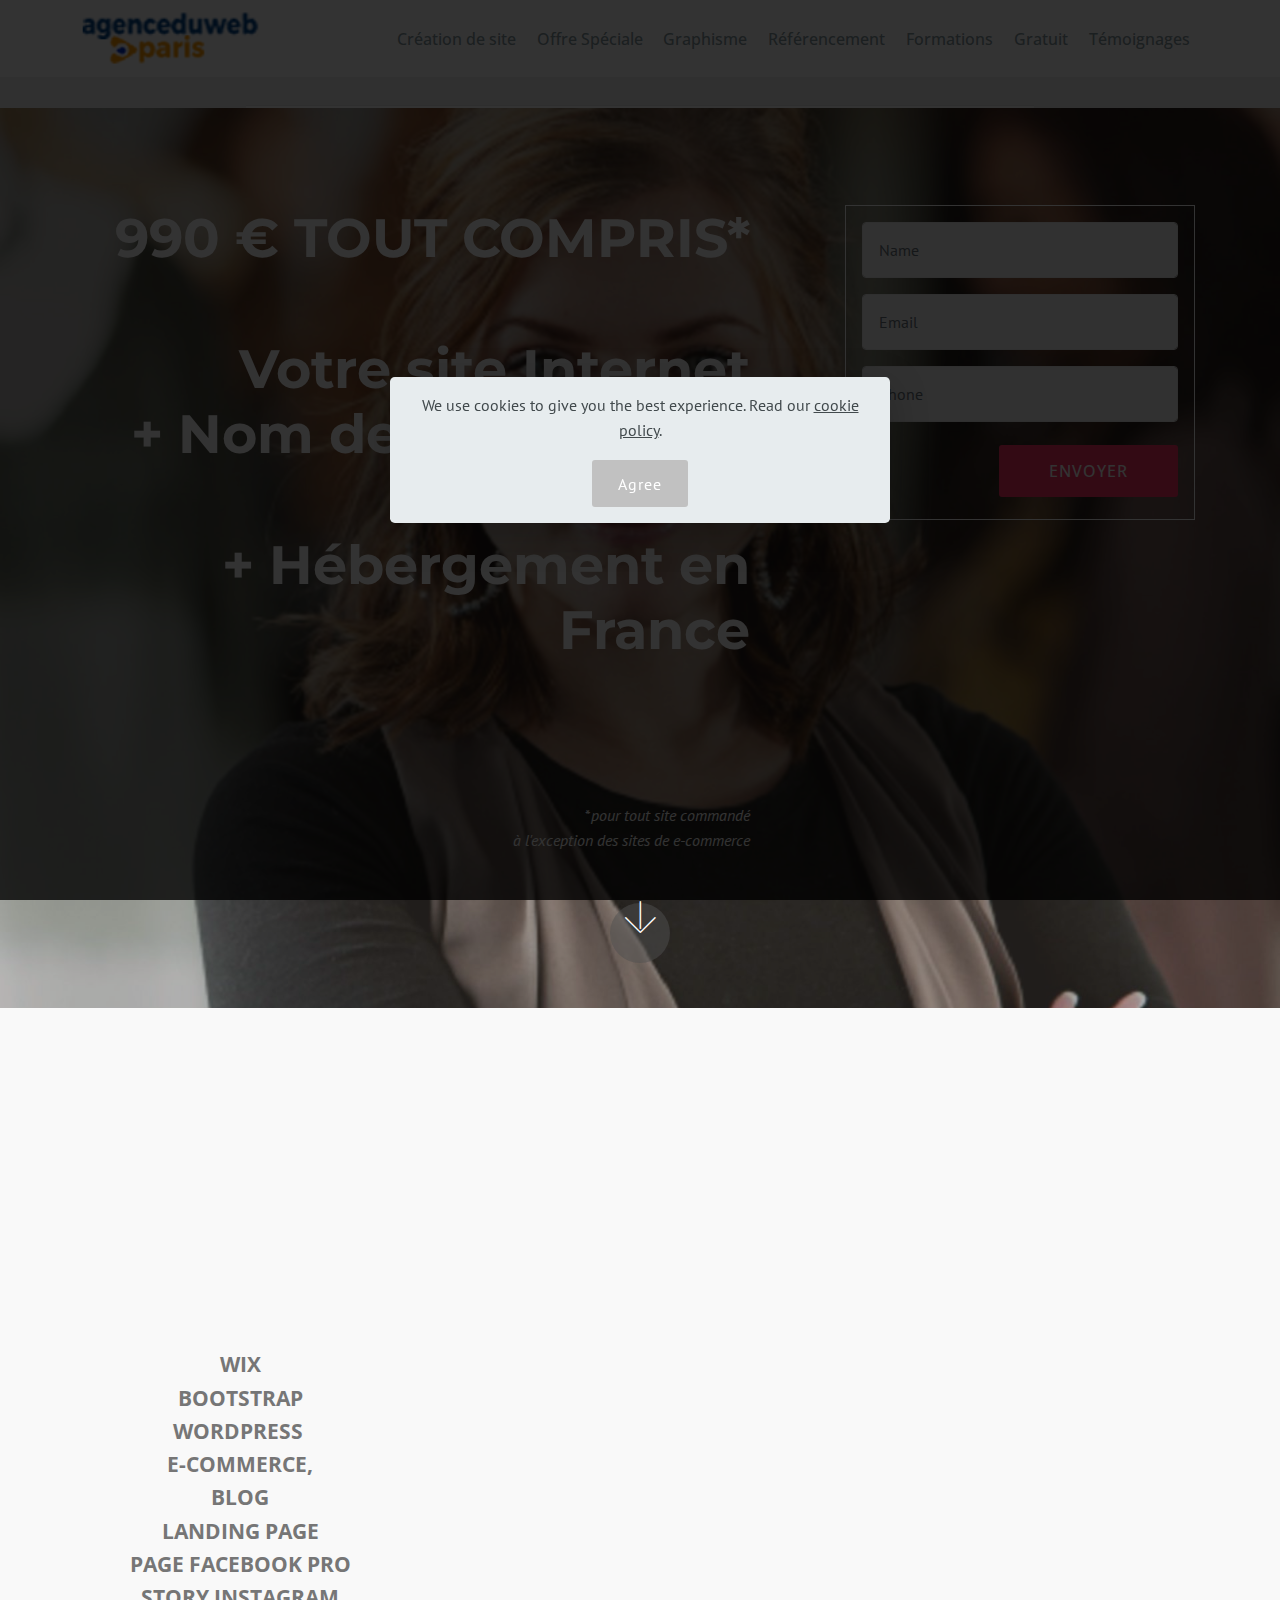
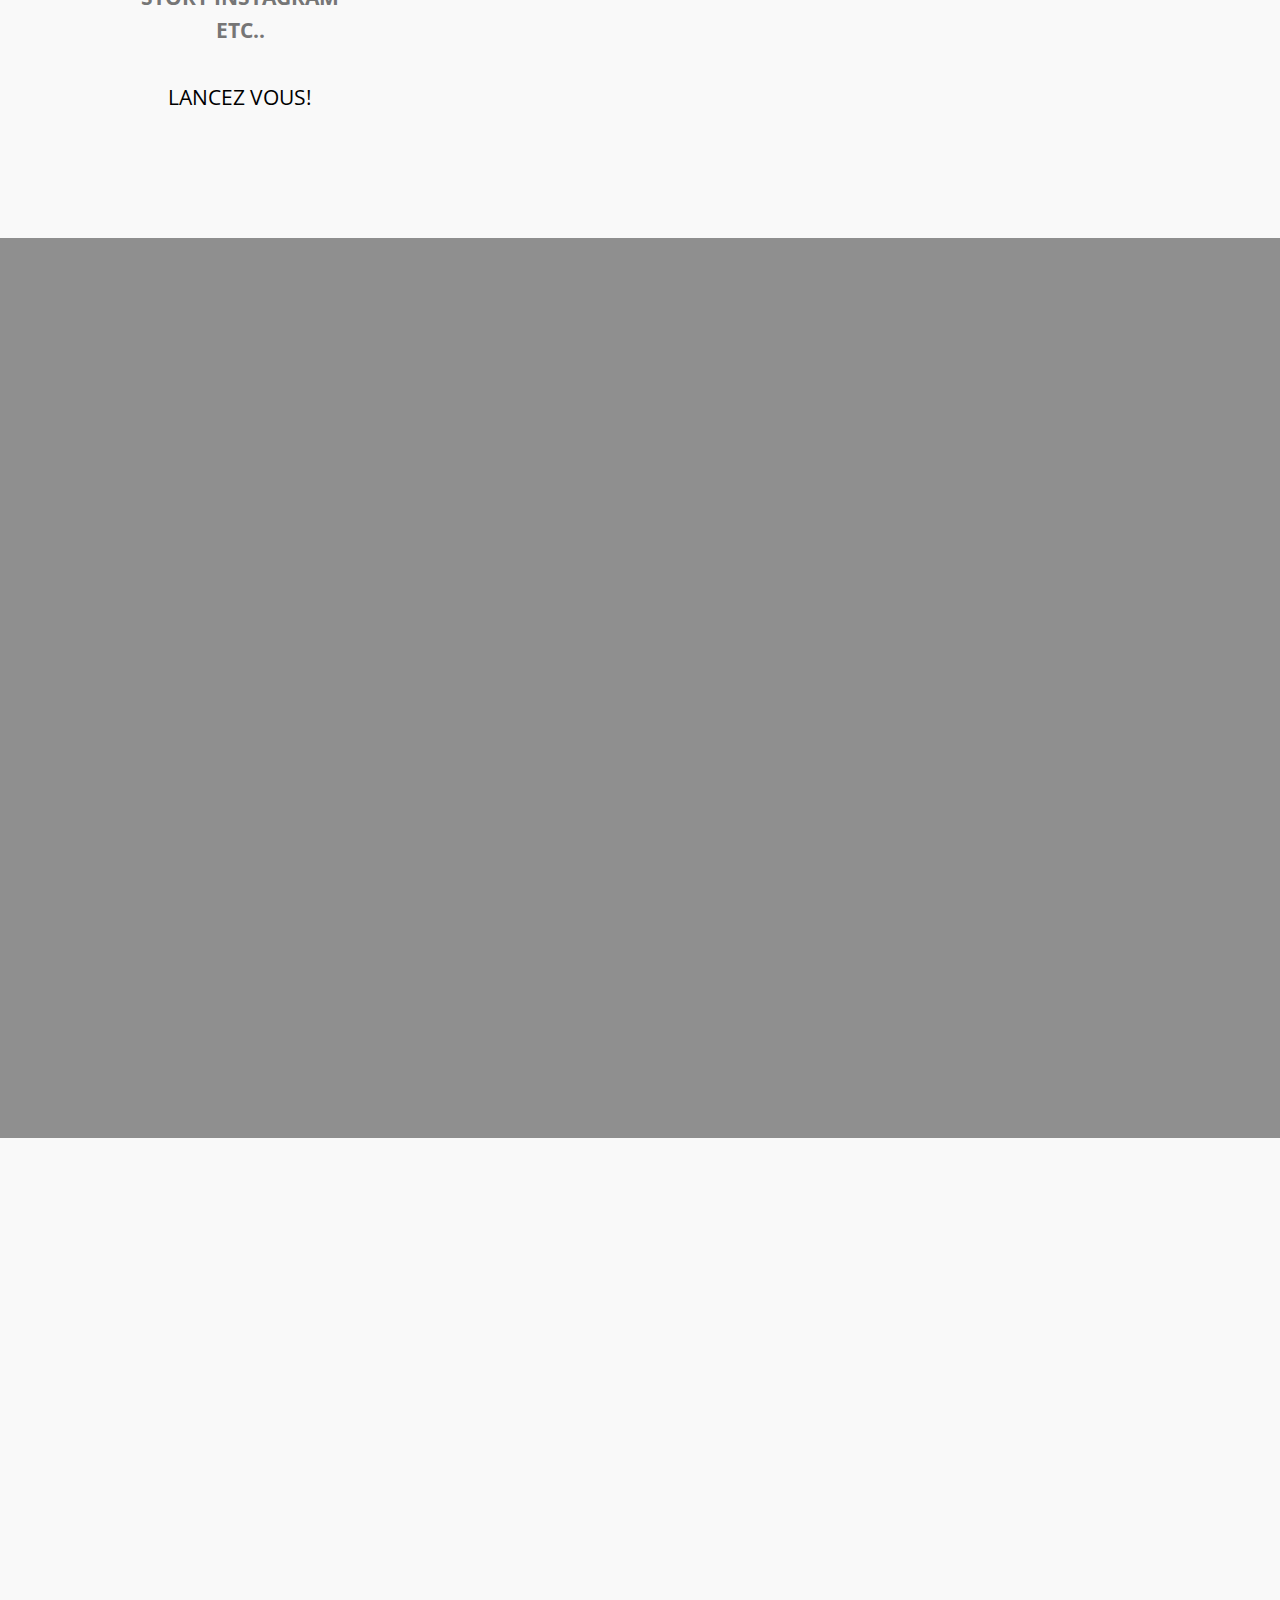
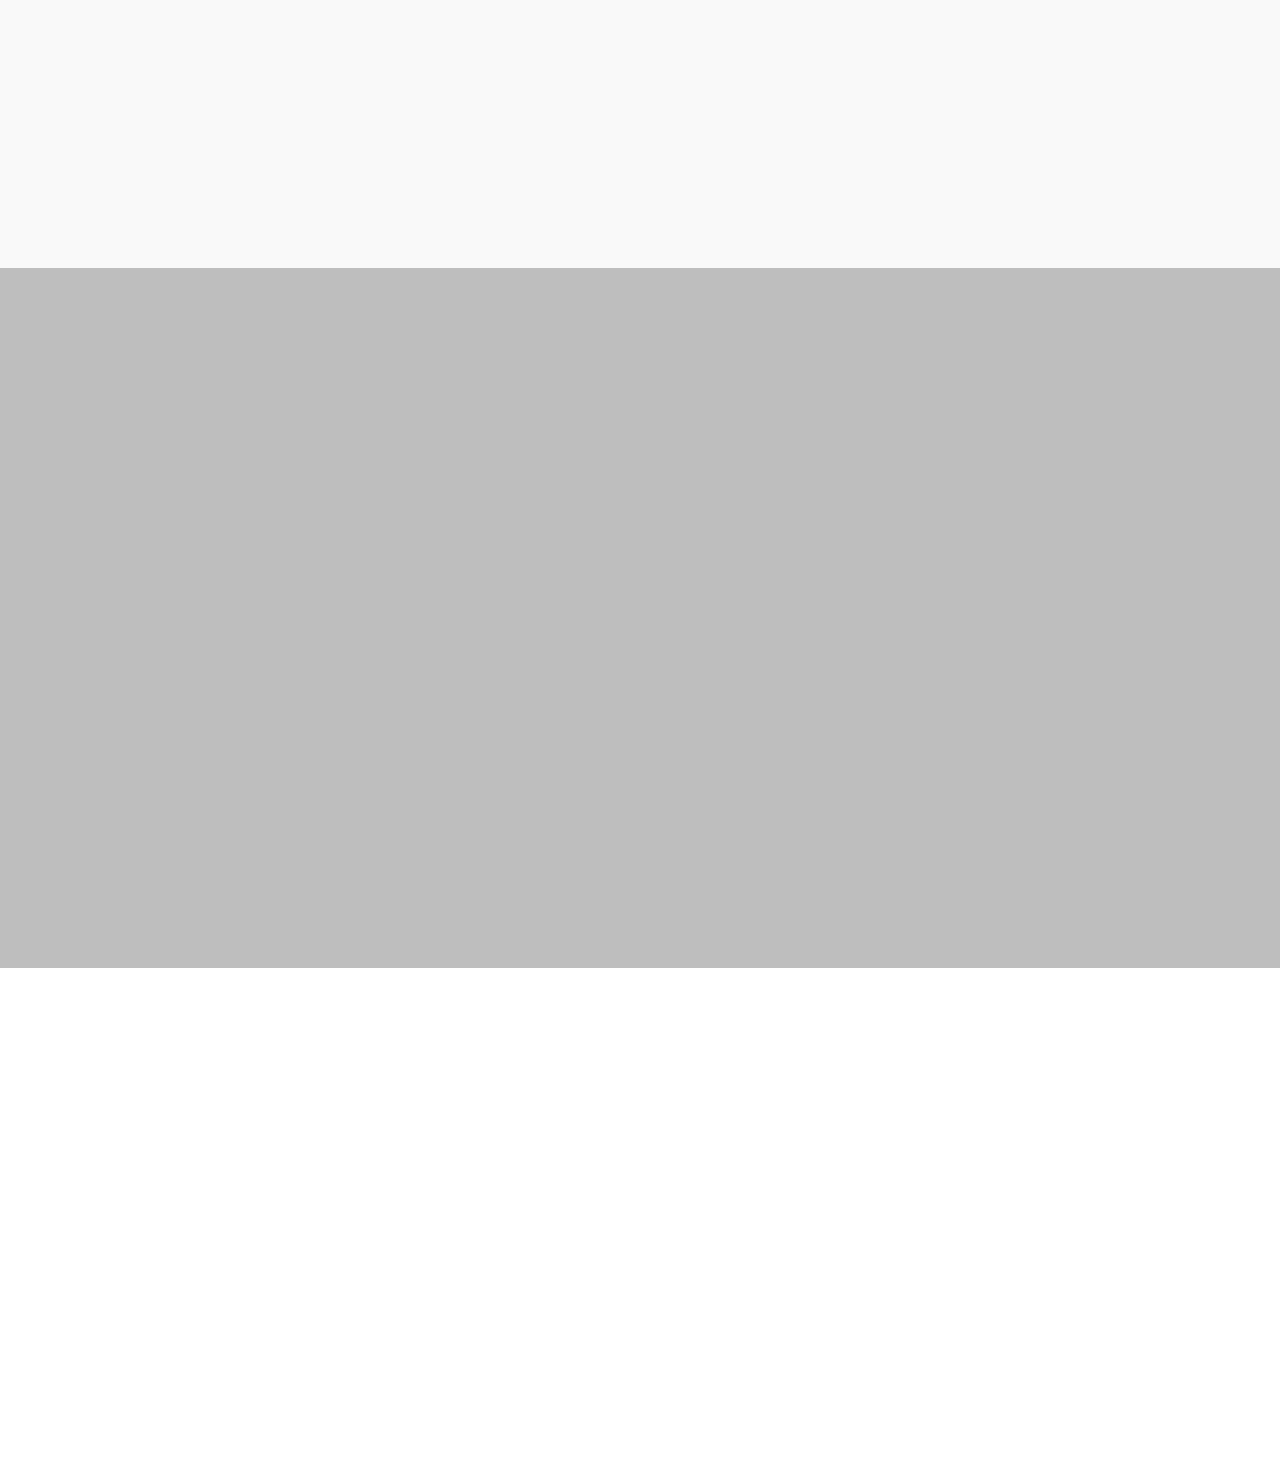
<file: index.html>
<!DOCTYPE html>
<html  >
<head>
  
  <meta charset="UTF-8">
  <meta http-equiv="X-UA-Compatible" content="IE=edge">
  
  <meta name="viewport" content="width=device-width, initial-scale=1, minimum-scale=1">
  <link rel="shortcut icon" href="assets/images/awp-log1-134x45.png" type="image/x-icon">
  <meta name="description" content="l'Agenceduwebparis 
Toutes les Synergies du Web depuis 20 ans | creation de site, référencement, graphisme ,formations ">
  
  
  <title>ACCUEIL -  Toutes les Synergies du Web depuis 20 ans</title>
  <link rel="stylesheet" href="assets/web/assets/mobirise-icons/mobirise-icons.css">
  <link rel="stylesheet" href="assets/web/assets/mobirise-icons2/mobirise2.css">
  <link rel="stylesheet" href="assets/bootstrap/css/bootstrap.min.css">
  <link rel="stylesheet" href="assets/bootstrap/css/bootstrap-grid.min.css">
  <link rel="stylesheet" href="assets/bootstrap/css/bootstrap-reboot.min.css">
  <link rel="stylesheet" href="assets/tether/tether.min.css">
  <link rel="stylesheet" href="assets/animatecss/animate.min.css">
  <link rel="stylesheet" href="assets/dropdown/css/style.css">
  <link rel="stylesheet" href="assets/formstyler/jquery.formstyler.css">
  <link rel="stylesheet" href="assets/formstyler/jquery.formstyler.theme.css">
  <link rel="stylesheet" href="assets/datepicker/jquery.datetimepicker.min.css">
  <link rel="stylesheet" href="assets/socicon/css/styles.css">
  <link rel="stylesheet" href="assets/theme/css/style.css">
  <link rel="stylesheet" href="assets/recaptcha.css">
  <link rel="preload" href="https://fonts.googleapis.com/css?family=Montserrat:100,100i,200,200i,300,300i,400,400i,500,500i,600,600i,700,700i,800,800i,900,900i&display=swap" as="style" onload="this.onload=null;this.rel='stylesheet'">
  <noscript><link rel="stylesheet" href="https://fonts.googleapis.com/css?family=Montserrat:100,100i,200,200i,300,300i,400,400i,500,500i,600,600i,700,700i,800,800i,900,900i&display=swap"></noscript>
  <link rel="preload" href="https://fonts.googleapis.com/css?family=PT+Sans:400,400i,700,700i&display=swap" as="style" onload="this.onload=null;this.rel='stylesheet'">
  <noscript><link rel="stylesheet" href="https://fonts.googleapis.com/css?family=PT+Sans:400,400i,700,700i&display=swap"></noscript>
  <link rel="preload" href="https://fonts.googleapis.com/css?family=Open+Sans:300,300i,400,400i,600,600i,700,700i,800,800i&display=swap" as="style" onload="this.onload=null;this.rel='stylesheet'">
  <noscript><link rel="stylesheet" href="https://fonts.googleapis.com/css?family=Open+Sans:300,300i,400,400i,600,600i,700,700i,800,800i&display=swap"></noscript>
  <link rel="preload" as="style" href="assets/mobirise/css/mbr-additional.css"><link rel="stylesheet" href="assets/mobirise/css/mbr-additional.css" type="text/css">
  
  <script src="assets/web/assets/lazyload/lazyload.js"></script>

  
  
<meta name="theme-color" content="#c1c1c1">
<link rel="manifest" href="manifest.json">
<script src="sw-connect.js"></script>
<meta name="apple-mobile-web-app-capable" content="yes">
<link rel="apple-touch-startup-image" media="(device-width: 320px) and (device-height: 568px) and (-webkit-device-pixel-ratio: 2) and (orientation: portrait)" href="assets/images/apple-launch-640x1136.png">
<link rel="apple-touch-startup-image" media="(device-width: 375px) and (device-height: 667px) and (-webkit-device-pixel-ratio: 2) and (orientation: portrait)" href="assets/images/apple-launch-750x1334.png">
<link rel="apple-touch-startup-image" media="(device-width: 414px) and (device-height: 736px) and (-webkit-device-pixel-ratio: 3) and (orientation: portrait)" href="assets/images/apple-launch-1242x2208.png">
<link rel="apple-touch-startup-image" media="(device-width: 375px) and (device-height: 812px) and (-webkit-device-pixel-ratio: 3) and (orientation: portrait)" href="assets/images/apple-launch-1125x2436.png">
<link rel="apple-touch-startup-image" media="(device-width: 768px) and (device-height: 1024px) and (-webkit-device-pixel-ratio: 2) and (orientation: portrait)" href="assets/images/apple-launch-1536x2048.png">
<link rel="apple-touch-startup-image" media="(device-width: 834px) and (device-height: 1112px) and (-webkit-device-pixel-ratio: 2) and (orientation: portrait)" href="assets/images/apple-launch-1668x2224.png">
<link rel="apple-touch-startup-image" media="(device-width: 1024px) and (device-height: 1366px) and (-webkit-device-pixel-ratio: 2) and (orientation: portrait)" href="assets/images/apple-launch-2048x2732.png">
<meta name="apple-mobile-web-app-status-bar-style" content="default">
<meta name="apple-mobile-web-app-title" content="">
<link rel="apple-touch-icon" href="apple-touch-icon.png">
</head>
<body>
  
  <section class="menu cid-qCxeKxhIn2" once="menu" id="menu2-0">

    

    <nav class="navbar navbar-expand beta-menu navbar-dropdown align-items-center navbar-fixed-top navbar-toggleable-sm">
        <button class="navbar-toggler navbar-toggler-right" type="button" data-toggle="collapse" data-target="#navbarSupportedContent" aria-controls="navbarSupportedContent" aria-expanded="false" aria-label="Toggle navigation">
            <div class="hamburger">
                <span></span>
                <span></span>
                <span></span>
                <span></span>
            </div>
        </button>
        <div class="menu-logo">
            <div class="navbar-brand">
                <span class="navbar-logo">
                    <a href="index.html">
                        <img src="assets/images/awp-log1-134x45.png" alt=" " title="" style="height: 3.8rem;">
                    </a>
                </span>
                
            </div>
        </div>
        <div class="collapse navbar-collapse" id="navbarSupportedContent">
            <ul class="navbar-nav nav-dropdown nav-right" data-app-modern-menu="true"><li class="nav-item"><a class="nav-link link text-warning text-primary display-4" href="index.html" aria-expanded="false">Création de site</a></li><li class="nav-item"><a class="nav-link link text-warning text-primary display-4" href="offres.html#top">Offre Spéciale</a></li><li class="nav-item"><a class="nav-link link text-warning text-primary display-4" href="graphisme.html#top">Graphisme</a></li><li class="nav-item dropdown"><a class="nav-link link text-warning text-primary display-4" href="seo.html#top" aria-expanded="false">Référencement</a></li>
                <li class="nav-item dropdown">
                    <a class="nav-link link text-warning text-primary display-4" href="seo.html#top" aria-expanded="false">Formations</a>
                </li><li class="nav-item"><a class="nav-link link text-warning text-primary display-4" href="offres.html" aria-expanded="false">Gratuit</a></li><li class="nav-item"><a class="nav-link link text-warning text-primary display-4" href="temoignages.html">Témoignages</a></li></ul>
            
        </div>
    </nav>
</section>

<section class="mbr-section article content9 cid-qCyOnA1zaN" id="content9-1o">
    
     

    <div class="container">
        <div class="inner-container" style="width: 71%;">
            <hr class="line" style="width: 100%;">
            <div class="section-text align-center mbr-fonts-style display-2"><font color="#767676"><strong><a href="offres.html" class="text-warning">L'Offre à ne pas rater !<br></a></strong></font></div>
            <hr class="line" style="width: 100%;">
        </div>
        </div>
</section>

<section class="cid-rwESrdKHxE mbr-fullscreen mbr-parallax-background" id="header15-3i">

    

    <div class="mbr-overlay" style="opacity: 0.4; background-color: rgb(79, 73, 67);"></div>

    <div class="container align-right">
<div class="row">
    <div class="mbr-white col-lg-8 col-md-7 content-container">
        <h1 class="mbr-section-title mbr-bold pb-3 mbr-fonts-style display-1">990 € TOUT COMPRIS*<br><br>Votre site Internet<div>+ Nom de domaine en .com
</div><div>&nbsp;+ Hébergement en France<br><br></div></h1>
        <p class="mbr-text pb-3 mbr-fonts-style display-7"><br><br>*<em>pour tout site commandé<br>à l'exception des sites de e-commerce</em><br><br></p>
    </div>
    <div class="col-lg-4 col-md-5">
    <div class="form-container">
        <div class="media-container-column" data-form-type="formoid">
            <div data-form-alert="" hidden="" class="align-center">
                Thanks for filling out the form!
            </div>
            <form class="mbr-form" action="https://mobirise.eu/" method="post" data-form-title="Mobirise Form"><input type="hidden" name="email" data-form-email="true" value="ByebbLPWRABnI4IZYzl71CzBLxnNqAG4NKcFrCqT6kT5fqkl2bEv6yy5gyvOEIJSFevqXRSgjkfe+14uGmX7DBQS41NXLmudOuk3R6dA8HVs4DEacPzBey9F3jg5A4Fb">
                <div data-for="name">
                    <div class="form-group">
                        <input type="text" class="form-control px-3" name="name" data-form-field="Name" placeholder="Name" required="" id="name-header15-3i">
                    </div>
                </div>
                <div data-for="email">
                    <div class="form-group">
                        <input type="email" class="form-control px-3" name="email" data-form-field="Email" placeholder="Email" required="" id="email-header15-3i">
                    </div>
                </div>
                <div data-for="phone">
                    <div class="form-group">
                        <input type="tel" class="form-control px-3" name="phone" data-form-field="Phone" placeholder="Phone" id="phone-header15-3i">
                    </div>
                </div>
                
                <span class="input-group-btn"><button href="" type="submit" class="btn btn-secondary btn-form display-4">ENVOYER</button></span>
            </form>
        </div>
    </div>
    </div>
</div>
    </div>
    <div class="mbr-arrow hidden-sm-down" aria-hidden="true">
        <a href="#next">
            <i class="mbri-down mbr-iconfont"></i>
        </a>
    </div>
</section>

<section class="tabs4 cid-rwF102JZ2h" id="tabs4-3l">

    

    

    <div class="container">
        <h2 class="mbr-section-title align-center pb-3 mbr-fonts-style display-2"><a href="site_internet.html">VOTRE SITE PARLE DE VOUS , </a><br><a href="site_internet.html">DE VOTRE PASSION &amp; DE VOTRE ENTREPRISE</a></h2>
        

        <div class="media-container-row mt-5 pt-3">
            <div class="mbr-figure" style="width: 72%;">
                <a href="site_internet.html"><img src="assets/images/mbr-1470x872.jpg" alt="" title=""></a>
            </div>
            <div class="tabs-container">
                <ul class="nav nav-tabs" role="tablist">
                    <li class="nav-item"><a class="nav-link mbr-fonts-style show active display-4" role="tab" data-toggle="tab" href="#tabs4-3l_tab0" aria-selected="true">LES PLATEFORMES</a></li>
                    
                    
                    
                    
                    
                </ul>
                <div class="tab-content">
                    <div id="tab1" class="tab-pane in active" role="tabpanel">
                        <div class="row">
                            <div class="col-md-12">
                                <p class="mbr-text py-5 mbr-fonts-style display-5"><strong>WIX<br>BOOTSTRAP<br>WORDPRESS&nbsp;<br>E-COMMERCE, <br>BLOG
</strong><br><strong>LANDING PAGE<br>PAGE FACEBOOK PRO<br>STORY INSTAGRAM</strong><br><strong>ETC..</strong><br><strong><br><a href="offres.html" target="_blank" class="text-black">LANCEZ VOUS!</a></strong></p>
                            </div>
                        </div>
                    </div>
                    <div id="tab2" class="tab-pane" role="tabpanel">
                        <div class="row">
                            <div class="col-md-12">
                                <p class="mbr-text py-5 mbr-fonts-style display-7">
                                    Mobirise themes are based on Bootstrap 3 and Bootstrap 4 - most powerful mobile first framework. Now, even if you're not code-savvy, you can be a part of an exciting growing bootstrap community.</p>
                            </div>
                        </div>
                    </div>
                    <div id="tab3" class="tab-pane" role="tabpanel">
                        <div class="row">
                            <div class="col-md-12">
                                <p class="mbr-text py-5 mbr-fonts-style display-7">
                                    Choose from the large selection of latest pre-made blocks - full-screen intro, bootstrap carousel, content slider, responsive image gallery with lightbox, parallax scrolling, video backgrounds, hamburger menu, sticky header and more.
                                </p>
                            </div>
                        </div>
                    </div>
                    <div id="tab4" class="tab-pane" role="tabpanel">
                        <div class="row">
                            <div class="col-md-12">
                                <p class="mbr-text py-5 mbr-fonts-style display-7">
                                    Sites made with Mobirise are 100% mobile-friendly according the latest Google Test and Google loves those websites (officially)!
                                </p>
                            </div>
                        </div>
                    </div>
                    <div id="tab5" class="tab-pane" role="tabpanel">
                        <div class="row">
                            <div class="col-md-12">
                                <p class="mbr-text py-5 mbr-fonts-style display-7">
                                    Mobirise themes are based on Bootstrap 3 and Bootstrap 4 - most powerful mobile first framework. Now, even if you're not code-savvy, you can be a part of an exciting growing bootstrap community.
                                </p>
                            </div>
                        </div>
                    </div>
                    <div id="tab6" class="tab-pane" role="tabpanel">
                        <div class="row">
                            <div class="col-md-12">
                                <p class="mbr-text py-5 mbr-fonts-style display-7">
                                    Choose from the large selection of latest pre-made blocks - full-screen intro, bootstrap carousel, content slider, responsive image gallery with lightbox, parallax scrolling, video backgrounds, hamburger menu, sticky header and more.
                                </p>
                            </div>
                        </div>
                    </div>
                </div>
            </div>
        </div>
    </div>
</section>

<section class="header1 cid-qCysA43mGl mbr-fullscreen mbr-parallax-background" id="header1-1c">

    

    <div class="mbr-overlay" style="opacity: 0.4; background-color: rgb(0, 0, 0);">
    </div>

    <div class="container">
        <div class="row justify-content-md-center">
            <div class="mbr-white col-md-10">
                <h1 class="mbr-section-title align-center mbr-bold pb-3 mbr-fonts-style display-1"><a href="formations .html">SE FORMER</a></h1>
                <h3 class="mbr-section-subtitle align-center mbr-light pb-3 mbr-fonts-style display-2">COMPRENDRE LA REVOLUTION DIGITALE</h3>
                
                <div class="mbr-section-btn align-center"><a class="btn btn-md btn-secondary display-4" href="formations .html"><span class="mbri-arrow-next mbr-iconfont mbr-iconfont-btn"></span>
                        EN SAVOIR PLUS</a></div>
            </div>
        </div>
    </div>

</section>

<section class="features11 cid-rwVK7GBHci" id="features11-3n">

    

    

    <div class="container">   
        <div class="col-md-12">
            <div class="media-container-row">
                <div class="mbr-figure" style="width: 70%;">
                    <a href="mailto:contact@agenceduwebparis.com"><img src="assets/images/6876-810x460.jpg" alt="office@notaryisrael.co.il" title=""></a>
                </div>
                <div class=" align-left aside-content">
                    <h2 class="mbr-title pt-2 mbr-fonts-style display-2"><strong><a href="seo.html" class="text-danger">NATUREL </a></strong><br><a href="seo.html" class="text-danger">OU PAYANT ? 
</a><div><br></div><br><div><strong><a href="seo.html" class="text-warning">BIEN CHOISIR SON </a></strong><a href="seo.html" class="text-warning">REFERENCEMENT</a></div></h2>
                    <div class="mbr-section-text">
                        <p class="mbr-text mb-5 pt-3 mbr-light mbr-fonts-style display-7">GOOGLE &nbsp;FACEBOOK
<br>MEDIAS SOCIAUX<br>E-COMMERCE<br><strong>B TO B &amp; &nbsp;B TO C</strong>&nbsp;<br>QUELQUE SOIT VOTRE ACTIVITE<br>FAITES LE TRI POUR<br>CHOISIR LA BONNE SOLUTION</p>
                    </div>

                    <div class="block-content">
                        <div class="card p-3 pr-3">
                            <div class="media">
                                     
                                <div class="media-body">
                                    <h4 class="card-title mbr-fonts-style display-7"></h4>
                                </div>
                            </div>                

                            <div class="card-box">
                                <p class="block-text mbr-fonts-style display-7"></p>
                            </div>
                        </div>

                        
                    </div>
                </div>
            </div>
        </div> 
    </div>          
</section>

<section class="mbr-section form1 cid-qCyOGp0qWj mbr-parallax-background" id="form1-1r">

    

    <div class="mbr-overlay" style="opacity: 0.2; background-color: rgb(1, 1, 1);">
    </div>
    <div class="container">
        <div class="row justify-content-center">
            <div class="title col-12 col-lg-8">
                <h2 class="mbr-section-title align-center pb-3 mbr-fonts-style display-2"><strong>
                    CONTACTEZ NOUS</strong></h2>
                
            </div>
        </div>
    </div>
    <div class="container">
        <div class="row justify-content-center">
            <div class="media-container-column col-lg-8" data-form-type="formoid">
                    <div data-form-alert="" hidden="">merci et a bientot</div>
            
                    <form class="mbr-form" action="https://mobirise.eu/" method="post" data-form-title="Mobirise Form"><input type="hidden" name="email" data-form-email="true" value="U94Cx9sdJTtBhNaG+Zn1YImtuD+dEWB3BXbdQ5dhId/a4QhTtJpUK45VxlbMhNKbPzGwWj516l9uEXB3ys9RGV87n1xSYeM2Y3nkhz2rAUXyv2jPzujl5rVYVhv2pyht">
                        <div class="row row-sm-offset">
                            <div class="col-md-4 multi-horizontal" data-for="name">
                                <div class="form-group">
                                    <label class="form-control-label mbr-fonts-style display-7" for="name-form1-1r">Nom</label>
                                    <input type="text" class="form-control" name="name" data-form-field="Name" required="" placeholder="Nom*" id="name-form1-1r">
                                </div>
                            </div>
                            <div class="col-md-4 multi-horizontal" data-for="email">
                                <div class="form-group">
                                    <label class="form-control-label mbr-fonts-style display-7" for="email-form1-1r">Email</label>
                                    <input type="email" class="form-control" name="email" data-form-field="Email" required="" placeholder="Email*" id="email-form1-1r">
                                </div>
                            </div>
                            <div class="col-md-4 multi-horizontal" data-for="phone">
                                <div class="form-group">
                                    <label class="form-control-label mbr-fonts-style display-7" for="phone-form1-1r">Téléphone</label>
                                    <input type="tel" class="form-control" name="phone" data-form-field="Phone" placeholder="Telephone*" id="phone-form1-1r">
                                </div>
                            </div>
                        </div>
                        <div class="form-group" data-for="message">
                            <label class="form-control-label mbr-fonts-style display-7" for="message-form1-1r">Message</label>
                            <textarea type="text" class="form-control" name="message" rows="7" data-form-field="Message" placeholder="Message" id="message-form1-1r"></textarea>
                        </div>
            
                        <span class="input-group-btn"><button href="" type="submit" class="btn btn-form btn-secondary display-4"><span class="mobi-mbri mobi-mbri-logout mbr-iconfont mbr-iconfont-btn"></span>ENVOYER LE FORMULAIRE</button></span>
                    </form>
            </div>
        </div>
    </div>
</section>

<section class="footer3 cid-qCxwL5tEcW mbr-reveal" id="footer3-a">

    

    

    <div class="container">
        <div class="media-container-row content">
            <div class="col-md-2 col-sm-4">
                <div class="mb-3 img-logo">
                    <a href="#top">
                         <img src="assets/images/awp-logmini-261x88.png" alt="madebygideon" title="">
                    </a>
                </div>
                <p class="mbr-fonts-style foot-logo display-4">agenceduwebparis</p>
            </div>
            <div class="col-md-3 col-sm-4">
                <p class="mb-4 mbr-fonts-style foot-title display-7"><br><br><br><br>MENU</p>
                <p class="mbr-text mbr-links-column mbr-fonts-style display-7"><a href="temoignages.html">Qui sommes nous</a><br><a href="site_internet.html">Nos&nbsp;Services
</a><br><a href="seo.html#form1-21" target="_blank">Nous rejoindre</a><br><a href="legal.html" target="_blank">Mentions Legales</a></p>
            </div>
            <div class="col-md-3 col-sm-4">
                <p class="mb-4 mbr-fonts-style foot-title display-7"><br><br><br><br>CATEGORIES</p>
                <p class="mbr-text mbr-fonts-style mbr-links-column display-7"><a href="seo.html">Referencement</a><br><a href="site_internet.html">Creation de Sites</a><br><a href="formations .html">Formations</a><br><a href="seo.html#features18-e">Medias Sociaux</a><br><a href="seo.html#features5-d">Marketing Digital</a></p>
            </div>
            <div class="col-md-4 col-sm-12">
                <p class="mb-4 mbr-fonts-style foot-title display-7">Nous Suivre</p>
                <p class="mbr-text form-text mbr-fonts-style display-7"></p><p><a href="index.html#form1-1r">Restez en Contact. </a><br><br><a href="offres.html#header15-3c">Recevez nos offres.</a></p><p></p>
                <div class="media-container-column" data-form-type="formoid">
<!--Formbuilder Form-->
<form action="https://mobirise.eu/" method="post" class="form-inline" data-form-title="Mobirise Form"><input type="hidden" name="email" data-form-email="true" value="qjGeU7rgJCzQIL6GEZtwDRU/rc7u8KjEvuWqb93efxOpEyZDmnYxddHhf5ku5cyGXSkRxhuCtzCG2qgiCnjpigbMITxe+5G4CUoXzEcG488H9yV6rKs30hexUXCPeaOm">
<div class="">
<div hidden="hidden" data-form-alert="" class="alert alert-success col-12">Merci!</div>
<div hidden="hidden" data-form-alert-danger="" class="alert alert-danger col-12">
</div>
</div>
<div class="dragArea">
<div class="col-lg-12 form-group" data-for="email">
<input type="email" name="email" placeholder="Votre Email *" data-form-field="Email" class="form-control input-sm input-inverse my-2 display-7" value="" id="email-footer3-a">
</div>
<div class="col-lg-12 input-group-btn m-2">
<button type="submit" class="btn btn-secondary-outline display-4">Envoyez moi vos offres</button>
</div>
</div>
</form><!--Formbuilder Form-->
</div>

            </div>
        </div>
        <div class="footer-lower">
            <div class="media-container-row">
                <div class="col-sm-12">
                    <hr>
                </div>
            </div>
            <div class="media-container-row">
                <div class="col-sm-6 copyright">
                    <p class="mbr-text mbr-fonts-style display-7">© Copyright 2007-2019 l'agenceduwebaparis <br>design by <a href="http://madebygideon.tk" target="_blank">MadeByGideon</a> - All Rights Reserved</p>
                </div>
                <div class="col-md-6">
                    <div class="social-list align-right">
                        <div class="soc-item">
                            <a href="https://twitter.com/mobirise" target="_blank">
                                <span class="socicon-twitter socicon mbr-iconfont mbr-iconfont-social"></span>
                            </a>
                        </div>
                        <div class="soc-item">
                            <a href="https://www.facebook.com/pages/Mobirise/1616226671953247" target="_blank">
                                <span class="socicon-facebook socicon mbr-iconfont mbr-iconfont-social"></span>
                            </a>
                        </div>
                        <div class="soc-item">
                            <a href="https://www.youtube.com/c/mobirise" target="_blank">
                                <span class="socicon-youtube socicon mbr-iconfont mbr-iconfont-social"></span>
                            </a>
                        </div>
                        
                        
                        
                    </div>
                </div>
            </div>
        </div>
    </div>
</section>


<script src="assets/web/assets/jquery/jquery.min.js"></script>
  <script src="assets/popper/popper.min.js"></script>
  <script src="assets/bootstrap/js/bootstrap.min.js"></script>
  <script src="assets/web/assets/cookies-alert-plugin/cookies-alert-core.js"></script>
  <script src="assets/web/assets/cookies-alert-plugin/cookies-alert-script.js"></script>
  <script src="assets/tether/tether.min.js"></script>
  <script src="assets/smoothscroll/smooth-scroll.js"></script>
  <script src="assets/viewportchecker/jquery.viewportchecker.js"></script>
  <script src="assets/dropdown/js/nav-dropdown.js"></script>
  <script src="assets/dropdown/js/navbar-dropdown.js"></script>
  <script src="assets/touchswipe/jquery.touch-swipe.min.js"></script>
  <script src="assets/parallax/jarallax.min.js"></script>
  <script src="assets/mbr-tabs/mbr-tabs.js"></script>
  <script src="assets/formstyler/jquery.formstyler.js"></script>
  <script src="assets/formstyler/jquery.formstyler.min.js"></script>
  <script src="assets/datepicker/jquery.datetimepicker.full.js"></script>
  <script src="assets/theme/js/script.js"></script>
  <script src="assets/formoid.min.js"></script>
  
  
  
<div id="cookie-dialog" style="display: none;"><div id="cookiesdirective"><div style="position: fixed; top: 0; right: 0; bottom: 0; left: 0; background-color: rgb(0, 0, 0); opacity: 0.8; z-index: 9999;"></div><div style="position: fixed; top: 0; right: 0; bottom: 0; left: 0; display: flex; align-items: center; z-index: 10000"><div class="cookie-wrapper" style="position: relative; width: 100%; max-width: 500px; margin-right: auto; margin-left: auto; padding: 1rem; text-align: center; border-radius: .3rem; box-shadow: 0 10px 40px 0 rgba(0,0,0,0.2); color:#424a4d; background:rgba(234, 239, 241, 0.99);"><div class="mbr-text"><p class="display-7">We use cookies to give you the best experience. Read our <a style='color: #424a4d; text-decoration: underline;' href='privacy.html'>cookie policy</a>.</p></div><div class="mbr-section-btn"><a style="margin:0;;" class="btn btn-sm btn-primary display-7" id="impliedsubmit">Agree</a></div></div></div></div></div>
  <input name="cookieData" type="hidden" data-cookie-customDialogSelector='#cookie-dialog' data-cookie-colorText='#424a4d' data-cookie-colorBg='rgba(234, 239, 241, 0.99)' data-cookie-textButton='Agree' data-cookie-colorButton='' data-cookie-colorLink='#424a4d' data-cookie-underlineLink='true' data-cookie-text="We use cookies to give you the best experience. Read our <a href='privacy.html'>cookie policy</a>.">
    <input name="animation" type="hidden">
  
</body>
</html>
</file>
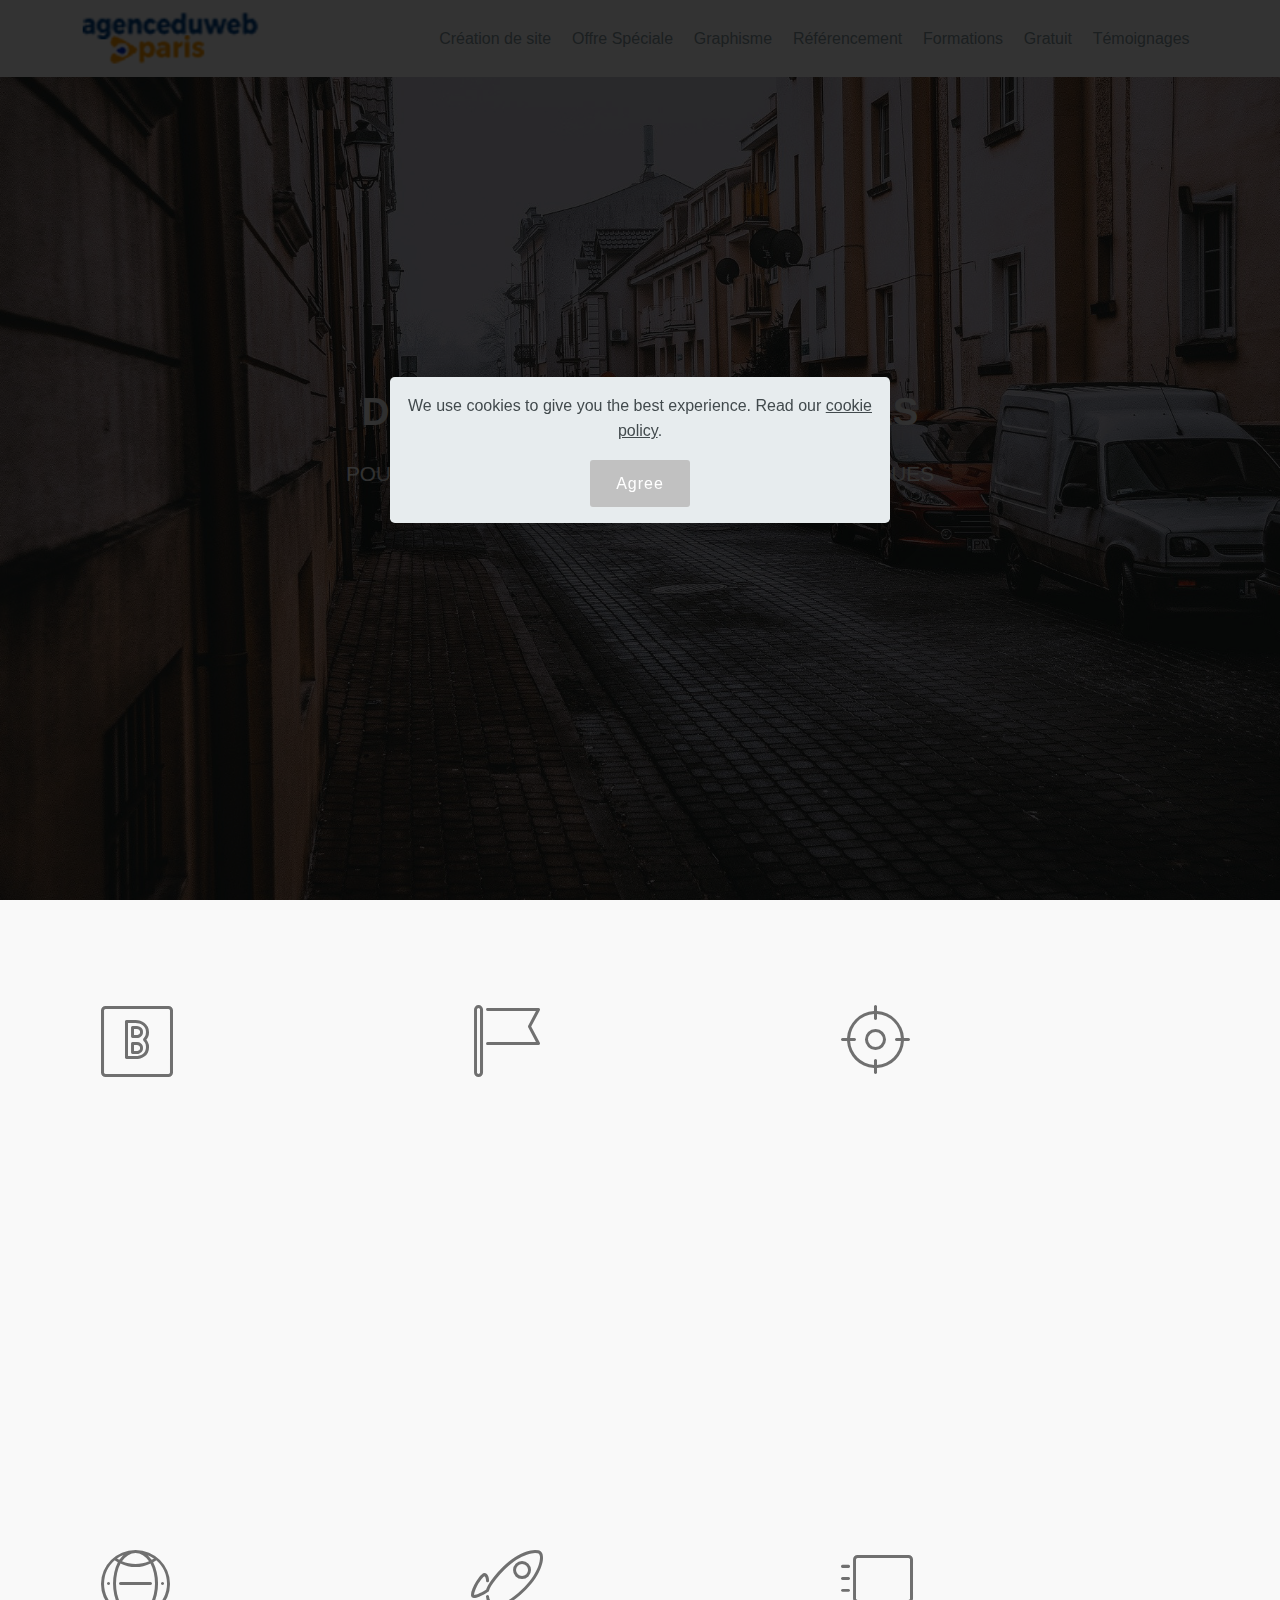
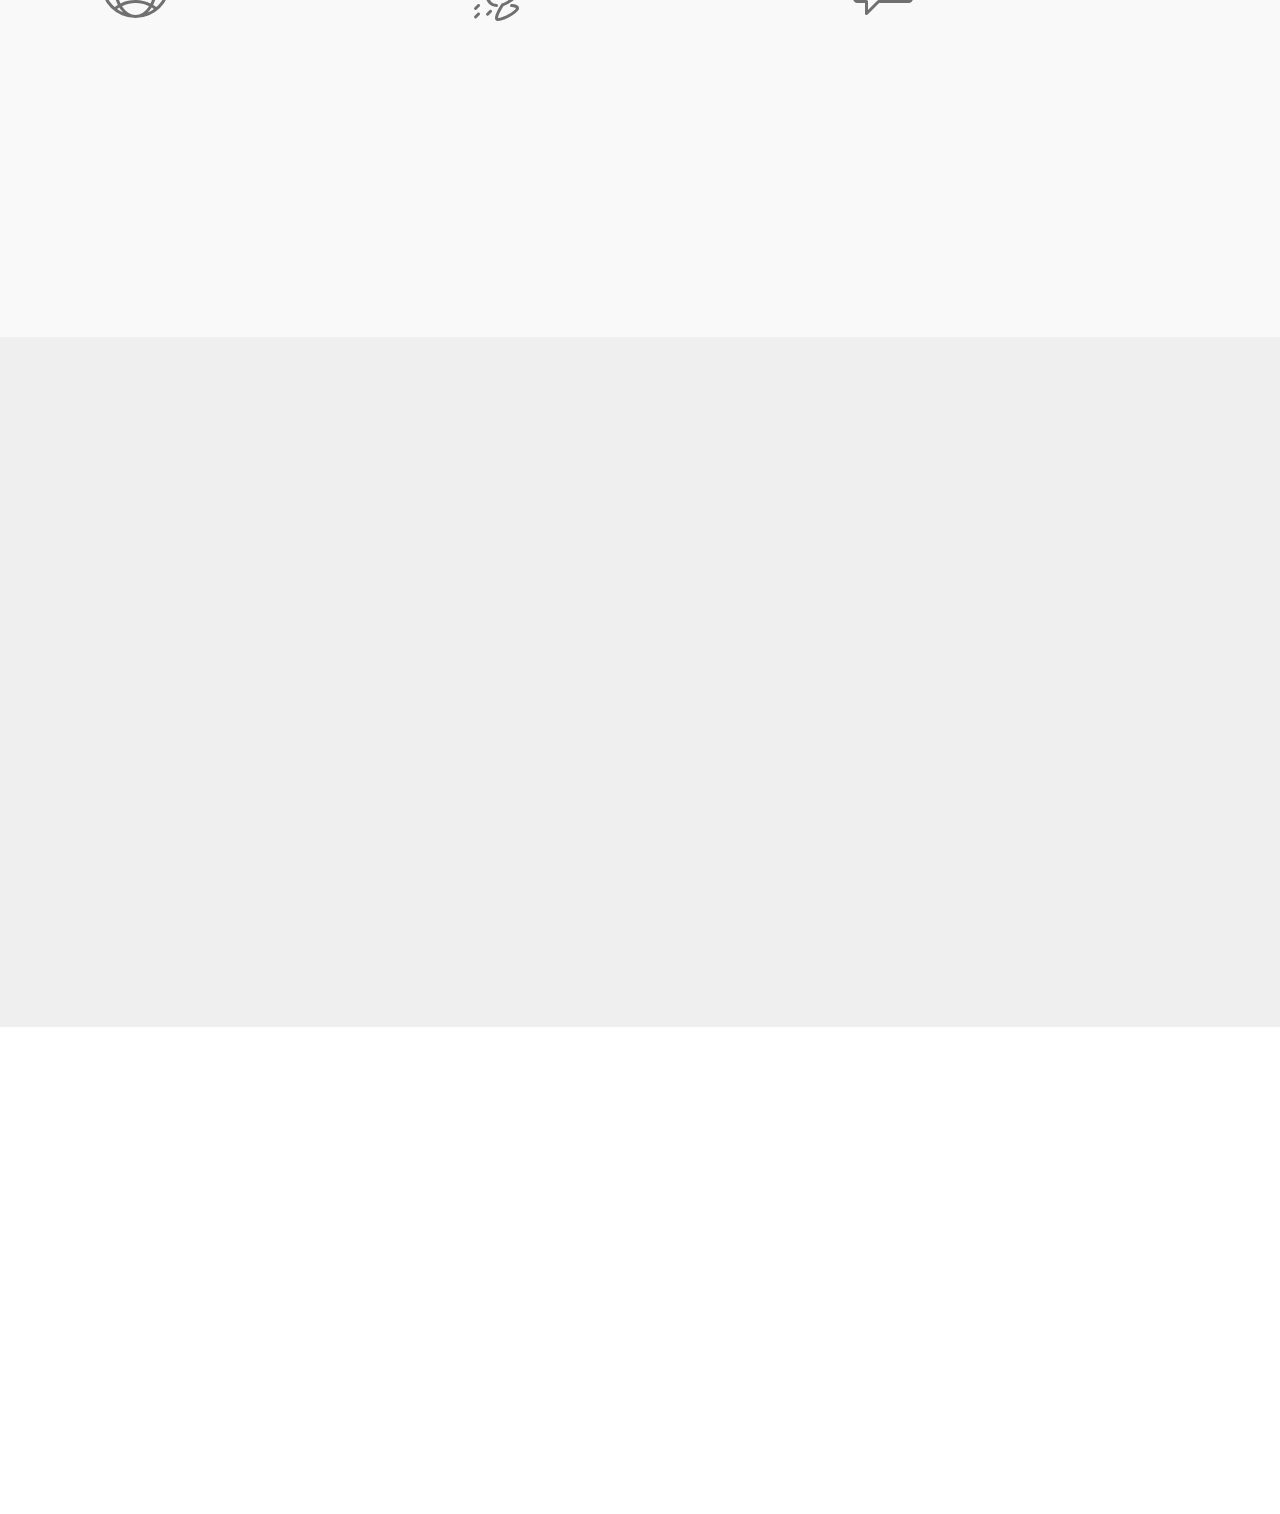
<file: formations .html>
<!DOCTYPE html>
<html  >
<head>
  
  <meta charset="UTF-8">
  <meta http-equiv="X-UA-Compatible" content="IE=edge">
  
  <meta name="viewport" content="width=device-width, initial-scale=1, minimum-scale=1">
  <link rel="shortcut icon" href="assets/images/awp-log1-134x45.png" type="image/x-icon">
  <meta name="description" content="Agenceduwebaparis 
la formation essentielle pour vous donner la possibilité de personnaliser votre outil au fur et à mesure des besoins
creation de site, référencement, graphisme web,,outils gratuits">
  
  
  <title>formations | vous donner la possibilité de faire evouluer votre outil </title>
  <link rel="stylesheet" href="assets/web/assets/mobirise-icons/mobirise-icons.css">
  <link rel="stylesheet" href="assets/bootstrap/css/bootstrap.min.css">
  <link rel="stylesheet" href="assets/bootstrap/css/bootstrap-grid.min.css">
  <link rel="stylesheet" href="assets/bootstrap/css/bootstrap-reboot.min.css">
  <link rel="stylesheet" href="assets/tether/tether.min.css">
  <link rel="stylesheet" href="assets/animatecss/animate.min.css">
  <link rel="stylesheet" href="assets/dropdown/css/style.css">
  <link rel="stylesheet" href="assets/socicon/css/styles.css">
  <link rel="stylesheet" href="assets/theme/css/style.css">
  <link rel="stylesheet" href="assets/recaptcha.css">
  <link rel="preload" href="https://fonts.googleapis.com/css?family=Montserrat:100,100i,200,200i,300,300i,400,400i,500,500i,600,600i,700,700i,800,800i,900,900i&display=swap" as="style" onload="this.onload=null;this.rel='stylesheet'">
  <noscript><link rel="stylesheet" href="https://fonts.googleapis.com/css?family=Montserrat:100,100i,200,200i,300,300i,400,400i,500,500i,600,600i,700,700i,800,800i,900,900i&display=swap"></noscript>
  <link rel="preload" href="https://fonts.googleapis.com/css?family=PT+Sans:400,400i,700,700i&display=swap" as="style" onload="this.onload=null;this.rel='stylesheet'">
  <noscript><link rel="stylesheet" href="https://fonts.googleapis.com/css?family=PT+Sans:400,400i,700,700i&display=swap"></noscript>
  <link rel="preload" href="https://fonts.googleapis.com/css?family=Open+Sans:300,300i,400,400i,600,600i,700,700i,800,800i&display=swap" as="style" onload="this.onload=null;this.rel='stylesheet'">
  <noscript><link rel="stylesheet" href="https://fonts.googleapis.com/css?family=Open+Sans:300,300i,400,400i,600,600i,700,700i,800,800i&display=swap"></noscript>
  <link rel="preload" as="style" href="assets/mobirise/css/mbr-additional.css"><link rel="stylesheet" href="assets/mobirise/css/mbr-additional.css" type="text/css">
  
  <script src="assets/web/assets/lazyload/lazyload.js"></script>

  
  
<meta name="theme-color" content="#c1c1c1">
<link rel="manifest" href="manifest.json">
<script src="sw-connect.js"></script>
<meta name="apple-mobile-web-app-capable" content="yes">
<link rel="apple-touch-startup-image" media="(device-width: 320px) and (device-height: 568px) and (-webkit-device-pixel-ratio: 2) and (orientation: portrait)" href="assets/images/apple-launch-640x1136.png">
<link rel="apple-touch-startup-image" media="(device-width: 375px) and (device-height: 667px) and (-webkit-device-pixel-ratio: 2) and (orientation: portrait)" href="assets/images/apple-launch-750x1334.png">
<link rel="apple-touch-startup-image" media="(device-width: 414px) and (device-height: 736px) and (-webkit-device-pixel-ratio: 3) and (orientation: portrait)" href="assets/images/apple-launch-1242x2208.png">
<link rel="apple-touch-startup-image" media="(device-width: 375px) and (device-height: 812px) and (-webkit-device-pixel-ratio: 3) and (orientation: portrait)" href="assets/images/apple-launch-1125x2436.png">
<link rel="apple-touch-startup-image" media="(device-width: 768px) and (device-height: 1024px) and (-webkit-device-pixel-ratio: 2) and (orientation: portrait)" href="assets/images/apple-launch-1536x2048.png">
<link rel="apple-touch-startup-image" media="(device-width: 834px) and (device-height: 1112px) and (-webkit-device-pixel-ratio: 2) and (orientation: portrait)" href="assets/images/apple-launch-1668x2224.png">
<link rel="apple-touch-startup-image" media="(device-width: 1024px) and (device-height: 1366px) and (-webkit-device-pixel-ratio: 2) and (orientation: portrait)" href="assets/images/apple-launch-2048x2732.png">
<meta name="apple-mobile-web-app-status-bar-style" content="default">
<meta name="apple-mobile-web-app-title" content="">
<link rel="apple-touch-icon" href="apple-touch-icon.png">
</head>
<body>
  
  <section class="menu cid-qCyvZu9Pt5" once="menu" id="menu2-1l">

    

    <nav class="navbar navbar-expand beta-menu navbar-dropdown align-items-center navbar-fixed-top navbar-toggleable-sm">
        <button class="navbar-toggler navbar-toggler-right" type="button" data-toggle="collapse" data-target="#navbarSupportedContent" aria-controls="navbarSupportedContent" aria-expanded="false" aria-label="Toggle navigation">
            <div class="hamburger">
                <span></span>
                <span></span>
                <span></span>
                <span></span>
            </div>
        </button>
        <div class="menu-logo">
            <div class="navbar-brand">
                <span class="navbar-logo">
                    <a href="index.html">
                        <img src="assets/images/awp-log1-134x45.png" alt=" " title="" style="height: 3.8rem;">
                    </a>
                </span>
                
            </div>
        </div>
        <div class="collapse navbar-collapse" id="navbarSupportedContent">
            <ul class="navbar-nav nav-dropdown nav-right" data-app-modern-menu="true"><li class="nav-item"><a class="nav-link link text-warning text-primary display-4" href="index.html" aria-expanded="false">Création de site</a></li><li class="nav-item"><a class="nav-link link text-warning text-primary display-4" href="offres.html#top">Offre Spéciale</a></li><li class="nav-item"><a class="nav-link link text-warning text-primary display-4" href="graphisme.html#top">Graphisme</a></li><li class="nav-item dropdown"><a class="nav-link link text-warning text-primary display-4" href="seo.html#top" aria-expanded="false">Référencement</a></li>
                <li class="nav-item dropdown">
                    <a class="nav-link link text-warning text-primary display-4" href="seo.html#top" aria-expanded="false">Formations</a>
                </li><li class="nav-item"><a class="nav-link link text-warning text-primary display-4" href="offres.html" aria-expanded="false">Gratuit</a></li><li class="nav-item"><a class="nav-link link text-warning text-primary display-4" href="temoignages.html">Témoignages</a></li></ul>
            
        </div>
    </nav>
</section>

<section class="header1 cid-qCyr1PL7jw mbr-fullscreen mbr-parallax-background" id="header1-12">

    

    <div class="mbr-overlay" style="opacity: 0.2; background-color: rgb(118, 118, 118);">
    </div>

    <div class="container">
        <div class="row justify-content-md-center">
            <div class="mbr-white col-md-10">
                <h1 class="mbr-section-title align-center mbr-bold pb-3 mbr-fonts-style display-2">DES FORMATIONS PAS À PAS</h1>
                <h3 class="mbr-section-subtitle align-center mbr-light pb-3 mbr-fonts-style display-5">POUR MIEUX APPREHENDER VOS BESOINS SPECIFIQUES</h3>
                
                
            </div>
        </div>
    </div>

</section>

<section class="features5 cid-qCxAnZnSYl" id="features5-k">
    
    

    
    <div class="container">
        <div class="media-container-row">

            <div class="card p-3 col-12 col-md-6 col-lg-4">
                <div class="card-img pb-3">
                    <span class="mbri-bootstrap mbr-iconfont"></span>
                </div>
                <div class="card-box">
                    <h4 class="card-title py-3 mbr-fonts-style display-7">referencement &nbsp;basique</h4>
                    <p class="mbr-text mbr-fonts-style display-7">Découvrez les bases du référencement en quelques cours pour vous permettre d'être présent sur le net et vous assurer d'avoir des nouveaux contacts<br>cette formation basique &nbsp;vous donnera &nbsp;bien entendu envie de continuer pour devenir un maître du référencement <br>en poursuivant cette formation au niveau de haut niveau 3 deviendrai vous-même informateur accompli</p>
                </div>
            </div>

            <div class="card p-3 col-12 col-md-6 col-lg-4">
                <div class="card-img pb-3">
                    <span class="mbr-iconfont mbri-flag"></span>
                </div>
                <div class="card-box">
                    <h4 class="card-title py-3 mbr-fonts-style display-7">facebook les bases</h4>
                    <p class="mbr-text mbr-fonts-style display-7">Facebook est évidemment incontournable aujourd'hui .
<br>être présent sur Facebook c'est également s'assurer au travers de groupes de partager un certain nombre d'informations davantage et également une présence sur Facebook je dispense d'avoir un site internet si votre communication et bien maîtrisée</p>
                </div>
            </div>

            <div class="card p-3 col-12 col-md-6 col-lg-4">
                <div class="card-img pb-3">
                    <span class="mbr-iconfont mbri-target"></span>
                </div>
                <div class="card-box">
                    <h4 class="card-title py-3 mbr-fonts-style display-7">medias sociaux</h4>
                    <p class="mbr-text mbr-fonts-style display-7">&nbsp;  Les médias sociaux au sens large du terme sont également une façon très efficace d'être présent sur le net 
<br>celle-ci est requise si vous souhaitez avoir des retours significatifs sur vos investissements que ce soit de nouveau lecteur ou que ce soit de nouveau prospect</p>
                </div>
            </div>

            
        </div>
    </div>
</section>

<section class="features5 cid-qCxAsIWrbN" id="features5-l">
    
    

    
    <div class="container">
        <div class="media-container-row">

            <div class="card p-3 col-12 col-md-6 col-lg-4">
                <div class="card-img pb-3">
                    <span class="mbr-iconfont mbri-globe-2"></span>
                </div>
                <div class="card-box">
                    <h4 class="card-title py-3 mbr-fonts-style display-7">creation de site</h4>
                    <p class="mbr-text mbr-fonts-style display-7">Être capable de créer son site c'est s'affranchir d'un certain nombre de contraintes par exemple choisir sur quelle plate-forme vous voulez vous développer choisir quel type de boutique vous voulez créer et également maîtrisez votre budget nous vous aideront à choisir la solution la mieux adaptée à vos besoins et à votre budget</p>
                </div>
            </div>

            <div class="card p-3 col-12 col-md-6 col-lg-4">
                <div class="card-img pb-3">
                    <span class="mbr-iconfont mbri-rocket"></span>
                </div>
                <div class="card-box">
                    <h4 class="card-title py-3 mbr-fonts-style display-7">wordpress les bases</h4>
                    <p class="mbr-text mbr-fonts-style display-7">&nbsp; Parmi toutes les plateformes disponibles sur le net qui vous permettent de créer rapidement et facilement un site internet WordPress est l'outil par excellence qui vous offre l'expérience la plus aboutie et également la plus facile à maîtriser au bout de quelques leçons c'est également le choix de 35 % des sites présents sur le net</p>
                </div>
            </div>

            <div class="card p-3 col-12 col-md-6 col-lg-4">
                <div class="card-img pb-3">
                    <span class="mbr-iconfont mbri-help"></span>
                </div>
                <div class="card-box">
                    <h4 class="card-title py-3 mbr-fonts-style display-7">media marketing</h4>
                    <p class="mbr-text mbr-fonts-style display-7">le webmarketing est l'aboutissement des expériences croisées des techniques de marketing les plus abouties.<br> parmi celles-ci le media marketing va mettre en jeu les médias au sens large et &nbsp;permet également d'avoir les meilleurs retours sur les &nbsp;segment que vous souhaitez atteindre</p>
                </div>
            </div>

            
        </div>
    </div>
</section>

<section class="mbr-section form1 cid-qGfdiIBRtg mbr-parallax-background" id="form1-1z">

    

    <div class="mbr-overlay" style="opacity: 0.7; background-color: rgb(239, 239, 239);">
    </div>
    <div class="container">
        <div class="row justify-content-center">
            <div class="title col-12 col-lg-8">
                <h2 class="mbr-section-title align-center pb-3 mbr-fonts-style display-2">
                    CONTACTEZ NOUS</h2>
                
            </div>
        </div>
    </div>
    <div class="container">
        <div class="row justify-content-center">
            <div class="media-container-column col-lg-8" data-form-type="formoid">
                    <div data-form-alert="" hidden="">Thanks for filling out the form!</div>
            
                    <form class="mbr-form" action="https://mobirise.eu/" method="post" data-form-title="Mobirise Form"><input type="hidden" name="email" data-form-email="true" value="dh98y2K5OrX7iUKlVO+RJmX0cCihGKmj2NS7+GnoDwSLIyfYDFuw466QmJe3+nbZJaRc2SKnmTEz9NdClonvp6hYbznTPan/rmXwzZoOtIZsuBfGggmxJevD/+lhAGOi">
                        <div class="row row-sm-offset">
                            <div class="col-md-4 multi-horizontal" data-for="name">
                                <div class="form-group">
                                    <label class="form-control-label mbr-fonts-style display-7" for="name-form1-1z">Name</label>
                                    <input type="text" class="form-control" name="name" data-form-field="Name" required="" id="name-form1-1z">
                                </div>
                            </div>
                            <div class="col-md-4 multi-horizontal" data-for="email">
                                <div class="form-group">
                                    <label class="form-control-label mbr-fonts-style display-7" for="email-form1-1z">Email</label>
                                    <input type="email" class="form-control" name="email" data-form-field="Email" required="" id="email-form1-1z">
                                </div>
                            </div>
                            <div class="col-md-4 multi-horizontal" data-for="phone">
                                <div class="form-group">
                                    <label class="form-control-label mbr-fonts-style display-7" for="phone-form1-1z">Phone</label>
                                    <input type="tel" class="form-control" name="phone" data-form-field="Phone" id="phone-form1-1z">
                                </div>
                            </div>
                        </div>
                        <div class="form-group" data-for="message">
                            <label class="form-control-label mbr-fonts-style display-7" for="message-form1-1z">Message</label>
                            <textarea type="text" class="form-control" name="message" rows="7" data-form-field="Message" id="message-form1-1z"></textarea>
                        </div>
            
                        <span class="input-group-btn"><button href="" type="submit" class="btn btn-primary btn-form display-4">ENVOYER LE FORMULAIRE</button></span>
                    </form>
            </div>
        </div>
    </div>
</section>

<section class="footer3 cid-rxdGdX1sAe mbr-reveal" id="footer3-3r">

    

    

    <div class="container">
        <div class="media-container-row content">
            <div class="col-md-2 col-sm-4">
                <div class="mb-3 img-logo">
                    <a href="#top">
                         <img src="assets/images/minilog-1-129x40.png" alt="madebygideon" title="">
                    </a>
                </div>
                <p class="mbr-fonts-style foot-logo display-4">agenceduwebparis</p>
            </div>
            <div class="col-md-3 col-sm-4">
                <p class="mb-4 mbr-fonts-style foot-title display-7">MENU</p>
                <p class="mbr-text mbr-links-column mbr-fonts-style display-7"><a href="temoignages.html">Qui sommes nous</a><br><a href="index.html" class="text-primary">&nbsp;</a><a href="site_internet.html">Nos&nbsp;Services
</a><br><a href="seo.html#form1-21" target="_blank">Nous rejoindre</a><br><a href="seo.html#form1-21" target="_blank"><br></a><br><a href="legal.html" target="_blank">Mentions Legales</a></p>
            </div>
            <div class="col-md-3 col-sm-4">
                <p class="mb-4 mbr-fonts-style foot-title display-7">CATEGORIES</p>
                <p class="mbr-text mbr-fonts-style mbr-links-column display-7"><a href="seo.html">Referencement</a><br><a href="site_internet.html">Creation de Sites</a><br><a href="formations .html">Formations</a><br><a href="seo.html#features18-e">Medias Sociaux</a><br><a href="seo.html#features5-d">Marketing Digital</a></p>
            </div>
            <div class="col-md-4 col-sm-12">
                <p class="mb-4 mbr-fonts-style foot-title display-7">Nous Suivre</p>
                <p class="mbr-text form-text mbr-fonts-style display-7"></p><p><a href="index.html#form1-1r">Restez en Contact. </a><br><br><a href="offres.html#header15-3c">Recevez nos offres.</a></p><p></p>
                <div class="media-container-column" data-form-type="formoid">
                    <div data-form-alert="" hidden="" class="align-center">Merci!</div>

                    <form class="form-inline" action="https://mobirise.eu/" method="post" data-form-title="Mobirise Form">
                        <input type="hidden" value="Wj1U3KkWiTFFCeQrJT5nGepinrj+jS7OfSHb7gM8tK1nHyl1kpfcV+OCI1rXNBwI/Dj11/kxv1t450XgsPleQ+3mB6aS0X36ceMLzEBSkmvs5dgLz5PwtWmr0j83KLy8" data-form-email="true">
                        <div class="form-group">
                            <input type="email" class="form-control input-sm input-inverse my-2" name="email" required="" data-form-field="Email" placeholder="Votre Email nos promotions" id="email-footer3-3r">
                        </div>
                        <div class="input-group-btn m-2"><button href="" class="btn btn-primary display-4" type="submit" role="button">Envoyez moi vos offres</button></div>
                    </form>
                </div>

            </div>
        </div>
        <div class="footer-lower">
            <div class="media-container-row">
                <div class="col-sm-12">
                    <hr>
                </div>
            </div>
            <div class="media-container-row">
                <div class="col-sm-6 copyright">
                    <p class="mbr-text mbr-fonts-style display-7">© Copyright 2007-2019 l'agenceduwebaparis <br>design by MadeByGideon - All Rights Reserved</p>
                </div>
                <div class="col-md-6">
                    <div class="social-list align-right">
                        <div class="soc-item">
                            <a href="https://twitter.com/mobirise" target="_blank">
                                <span class="socicon-twitter socicon mbr-iconfont mbr-iconfont-social"></span>
                            </a>
                        </div>
                        <div class="soc-item">
                            <a href="https://www.facebook.com/pages/Mobirise/1616226671953247" target="_blank">
                                <span class="socicon-facebook socicon mbr-iconfont mbr-iconfont-social"></span>
                            </a>
                        </div>
                        <div class="soc-item">
                            <a href="https://www.youtube.com/c/mobirise" target="_blank">
                                <span class="socicon-youtube socicon mbr-iconfont mbr-iconfont-social"></span>
                            </a>
                        </div>
                        
                        
                        
                    </div>
                </div>
            </div>
        </div>
    </div>
</section>


<script src="assets/web/assets/jquery/jquery.min.js"></script>
  <script src="assets/popper/popper.min.js"></script>
  <script src="assets/bootstrap/js/bootstrap.min.js"></script>
  <script src="assets/web/assets/cookies-alert-plugin/cookies-alert-core.js"></script>
  <script src="assets/web/assets/cookies-alert-plugin/cookies-alert-script.js"></script>
  <script src="assets/tether/tether.min.js"></script>
  <script src="assets/smoothscroll/smooth-scroll.js"></script>
  <script src="assets/viewportchecker/jquery.viewportchecker.js"></script>
  <script src="assets/parallax/jarallax.min.js"></script>
  <script src="assets/dropdown/js/nav-dropdown.js"></script>
  <script src="assets/dropdown/js/navbar-dropdown.js"></script>
  <script src="assets/touchswipe/jquery.touch-swipe.min.js"></script>
  <script src="assets/theme/js/script.js"></script>
  <script src="assets/formoid.min.js"></script>
  
  
  
<div id="cookie-dialog" style="display: none;"><div id="cookiesdirective"><div style="position: fixed; top: 0; right: 0; bottom: 0; left: 0; background-color: rgb(0, 0, 0); opacity: 0.8; z-index: 9999;"></div><div style="position: fixed; top: 0; right: 0; bottom: 0; left: 0; display: flex; align-items: center; z-index: 10000"><div class="cookie-wrapper" style="position: relative; width: 100%; max-width: 500px; margin-right: auto; margin-left: auto; padding: 1rem; text-align: center; border-radius: .3rem; box-shadow: 0 10px 40px 0 rgba(0,0,0,0.2); color:#424a4d; background:rgba(234, 239, 241, 0.99);"><div class="mbr-text"><p class="display-7">We use cookies to give you the best experience. Read our <a style='color: #424a4d; text-decoration: underline;' href='privacy.html'>cookie policy</a>.</p></div><div class="mbr-section-btn"><a style="margin:0;;" class="btn btn-sm btn-primary display-7" id="impliedsubmit">Agree</a></div></div></div></div></div>
  <input name="cookieData" type="hidden" data-cookie-customDialogSelector='#cookie-dialog' data-cookie-colorText='#424a4d' data-cookie-colorBg='rgba(234, 239, 241, 0.99)' data-cookie-textButton='Agree' data-cookie-colorButton='' data-cookie-colorLink='#424a4d' data-cookie-underlineLink='true' data-cookie-text="We use cookies to give you the best experience. Read our <a href='privacy.html'>cookie policy</a>.">
    <input name="animation" type="hidden">
  
</body>
</html>
</file>
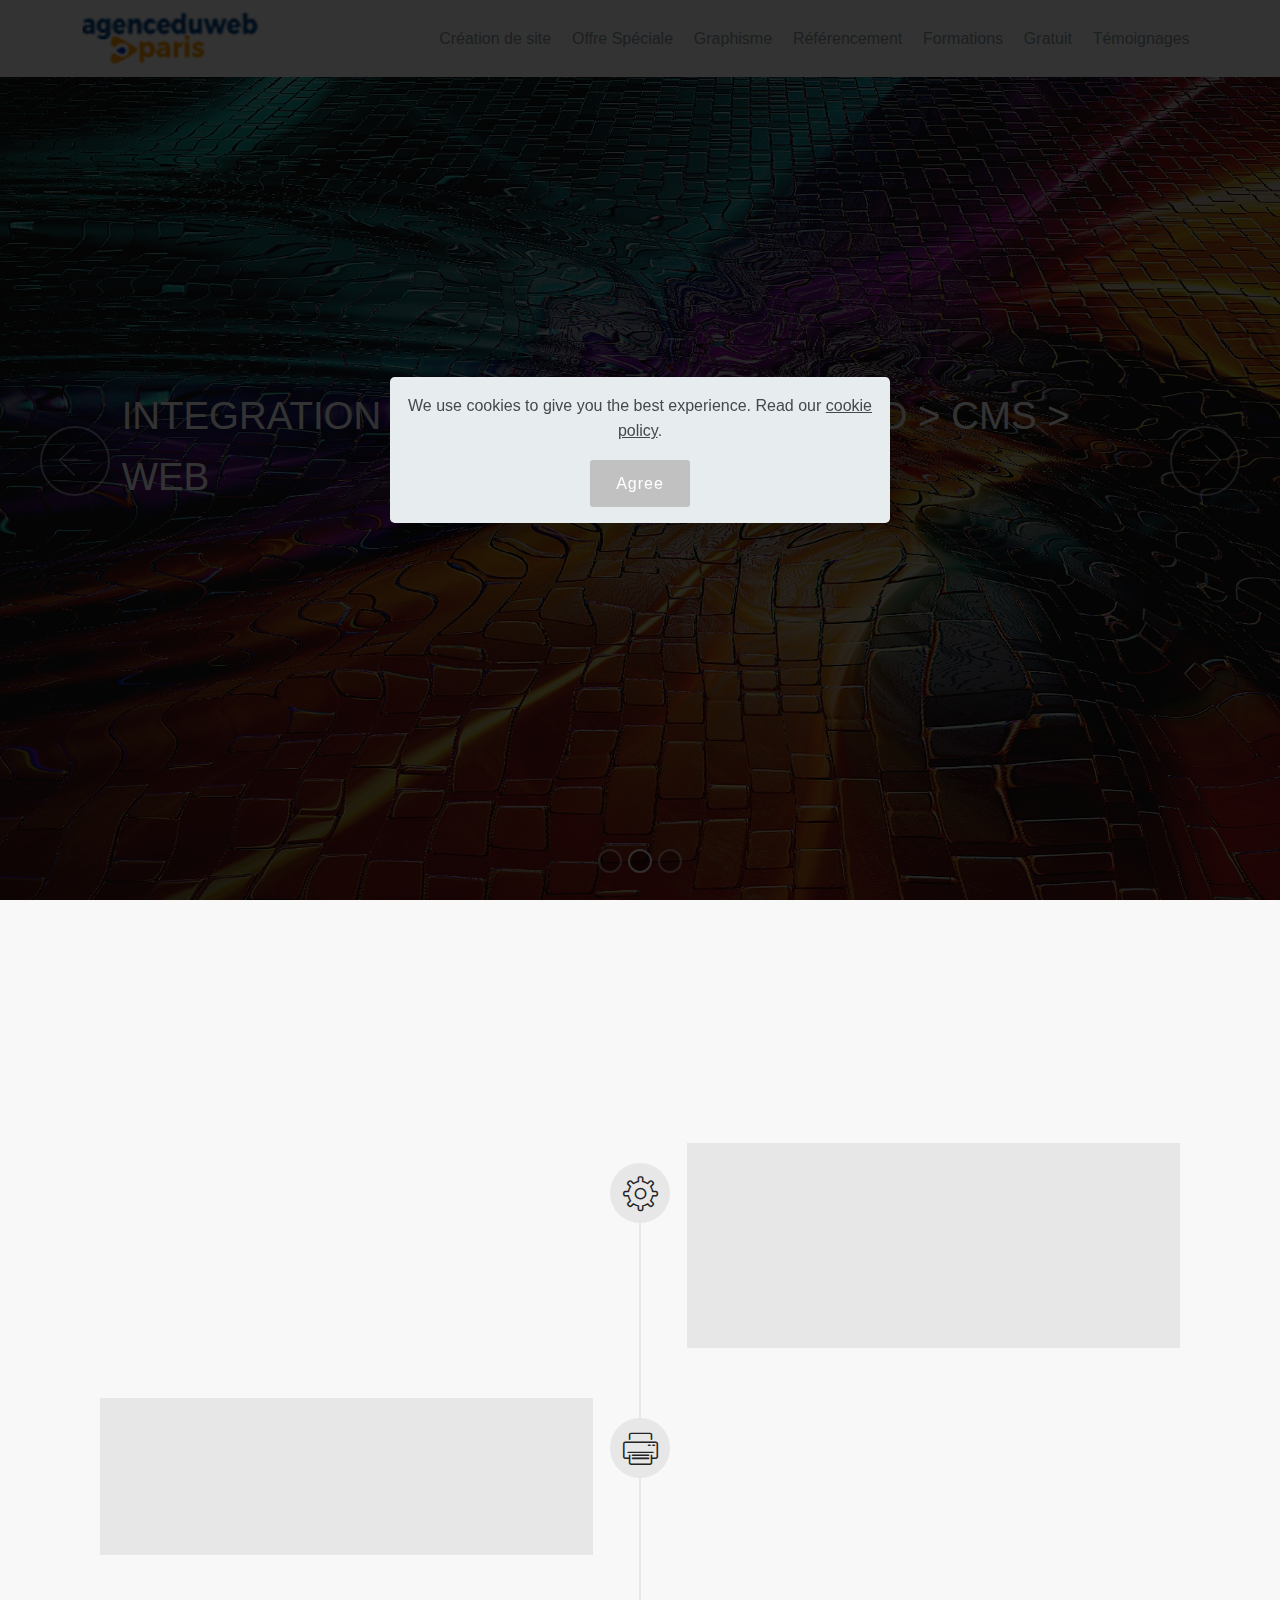
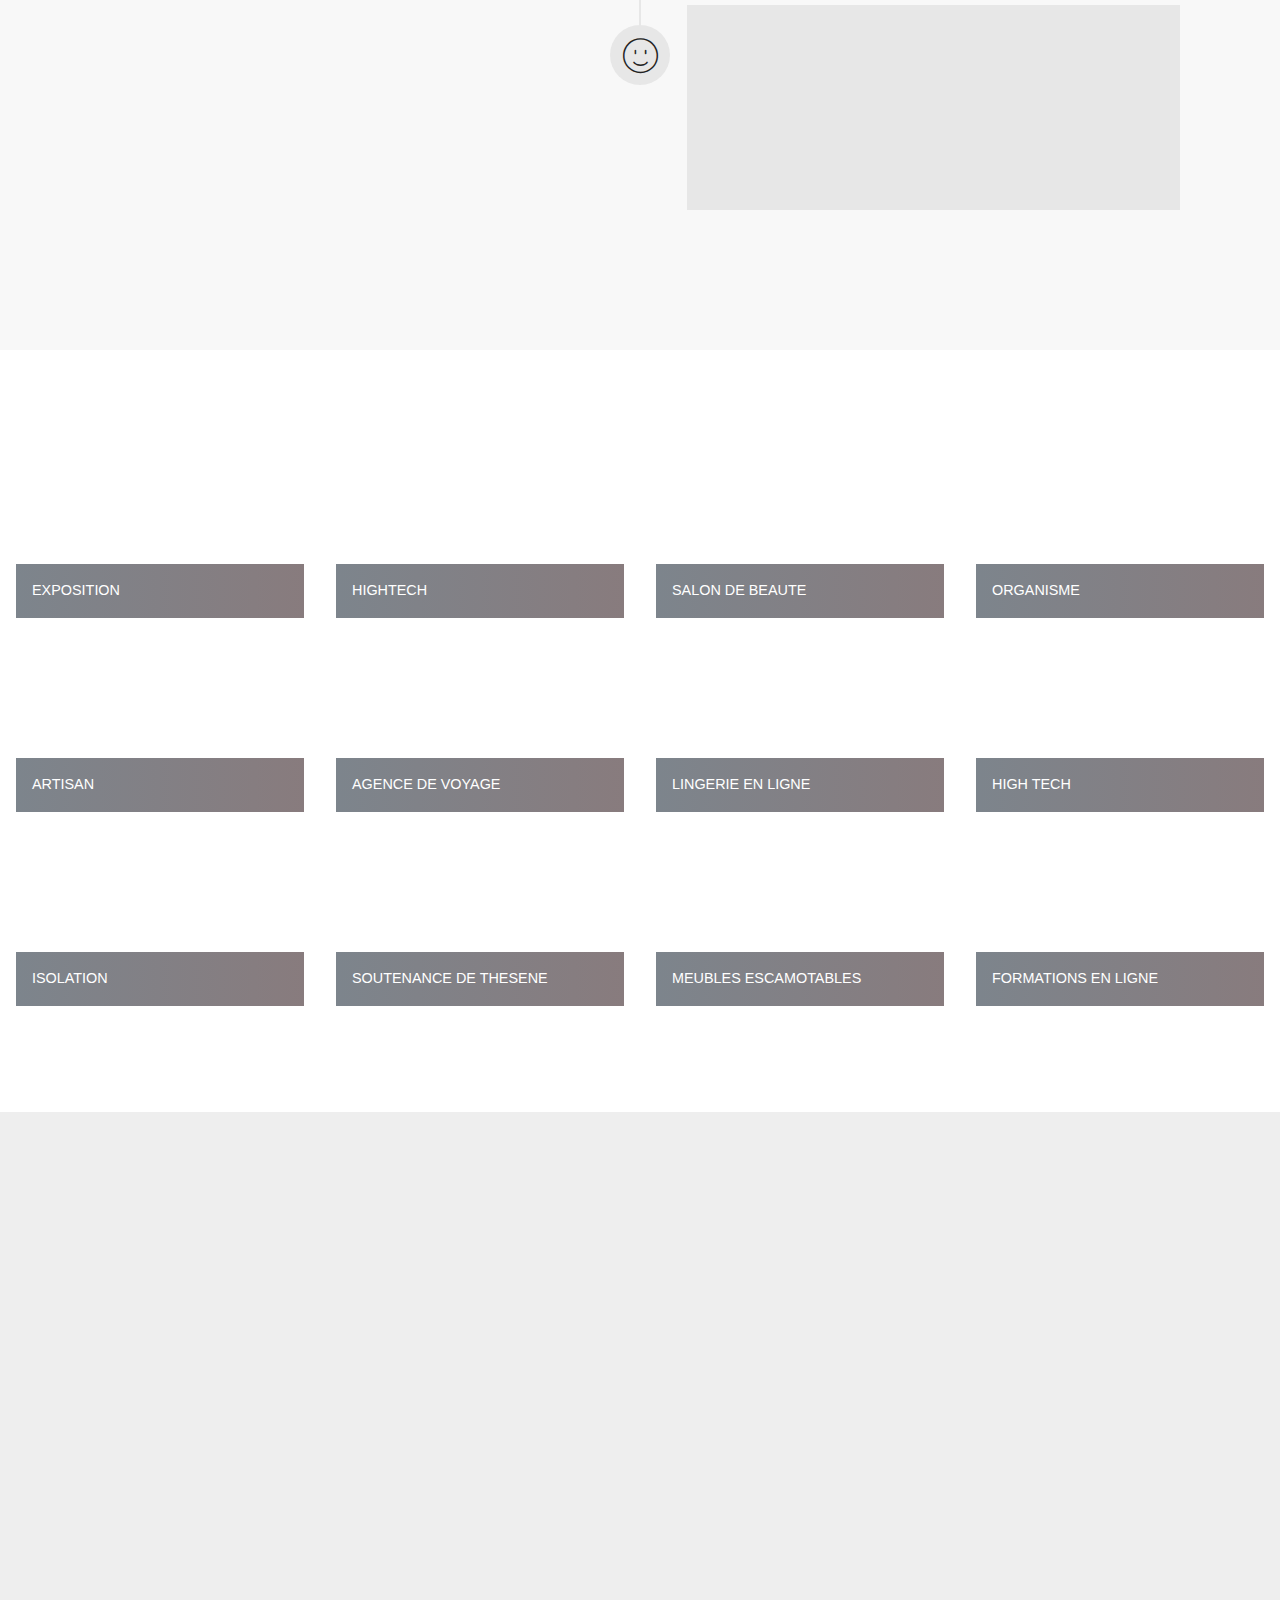
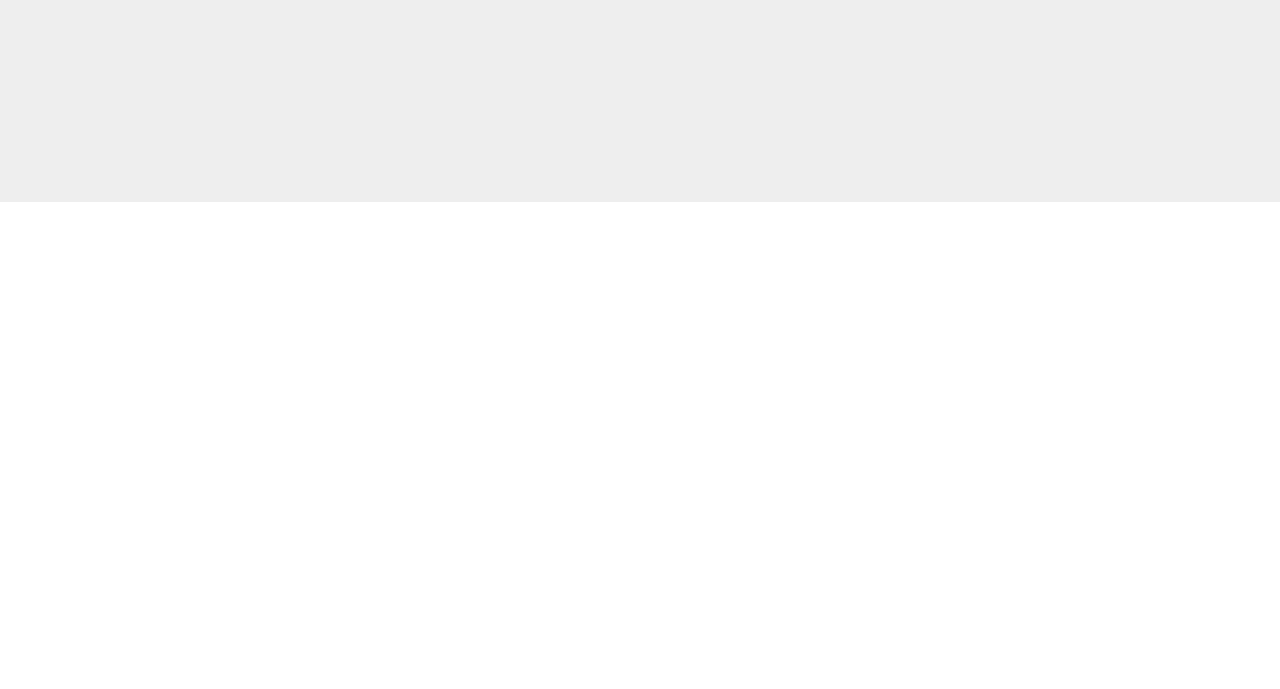
<file: graphisme.html>
<!DOCTYPE html>
<html  >
<head>
  
  <meta charset="UTF-8">
  <meta http-equiv="X-UA-Compatible" content="IE=edge">
  
  <meta name="viewport" content="width=device-width, initial-scale=1, minimum-scale=1">
  <link rel="shortcut icon" href="assets/images/awp-log1-134x45.png" type="image/x-icon">
  <meta name="description" content="Agenceduwebaparis 
tous les graphismes du web au print pour vos travaux et vos 
creations de site, référencement, et flyers">
  
  
  <title>Graphisme - tous les graphismes du web au print</title>
  <link rel="stylesheet" href="assets/web/assets/mobirise-icons/mobirise-icons.css">
  <link rel="stylesheet" href="assets/bootstrap/css/bootstrap.min.css">
  <link rel="stylesheet" href="assets/bootstrap/css/bootstrap-grid.min.css">
  <link rel="stylesheet" href="assets/bootstrap/css/bootstrap-reboot.min.css">
  <link rel="stylesheet" href="assets/tether/tether.min.css">
  <link rel="stylesheet" href="assets/animatecss/animate.min.css">
  <link rel="stylesheet" href="assets/dropdown/css/style.css">
  <link rel="stylesheet" href="assets/socicon/css/styles.css">
  <link rel="stylesheet" href="assets/theme/css/style.css">
  <link rel="stylesheet" href="assets/gallery/style.css">
  <link rel="stylesheet" href="assets/recaptcha.css">
  <link rel="preload" href="https://fonts.googleapis.com/css?family=Montserrat:100,100i,200,200i,300,300i,400,400i,500,500i,600,600i,700,700i,800,800i,900,900i&display=swap" as="style" onload="this.onload=null;this.rel='stylesheet'">
  <noscript><link rel="stylesheet" href="https://fonts.googleapis.com/css?family=Montserrat:100,100i,200,200i,300,300i,400,400i,500,500i,600,600i,700,700i,800,800i,900,900i&display=swap"></noscript>
  <link rel="preload" href="https://fonts.googleapis.com/css?family=PT+Sans:400,400i,700,700i&display=swap" as="style" onload="this.onload=null;this.rel='stylesheet'">
  <noscript><link rel="stylesheet" href="https://fonts.googleapis.com/css?family=PT+Sans:400,400i,700,700i&display=swap"></noscript>
  <link rel="preload" href="https://fonts.googleapis.com/css?family=Open+Sans:300,300i,400,400i,600,600i,700,700i,800,800i&display=swap" as="style" onload="this.onload=null;this.rel='stylesheet'">
  <noscript><link rel="stylesheet" href="https://fonts.googleapis.com/css?family=Open+Sans:300,300i,400,400i,600,600i,700,700i,800,800i&display=swap"></noscript>
  <link rel="preload" as="style" href="assets/mobirise/css/mbr-additional.css"><link rel="stylesheet" href="assets/mobirise/css/mbr-additional.css" type="text/css">
  
  <script src="assets/web/assets/lazyload/lazyload.js"></script>

  
  
<meta name="theme-color" content="#c1c1c1">
<link rel="manifest" href="manifest.json">
<script src="sw-connect.js"></script>
<meta name="apple-mobile-web-app-capable" content="yes">
<link rel="apple-touch-startup-image" media="(device-width: 320px) and (device-height: 568px) and (-webkit-device-pixel-ratio: 2) and (orientation: portrait)" href="assets/images/apple-launch-640x1136.png">
<link rel="apple-touch-startup-image" media="(device-width: 375px) and (device-height: 667px) and (-webkit-device-pixel-ratio: 2) and (orientation: portrait)" href="assets/images/apple-launch-750x1334.png">
<link rel="apple-touch-startup-image" media="(device-width: 414px) and (device-height: 736px) and (-webkit-device-pixel-ratio: 3) and (orientation: portrait)" href="assets/images/apple-launch-1242x2208.png">
<link rel="apple-touch-startup-image" media="(device-width: 375px) and (device-height: 812px) and (-webkit-device-pixel-ratio: 3) and (orientation: portrait)" href="assets/images/apple-launch-1125x2436.png">
<link rel="apple-touch-startup-image" media="(device-width: 768px) and (device-height: 1024px) and (-webkit-device-pixel-ratio: 2) and (orientation: portrait)" href="assets/images/apple-launch-1536x2048.png">
<link rel="apple-touch-startup-image" media="(device-width: 834px) and (device-height: 1112px) and (-webkit-device-pixel-ratio: 2) and (orientation: portrait)" href="assets/images/apple-launch-1668x2224.png">
<link rel="apple-touch-startup-image" media="(device-width: 1024px) and (device-height: 1366px) and (-webkit-device-pixel-ratio: 2) and (orientation: portrait)" href="assets/images/apple-launch-2048x2732.png">
<meta name="apple-mobile-web-app-status-bar-style" content="default">
<meta name="apple-mobile-web-app-title" content="">
<link rel="apple-touch-icon" href="apple-touch-icon.png">
</head>
<body>
  
  <section class="menu cid-qCxeKxhIn2" once="menu" id="menu2-2j">

    

    <nav class="navbar navbar-expand beta-menu navbar-dropdown align-items-center navbar-fixed-top navbar-toggleable-sm">
        <button class="navbar-toggler navbar-toggler-right" type="button" data-toggle="collapse" data-target="#navbarSupportedContent" aria-controls="navbarSupportedContent" aria-expanded="false" aria-label="Toggle navigation">
            <div class="hamburger">
                <span></span>
                <span></span>
                <span></span>
                <span></span>
            </div>
        </button>
        <div class="menu-logo">
            <div class="navbar-brand">
                <span class="navbar-logo">
                    <a href="index.html">
                        <img src="assets/images/awp-log1-134x45.png" alt=" " title="" style="height: 3.8rem;">
                    </a>
                </span>
                
            </div>
        </div>
        <div class="collapse navbar-collapse" id="navbarSupportedContent">
            <ul class="navbar-nav nav-dropdown nav-right" data-app-modern-menu="true"><li class="nav-item"><a class="nav-link link text-warning text-primary display-4" href="index.html" aria-expanded="false">Création de site</a></li><li class="nav-item"><a class="nav-link link text-warning text-primary display-4" href="offres.html#top">Offre Spéciale</a></li><li class="nav-item"><a class="nav-link link text-warning text-primary display-4" href="graphisme.html#top">Graphisme</a></li><li class="nav-item dropdown"><a class="nav-link link text-warning text-primary display-4" href="seo.html#top" aria-expanded="false">Référencement</a></li>
                <li class="nav-item dropdown">
                    <a class="nav-link link text-warning text-primary display-4" href="seo.html#top" aria-expanded="false">Formations</a>
                </li><li class="nav-item"><a class="nav-link link text-warning text-primary display-4" href="offres.html" aria-expanded="false">Gratuit</a></li><li class="nav-item"><a class="nav-link link text-warning text-primary display-4" href="temoignages.html">Témoignages</a></li></ul>
            
        </div>
    </nav>
</section>

<section class="carousel slide cid-qNLF36sEyc" data-interval="false" id="slider1-2l">

    

    <div class="full-screen"><div class="mbr-slider slide carousel" data-keyboard="false" data-ride="false" data-interval="false" data-pause="false"><ol class="carousel-indicators"><li data-app-prevent-settings="" data-target="#slider1-2l" data-slide-to="0"></li><li data-app-prevent-settings="" data-target="#slider1-2l" class=" active" data-slide-to="1"></li><li data-app-prevent-settings="" data-target="#slider1-2l" data-slide-to="2"></li></ol><div class="carousel-inner" role="listbox"><div class="carousel-item slider-fullscreen-image" data-bg-video-slide="false" style="background-image: url(assets/images/1.jpg);"><div class="container container-slide"><div class="image_wrapper"><div class="mbr-overlay" style="opacity: 0.2;"></div><img src="assets/images/1.jpg" title="PRINT"><div class="carousel-caption justify-content-center"><div class="col-10 align-center"><h2 class="mbr-fonts-style display-1"></h2><p class="lead mbr-text mbr-fonts-style display-2">TOUT CE DONT VOUS AVEZ BESOIN POUR VOTRE COMMUNICATION PAPIER OU WEB</p></div></div></div></div></div><div class="carousel-item slider-fullscreen-image active" data-bg-video-slide="false" style="background-image: url(assets/images/mbr-1920x1284.jpg);"><div class="container container-slide"><div class="image_wrapper"><div class="mbr-overlay" style="opacity: 0.2; background-color: rgb(1, 1, 1);"></div><img src="assets/images/mbr-1920x1284.jpg" title="WEB READY"><div class="carousel-caption justify-content-center"><div class="col-10 align-left"><h2 class="mbr-fonts-style display-1"></h2><p class="lead mbr-text mbr-fonts-style display-2">INTEGRATION TOTALE &nbsp;&gt; PAPIER &gt; CLOUD &gt; CMS &gt; WEB</p></div></div></div></div></div><div class="carousel-item slider-fullscreen-image" data-bg-video-slide="false" style="background-image: url(assets/images/mbr-1920x1280.jpg);"><div class="container container-slide"><div class="image_wrapper"><div class="mbr-overlay" style="opacity: 0.5;"></div><img src="assets/images/mbr-1920x1280.jpg" title="TAILLE UNIQUE"><div class="carousel-caption justify-content-center"><div class="col-10 align-right"><h2 class="mbr-fonts-style display-1"></h2><p class="lead mbr-text mbr-fonts-style display-2">DU SMALL au XXL<br>QUELQUE SOIT LE FORMAT &nbsp;DE L'AFFICHE 4X3 AU FLYER</p></div></div></div></div></div></div><a data-app-prevent-settings="" class="carousel-control carousel-control-prev" role="button" data-slide="prev" href="#slider1-2l"><span aria-hidden="true" class="mbri-left mbr-iconfont"></span><span class="sr-only">Previous</span></a><a data-app-prevent-settings="" class="carousel-control carousel-control-next" role="button" data-slide="next" href="#slider1-2l"><span aria-hidden="true" class="mbri-right mbr-iconfont"></span><span class="sr-only">Next</span></a></div></div>

</section>

<section class="timeline2 cid-qNLFgx4yOw" id="timeline2-2n">

    

    

    <div class="container align-center">
        <h2 class="mbr-section-title pb-3 mbr-fonts-style display-2">QUELQUES INFOS</h2>
        <h3 class="mbr-section-subtitle pb-5 mbr-fonts-style display-5">
            ADAPTABILTE: QUELQUE SOIT LE FORMAT NUMERIQUE OU PAPIER</h3>

        <div class="container timelines-container" mbri-timelines="">
            <div class="row timeline-element reverse separline">      
                <span class="iconsBackground">
                    <span class="mbr-iconfont mbri-setting3"></span>
                </span>          
                <div class="col-xs-12 col-md-6 align-left">
                    <div class="timeline-text-content">
                        <h4 class="mbr-timeline-title pb-3 mbr-fonts-style display-5">
                            Multi Fonction</h4>
                        <p class="mbr-timeline-text mbr-fonts-style display-7">Nous &nbsp;vous proposons de réaliser vos travaux en graphisme .<br>pour votre site internet aussi bien que pour les dépliants que vous souhaitez réaliser</p>
                     </div>
                </div>
            </div>

            <div class="row timeline-element separline">
                <span class="iconsBackground">
                    <span class="mbr-iconfont mbri-print"></span>
                </span>
                <div class="col-xs-12 col-md-6 align-left ">
                    <div class="timeline-text-content">
                        <h4 class="mbr-timeline-title pb-3 mbr-fonts-style display-5">
                            Responsive Design
                        </h4>
                        <p class="mbr-timeline-text mbr-fonts-style display-7">
                             L'affichage de vos produits et de vos services optimisée quel que soit le support
                        </p>
                    </div>
                </div>
            </div> 

            <div class="row timeline-element reverse">
                <span class="iconsBackground">
                    <span class="mbr-iconfont mbri-smile-face"></span>
                </span>
                <div class="col-xs-12 col-md-6 align-left">
                    <div class="timeline-text-content">
                        <h4 class="mbr-timeline-title pb-3 mbr-fonts-style display-5">
                            Smart Think</h4>      
                        <p class="mbr-timeline-text mbr-fonts-style display-7">Le graphisme aujourd'hui doit être multisupport d'une exposition à une communication Internet .<br>nous réfléchissons avec vous pour résultat optimisé et esthetique</p>
                    </div>
                </div>
            </div>

            

            

            

            

            

            

            

            

            
        </div>
    </div>
</section>

<section class="mbr-gallery mbr-slider-carousel cid-qNLGoMtB8d" id="gallery2-2s">

    

    <div>
        <div><!-- Filter --><!-- Gallery --><div class="mbr-gallery-row"><div class="mbr-gallery-layout-default"><div><div><div class="mbr-gallery-item mbr-gallery-item--p2" data-video-url="false" data-tags="Awesome"><div href="#lb-gallery2-2s" data-slide-to="0" data-toggle="modal"><img src="assets/images/lenufr-3-940x788-800x450.png" alt="" title=""><span class="icon-focus"></span><span class="mbr-gallery-title mbr-fonts-style display-7">EXPOSITION</span></div></div><div class="mbr-gallery-item mbr-gallery-item--p2" data-video-url="false" data-tags="Responsive"><div href="#lb-gallery2-2s" data-slide-to="1" data-toggle="modal"><img src="assets/images/have-an-amazingexperience-560x397-551x310.jpeg" alt="" title=""><span class="icon-focus"></span><span class="mbr-gallery-title mbr-fonts-style display-7">HIGHTECH</span></div></div><div class="mbr-gallery-item mbr-gallery-item--p2" data-video-url="false" data-tags="Creative"><div href="#lb-gallery2-2s" data-slide-to="2" data-toggle="modal"><img src="assets/images/girls-weekend-940x788-800x449.jpeg" alt="" title=""><span class="icon-focus"></span><span class="mbr-gallery-title mbr-fonts-style display-7">SALON DE BEAUTE</span></div></div><div class="mbr-gallery-item mbr-gallery-item--p2" data-video-url="false" data-tags="Animated"><div href="#lb-gallery2-2s" data-slide-to="3" data-toggle="modal"><img src="assets/images/ag-560x397-547x307.jpeg" alt="" title=""><span class="icon-focus"></span><span class="mbr-gallery-title mbr-fonts-style display-7">ORGANISME</span></div></div><div class="mbr-gallery-item mbr-gallery-item--p2" data-video-url="false" data-tags="Awesome"><div href="#lb-gallery2-2s" data-slide-to="4" data-toggle="modal"><img src="assets/images/ada-940x788-800x450.jpeg" alt="" title=""><span class="icon-focus"></span><span class="mbr-gallery-title mbr-fonts-style display-7">ARTISAN</span></div></div><div class="mbr-gallery-item mbr-gallery-item--p2" data-video-url="false" data-tags="Awesome"><div href="#lb-gallery2-2s" data-slide-to="5" data-toggle="modal"><img src="assets/images/happytours-1-560x397-560x315.png" alt="" title=""><span class="icon-focus"></span><span class="mbr-gallery-title mbr-fonts-style display-7">AGENCE DE VOYAGE</span></div></div><div class="mbr-gallery-item mbr-gallery-item--p2" data-video-url="false" data-tags="Responsive"><div href="#lb-gallery2-2s" data-slide-to="6" data-toggle="modal"><img src="assets/images/eros-640x640-637x358.jpeg" alt="" title=""><span class="icon-focus"></span><span class="mbr-gallery-title mbr-fonts-style display-7">LINGERIE EN LIGNE</span></div></div><div class="mbr-gallery-item mbr-gallery-item--p2" data-video-url="false" data-tags="Animated"><div href="#lb-gallery2-2s" data-slide-to="7" data-toggle="modal"><img src="assets/images/bracelet-eng-1024x768-800x450.jpeg" alt="" title=""><span class="icon-focus"></span><span class="mbr-gallery-title mbr-fonts-style display-7">HIGH TECH</span></div></div><div class="mbr-gallery-item mbr-gallery-item--p2" data-video-url="false" data-tags="Responsive"><div href="#lb-gallery2-2s" data-slide-to="8" data-toggle="modal"><img src="assets/images/screenshot-300x153.png" alt="" title=""><span class="icon-focus"></span><span class="mbr-gallery-title mbr-fonts-style display-7">ISOLATION</span></div></div><div class="mbr-gallery-item mbr-gallery-item--p2" data-video-url="false" data-tags="Responsive"><div href="#lb-gallery2-2s" data-slide-to="9" data-toggle="modal"><img src="assets/images/screenshot-1-640x305.png" alt="" title=""><span class="icon-focus"></span><span class="mbr-gallery-title mbr-fonts-style display-7">SOUTENANCE DE THESENE</span></div></div><div class="mbr-gallery-item mbr-gallery-item--p2" data-video-url="false" data-tags="Responsive"><div href="#lb-gallery2-2s" data-slide-to="10" data-toggle="modal"><img src="assets/images/screenshot-2-300x143.png" alt="" title=""><span class="icon-focus"></span><span class="mbr-gallery-title mbr-fonts-style display-7">MEUBLES ESCAMOTABLES</span></div></div><div class="mbr-gallery-item mbr-gallery-item--p2" data-video-url="false" data-tags="Responsive"><div href="#lb-gallery2-2s" data-slide-to="11" data-toggle="modal"><img src="assets/images/screenshot-3-300x143.png" alt="" title=""><span class="icon-focus"></span><span class="mbr-gallery-title mbr-fonts-style display-7">FORMATIONS EN LIGNE</span></div></div></div></div><div class="clearfix"></div></div></div><!-- Lightbox --><div data-app-prevent-settings="" class="mbr-slider modal fade carousel slide" tabindex="-1" data-keyboard="true" data-interval="false" id="lb-gallery2-2s"><div class="modal-dialog"><div class="modal-content"><div class="modal-body"><ol class="carousel-indicators"><li data-app-prevent-settings="" data-target="#lb-gallery2-2s" data-slide-to="0"></li><li data-app-prevent-settings="" data-target="#lb-gallery2-2s" data-slide-to="1"></li><li data-app-prevent-settings="" data-target="#lb-gallery2-2s" data-slide-to="2"></li><li data-app-prevent-settings="" data-target="#lb-gallery2-2s" data-slide-to="3"></li><li data-app-prevent-settings="" data-target="#lb-gallery2-2s" data-slide-to="4"></li><li data-app-prevent-settings="" data-target="#lb-gallery2-2s" data-slide-to="5"></li><li data-app-prevent-settings="" data-target="#lb-gallery2-2s" class=" active" data-slide-to="6"></li><li data-app-prevent-settings="" data-target="#lb-gallery2-2s" data-slide-to="7"></li><li data-app-prevent-settings="" data-target="#lb-gallery2-2s" data-slide-to="8"></li><li data-app-prevent-settings="" data-target="#lb-gallery2-2s" data-slide-to="9"></li><li data-app-prevent-settings="" data-target="#lb-gallery2-2s" data-slide-to="10"></li><li data-app-prevent-settings="" data-target="#lb-gallery2-2s" data-slide-to="11"></li></ol><div class="carousel-inner"><div class="carousel-item"><img src="assets/images/lenufr-3-940x788.png" alt="" title=""></div><div class="carousel-item"><img src="assets/images/have-an-amazingexperience-560x397.jpeg" alt="" title=""></div><div class="carousel-item"><img src="assets/images/girls-weekend-940x788.jpeg" alt="" title=""></div><div class="carousel-item"><img src="assets/images/ag-560x397.jpeg" alt="" title=""></div><div class="carousel-item"><img src="assets/images/ada-940x788.jpeg" alt="" title=""></div><div class="carousel-item"><img src="assets/images/happytours-1-560x397.png" alt="" title=""></div><div class="carousel-item active"><img src="assets/images/eros-640x640.jpeg" alt="" title=""></div><div class="carousel-item"><img src="assets/images/bracelet-eng-1024x768.jpeg" alt="" title=""></div><div class="carousel-item"><img src="assets/images/screenshot.png" alt="" title=""></div><div class="carousel-item"><img src="assets/images/screenshot-1.png" alt="" title=""></div><div class="carousel-item"><img src="assets/images/screenshot-2.png" alt="" title=""></div><div class="carousel-item"><img src="assets/images/screenshot-3.png" alt="" title=""></div></div><a class="carousel-control carousel-control-prev" role="button" data-slide="prev" href="#lb-gallery2-2s"><span class="mbri-left mbr-iconfont" aria-hidden="true"></span><span class="sr-only">Previous</span></a><a class="carousel-control carousel-control-next" role="button" data-slide="next" href="#lb-gallery2-2s"><span class="mbri-right mbr-iconfont" aria-hidden="true"></span><span class="sr-only">Next</span></a><a class="close" href="#" role="button" data-dismiss="modal"><span class="sr-only">Close</span></a></div></div></div></div></div>
    </div>

</section>

<section class="mbr-section form1 cid-qNLG8en0BM mbr-parallax-background" id="form1-2q">

    

    
    <div class="container">
        <div class="row justify-content-center">
            <div class="title col-12 col-lg-8">
                <h2 class="mbr-section-title align-center pb-3 mbr-fonts-style display-2"><strong>
                    CONTACTEZ NOUS</strong></h2>
                
            </div>
        </div>
    </div>
    <div class="container">
        <div class="row justify-content-center">
            <div class="media-container-column col-lg-8" data-form-type="formoid">
                    <div data-form-alert="" hidden="">Thanks for filling out the form!</div>
            
                    <form class="mbr-form" action="https://mobirise.eu/" method="post" data-form-title="Mobirise Form"><input type="hidden" name="email" data-form-email="true" value="XGuY9mJWMl9SlAEGJP6yAGmKe2D2K05nQr+LJs35i81Lf4DoaNvyy0PxWFHF3QDImVeOUf9pNZ6JoUGNMo0sjO3d+Ohubqo6sUBnsBwFLMif6XpozCgTcc1RKVNYnqEv">
                        <div class="row row-sm-offset">
                            <div class="col-md-4 multi-horizontal" data-for="name">
                                <div class="form-group">
                                    <label class="form-control-label mbr-fonts-style display-7" for="name-form1-2q"><strong>Name</strong></label>
                                    <input type="text" class="form-control" name="name" data-form-field="Name" required="" id="name-form1-2q">
                                </div>
                            </div>
                            <div class="col-md-4 multi-horizontal" data-for="email">
                                <div class="form-group">
                                    <label class="form-control-label mbr-fonts-style display-7" for="email-form1-2q"><strong>Email</strong></label>
                                    <input type="email" class="form-control" name="email" data-form-field="Email" required="" id="email-form1-2q">
                                </div>
                            </div>
                            <div class="col-md-4 multi-horizontal" data-for="phone">
                                <div class="form-group">
                                    <label class="form-control-label mbr-fonts-style display-7" for="phone-form1-2q"><strong>Phone</strong></label>
                                    <input type="tel" class="form-control" name="phone" data-form-field="Phone" id="phone-form1-2q">
                                </div>
                            </div>
                        </div>
                        <div class="form-group" data-for="message">
                            <label class="form-control-label mbr-fonts-style display-7" for="message-form1-2q"><strong>Message</strong></label>
                            <textarea type="text" class="form-control" name="message" rows="7" data-form-field="Message" id="message-form1-2q"></textarea>
                        </div>
            
                        <span class="input-group-btn"><button href="" type="submit" class="btn btn-form btn-secondary display-4">ENVOYER LE FORMULAIRE</button></span>
                    </form>
            </div>
        </div>
    </div>
</section>

<section class="footer3 cid-rxdGrduqpO mbr-reveal" id="footer3-3u">

    

    

    <div class="container">
        <div class="media-container-row content">
            <div class="col-md-2 col-sm-4">
                <div class="mb-3 img-logo">
                    <a href="#top">
                         <img src="assets/images/minilog-1-129x40.png" alt="madebygideon" title="">
                    </a>
                </div>
                <p class="mbr-fonts-style foot-logo display-4">agenceduwebparis</p>
            </div>
            <div class="col-md-3 col-sm-4">
                <p class="mb-4 mbr-fonts-style foot-title display-7">MENU</p>
                <p class="mbr-text mbr-links-column mbr-fonts-style display-7"><a href="temoignages.html">Qui sommes nous</a><br><a href="index.html" class="text-primary">&nbsp;</a><a href="site_internet.html">Nos&nbsp;Services
</a><br><a href="seo.html#form1-21" target="_blank">Nous rejoindre</a><br><a href="seo.html#form1-21" target="_blank"><br></a><br><a href="legal.html" target="_blank">Mentions Legales</a></p>
            </div>
            <div class="col-md-3 col-sm-4">
                <p class="mb-4 mbr-fonts-style foot-title display-7">CATEGORIES</p>
                <p class="mbr-text mbr-fonts-style mbr-links-column display-7"><a href="seo.html">Referencement</a><br><a href="site_internet.html">Creation de Sites</a><br><a href="formations .html">Formations</a><br><a href="seo.html#features18-e">Medias Sociaux</a><br><a href="seo.html#features5-d">Marketing Digital</a></p>
            </div>
            <div class="col-md-4 col-sm-12">
                <p class="mb-4 mbr-fonts-style foot-title display-7">Nous Suivre</p>
                <p class="mbr-text form-text mbr-fonts-style display-7"></p><p><a href="index.html#form1-1r">Restez en Contact. </a><br><br><a href="offres.html#header15-3c">Recevez nos offres.</a></p><p></p>
                <div class="media-container-column" data-form-type="formoid">
                    <div data-form-alert="" hidden="" class="align-center">Merci!</div>

                    <form class="form-inline" action="https://mobirise.eu/" method="post" data-form-title="Mobirise Form">
                        <input type="hidden" value="5hXKa0pWEHItNW4/6O72or+rikwsYGbohmsHC7iV8bMzgjirTn4j5MMl/ZMMX1dqnKzs/lsfk6Cj0+ffrpJR+5xMqmKY1Yzyk0kocq5TcfBXraLhqoScmiJQ+X+j1Yc4" data-form-email="true">
                        <div class="form-group">
                            <input type="email" class="form-control input-sm input-inverse my-2" name="email" required="" data-form-field="Email" placeholder="Votre Email nos promotions" id="email-footer3-3u">
                        </div>
                        <div class="input-group-btn m-2"><button href="" class="btn btn-secondary-outline display-4" type="submit" role="button">Envoyez moi vos offres</button></div>
                    </form>
                </div>

            </div>
        </div>
        <div class="footer-lower">
            <div class="media-container-row">
                <div class="col-sm-12">
                    <hr>
                </div>
            </div>
            <div class="media-container-row">
                <div class="col-sm-6 copyright">
                    <p class="mbr-text mbr-fonts-style display-7">© Copyright 2007-2019 l'agenceduwebaparis <br>design by MadeByGideon - All Rights Reserved</p>
                </div>
                <div class="col-md-6">
                    <div class="social-list align-right">
                        <div class="soc-item">
                            <a href="https://twitter.com/mobirise" target="_blank">
                                <span class="socicon-twitter socicon mbr-iconfont mbr-iconfont-social"></span>
                            </a>
                        </div>
                        <div class="soc-item">
                            <a href="https://www.facebook.com/pages/Mobirise/1616226671953247" target="_blank">
                                <span class="socicon-facebook socicon mbr-iconfont mbr-iconfont-social"></span>
                            </a>
                        </div>
                        <div class="soc-item">
                            <a href="https://www.youtube.com/c/mobirise" target="_blank">
                                <span class="socicon-youtube socicon mbr-iconfont mbr-iconfont-social"></span>
                            </a>
                        </div>
                        
                        
                        
                    </div>
                </div>
            </div>
        </div>
    </div>
</section>


<script src="assets/web/assets/jquery/jquery.min.js"></script>
  <script src="assets/popper/popper.min.js"></script>
  <script src="assets/bootstrap/js/bootstrap.min.js"></script>
  <script src="assets/web/assets/cookies-alert-plugin/cookies-alert-core.js"></script>
  <script src="assets/web/assets/cookies-alert-plugin/cookies-alert-script.js"></script>
  <script src="assets/tether/tether.min.js"></script>
  <script src="assets/smoothscroll/smooth-scroll.js"></script>
  <script src="assets/viewportchecker/jquery.viewportchecker.js"></script>
  <script src="assets/dropdown/js/nav-dropdown.js"></script>
  <script src="assets/dropdown/js/navbar-dropdown.js"></script>
  <script src="assets/touchswipe/jquery.touch-swipe.min.js"></script>
  <script src="assets/ytplayer/jquery.mb.ytplayer.min.js"></script>
  <script src="assets/vimeoplayer/jquery.mb.vimeo_player.js"></script>
  <script src="assets/bootstrapcarouselswipe/bootstrap-carousel-swipe.js"></script>
  <script src="assets/masonry/masonry.pkgd.min.js"></script>
  <script src="assets/imagesloaded/imagesloaded.pkgd.min.js"></script>
  <script src="assets/parallax/jarallax.min.js"></script>
  <script src="assets/theme/js/script.js"></script>
  <script src="assets/slidervideo/script.js"></script>
  <script src="assets/gallery/player.min.js"></script>
  <script src="assets/gallery/script.js"></script>
  <script src="assets/formoid.min.js"></script>
  
  
  
<div id="cookie-dialog" style="display: none;"><div id="cookiesdirective"><div style="position: fixed; top: 0; right: 0; bottom: 0; left: 0; background-color: rgb(0, 0, 0); opacity: 0.8; z-index: 9999;"></div><div style="position: fixed; top: 0; right: 0; bottom: 0; left: 0; display: flex; align-items: center; z-index: 10000"><div class="cookie-wrapper" style="position: relative; width: 100%; max-width: 500px; margin-right: auto; margin-left: auto; padding: 1rem; text-align: center; border-radius: .3rem; box-shadow: 0 10px 40px 0 rgba(0,0,0,0.2); color:#424a4d; background:rgba(234, 239, 241, 0.99);"><div class="mbr-text"><p class="display-7">We use cookies to give you the best experience. Read our <a style='color: #424a4d; text-decoration: underline;' href='privacy.html'>cookie policy</a>.</p></div><div class="mbr-section-btn"><a style="margin:0;;" class="btn btn-sm btn-primary display-7" id="impliedsubmit">Agree</a></div></div></div></div></div>
  <input name="cookieData" type="hidden" data-cookie-customDialogSelector='#cookie-dialog' data-cookie-colorText='#424a4d' data-cookie-colorBg='rgba(234, 239, 241, 0.99)' data-cookie-textButton='Agree' data-cookie-colorButton='' data-cookie-colorLink='#424a4d' data-cookie-underlineLink='true' data-cookie-text="We use cookies to give you the best experience. Read our <a href='privacy.html'>cookie policy</a>.">
    <input name="animation" type="hidden">
  
</body>
</html>
</file>
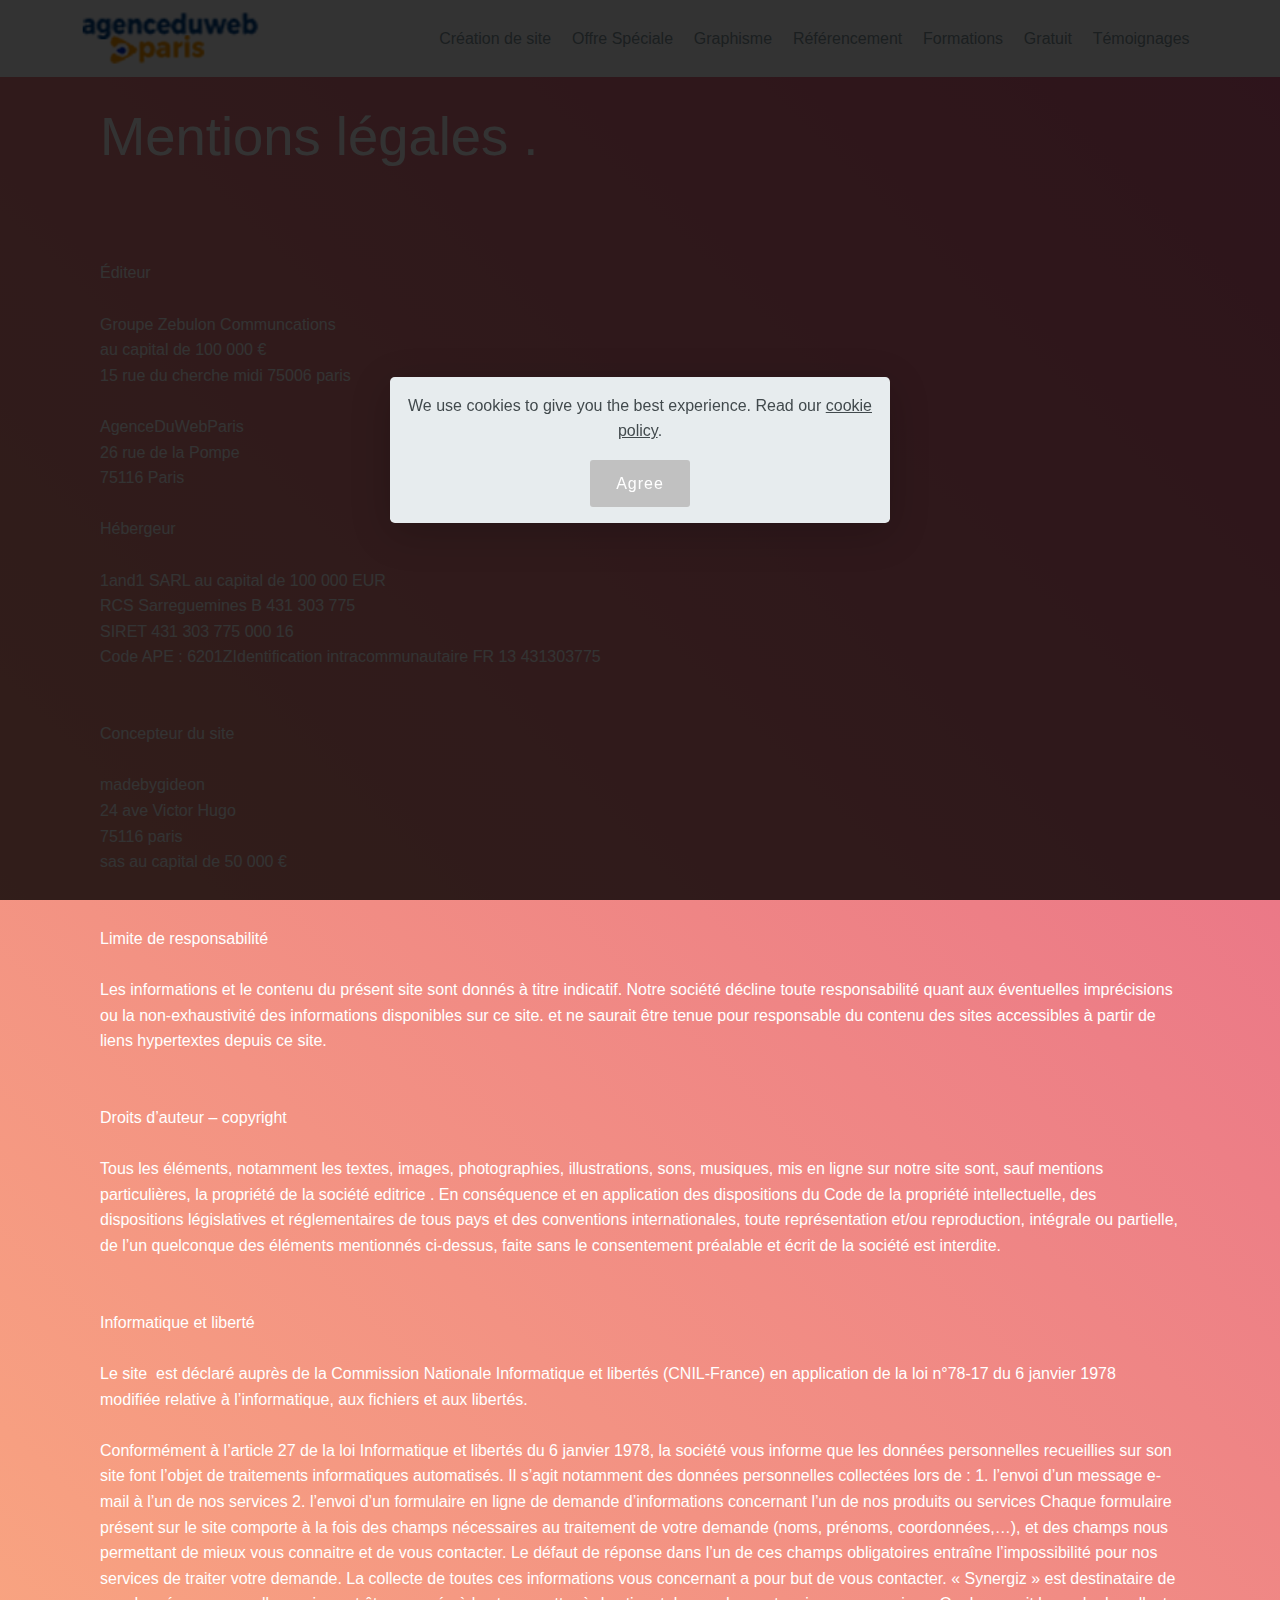
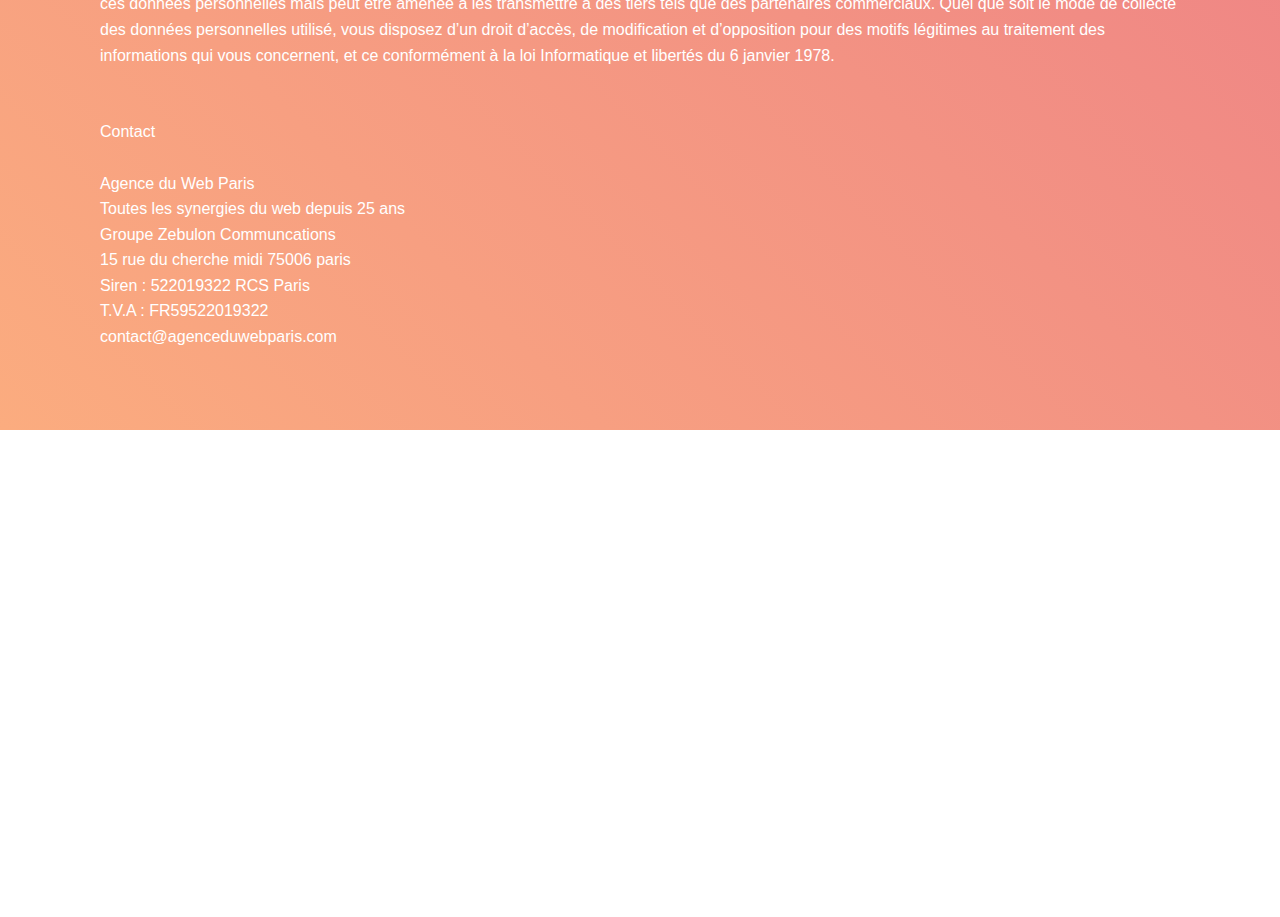
<file: legal.html>
<!DOCTYPE html>
<html  >
<head>
  
  <meta charset="UTF-8">
  <meta http-equiv="X-UA-Compatible" content="IE=edge">
  
  <meta name="viewport" content="width=device-width, initial-scale=1, minimum-scale=1">
  <link rel="shortcut icon" href="assets/images/awp-log1-134x45.png" type="image/x-icon">
  <meta name="description" content="Agenceduwebaparis 
confidentialite et CGU
creation de site, référencement, graphisme web, formations,outils gratuits">
  
  
  <title>mentionslegales</title>
  <link rel="stylesheet" href="assets/web/assets/mobirise-icons/mobirise-icons.css">
  <link rel="stylesheet" href="assets/bootstrap/css/bootstrap.min.css">
  <link rel="stylesheet" href="assets/bootstrap/css/bootstrap-grid.min.css">
  <link rel="stylesheet" href="assets/bootstrap/css/bootstrap-reboot.min.css">
  <link rel="stylesheet" href="assets/tether/tether.min.css">
  <link rel="stylesheet" href="assets/animatecss/animate.min.css">
  <link rel="stylesheet" href="assets/dropdown/css/style.css">
  <link rel="stylesheet" href="assets/socicon/css/styles.css">
  <link rel="stylesheet" href="assets/theme/css/style.css">
  <link rel="stylesheet" href="assets/recaptcha.css">
  <link rel="preload" href="https://fonts.googleapis.com/css?family=Montserrat:100,100i,200,200i,300,300i,400,400i,500,500i,600,600i,700,700i,800,800i,900,900i&display=swap" as="style" onload="this.onload=null;this.rel='stylesheet'">
  <noscript><link rel="stylesheet" href="https://fonts.googleapis.com/css?family=Montserrat:100,100i,200,200i,300,300i,400,400i,500,500i,600,600i,700,700i,800,800i,900,900i&display=swap"></noscript>
  <link rel="preload" href="https://fonts.googleapis.com/css?family=PT+Sans:400,400i,700,700i&display=swap" as="style" onload="this.onload=null;this.rel='stylesheet'">
  <noscript><link rel="stylesheet" href="https://fonts.googleapis.com/css?family=PT+Sans:400,400i,700,700i&display=swap"></noscript>
  <link rel="preload" href="https://fonts.googleapis.com/css?family=Open+Sans:300,300i,400,400i,600,600i,700,700i,800,800i&display=swap" as="style" onload="this.onload=null;this.rel='stylesheet'">
  <noscript><link rel="stylesheet" href="https://fonts.googleapis.com/css?family=Open+Sans:300,300i,400,400i,600,600i,700,700i,800,800i&display=swap"></noscript>
  <link rel="preload" as="style" href="assets/mobirise/css/mbr-additional.css"><link rel="stylesheet" href="assets/mobirise/css/mbr-additional.css" type="text/css">
  
  <script src="assets/web/assets/lazyload/lazyload.js"></script>

  
  
<meta name="theme-color" content="#c1c1c1">
<link rel="manifest" href="manifest.json">
<script src="sw-connect.js"></script>
<meta name="apple-mobile-web-app-capable" content="yes">
<link rel="apple-touch-startup-image" media="(device-width: 320px) and (device-height: 568px) and (-webkit-device-pixel-ratio: 2) and (orientation: portrait)" href="assets/images/apple-launch-640x1136.png">
<link rel="apple-touch-startup-image" media="(device-width: 375px) and (device-height: 667px) and (-webkit-device-pixel-ratio: 2) and (orientation: portrait)" href="assets/images/apple-launch-750x1334.png">
<link rel="apple-touch-startup-image" media="(device-width: 414px) and (device-height: 736px) and (-webkit-device-pixel-ratio: 3) and (orientation: portrait)" href="assets/images/apple-launch-1242x2208.png">
<link rel="apple-touch-startup-image" media="(device-width: 375px) and (device-height: 812px) and (-webkit-device-pixel-ratio: 3) and (orientation: portrait)" href="assets/images/apple-launch-1125x2436.png">
<link rel="apple-touch-startup-image" media="(device-width: 768px) and (device-height: 1024px) and (-webkit-device-pixel-ratio: 2) and (orientation: portrait)" href="assets/images/apple-launch-1536x2048.png">
<link rel="apple-touch-startup-image" media="(device-width: 834px) and (device-height: 1112px) and (-webkit-device-pixel-ratio: 2) and (orientation: portrait)" href="assets/images/apple-launch-1668x2224.png">
<link rel="apple-touch-startup-image" media="(device-width: 1024px) and (device-height: 1366px) and (-webkit-device-pixel-ratio: 2) and (orientation: portrait)" href="assets/images/apple-launch-2048x2732.png">
<meta name="apple-mobile-web-app-status-bar-style" content="default">
<meta name="apple-mobile-web-app-title" content="">
<link rel="apple-touch-icon" href="apple-touch-icon.png">
</head>
<body>
  
  <section class="menu cid-qCyvQtSSQs" once="menu" id="menu2-1j">

    

    <nav class="navbar navbar-expand beta-menu navbar-dropdown align-items-center navbar-fixed-top navbar-toggleable-sm">
        <button class="navbar-toggler navbar-toggler-right" type="button" data-toggle="collapse" data-target="#navbarSupportedContent" aria-controls="navbarSupportedContent" aria-expanded="false" aria-label="Toggle navigation">
            <div class="hamburger">
                <span></span>
                <span></span>
                <span></span>
                <span></span>
            </div>
        </button>
        <div class="menu-logo">
            <div class="navbar-brand">
                <span class="navbar-logo">
                    <a href="index.html">
                        <img src="assets/images/awp-log1-134x45.png" alt=" " title="" style="height: 3.8rem;">
                    </a>
                </span>
                
            </div>
        </div>
        <div class="collapse navbar-collapse" id="navbarSupportedContent">
            <ul class="navbar-nav nav-dropdown nav-right" data-app-modern-menu="true"><li class="nav-item"><a class="nav-link link text-warning text-primary display-4" href="index.html" aria-expanded="false">Création de site</a></li><li class="nav-item"><a class="nav-link link text-warning text-primary display-4" href="offres.html#top">Offre Spéciale</a></li><li class="nav-item"><a class="nav-link link text-warning text-primary display-4" href="graphisme.html#top">Graphisme</a></li><li class="nav-item dropdown"><a class="nav-link link text-warning text-primary display-4" href="seo.html#top" aria-expanded="false">Référencement</a></li>
                <li class="nav-item dropdown">
                    <a class="nav-link link text-warning text-primary display-4" href="seo.html#top" aria-expanded="false">Formations</a>
                </li><li class="nav-item"><a class="nav-link link text-warning text-primary display-4" href="offres.html" aria-expanded="false">Gratuit</a></li><li class="nav-item"><a class="nav-link link text-warning text-primary display-4" href="temoignages.html">Témoignages</a></li></ul>
            
        </div>
    </nav>
</section>

<section class="header11 cid-qGIaKsE5lc mbr-fullscreen" id="header11-2e">

    <!-- Block parameters controls (Blue "Gear" panel) -->
    
    <!-- End block parameters -->

    
    <div class="container align-left">
        <div class="media-container-column mbr-white col-md-12">
            <h3 class="mbr-section-subtitle py-3 mbr-fonts-style display-5"></h3>
            <h1 class="mbr-section-title py-3 mbr-fonts-style display-1">Mentions légales .
            </h1>
            <p class="mbr-text py-3 mbr-fonts-style display-7"><br><br>Éditeur
<br>
<br>Groupe Zebulon Communcations 
<br>au capital de 100 000 €
<br>15 rue du cherche midi 75006 paris<br><br>AgenceDuWebParis<br>26 rue de la Pompe<br>75116 Paris<br>
<br>Hébergeur
<br>
<br>1and1 SARL au capital de 100 000 EUR
<br>RCS Sarreguemines B 431 303 775
<br>SIRET 431 303 775 000 16
<br>Code APE : 6201ZIdentification intracommunautaire FR 13 431303775
<br>
<br> 
<br>Concepteur du site
<br>
<br>madebygideon 
<br>24 ave Victor Hugo 
<br>75116 paris
<br>sas au capital de 50 000 €
<br>
<br> 
<br>Limite de responsabilité
<br>
<br>Les informations et le contenu du présent site sont donnés à titre indicatif. Notre société décline toute responsabilité quant aux éventuelles imprécisions ou la non-exhaustivité des informations disponibles sur ce site. et ne saurait être tenue pour responsable du contenu des sites accessibles à partir de liens hypertextes depuis ce site.
<br>
<br> 
<br>Droits d’auteur – copyright
<br>
<br>Tous les éléments, notamment les textes, images, photographies, illustrations, sons, musiques, mis en ligne sur notre site sont, sauf mentions particulières, la propriété de la société editrice . En conséquence et en application des dispositions du Code de la propriété intellectuelle, des dispositions législatives et réglementaires de tous pays et des conventions internationales, toute représentation et/ou reproduction, intégrale ou partielle, de l’un quelconque des éléments mentionnés ci-dessus, faite sans le consentement préalable et écrit de la société est interdite.
<br>
<br> 
<br>Informatique et liberté
<br>
<br>Le site &nbsp;est déclaré auprès de la Commission Nationale Informatique et libertés (CNIL-France) en application de la loi n°78-17 du 6 janvier 1978 modifiée relative à l’informatique, aux fichiers et aux libertés. 
<br><br>Conformément à l’article 27 de la loi Informatique et libertés du 6 janvier 1978, la société  vous informe que les données personnelles recueillies sur son site font l’objet de traitements informatiques automatisés. Il s’agit notamment des données personnelles collectées lors de : 1. l’envoi d’un message e-mail à l’un de nos services 2. l’envoi d’un formulaire en ligne de demande d’informations concernant l’un de nos produits ou services Chaque formulaire présent sur le site comporte à la fois des champs  nécessaires au traitement de votre demande (noms, prénoms, coordonnées,…), et des champs  nous permettant de mieux vous connaitre et de vous contacter. Le défaut de réponse dans l’un de ces champs obligatoires entraîne l’impossibilité pour nos services de traiter votre demande. La collecte de toutes ces informations vous concernant a pour but de vous contacter. « Synergiz » est destinataire de ces données personnelles mais peut être amenée à les transmettre à des tiers tels que des partenaires commerciaux. Quel que soit le mode de collecte des données personnelles utilisé, vous disposez d’un droit d’accès, de modification et d’opposition pour des motifs légitimes au traitement des informations qui vous concernent, et ce conformément à la loi Informatique et libertés du 6 janvier 1978.
<br>
<br> 
<br>Contact
<br>
<br>Agence du Web Paris<br>Toutes les synergies du web depuis 25 ans<br>Groupe Zebulon Communcations 
<br>15 rue du cherche midi 75006 paris
<br>Siren : 522019322 RCS Paris
<br>T.V.A : FR59522019322&nbsp;<br>contact@agenceduwebparis.com<br></p>
            
        </div>
    </div>

    
</section>

<section class="footer3 cid-rxdG6VNDck mbr-reveal" id="footer3-3p">

    

    

    <div class="container">
        <div class="media-container-row content">
            <div class="col-md-2 col-sm-4">
                <div class="mb-3 img-logo">
                    <a href="#top">
                         <img src="assets/images/minilog-1-129x40.png" alt="madebygideon" title="">
                    </a>
                </div>
                <p class="mbr-fonts-style foot-logo display-4">agenceduwebparis</p>
            </div>
            <div class="col-md-3 col-sm-4">
                <p class="mb-4 mbr-fonts-style foot-title display-7">MENU</p>
                <p class="mbr-text mbr-links-column mbr-fonts-style display-7"><a href="temoignages.html">Qui sommes nous</a><br><a href="index.html" class="text-primary">&nbsp;</a><a href="site_internet.html">Nos&nbsp;Services
</a><br><a href="seo.html#form1-21" target="_blank">Nous rejoindre</a><br><a href="seo.html#form1-21" target="_blank"><br></a><br><a href="legal.html" target="_blank">Mentions Legales</a></p>
            </div>
            <div class="col-md-3 col-sm-4">
                <p class="mb-4 mbr-fonts-style foot-title display-7">CATEGORIES</p>
                <p class="mbr-text mbr-fonts-style mbr-links-column display-7"><a href="seo.html">Referencement</a><br><a href="site_internet.html">Creation de Sites</a><br><a href="formations .html">Formations</a><br><a href="seo.html#features18-e">Medias Sociaux</a><br><a href="seo.html#features5-d">Marketing Digital</a></p>
            </div>
            <div class="col-md-4 col-sm-12">
                <p class="mb-4 mbr-fonts-style foot-title display-7">Nous Suivre</p>
                <p class="mbr-text form-text mbr-fonts-style display-7"></p><p><a href="index.html#form1-1r">Restez en Contact. </a><br><br><a href="offres.html#header15-3c">Recevez nos offres.</a></p><p></p>
                <div class="media-container-column" data-form-type="formoid">
                    <div data-form-alert="" hidden="" class="align-center">Merci!</div>

                    <form class="form-inline" action="https://mobirise.eu/" method="post" data-form-title="Mobirise Form">
                        <input type="hidden" value="HCsMb3J1WCLEqLUHTkzWtsEUBbCkMJKRTYwCLEUiq1Mg3MLj3/gRMSkBtqvag45/yxGQgEeqCn0Gs+F1eg6ZLkawPhYTXossMqWxfPfDRsc3qK4/33RmCQEEPvnv46Qb" data-form-email="true">
                        <div class="form-group">
                            <input type="email" class="form-control input-sm input-inverse my-2" name="email" required="" data-form-field="Email" placeholder="Votre Email nos promotions" id="email-footer3-3p">
                        </div>
                        <div class="input-group-btn m-2"><button href="" class="btn btn-secondary-outline display-4" type="submit" role="button">Envoyez moi vos offres</button></div>
                    </form>
                </div>

            </div>
        </div>
        <div class="footer-lower">
            <div class="media-container-row">
                <div class="col-sm-12">
                    <hr>
                </div>
            </div>
            <div class="media-container-row">
                <div class="col-sm-6 copyright">
                    <p class="mbr-text mbr-fonts-style display-7">© Copyright 2007-2019 l'agenceduwebaparis <br>design by MadeByGideon - All Rights Reserved</p>
                </div>
                <div class="col-md-6">
                    <div class="social-list align-right">
                        <div class="soc-item">
                            <a href="https://twitter.com/mobirise" target="_blank">
                                <span class="socicon-twitter socicon mbr-iconfont mbr-iconfont-social"></span>
                            </a>
                        </div>
                        <div class="soc-item">
                            <a href="https://www.facebook.com/pages/Mobirise/1616226671953247" target="_blank">
                                <span class="socicon-facebook socicon mbr-iconfont mbr-iconfont-social"></span>
                            </a>
                        </div>
                        <div class="soc-item">
                            <a href="https://www.youtube.com/c/mobirise" target="_blank">
                                <span class="socicon-youtube socicon mbr-iconfont mbr-iconfont-social"></span>
                            </a>
                        </div>
                        
                        
                        
                    </div>
                </div>
            </div>
        </div>
    </div>
</section>


<script src="assets/web/assets/jquery/jquery.min.js"></script>
  <script src="assets/popper/popper.min.js"></script>
  <script src="assets/bootstrap/js/bootstrap.min.js"></script>
  <script src="assets/web/assets/cookies-alert-plugin/cookies-alert-core.js"></script>
  <script src="assets/web/assets/cookies-alert-plugin/cookies-alert-script.js"></script>
  <script src="assets/tether/tether.min.js"></script>
  <script src="assets/smoothscroll/smooth-scroll.js"></script>
  <script src="assets/viewportchecker/jquery.viewportchecker.js"></script>
  <script src="assets/dropdown/js/nav-dropdown.js"></script>
  <script src="assets/dropdown/js/navbar-dropdown.js"></script>
  <script src="assets/touchswipe/jquery.touch-swipe.min.js"></script>
  <script src="assets/theme/js/script.js"></script>
  <script src="assets/formoid.min.js"></script>
  
  
  
<div id="cookie-dialog" style="display: none;"><div id="cookiesdirective"><div style="position: fixed; top: 0; right: 0; bottom: 0; left: 0; background-color: rgb(0, 0, 0); opacity: 0.8; z-index: 9999;"></div><div style="position: fixed; top: 0; right: 0; bottom: 0; left: 0; display: flex; align-items: center; z-index: 10000"><div class="cookie-wrapper" style="position: relative; width: 100%; max-width: 500px; margin-right: auto; margin-left: auto; padding: 1rem; text-align: center; border-radius: .3rem; box-shadow: 0 10px 40px 0 rgba(0,0,0,0.2); color:#424a4d; background:rgba(234, 239, 241, 0.99);"><div class="mbr-text"><p class="display-7">We use cookies to give you the best experience. Read our <a style='color: #424a4d; text-decoration: underline;' href='privacy.html'>cookie policy</a>.</p></div><div class="mbr-section-btn"><a style="margin:0;;" class="btn btn-sm btn-primary display-7" id="impliedsubmit">Agree</a></div></div></div></div></div>
  <input name="cookieData" type="hidden" data-cookie-customDialogSelector='#cookie-dialog' data-cookie-colorText='#424a4d' data-cookie-colorBg='rgba(234, 239, 241, 0.99)' data-cookie-textButton='Agree' data-cookie-colorButton='' data-cookie-colorLink='#424a4d' data-cookie-underlineLink='true' data-cookie-text="We use cookies to give you the best experience. Read our <a href='privacy.html'>cookie policy</a>.">
    <input name="animation" type="hidden">
  
</body>
</html>
</file>
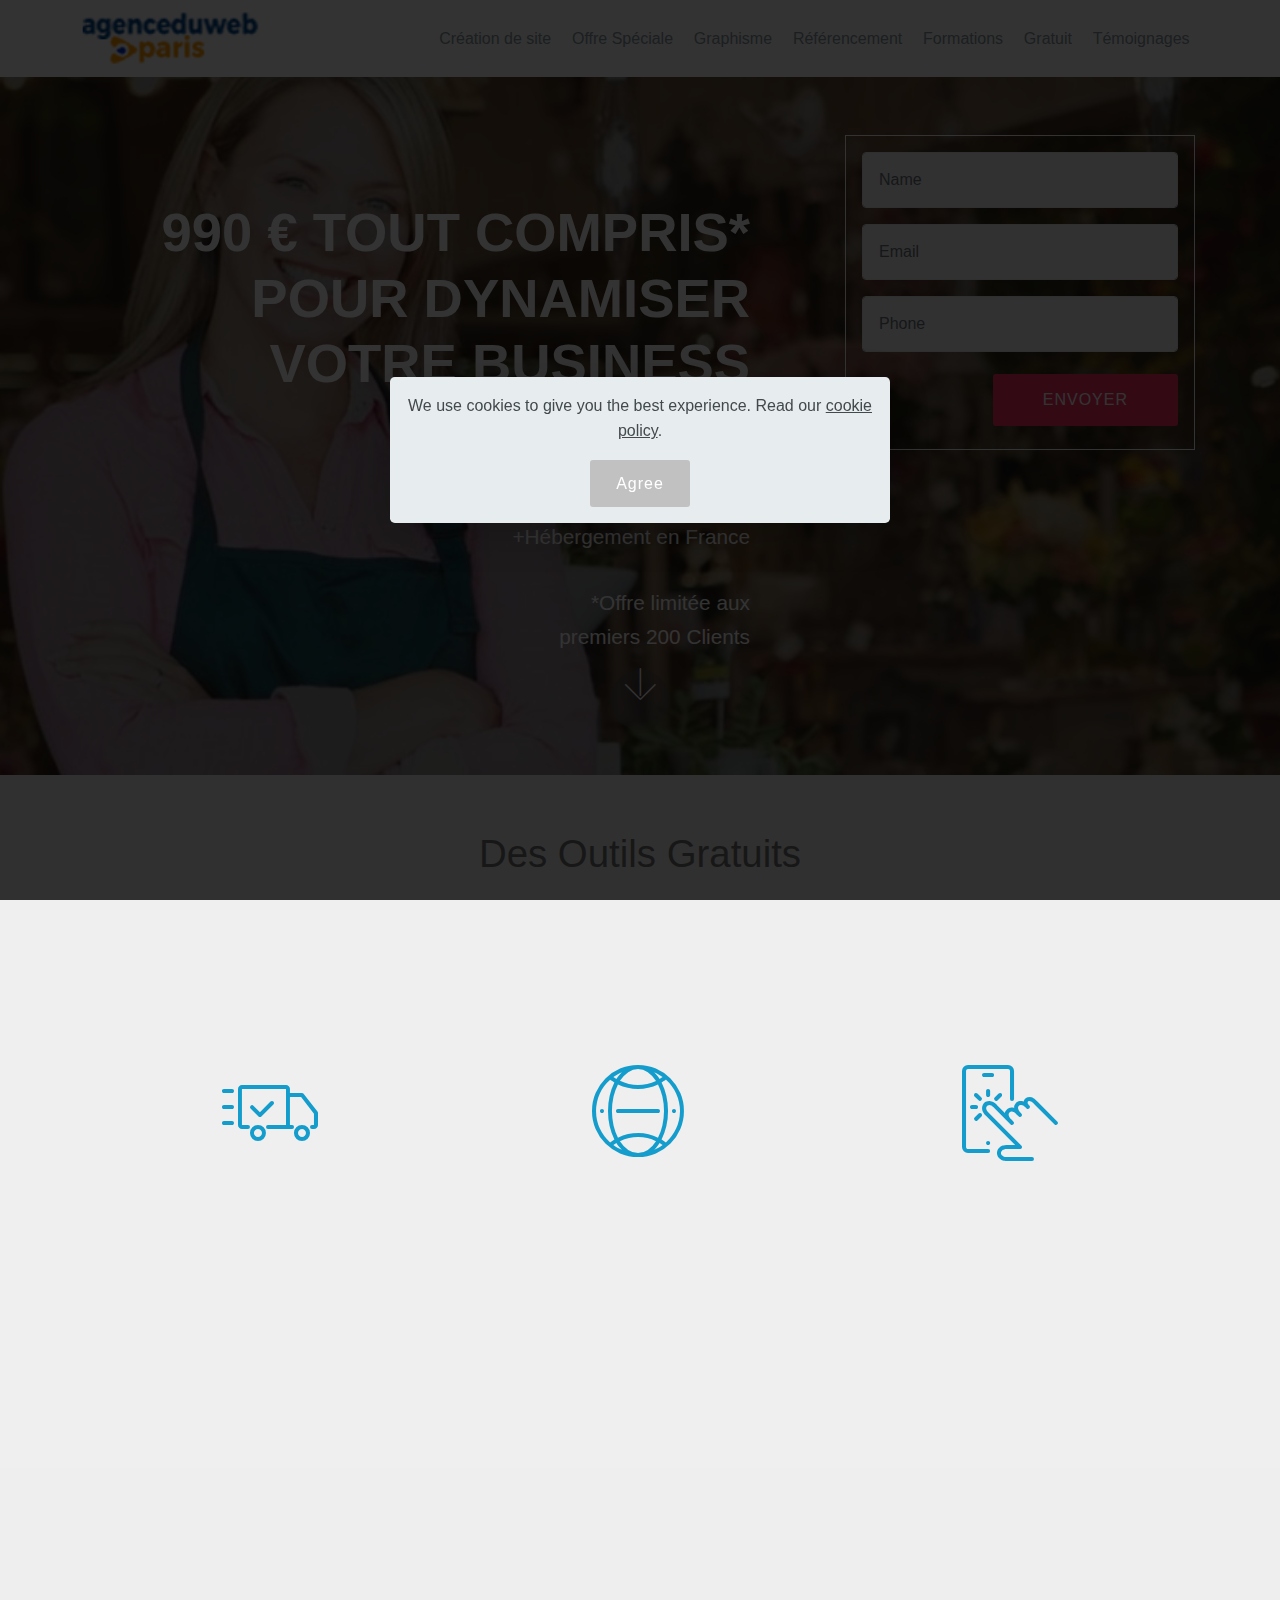
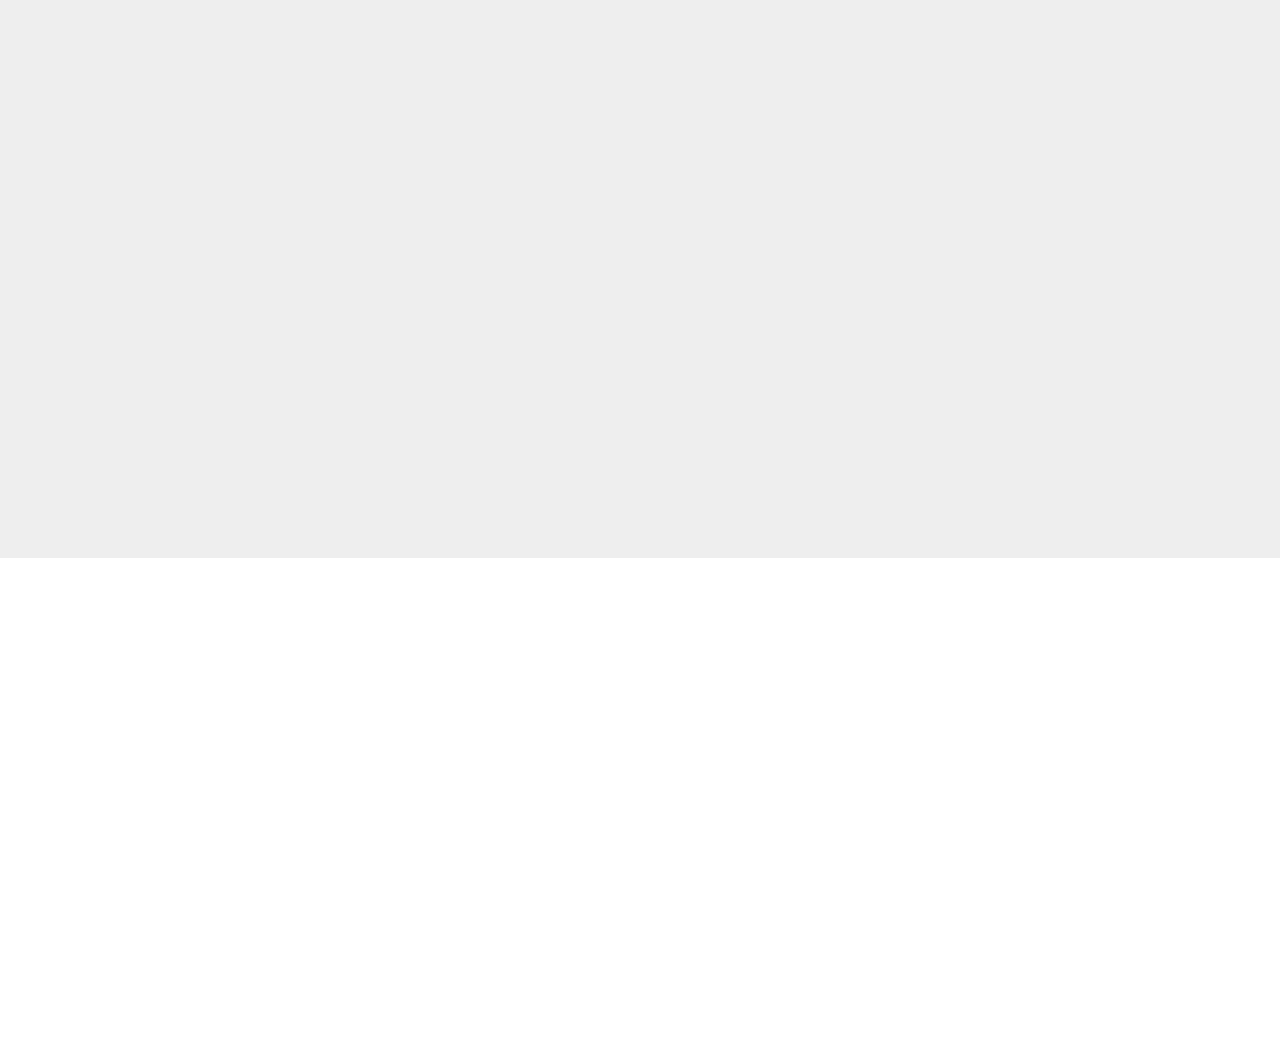
<file: offres.html>
<!DOCTYPE html>
<html  >
<head>
  
  <meta charset="UTF-8">
  <meta http-equiv="X-UA-Compatible" content="IE=edge">
  
  <meta name="viewport" content="width=device-width, initial-scale=1, minimum-scale=1">
  <link rel="shortcut icon" href="assets/images/awp-log1-134x45.png" type="image/x-icon">
  <meta name="description" content="  a partir de  499 € TOUT COMPRIS*  :) Offre Spéciale  petit prix - maxi service">
  
  
  <title>Offres speciales decouverte. Pour commencer à tout petit prix</title>
  <link rel="stylesheet" href="assets/web/assets/mobirise-icons/mobirise-icons.css">
  <link rel="stylesheet" href="assets/bootstrap/css/bootstrap.min.css">
  <link rel="stylesheet" href="assets/bootstrap/css/bootstrap-grid.min.css">
  <link rel="stylesheet" href="assets/bootstrap/css/bootstrap-reboot.min.css">
  <link rel="stylesheet" href="assets/tether/tether.min.css">
  <link rel="stylesheet" href="assets/animatecss/animate.min.css">
  <link rel="stylesheet" href="assets/dropdown/css/style.css">
  <link rel="stylesheet" href="assets/socicon/css/styles.css">
  <link rel="stylesheet" href="assets/theme/css/style.css">
  <link rel="stylesheet" href="assets/recaptcha.css">
  <link rel="preload" href="https://fonts.googleapis.com/css?family=Montserrat:100,100i,200,200i,300,300i,400,400i,500,500i,600,600i,700,700i,800,800i,900,900i&display=swap" as="style" onload="this.onload=null;this.rel='stylesheet'">
  <noscript><link rel="stylesheet" href="https://fonts.googleapis.com/css?family=Montserrat:100,100i,200,200i,300,300i,400,400i,500,500i,600,600i,700,700i,800,800i,900,900i&display=swap"></noscript>
  <link rel="preload" href="https://fonts.googleapis.com/css?family=PT+Sans:400,400i,700,700i&display=swap" as="style" onload="this.onload=null;this.rel='stylesheet'">
  <noscript><link rel="stylesheet" href="https://fonts.googleapis.com/css?family=PT+Sans:400,400i,700,700i&display=swap"></noscript>
  <link rel="preload" href="https://fonts.googleapis.com/css?family=Open+Sans:300,300i,400,400i,600,600i,700,700i,800,800i&display=swap" as="style" onload="this.onload=null;this.rel='stylesheet'">
  <noscript><link rel="stylesheet" href="https://fonts.googleapis.com/css?family=Open+Sans:300,300i,400,400i,600,600i,700,700i,800,800i&display=swap"></noscript>
  <link rel="preload" as="style" href="assets/mobirise/css/mbr-additional.css"><link rel="stylesheet" href="assets/mobirise/css/mbr-additional.css" type="text/css">
  
  <script src="assets/web/assets/lazyload/lazyload.js"></script>

  
  
<meta name="theme-color" content="#c1c1c1">
<link rel="manifest" href="manifest.json">
<script src="sw-connect.js"></script>
<meta name="apple-mobile-web-app-capable" content="yes">
<link rel="apple-touch-startup-image" media="(device-width: 320px) and (device-height: 568px) and (-webkit-device-pixel-ratio: 2) and (orientation: portrait)" href="assets/images/apple-launch-640x1136.png">
<link rel="apple-touch-startup-image" media="(device-width: 375px) and (device-height: 667px) and (-webkit-device-pixel-ratio: 2) and (orientation: portrait)" href="assets/images/apple-launch-750x1334.png">
<link rel="apple-touch-startup-image" media="(device-width: 414px) and (device-height: 736px) and (-webkit-device-pixel-ratio: 3) and (orientation: portrait)" href="assets/images/apple-launch-1242x2208.png">
<link rel="apple-touch-startup-image" media="(device-width: 375px) and (device-height: 812px) and (-webkit-device-pixel-ratio: 3) and (orientation: portrait)" href="assets/images/apple-launch-1125x2436.png">
<link rel="apple-touch-startup-image" media="(device-width: 768px) and (device-height: 1024px) and (-webkit-device-pixel-ratio: 2) and (orientation: portrait)" href="assets/images/apple-launch-1536x2048.png">
<link rel="apple-touch-startup-image" media="(device-width: 834px) and (device-height: 1112px) and (-webkit-device-pixel-ratio: 2) and (orientation: portrait)" href="assets/images/apple-launch-1668x2224.png">
<link rel="apple-touch-startup-image" media="(device-width: 1024px) and (device-height: 1366px) and (-webkit-device-pixel-ratio: 2) and (orientation: portrait)" href="assets/images/apple-launch-2048x2732.png">
<meta name="apple-mobile-web-app-status-bar-style" content="default">
<meta name="apple-mobile-web-app-title" content="">
<link rel="apple-touch-icon" href="apple-touch-icon.png">
</head>
<body>
  
  <section class="menu cid-qCxeKxhIn2" once="menu" id="menu2-3b">

    

    <nav class="navbar navbar-expand beta-menu navbar-dropdown align-items-center navbar-fixed-top navbar-toggleable-sm">
        <button class="navbar-toggler navbar-toggler-right" type="button" data-toggle="collapse" data-target="#navbarSupportedContent" aria-controls="navbarSupportedContent" aria-expanded="false" aria-label="Toggle navigation">
            <div class="hamburger">
                <span></span>
                <span></span>
                <span></span>
                <span></span>
            </div>
        </button>
        <div class="menu-logo">
            <div class="navbar-brand">
                <span class="navbar-logo">
                    <a href="index.html">
                        <img src="assets/images/awp-log1-134x45.png" alt=" " title="" style="height: 3.8rem;">
                    </a>
                </span>
                
            </div>
        </div>
        <div class="collapse navbar-collapse" id="navbarSupportedContent">
            <ul class="navbar-nav nav-dropdown nav-right" data-app-modern-menu="true"><li class="nav-item"><a class="nav-link link text-warning text-primary display-4" href="index.html" aria-expanded="false">Création de site</a></li><li class="nav-item"><a class="nav-link link text-warning text-primary display-4" href="offres.html#top">Offre Spéciale</a></li><li class="nav-item"><a class="nav-link link text-warning text-primary display-4" href="graphisme.html#top">Graphisme</a></li><li class="nav-item dropdown"><a class="nav-link link text-warning text-primary display-4" href="seo.html#top" aria-expanded="false">Référencement</a></li>
                <li class="nav-item dropdown">
                    <a class="nav-link link text-warning text-primary display-4" href="seo.html#top" aria-expanded="false">Formations</a>
                </li><li class="nav-item"><a class="nav-link link text-warning text-primary display-4" href="offres.html" aria-expanded="false">Gratuit</a></li><li class="nav-item"><a class="nav-link link text-warning text-primary display-4" href="temoignages.html">Témoignages</a></li></ul>
            
        </div>
    </nav>
</section>

<section class="cid-r6I2vOWw5h mbr-parallax-background" id="header15-3c">

    

    <div class="mbr-overlay" style="opacity: 0.3; background-color: rgb(79, 73, 67);"></div>

    <div class="container align-right">
<div class="row">
    <div class="mbr-white col-lg-8 col-md-7 content-container">
        <h1 class="mbr-section-title mbr-bold pb-3 mbr-fonts-style display-1"><br>990 € TOUT COMPRIS*<br>&nbsp;POUR DYNAMISER<br>VOTRE BUSINESS</h1>
        <p class="mbr-text pb-3 mbr-fonts-style display-5">Votre site Internet Basic Plus <br>&nbsp;+ Theme responsive&nbsp;<br>+ Nom de domaine en .FR ou .com<br>&nbsp;+Hébergement en France<br><br>*Offre limitée aux <br>premiers 200 Clients<br></p>
    </div>
    <div class="col-lg-4 col-md-5">
    <div class="form-container">
        <div class="media-container-column" data-form-type="formoid">
            <div data-form-alert="" hidden="" class="align-center">
                Thanks for filling out the form!
            </div>
            <form class="mbr-form" action="https://mobirise.eu/" method="post" data-form-title="Mobirise Form"><input type="hidden" name="email" data-form-email="true" value="mOxVj0Izcbj7WLzRe1uUxLzTtClEwJVKsVrw995r0X2XiD6+TOtHZ/EPfQ1brsl4AJPiTQNKu0wYXIQOzxPyrGVLcMZ8/A77J/xlwj25uK7X1bk0eiC8w1W7Mog0SFWi">
                <div data-for="name">
                    <div class="form-group">
                        <input type="text" class="form-control px-3" name="name" data-form-field="Name" placeholder="Name" required="" id="name-header15-3c">
                    </div>
                </div>
                <div data-for="email">
                    <div class="form-group">
                        <input type="email" class="form-control px-3" name="email" data-form-field="Email" placeholder="Email" required="" id="email-header15-3c">
                    </div>
                </div>
                <div data-for="phone">
                    <div class="form-group">
                        <input type="tel" class="form-control px-3" name="phone" data-form-field="Phone" placeholder="Phone" id="phone-header15-3c">
                    </div>
                </div>
                
                <span class="input-group-btn"><button href="" type="submit" class="btn btn-secondary btn-form display-4">ENVOYER</button></span>
            </form>
        </div>
    </div>
    </div>
</div>
    </div>
    <div class="mbr-arrow hidden-sm-down" aria-hidden="true">
        <a href="#next">
            <i class="mbri-down mbr-iconfont"></i>
        </a>
    </div>
</section>

<section class="mbr-section content4 cid-r6I6D8ASZe" id="content4-3e">

    

    <div class="container">
        <div class="media-container-row">
            <div class="title col-12 col-md-8">
                <h2 class="align-center pb-3 mbr-fonts-style display-2">Des Outils Gratuits</h2>
                <h3 class="mbr-section-subtitle align-center mbr-light mbr-fonts-style display-5">Avoir les connaissances et le temps de le faire vous-même <br>mais manquent
 les bons outils ?&nbsp;</h3>
                
            </div>
        </div>
    </div>
</section>

<section class="features1 cid-r6I6DWYYCB" id="features1-3f">
    
    

    
    <div class="container">
        <div class="media-container-row">

            <div class="card p-3 col-12 col-md-6 col-lg-4">
                <div class="card-img pb-3">
                    <span class="mbr-iconfont mbri-delivery"></span>
                </div>
                <div class="card-box">
                    <h4 class="card-title py-3 mbr-fonts-style display-5">
                        GTmetrix
                    </h4>
                    <p class="mbr-text mbr-fonts-style display-7"><a href="https://goo.gl/tlwSIV" target="_blank">GTmetrix </a>dispose d'une suite de fonctionnalités et d'options pour optimiser et simplifier votre site Web.
<br><br></p>
                </div>
            </div>

            <div class="card p-3 col-12 col-md-6 col-lg-4">
                <div class="card-img pb-3">
                    <span class="mbr-iconfont mbri-globe-2"></span>
                </div>
                <div class="card-box">
                    <h4 class="card-title py-3 mbr-fonts-style display-5">Screaming Frog SEO Spider</h4>
                    <p class="mbr-text mbr-fonts-style display-7"><a href="https://goo.gl/dqkj0R" target="_blank">Robot d'exploration de site Web</a>, il vous permet de récupérer les éléments clés pour analyser le référencement&nbsp;</p>
                </div>
            </div>

            <div class="card p-3 col-12 col-md-6 col-lg-4">
                <div class="card-img pb-3">
                    <span class="mbr-iconfont mbri-touch"></span>
                </div>
                <div class="card-box">
                    <h4 class="card-title py-3 mbr-fonts-style display-5">
                        Pingdom
                    </h4>
                    <p class="mbr-text mbr-fonts-style display-7"><a href="https://goo.gl/5Bkik3" target="_blank">Surveiller le temps de fonctionnement</a>, les performances et les interactions de votre site Web vous donne une meilleure expérience utilisateur.
                    </p>
                </div>
            </div>

            

        </div>

    </div>

</section>

<section class="mbr-section form1 cid-r6I6zzZgNH mbr-parallax-background" id="form1-3d">

    

    <div class="mbr-overlay" style="opacity: 0; background-color: rgb(1, 1, 1);">
    </div>
    <div class="container">
        <div class="row justify-content-center">
            <div class="title col-12 col-lg-8">
                <h2 class="mbr-section-title align-center pb-3 mbr-fonts-style display-2">NOUS CONTACTER</h2>
                
            </div>
        </div>
    </div>
    <div class="container">
        <div class="row justify-content-center">
            <div class="media-container-column col-lg-8" data-form-type="formoid">
                    <div data-form-alert="" hidden="">merci ! nous vous contactons très vite</div>
            
                    <form class="mbr-form" action="https://mobirise.eu/" method="post" data-form-title="Mobirise Form"><input type="hidden" name="email" data-form-email="true" value="wbpIPsK3hnzQHgxMoN6Ow1I0tTTYHq6nUV7cNMllWXabrRfqiTE8YleS/dWQ9EOS4GLxGprlQkTwXXa355PIOu1xt3RFEsktLx+XnTqGZDQA9cXaICfTMCsIe0H2R4z2">
                        <div class="row row-sm-offset">
                            <div class="col-md-4 multi-horizontal" data-for="name">
                                <div class="form-group">
                                    <label class="form-control-label mbr-fonts-style display-7" for="name-form1-3d">Name</label>
                                    <input type="text" class="form-control" name="name" data-form-field="Name" required="" id="name-form1-3d">
                                </div>
                            </div>
                            <div class="col-md-4 multi-horizontal" data-for="email">
                                <div class="form-group">
                                    <label class="form-control-label mbr-fonts-style display-7" for="email-form1-3d">Email</label>
                                    <input type="email" class="form-control" name="email" data-form-field="Email" required="" id="email-form1-3d">
                                </div>
                            </div>
                            <div class="col-md-4 multi-horizontal" data-for="phone">
                                <div class="form-group">
                                    <label class="form-control-label mbr-fonts-style display-7" for="phone-form1-3d">Phone</label>
                                    <input type="tel" class="form-control" name="phone" data-form-field="Phone" id="phone-form1-3d">
                                </div>
                            </div>
                        </div>
                        <div class="form-group" data-for="message">
                            <label class="form-control-label mbr-fonts-style display-7" for="message-form1-3d">Message</label>
                            <textarea type="text" class="form-control" name="message" rows="7" data-form-field="Message" id="message-form1-3d"></textarea>
                        </div>
            
                        <span class="input-group-btn"><button href="" type="submit" class="btn btn-form btn-secondary display-4">ENVOYER LE FORMULAIRE</button></span>
                    </form>
            </div>
        </div>
    </div>
</section>

<section class="footer3 cid-rxdGyzIAoF mbr-reveal" id="footer3-3v">

    

    

    <div class="container">
        <div class="media-container-row content">
            <div class="col-md-2 col-sm-4">
                <div class="mb-3 img-logo">
                    <a href="#top">
                         <img src="assets/images/minilog-1-129x40.png" alt="madebygideon" title="">
                    </a>
                </div>
                <p class="mbr-fonts-style foot-logo display-4">agenceduwebparis</p>
            </div>
            <div class="col-md-3 col-sm-4">
                <p class="mb-4 mbr-fonts-style foot-title display-7">MENU</p>
                <p class="mbr-text mbr-links-column mbr-fonts-style display-7"><a href="temoignages.html">Qui sommes nous</a><br><a href="index.html" class="text-primary">&nbsp;</a><a href="site_internet.html">Nos&nbsp;Services
</a><br><a href="seo.html#form1-21" target="_blank">Nous rejoindre</a><br><a href="seo.html#form1-21" target="_blank"><br></a><br><a href="legal.html" target="_blank">Mentions Legales</a></p>
            </div>
            <div class="col-md-3 col-sm-4">
                <p class="mb-4 mbr-fonts-style foot-title display-7">CATEGORIES</p>
                <p class="mbr-text mbr-fonts-style mbr-links-column display-7"><a href="seo.html">Referencement</a><br><a href="site_internet.html">Creation de Sites</a><br><a href="formations .html">Formations</a><br><a href="seo.html#features18-e">Medias Sociaux</a><br><a href="seo.html#features5-d">Marketing Digital</a></p>
            </div>
            <div class="col-md-4 col-sm-12">
                <p class="mb-4 mbr-fonts-style foot-title display-7">Nous Suivre</p>
                <p class="mbr-text form-text mbr-fonts-style display-7"></p><p><a href="index.html#form1-1r">Restez en Contact. </a><br><br><a href="offres.html#header15-3c">Recevez nos offres.</a></p><p></p>
                <div class="media-container-column" data-form-type="formoid">
                    <div data-form-alert="" hidden="" class="align-center">Merci!</div>

                    <form class="form-inline" action="https://mobirise.eu/" method="post" data-form-title="Mobirise Form">
                        <input type="hidden" value="VN/gYh/5TZjsbNt5DEAq+CyYDx93kdUfC2wY6GG20/1GscF5XEJSB+5IJ8O1Epr25a4iIgrMOnQCC5/0hlI6VD8Na8Z4t7FFxlQn8nQUMMQFM3L+ZGMxXrQUgpaBjj6q" data-form-email="true">
                        <div class="form-group">
                            <input type="email" class="form-control input-sm input-inverse my-2" name="email" required="" data-form-field="Email" placeholder="Votre Email nos promotions" id="email-footer3-3v">
                        </div>
                        <div class="input-group-btn m-2"><button href="" class="btn btn-primary display-4" type="submit" role="button">Envoyez moi vos offres</button></div>
                    </form>
                </div>

            </div>
        </div>
        <div class="footer-lower">
            <div class="media-container-row">
                <div class="col-sm-12">
                    <hr>
                </div>
            </div>
            <div class="media-container-row">
                <div class="col-sm-6 copyright">
                    <p class="mbr-text mbr-fonts-style display-7">© Copyright 2007-2019 l'agenceduwebaparis <br>design by MadeByGideon - All Rights Reserved</p>
                </div>
                <div class="col-md-6">
                    <div class="social-list align-right">
                        <div class="soc-item">
                            <a href="https://twitter.com/mobirise" target="_blank">
                                <span class="socicon-twitter socicon mbr-iconfont mbr-iconfont-social"></span>
                            </a>
                        </div>
                        <div class="soc-item">
                            <a href="https://www.facebook.com/pages/Mobirise/1616226671953247" target="_blank">
                                <span class="socicon-facebook socicon mbr-iconfont mbr-iconfont-social"></span>
                            </a>
                        </div>
                        <div class="soc-item">
                            <a href="https://www.youtube.com/c/mobirise" target="_blank">
                                <span class="socicon-youtube socicon mbr-iconfont mbr-iconfont-social"></span>
                            </a>
                        </div>
                        
                        
                        
                    </div>
                </div>
            </div>
        </div>
    </div>
</section>


<script src="assets/web/assets/jquery/jquery.min.js"></script>
  <script src="assets/popper/popper.min.js"></script>
  <script src="assets/bootstrap/js/bootstrap.min.js"></script>
  <script src="assets/web/assets/cookies-alert-plugin/cookies-alert-core.js"></script>
  <script src="assets/web/assets/cookies-alert-plugin/cookies-alert-script.js"></script>
  <script src="assets/tether/tether.min.js"></script>
  <script src="assets/smoothscroll/smooth-scroll.js"></script>
  <script src="assets/viewportchecker/jquery.viewportchecker.js"></script>
  <script src="assets/dropdown/js/nav-dropdown.js"></script>
  <script src="assets/dropdown/js/navbar-dropdown.js"></script>
  <script src="assets/touchswipe/jquery.touch-swipe.min.js"></script>
  <script src="assets/parallax/jarallax.min.js"></script>
  <script src="assets/theme/js/script.js"></script>
  <script src="assets/formoid.min.js"></script>
  
  
  
<div id="cookie-dialog" style="display: none;"><div id="cookiesdirective"><div style="position: fixed; top: 0; right: 0; bottom: 0; left: 0; background-color: rgb(0, 0, 0); opacity: 0.8; z-index: 9999;"></div><div style="position: fixed; top: 0; right: 0; bottom: 0; left: 0; display: flex; align-items: center; z-index: 10000"><div class="cookie-wrapper" style="position: relative; width: 100%; max-width: 500px; margin-right: auto; margin-left: auto; padding: 1rem; text-align: center; border-radius: .3rem; box-shadow: 0 10px 40px 0 rgba(0,0,0,0.2); color:#424a4d; background:rgba(234, 239, 241, 0.99);"><div class="mbr-text"><p class="display-7">We use cookies to give you the best experience. Read our <a style='color: #424a4d; text-decoration: underline;' href='privacy.html'>cookie policy</a>.</p></div><div class="mbr-section-btn"><a style="margin:0;;" class="btn btn-sm btn-primary display-7" id="impliedsubmit">Agree</a></div></div></div></div></div>
  <input name="cookieData" type="hidden" data-cookie-customDialogSelector='#cookie-dialog' data-cookie-colorText='#424a4d' data-cookie-colorBg='rgba(234, 239, 241, 0.99)' data-cookie-textButton='Agree' data-cookie-colorButton='' data-cookie-colorLink='#424a4d' data-cookie-underlineLink='true' data-cookie-text="We use cookies to give you the best experience. Read our <a href='privacy.html'>cookie policy</a>.">
    <input name="animation" type="hidden">
  
</body>
</html>
</file>
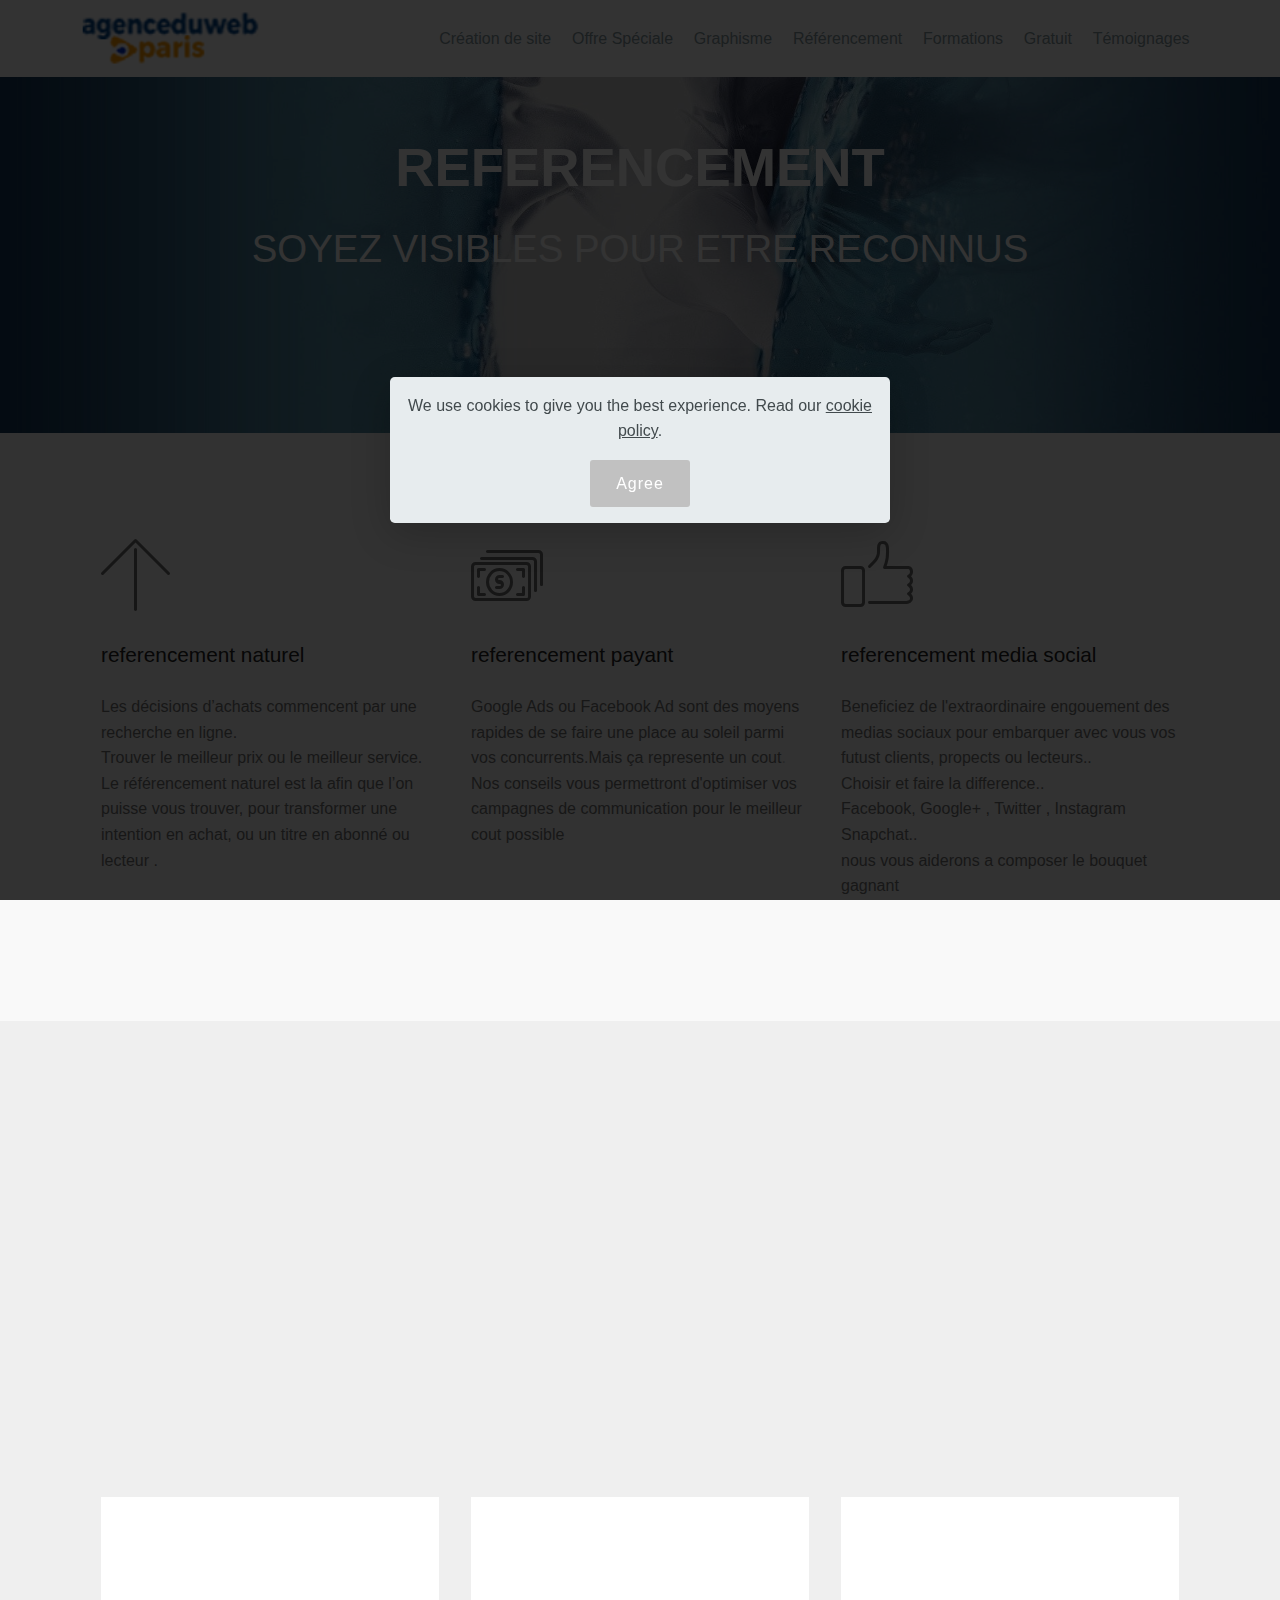
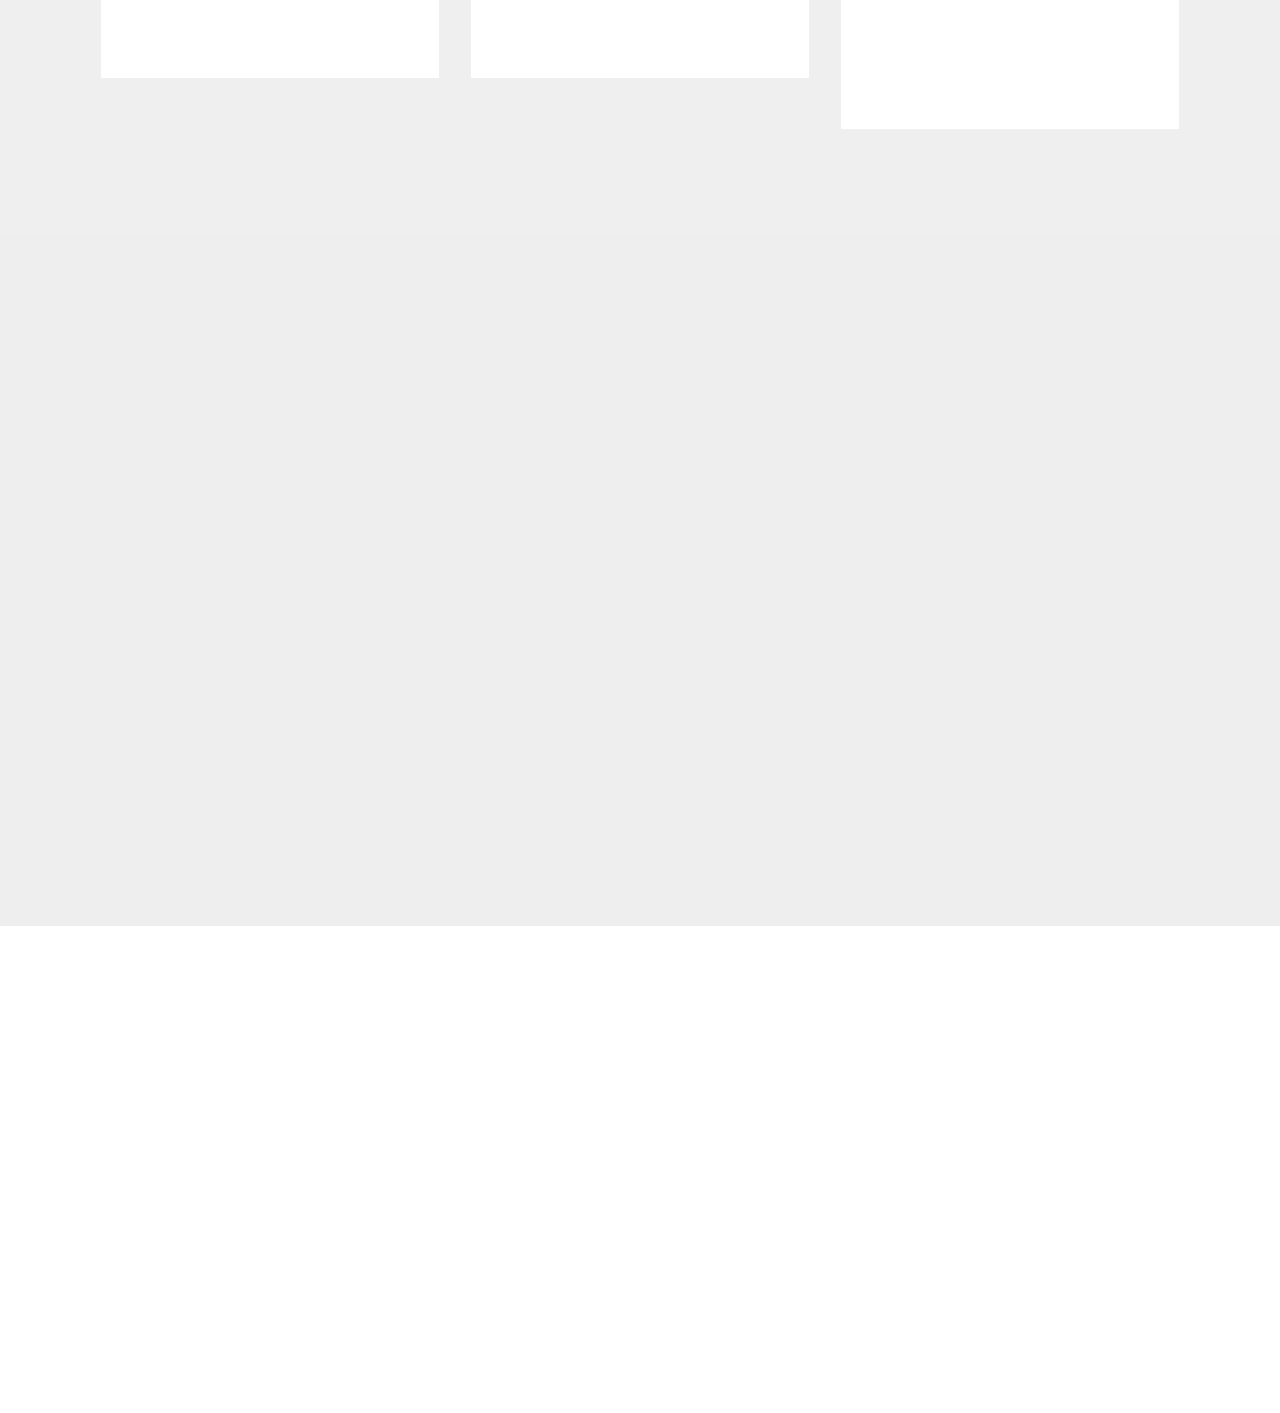
<file: seo.html>
<!DOCTYPE html>
<html  >
<head>
  
  <meta charset="UTF-8">
  <meta http-equiv="X-UA-Compatible" content="IE=edge">
  
  <meta name="viewport" content="width=device-width, initial-scale=1, minimum-scale=1">
  <link rel="shortcut icon" href="assets/images/awp-log1-134x45.png" type="image/x-icon">
  <meta name="description" content="Agenceduwebaparis - le referencement pierre angulaire de votre site-- creation de site, graphisme web, formations,outils gratuits">
  
  
  <title>referencement - se faire connaitre vu et reconnu</title>
  <link rel="stylesheet" href="assets/web/assets/mobirise-icons/mobirise-icons.css">
  <link rel="stylesheet" href="assets/bootstrap/css/bootstrap.min.css">
  <link rel="stylesheet" href="assets/bootstrap/css/bootstrap-grid.min.css">
  <link rel="stylesheet" href="assets/bootstrap/css/bootstrap-reboot.min.css">
  <link rel="stylesheet" href="assets/tether/tether.min.css">
  <link rel="stylesheet" href="assets/animatecss/animate.min.css">
  <link rel="stylesheet" href="assets/dropdown/css/style.css">
  <link rel="stylesheet" href="assets/socicon/css/styles.css">
  <link rel="stylesheet" href="assets/theme/css/style.css">
  <link rel="stylesheet" href="assets/recaptcha.css">
  <link rel="preload" href="https://fonts.googleapis.com/css?family=Montserrat:100,100i,200,200i,300,300i,400,400i,500,500i,600,600i,700,700i,800,800i,900,900i&display=swap" as="style" onload="this.onload=null;this.rel='stylesheet'">
  <noscript><link rel="stylesheet" href="https://fonts.googleapis.com/css?family=Montserrat:100,100i,200,200i,300,300i,400,400i,500,500i,600,600i,700,700i,800,800i,900,900i&display=swap"></noscript>
  <link rel="preload" href="https://fonts.googleapis.com/css?family=PT+Sans:400,400i,700,700i&display=swap" as="style" onload="this.onload=null;this.rel='stylesheet'">
  <noscript><link rel="stylesheet" href="https://fonts.googleapis.com/css?family=PT+Sans:400,400i,700,700i&display=swap"></noscript>
  <link rel="preload" href="https://fonts.googleapis.com/css?family=Open+Sans:300,300i,400,400i,600,600i,700,700i,800,800i&display=swap" as="style" onload="this.onload=null;this.rel='stylesheet'">
  <noscript><link rel="stylesheet" href="https://fonts.googleapis.com/css?family=Open+Sans:300,300i,400,400i,600,600i,700,700i,800,800i&display=swap"></noscript>
  <link rel="preload" as="style" href="assets/mobirise/css/mbr-additional.css"><link rel="stylesheet" href="assets/mobirise/css/mbr-additional.css" type="text/css">
  
  <script src="assets/web/assets/lazyload/lazyload.js"></script>

  
  
<meta name="theme-color" content="#c1c1c1">
<link rel="manifest" href="manifest.json">
<script src="sw-connect.js"></script>
<meta name="apple-mobile-web-app-capable" content="yes">
<link rel="apple-touch-startup-image" media="(device-width: 320px) and (device-height: 568px) and (-webkit-device-pixel-ratio: 2) and (orientation: portrait)" href="assets/images/apple-launch-640x1136.png">
<link rel="apple-touch-startup-image" media="(device-width: 375px) and (device-height: 667px) and (-webkit-device-pixel-ratio: 2) and (orientation: portrait)" href="assets/images/apple-launch-750x1334.png">
<link rel="apple-touch-startup-image" media="(device-width: 414px) and (device-height: 736px) and (-webkit-device-pixel-ratio: 3) and (orientation: portrait)" href="assets/images/apple-launch-1242x2208.png">
<link rel="apple-touch-startup-image" media="(device-width: 375px) and (device-height: 812px) and (-webkit-device-pixel-ratio: 3) and (orientation: portrait)" href="assets/images/apple-launch-1125x2436.png">
<link rel="apple-touch-startup-image" media="(device-width: 768px) and (device-height: 1024px) and (-webkit-device-pixel-ratio: 2) and (orientation: portrait)" href="assets/images/apple-launch-1536x2048.png">
<link rel="apple-touch-startup-image" media="(device-width: 834px) and (device-height: 1112px) and (-webkit-device-pixel-ratio: 2) and (orientation: portrait)" href="assets/images/apple-launch-1668x2224.png">
<link rel="apple-touch-startup-image" media="(device-width: 1024px) and (device-height: 1366px) and (-webkit-device-pixel-ratio: 2) and (orientation: portrait)" href="assets/images/apple-launch-2048x2732.png">
<meta name="apple-mobile-web-app-status-bar-style" content="default">
<meta name="apple-mobile-web-app-title" content="">
<link rel="apple-touch-icon" href="apple-touch-icon.png">
</head>
<body>
  
  <section class="menu cid-qCyvVm8W3H" once="menu" id="menu2-1k">

    

    <nav class="navbar navbar-expand beta-menu navbar-dropdown align-items-center navbar-fixed-top navbar-toggleable-sm">
        <button class="navbar-toggler navbar-toggler-right" type="button" data-toggle="collapse" data-target="#navbarSupportedContent" aria-controls="navbarSupportedContent" aria-expanded="false" aria-label="Toggle navigation">
            <div class="hamburger">
                <span></span>
                <span></span>
                <span></span>
                <span></span>
            </div>
        </button>
        <div class="menu-logo">
            <div class="navbar-brand">
                <span class="navbar-logo">
                    <a href="index.html">
                        <img src="assets/images/awp-log1-134x45.png" alt=" " title="" style="height: 3.8rem;">
                    </a>
                </span>
                
            </div>
        </div>
        <div class="collapse navbar-collapse" id="navbarSupportedContent">
            <ul class="navbar-nav nav-dropdown nav-right" data-app-modern-menu="true"><li class="nav-item"><a class="nav-link link text-warning text-primary display-4" href="index.html" aria-expanded="false">Création de site</a></li><li class="nav-item"><a class="nav-link link text-warning text-primary display-4" href="offres.html#top">Offre Spéciale</a></li><li class="nav-item"><a class="nav-link link text-warning text-primary display-4" href="graphisme.html#top">Graphisme</a></li><li class="nav-item dropdown"><a class="nav-link link text-warning text-primary display-4" href="seo.html#top" aria-expanded="false">Référencement</a></li>
                <li class="nav-item dropdown">
                    <a class="nav-link link text-warning text-primary display-4" href="seo.html#top" aria-expanded="false">Formations</a>
                </li><li class="nav-item"><a class="nav-link link text-warning text-primary display-4" href="offres.html" aria-expanded="false">Gratuit</a></li><li class="nav-item"><a class="nav-link link text-warning text-primary display-4" href="temoignages.html">Témoignages</a></li></ul>
            
        </div>
    </nav>
</section>

<section class="header1 cid-qCyqBhuufY" id="header1-11">

    

    <div class="mbr-overlay" style="opacity: 0.2; background-color: rgb(0, 0, 0);">
    </div>

    <div class="container">
        <div class="row justify-content-md-center">
            <div class="mbr-white col-md-10">
                <h1 class="mbr-section-title align-center mbr-bold pb-3 mbr-fonts-style display-1">REFERENCEMENT</h1>
                <h3 class="mbr-section-subtitle align-center mbr-light pb-3 mbr-fonts-style display-2">SOYEZ VISIBLES  POUR ETRE RECONNUS</h3>
                
                
            </div>
        </div>
    </div>

</section>

<section class="features5 cid-qCxyD71w2w" id="features5-d">
    
    

    
    <div class="container">
        <div class="media-container-row">

            <div class="card p-3 col-12 col-md-6 col-lg-4">
                <div class="card-img pb-3">
                    <span class="mbr-iconfont mbri-up"></span>
                </div>
                <div class="card-box">
                    <h4 class="card-title py-3 mbr-fonts-style display-5">referencement naturel</h4>
                    <p class="mbr-text mbr-fonts-style display-7">Les décisions d’achats commencent par une recherche en ligne.<br>Trouver le meilleur prix ou le meilleur service.<br>Le référencement naturel est la afin que l’on puisse vous trouver, pour transformer une intention en achat, ou un titre en abonné ou lecteur .</p>
                </div>
            </div>

            <div class="card p-3 col-12 col-md-6 col-lg-4">
                <div class="card-img pb-3">
                    <span class="mbr-iconfont mbri-cash"></span>
                </div>
                <div class="card-box">
                    <h4 class="card-title py-3 mbr-fonts-style display-5">referencement payant</h4>
                    <p class="mbr-text mbr-fonts-style display-7">Google Ads ou Facebook Ad sont des moyens rapides de se faire une place au soleil parmi vos concurrents.Mais ça represente un cout<a href="#">.</a><br>Nos conseils vous permettront d'optimiser vos campagnes de communication pour le meilleur cout possible</p>
                </div>
            </div>

            <div class="card p-3 col-12 col-md-6 col-lg-4">
                <div class="card-img pb-3">
                    <span class="mbr-iconfont mbri-like"></span>
                </div>
                <div class="card-box">
                    <h4 class="card-title py-3 mbr-fonts-style display-5">referencement media social</h4>
                    <p class="mbr-text mbr-fonts-style display-7">Beneficiez de l'extraordinaire engouement des medias sociaux pour embarquer avec vous vos futust clients, propects ou lecteurs..<br>Choisir et faire la difference..<br>Facebook, Google+ , Twitter , Instagram Snapchat..<br>nous vous aiderons a composer le bouquet gagnant</p>
                </div>
            </div>

            
        </div>
    </div>
</section>

<section class="features18 popup-btn-cards cid-qCxyLg4KSa" id="features18-e">

    

    
    <div class="container">
        <h2 class="mbr-section-title pb-3 align-center mbr-fonts-style display-2">Le Net-Mobile</h2>
        <h3 class="mbr-section-subtitle display-5 align-center mbr-fonts-style mbr-light">Internet va vite. Très vite. Nous vous accompagnons dans cette course<br></h3>
        <div class="media-container-row pt-5 ">
            <div class="card p-3 col-12 col-md-6 col-lg-4">
                <div class="card-wrapper ">
                    <div class="card-img">
                        <div class="mbr-overlay"></div>
                        <div class="mbr-section-btn text-center"><a href="seo.html" class="btn btn-secondary display-4">&gt; En savoir +</a></div>
                        <img src="assets/images/mbr-1620x1080.jpg" alt="" title="">
                    </div>
                    <div class="card-box">
                        <h4 class="card-title mbr-fonts-style display-7"><strong>Mobilité</strong></h4>
                        <p class="mbr-text mbr-fonts-style align-left display-7"><strong>Votre Smartphone ou avoir un veritable ordinateur dans la poche et s'en servir.</strong></p>
                    </div>
                </div>
            </div>
            <div class="card p-3 col-12 col-md-6 col-lg-4">
                <div class="card-wrapper">
                    <div class="card-img">
                        <div class="mbr-overlay"></div>
                        <div class="mbr-section-btn text-center"><a href="site_internet.html" class="btn btn-secondary display-4">&gt; En savoir +</a></div>
                        <img src="assets/images/mbr-3-1620x1080.jpg" alt="" title="">
                    </div>
                    <div class="card-box">
                        <h4 class="card-title mbr-fonts-style display-7"><strong>Convergence d'Ecrans</strong></h4>
                        <p class="mbr-text mbr-fonts-style display-7"><strong>Le Digital se décline sous toutes les formes d'écran: de la TV au Smartphone .</strong></p>
                    </div>
                </div>
            </div>

            <div class="card p-3 col-12 col-md-6 col-lg-4">
                <div class="card-wrapper">
                    <div class="card-img">
                        <div class="mbr-overlay"></div>
                        <div class="mbr-section-btn text-center"><a href="offres.html" class="btn btn-secondary display-4">&gt; En savoir +</a></div>
                        <img src="assets/images/mbr-3-797x1080.jpg" alt="" title="">
                    </div>
                    <div class="card-box">
                        <h4 class="card-title mbr-fonts-style display-7"><strong>AMP &amp;PWA : &nbsp;Les nouveaux codes</strong></h4>
                        <p class="mbr-text mbr-fonts-style display-7"><strong>Accélérer l'affichage des pages: Pourquoi miser sur ces nouveaux codes<br>PWA : transformer votre site en App .</strong></p>
                    </div>
                </div>
            </div>

            
        </div>
    </div>
</section>

<section class="mbr-section form1 cid-qGfdqxRW90 mbr-parallax-background" id="form1-21">

    

    <div class="mbr-overlay" style="opacity: 0; background-color: rgb(239, 239, 239);">
    </div>
    <div class="container">
        <div class="row justify-content-center">
            <div class="title col-12 col-lg-8">
                <h2 class="mbr-section-title align-center pb-3 mbr-fonts-style display-2"><strong>NOUS CONTACTER</strong></h2>
                
            </div>
        </div>
    </div>
    <div class="container">
        <div class="row justify-content-center">
            <div class="media-container-column col-lg-8" data-form-type="formoid">
                    <div data-form-alert="" hidden="">Thanks for filling out the form!</div>
            
                    <form class="mbr-form" action="https://mobirise.eu/" method="post" data-form-title="Mobirise Form"><input type="hidden" name="email" data-form-email="true" value="BDN32hyUugElLA+QvwK3gKbrJ52luUUlnBCzU+wKJaF+lRmoqUV1EXe4zbILK1t0Bbn8ve7mpXa9J2pqDLSVHYHKt7uI7o6qLf1eO0sROToDVwd3IdGzrSGTaOjZiali">
                        <div class="row row-sm-offset">
                            <div class="col-md-4 multi-horizontal" data-for="name">
                                <div class="form-group">
                                    <label class="form-control-label mbr-fonts-style display-7" for="name-form1-21">Name</label>
                                    <input type="text" class="form-control" name="name" data-form-field="Name" required="" id="name-form1-21">
                                </div>
                            </div>
                            <div class="col-md-4 multi-horizontal" data-for="email">
                                <div class="form-group">
                                    <label class="form-control-label mbr-fonts-style display-7" for="email-form1-21">Email</label>
                                    <input type="email" class="form-control" name="email" data-form-field="Email" required="" id="email-form1-21">
                                </div>
                            </div>
                            <div class="col-md-4 multi-horizontal" data-for="phone">
                                <div class="form-group">
                                    <label class="form-control-label mbr-fonts-style display-7" for="phone-form1-21">Phone</label>
                                    <input type="tel" class="form-control" name="phone" data-form-field="Phone" id="phone-form1-21">
                                </div>
                            </div>
                        </div>
                        <div class="form-group" data-for="message">
                            <label class="form-control-label mbr-fonts-style display-7" for="message-form1-21">Message</label>
                            <textarea type="text" class="form-control" name="message" rows="7" data-form-field="Message" id="message-form1-21"></textarea>
                        </div>
            
                        <span class="input-group-btn"><button href="" type="submit" class="btn btn-form btn-secondary display-4">ENVOYER LE FORMULAIRE</button></span>
                    </form>
            </div>
        </div>
    </div>
</section>

<section class="footer3 cid-rxdGbmfvbQ mbr-reveal" id="footer3-3q">

    

    

    <div class="container">
        <div class="media-container-row content">
            <div class="col-md-2 col-sm-4">
                <div class="mb-3 img-logo">
                    <a href="#top">
                         <img src="assets/images/minilog-1-129x40.png" alt="madebygideon" title="">
                    </a>
                </div>
                <p class="mbr-fonts-style foot-logo display-4">agenceduwebparis</p>
            </div>
            <div class="col-md-3 col-sm-4">
                <p class="mb-4 mbr-fonts-style foot-title display-7">MENU</p>
                <p class="mbr-text mbr-links-column mbr-fonts-style display-7"><a href="temoignages.html">Qui sommes nous</a><br><a href="index.html" class="text-primary">&nbsp;</a><a href="site_internet.html">Nos&nbsp;Services
</a><br><a href="seo.html#form1-21" target="_blank">Nous rejoindre</a><br><a href="seo.html#form1-21" target="_blank"><br></a><br><a href="legal.html" target="_blank">Mentions Legales</a></p>
            </div>
            <div class="col-md-3 col-sm-4">
                <p class="mb-4 mbr-fonts-style foot-title display-7">CATEGORIES</p>
                <p class="mbr-text mbr-fonts-style mbr-links-column display-7"><a href="seo.html">Referencement</a><br><a href="site_internet.html">Creation de Sites</a><br><a href="formations .html">Formations</a><br><a href="seo.html#features18-e">Medias Sociaux</a><br><a href="seo.html#features5-d">Marketing Digital</a></p>
            </div>
            <div class="col-md-4 col-sm-12">
                <p class="mb-4 mbr-fonts-style foot-title display-7">Nous Suivre</p>
                <p class="mbr-text form-text mbr-fonts-style display-7"></p><p><a href="index.html#form1-1r">Restez en Contact. </a><br><br><a href="offres.html#header15-3c">Recevez nos offres.</a></p><p></p>
                <div class="media-container-column" data-form-type="formoid">
                    <div data-form-alert="" hidden="" class="align-center">Merci!</div>

                    <form class="form-inline" action="https://mobirise.eu/" method="post" data-form-title="Mobirise Form">
                        <input type="hidden" value="Dhg85rRUt3tBQE40/OXJ2rF00RYSyhTO2Xm35vhuXdKl+Y+WDySNloFiCqHzjPt5qD0mly+4ahsftWyW4qjfNTMfE0p1Hrhx3uwVX+/JSw8twrJlF1QLpA4b4aV6UaKQ" data-form-email="true">
                        <div class="form-group">
                            <input type="email" class="form-control input-sm input-inverse my-2" name="email" required="" data-form-field="Email" placeholder="Votre Email nos promotions" id="email-footer3-3q">
                        </div>
                        <div class="input-group-btn m-2"><button href="" class="btn btn-secondary-outline display-4" type="submit" role="button">Envoyez moi vos offres</button></div>
                    </form>
                </div>

            </div>
        </div>
        <div class="footer-lower">
            <div class="media-container-row">
                <div class="col-sm-12">
                    <hr>
                </div>
            </div>
            <div class="media-container-row">
                <div class="col-sm-6 copyright">
                    <p class="mbr-text mbr-fonts-style display-7">© Copyright 2007-2019 l'agenceduwebaparis <br>design by MadeByGideon - All Rights Reserved</p>
                </div>
                <div class="col-md-6">
                    <div class="social-list align-right">
                        <div class="soc-item">
                            <a href="https://twitter.com/mobirise" target="_blank">
                                <span class="socicon-twitter socicon mbr-iconfont mbr-iconfont-social"></span>
                            </a>
                        </div>
                        <div class="soc-item">
                            <a href="https://www.facebook.com/pages/Mobirise/1616226671953247" target="_blank">
                                <span class="socicon-facebook socicon mbr-iconfont mbr-iconfont-social"></span>
                            </a>
                        </div>
                        <div class="soc-item">
                            <a href="https://www.youtube.com/c/mobirise" target="_blank">
                                <span class="socicon-youtube socicon mbr-iconfont mbr-iconfont-social"></span>
                            </a>
                        </div>
                        
                        
                        
                    </div>
                </div>
            </div>
        </div>
    </div>
</section>


<script src="assets/web/assets/jquery/jquery.min.js"></script>
  <script src="assets/popper/popper.min.js"></script>
  <script src="assets/bootstrap/js/bootstrap.min.js"></script>
  <script src="assets/web/assets/cookies-alert-plugin/cookies-alert-core.js"></script>
  <script src="assets/web/assets/cookies-alert-plugin/cookies-alert-script.js"></script>
  <script src="assets/tether/tether.min.js"></script>
  <script src="assets/smoothscroll/smooth-scroll.js"></script>
  <script src="assets/viewportchecker/jquery.viewportchecker.js"></script>
  <script src="assets/dropdown/js/nav-dropdown.js"></script>
  <script src="assets/dropdown/js/navbar-dropdown.js"></script>
  <script src="assets/touchswipe/jquery.touch-swipe.min.js"></script>
  <script src="assets/mbr-popup-btns/mbr-popup-btns.js"></script>
  <script src="assets/parallax/jarallax.min.js"></script>
  <script src="assets/theme/js/script.js"></script>
  <script src="assets/formoid.min.js"></script>
  
  
  
<div id="cookie-dialog" style="display: none;"><div id="cookiesdirective"><div style="position: fixed; top: 0; right: 0; bottom: 0; left: 0; background-color: rgb(0, 0, 0); opacity: 0.8; z-index: 9999;"></div><div style="position: fixed; top: 0; right: 0; bottom: 0; left: 0; display: flex; align-items: center; z-index: 10000"><div class="cookie-wrapper" style="position: relative; width: 100%; max-width: 500px; margin-right: auto; margin-left: auto; padding: 1rem; text-align: center; border-radius: .3rem; box-shadow: 0 10px 40px 0 rgba(0,0,0,0.2); color:#424a4d; background:rgba(234, 239, 241, 0.99);"><div class="mbr-text"><p class="display-7">We use cookies to give you the best experience. Read our <a style='color: #424a4d; text-decoration: underline;' href='privacy.html'>cookie policy</a>.</p></div><div class="mbr-section-btn"><a style="margin:0;;" class="btn btn-sm btn-primary display-7" id="impliedsubmit">Agree</a></div></div></div></div></div>
  <input name="cookieData" type="hidden" data-cookie-customDialogSelector='#cookie-dialog' data-cookie-colorText='#424a4d' data-cookie-colorBg='rgba(234, 239, 241, 0.99)' data-cookie-textButton='Agree' data-cookie-colorButton='' data-cookie-colorLink='#424a4d' data-cookie-underlineLink='true' data-cookie-text="We use cookies to give you the best experience. Read our <a href='privacy.html'>cookie policy</a>.">
    <input name="animation" type="hidden">
  
</body>
</html>
</file>
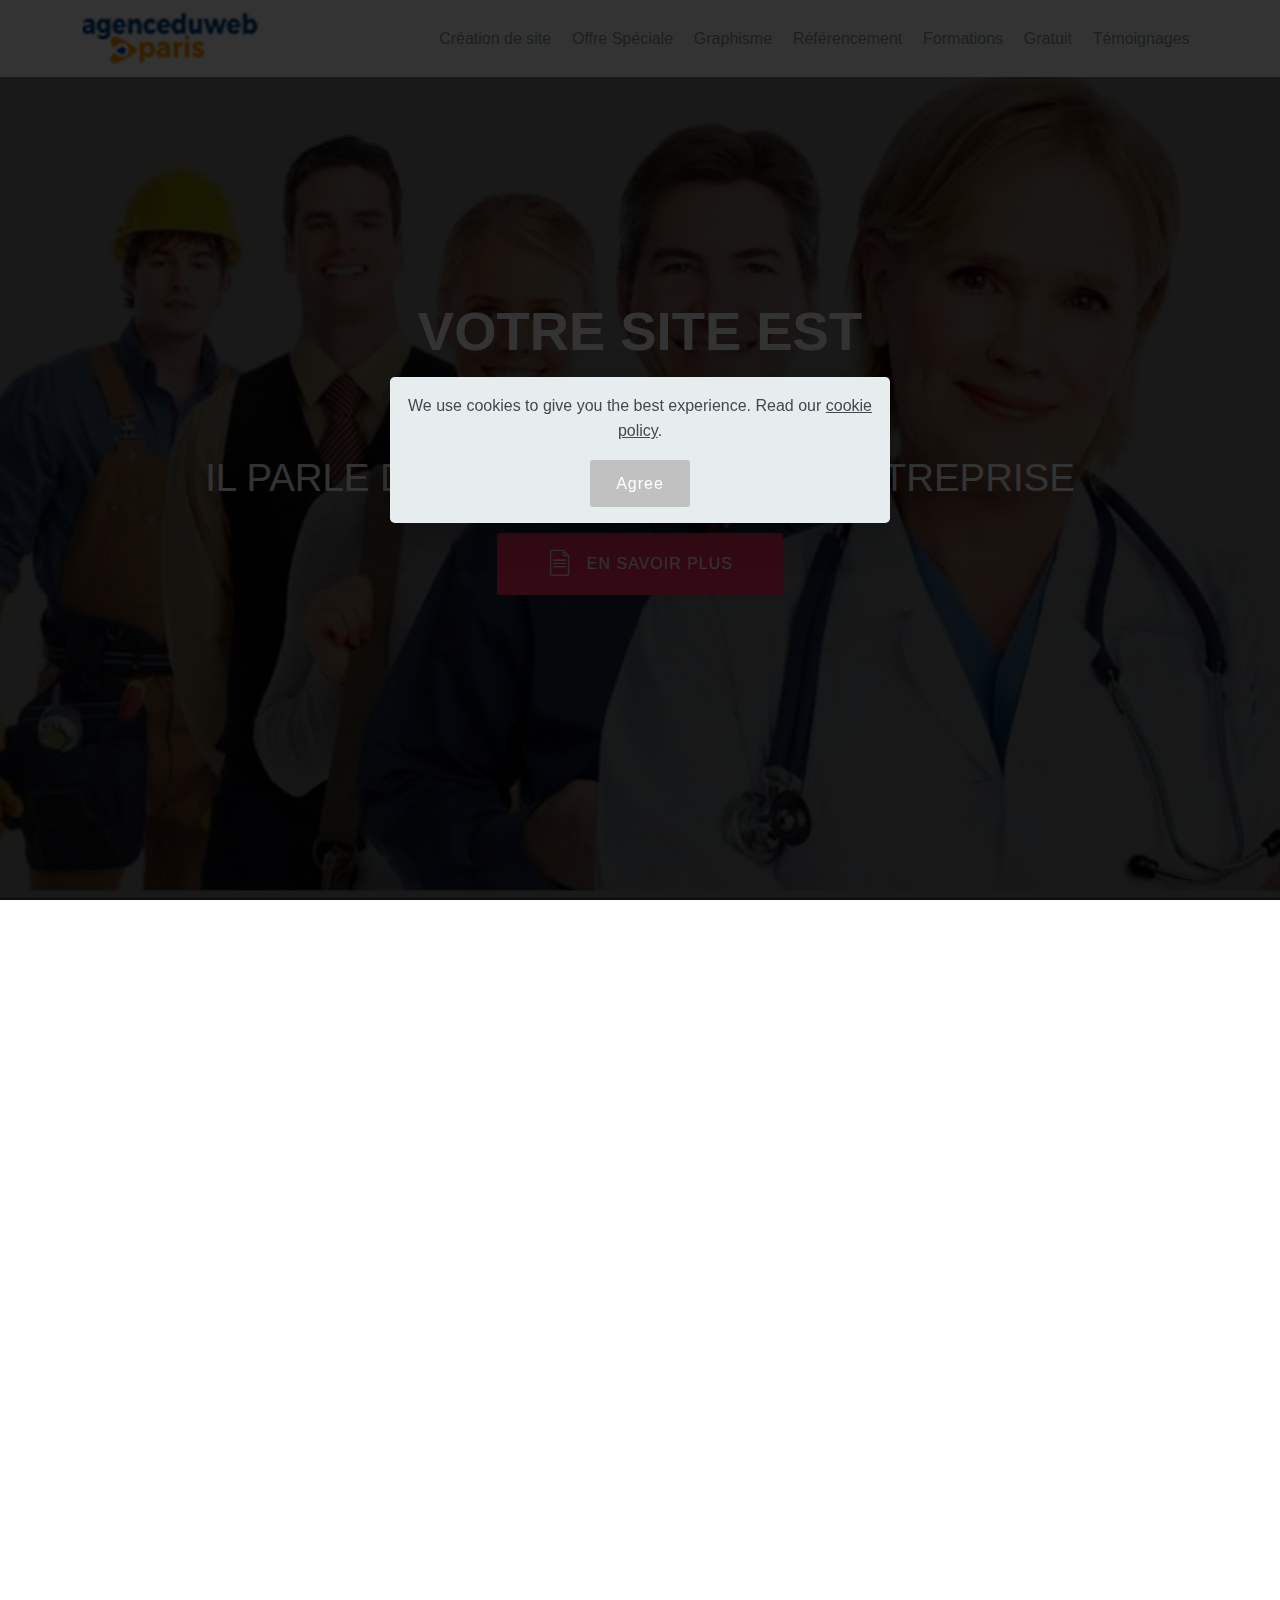
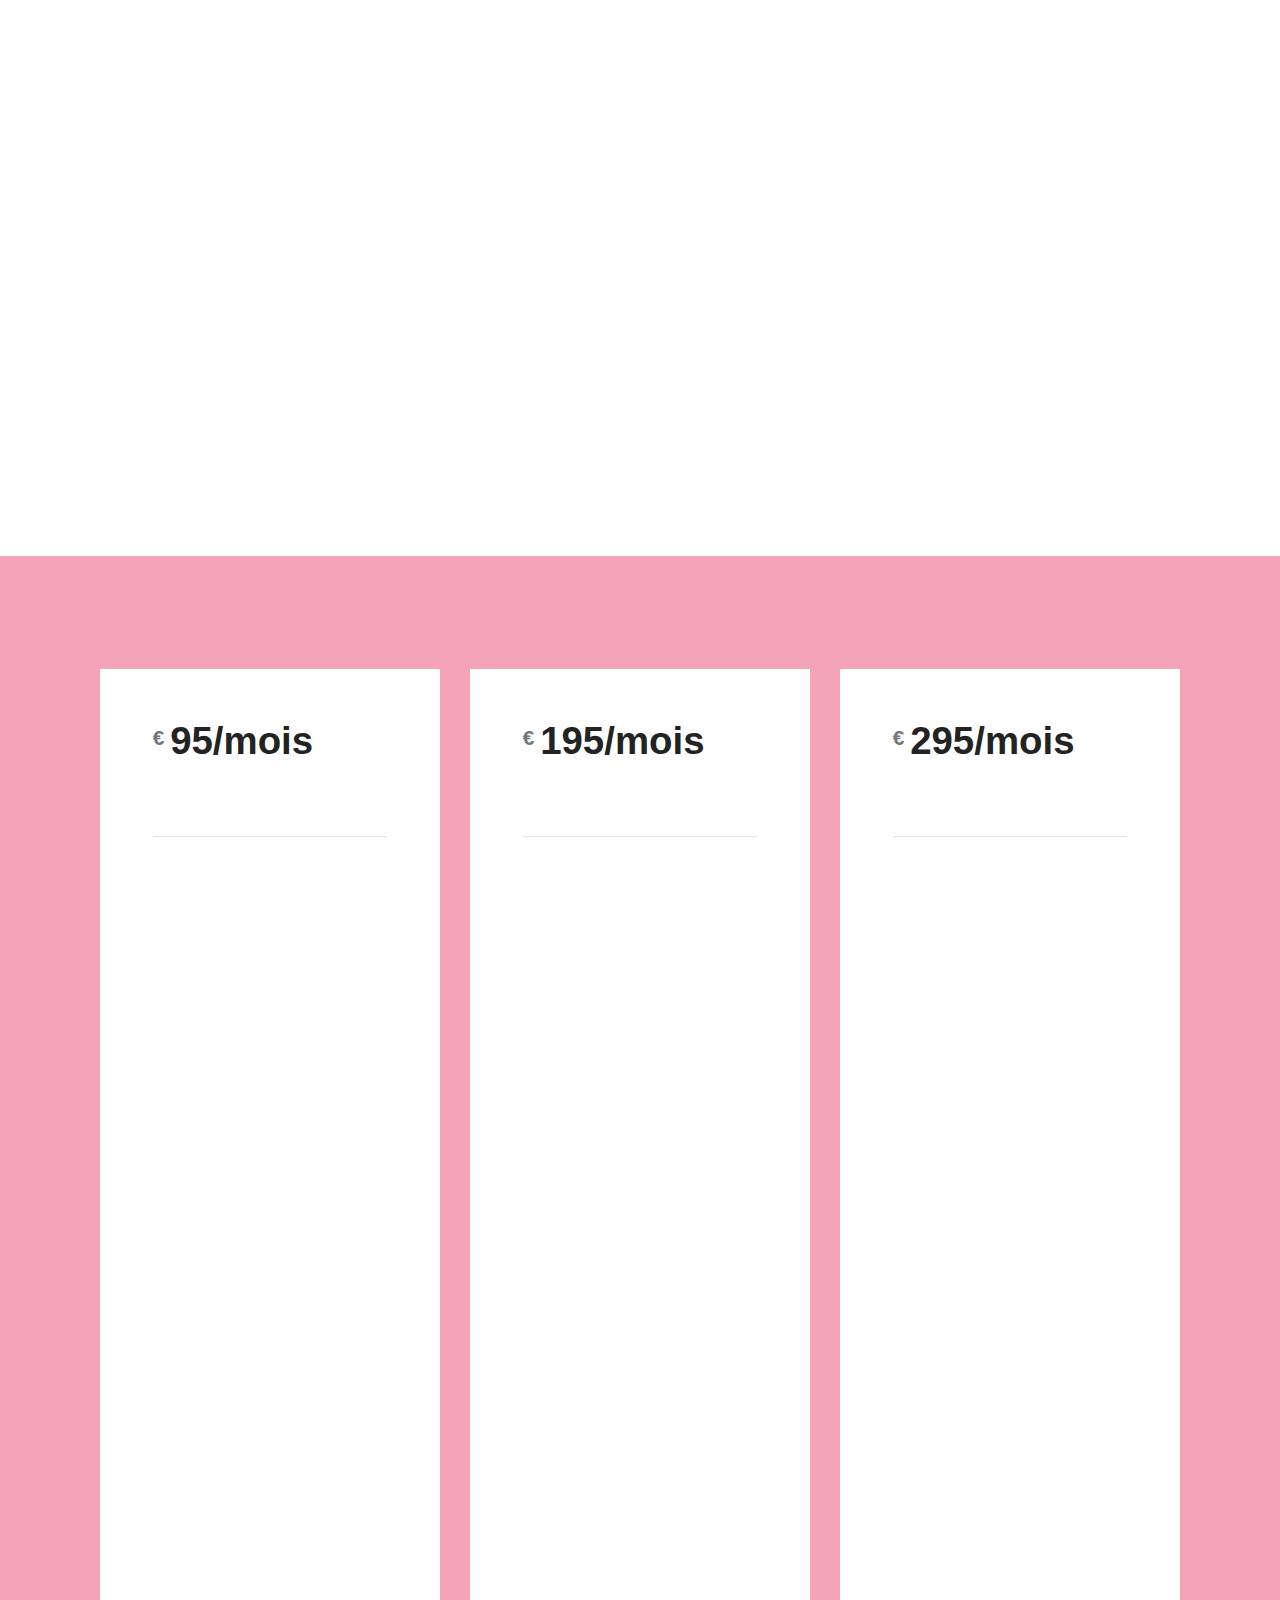
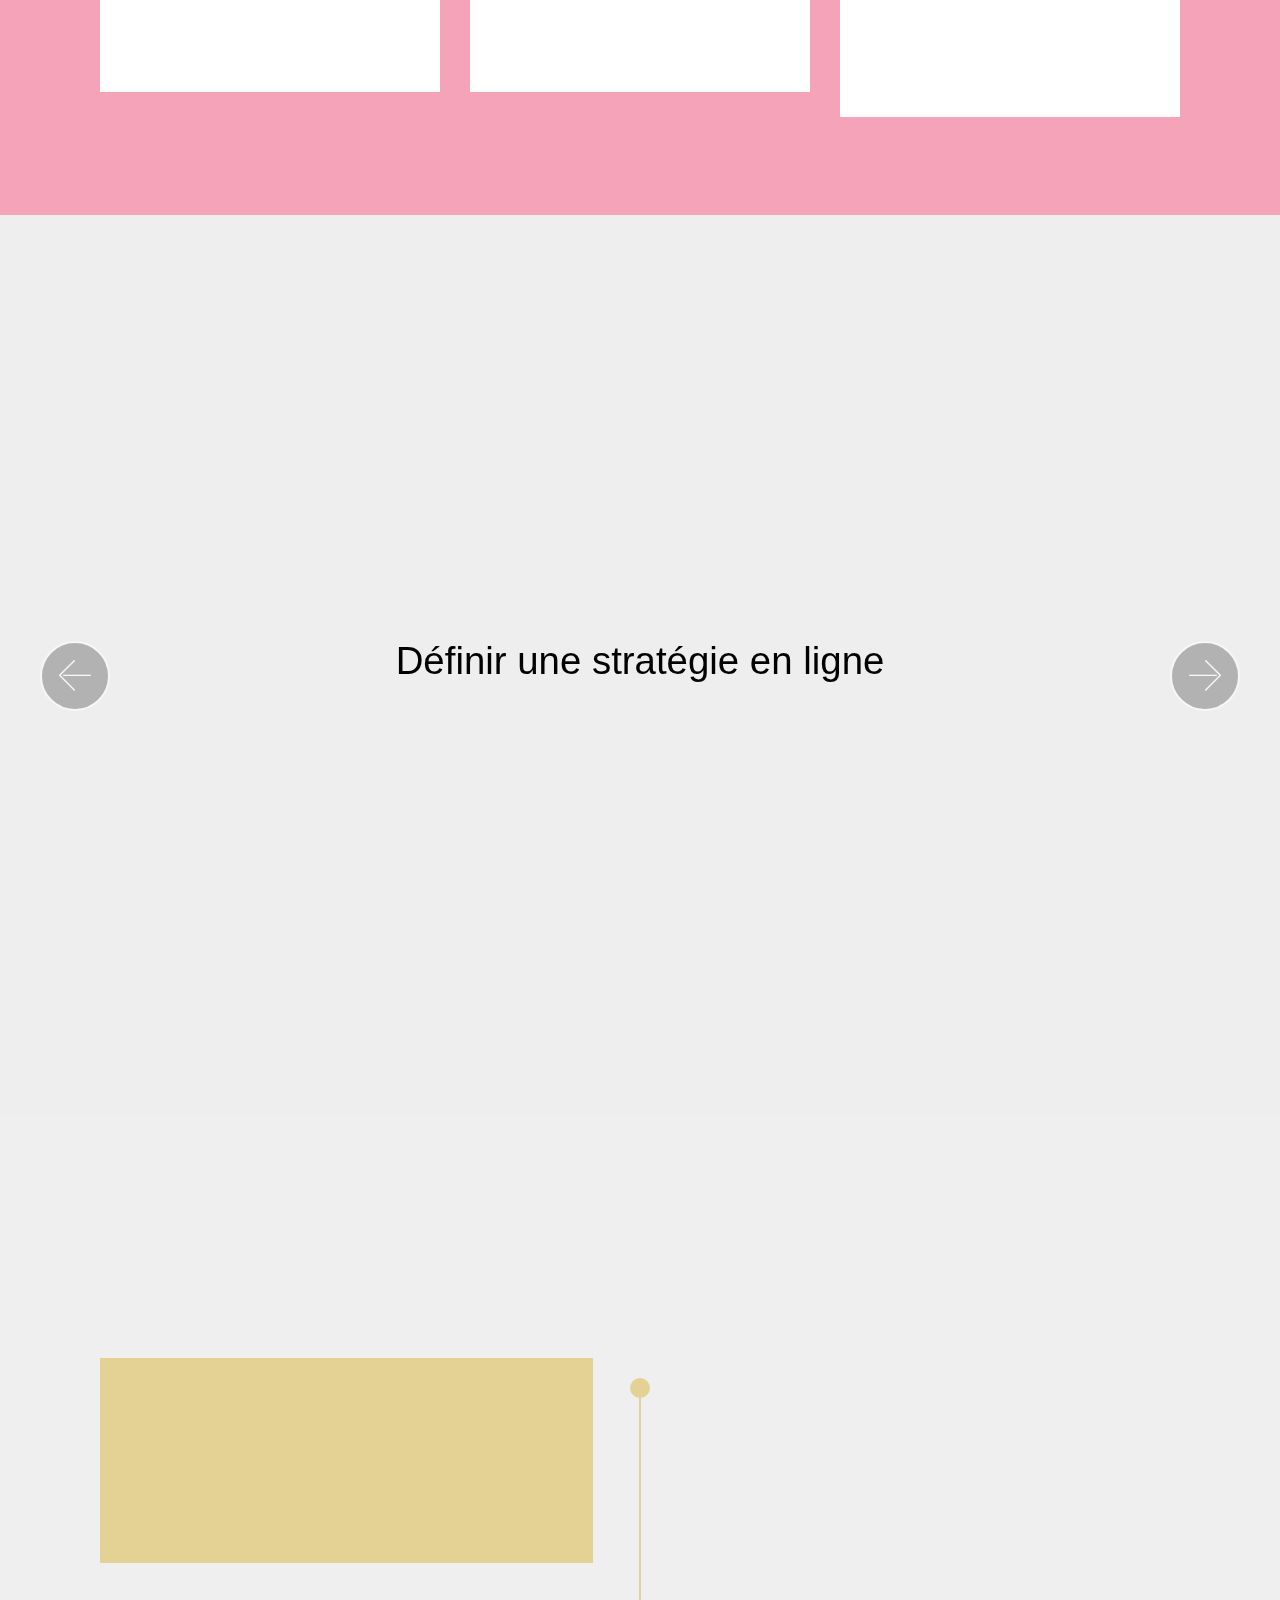
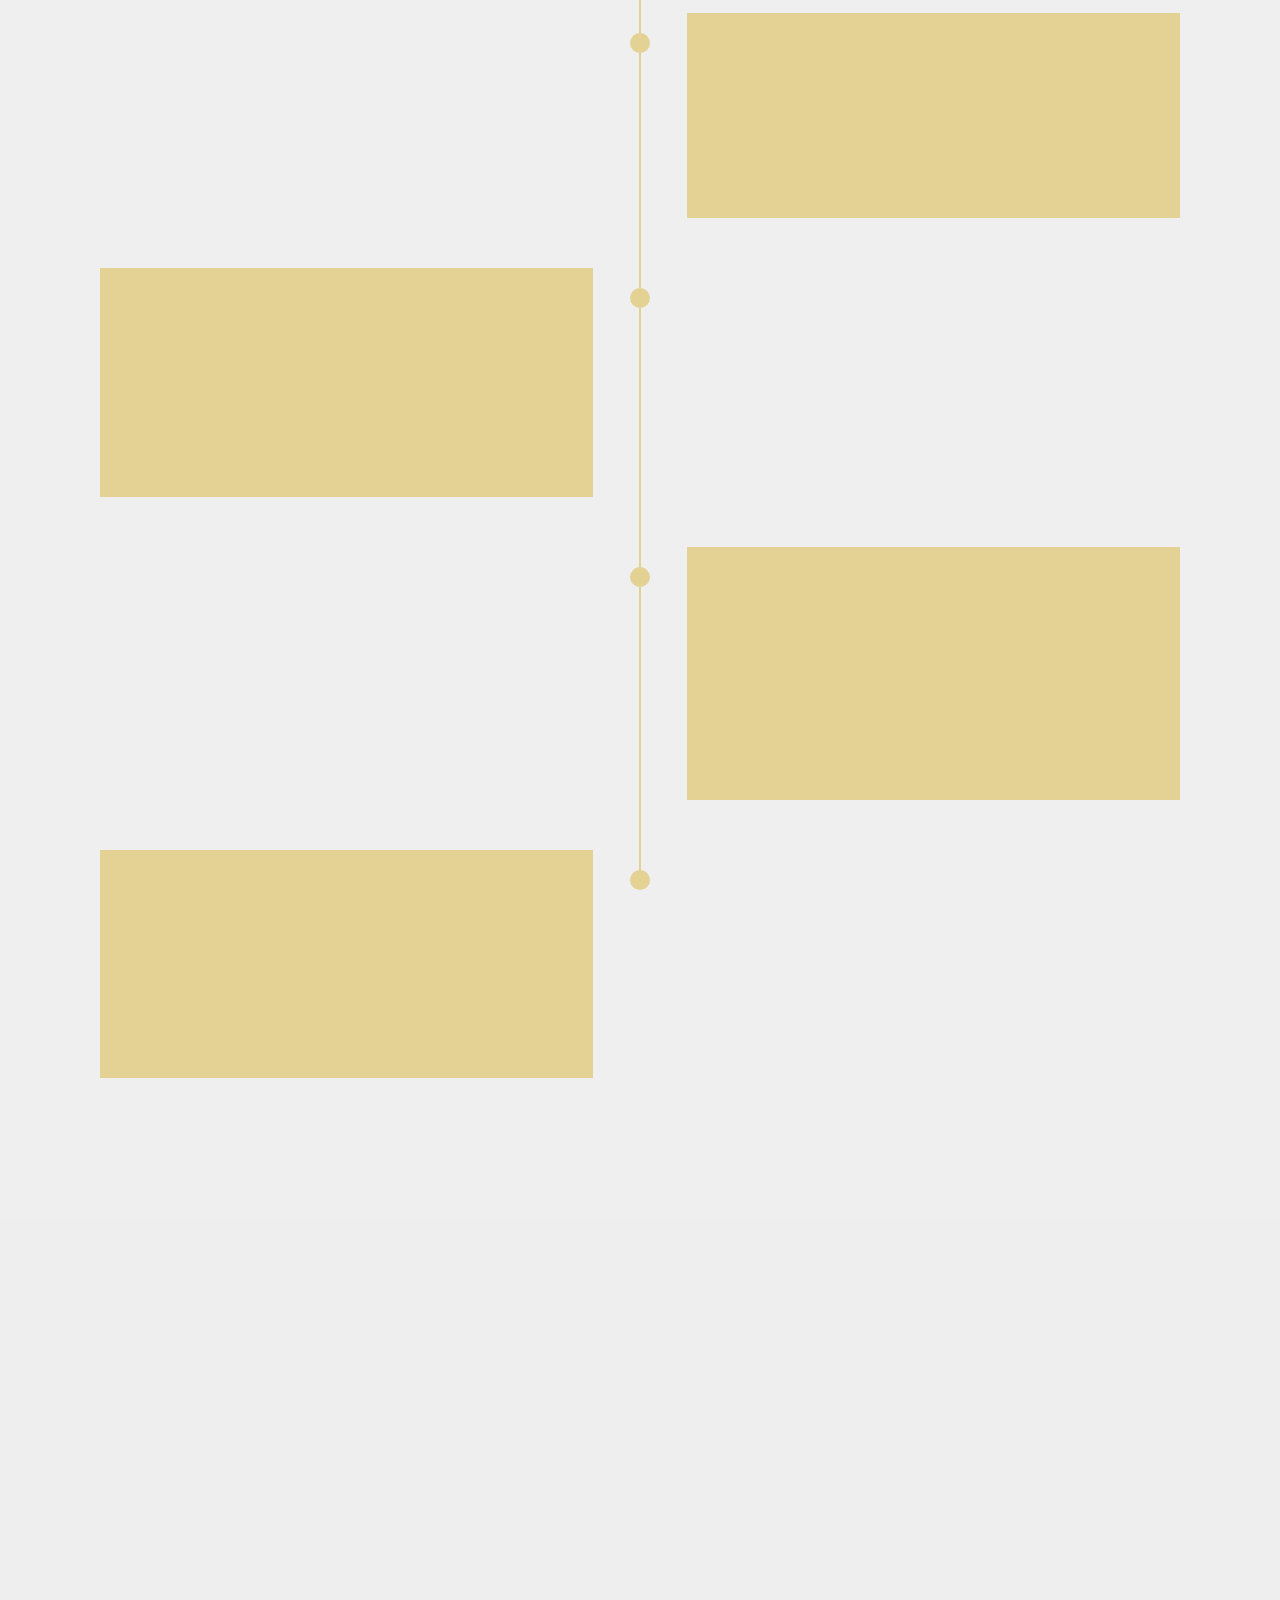
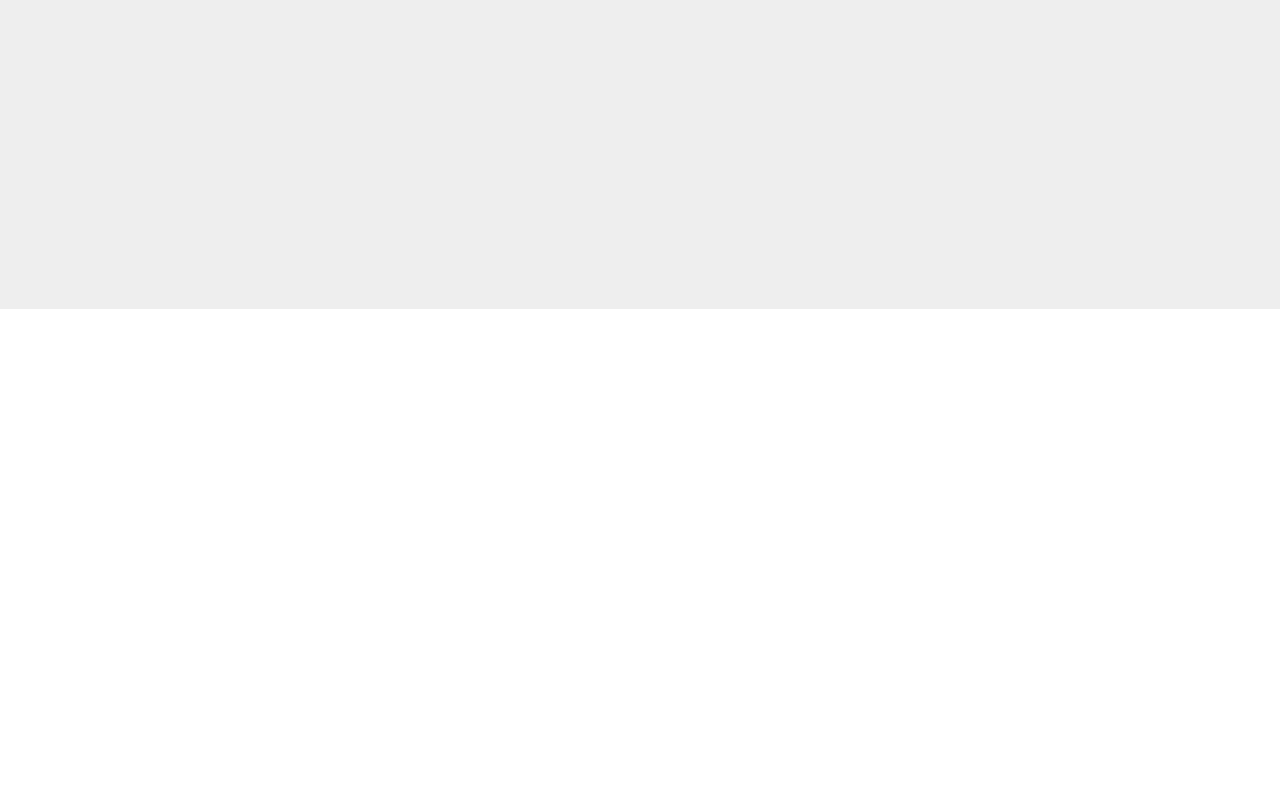
<file: site_internet.html>
<!DOCTYPE html>
<html  >
<head>
  
  <meta charset="UTF-8">
  <meta http-equiv="X-UA-Compatible" content="IE=edge">
  
  <meta name="viewport" content="width=device-width, initial-scale=1, minimum-scale=1">
  <link rel="shortcut icon" href="assets/images/awp-log1-134x45.png" type="image/x-icon">
  <meta name="description" content="Agenceduwebaparis 
votre site internet professionnel pour mieux communiquer 
référencement, graphisme web, formations,outils gratuits">
  
  
  <title>votre site internet professionnel pour mieux communiquer  et etre vu et reconnu</title>
  <link rel="stylesheet" href="assets/web/assets/mobirise-icons/mobirise-icons.css">
  <link rel="stylesheet" href="assets/bootstrap/css/bootstrap.min.css">
  <link rel="stylesheet" href="assets/bootstrap/css/bootstrap-grid.min.css">
  <link rel="stylesheet" href="assets/bootstrap/css/bootstrap-reboot.min.css">
  <link rel="stylesheet" href="assets/tether/tether.min.css">
  <link rel="stylesheet" href="assets/animatecss/animate.min.css">
  <link rel="stylesheet" href="assets/dropdown/css/style.css">
  <link rel="stylesheet" href="assets/socicon/css/styles.css">
  <link rel="stylesheet" href="assets/theme/css/style.css">
  <link rel="stylesheet" href="assets/recaptcha.css">
  <link rel="preload" href="https://fonts.googleapis.com/css?family=Montserrat:100,100i,200,200i,300,300i,400,400i,500,500i,600,600i,700,700i,800,800i,900,900i&display=swap" as="style" onload="this.onload=null;this.rel='stylesheet'">
  <noscript><link rel="stylesheet" href="https://fonts.googleapis.com/css?family=Montserrat:100,100i,200,200i,300,300i,400,400i,500,500i,600,600i,700,700i,800,800i,900,900i&display=swap"></noscript>
  <link rel="preload" href="https://fonts.googleapis.com/css?family=PT+Sans:400,400i,700,700i&display=swap" as="style" onload="this.onload=null;this.rel='stylesheet'">
  <noscript><link rel="stylesheet" href="https://fonts.googleapis.com/css?family=PT+Sans:400,400i,700,700i&display=swap"></noscript>
  <link rel="preload" href="https://fonts.googleapis.com/css?family=Open+Sans:300,300i,400,400i,600,600i,700,700i,800,800i&display=swap" as="style" onload="this.onload=null;this.rel='stylesheet'">
  <noscript><link rel="stylesheet" href="https://fonts.googleapis.com/css?family=Open+Sans:300,300i,400,400i,600,600i,700,700i,800,800i&display=swap"></noscript>
  <link rel="preload" as="style" href="assets/mobirise/css/mbr-additional.css"><link rel="stylesheet" href="assets/mobirise/css/mbr-additional.css" type="text/css">
  
  <script src="assets/web/assets/lazyload/lazyload.js"></script>

  
  
<meta name="theme-color" content="#c1c1c1">
<link rel="manifest" href="manifest.json">
<script src="sw-connect.js"></script>
<meta name="apple-mobile-web-app-capable" content="yes">
<link rel="apple-touch-startup-image" media="(device-width: 320px) and (device-height: 568px) and (-webkit-device-pixel-ratio: 2) and (orientation: portrait)" href="assets/images/apple-launch-640x1136.png">
<link rel="apple-touch-startup-image" media="(device-width: 375px) and (device-height: 667px) and (-webkit-device-pixel-ratio: 2) and (orientation: portrait)" href="assets/images/apple-launch-750x1334.png">
<link rel="apple-touch-startup-image" media="(device-width: 414px) and (device-height: 736px) and (-webkit-device-pixel-ratio: 3) and (orientation: portrait)" href="assets/images/apple-launch-1242x2208.png">
<link rel="apple-touch-startup-image" media="(device-width: 375px) and (device-height: 812px) and (-webkit-device-pixel-ratio: 3) and (orientation: portrait)" href="assets/images/apple-launch-1125x2436.png">
<link rel="apple-touch-startup-image" media="(device-width: 768px) and (device-height: 1024px) and (-webkit-device-pixel-ratio: 2) and (orientation: portrait)" href="assets/images/apple-launch-1536x2048.png">
<link rel="apple-touch-startup-image" media="(device-width: 834px) and (device-height: 1112px) and (-webkit-device-pixel-ratio: 2) and (orientation: portrait)" href="assets/images/apple-launch-1668x2224.png">
<link rel="apple-touch-startup-image" media="(device-width: 1024px) and (device-height: 1366px) and (-webkit-device-pixel-ratio: 2) and (orientation: portrait)" href="assets/images/apple-launch-2048x2732.png">
<meta name="apple-mobile-web-app-status-bar-style" content="default">
<meta name="apple-mobile-web-app-title" content="">
<link rel="apple-touch-icon" href="apple-touch-icon.png">
</head>
<body>
  
  <section class="menu cid-qCywb0A860" once="menu" id="menu2-1n">

    

    <nav class="navbar navbar-expand beta-menu navbar-dropdown align-items-center navbar-fixed-top navbar-toggleable-sm">
        <button class="navbar-toggler navbar-toggler-right" type="button" data-toggle="collapse" data-target="#navbarSupportedContent" aria-controls="navbarSupportedContent" aria-expanded="false" aria-label="Toggle navigation">
            <div class="hamburger">
                <span></span>
                <span></span>
                <span></span>
                <span></span>
            </div>
        </button>
        <div class="menu-logo">
            <div class="navbar-brand">
                <span class="navbar-logo">
                    <a href="index.html">
                        <img src="assets/images/awp-log1-134x45.png" alt=" " title="" style="height: 3.8rem;">
                    </a>
                </span>
                
            </div>
        </div>
        <div class="collapse navbar-collapse" id="navbarSupportedContent">
            <ul class="navbar-nav nav-dropdown nav-right" data-app-modern-menu="true"><li class="nav-item"><a class="nav-link link text-warning text-primary display-4" href="index.html" aria-expanded="false">Création de site</a></li><li class="nav-item"><a class="nav-link link text-warning text-primary display-4" href="offres.html#top">Offre Spéciale</a></li><li class="nav-item"><a class="nav-link link text-warning text-primary display-4" href="graphisme.html#top">Graphisme</a></li><li class="nav-item dropdown"><a class="nav-link link text-warning text-primary display-4" href="seo.html#top" aria-expanded="false">Référencement</a></li>
                <li class="nav-item dropdown">
                    <a class="nav-link link text-warning text-primary display-4" href="seo.html#top" aria-expanded="false">Formations</a>
                </li><li class="nav-item"><a class="nav-link link text-warning text-primary display-4" href="offres.html" aria-expanded="false">Gratuit</a></li><li class="nav-item"><a class="nav-link link text-warning text-primary display-4" href="temoignages.html">Témoignages</a></li></ul>
            
        </div>
    </nav>
</section>

<section class="header1 cid-qCyrD372L4 mbr-fullscreen mbr-parallax-background" id="header1-14">

    

    <div class="mbr-overlay" style="opacity: 0.5; background-color: rgb(0, 0, 0);">
    </div>

    <div class="container">
        <div class="row justify-content-md-center">
            <div class="mbr-white col-md-10">
                <h1 class="mbr-section-title align-center mbr-bold pb-3 mbr-fonts-style display-1">VOTRE SITE EST<br>VOTRE  VITRINE</h1>
                <h3 class="mbr-section-subtitle align-center mbr-light pb-3 mbr-fonts-style display-2">IL PARLE DE VOUS ET DE VOTRE ENTREPRISE</h3>
                
                <div class="mbr-section-btn align-center"><a class="btn btn-md btn-secondary display-4" href="site_internet.html#form1-19">
                        <span class="mbr-iconfont mbri-file"><br></span>EN SAVOIR PLUS</a></div>
            </div>
        </div>
    </div>

</section>

<section class="mbr-section content6 cid-qCyrD53em2" id="content6-15">
    
     
    
    <div class="container">
        <div class="media-container-row">
            <div class="col-12 col-md-8">
                <div class="media-container-row">
                    <div class="mbr-figure" style="width: 130%;">
                      <img src="assets/images/06-image-1024x822.jpg" alt="" title="">  
                    </div>
                    <div class="media-content">
                        <div class="mbr-section-text">
                            <p class="mbr-text mb-0 mbr-fonts-style display-7"><strong>CREATION DE SITE</strong><br><strong><br></strong>UN SITE INTERNET EST AUJOURD'HUI AUSSI INDISPENSABLE QU'UN TELEPHONE POUR JOINDRE ET ETRE JOINT.<br>MAIS AUSSI POUR<a href="seo.html" target="_blank"> SE FAIRE CONNAITRE &amp; EXISTER </a>SUR UN MARCHE TOUJOURS PLUS CONCURRENTIEL.</p>
                        </div>
                    </div>
                </div>
            </div>
        </div>
    </div>
</section>

<section class="mbr-section content7 cid-qCyrD6j4Nz" id="content7-16">
          
    

    <div class="container">
        <div class="media-container-row">
            <div class="col-12 col-md-8">
                <div class="media-container-row">
                    <div class="media-content">
                        <div class="mbr-section-text">
                            <p class="mbr-text align-right mb-0 mbr-fonts-style display-7"><strong>REFONTE DE SITE EXISTANT</strong><br>
<br>BIEN SOUVENT LES ENTREPRISES ONT SOUVENT <br>UN SITE QUI "DATE" UN PEU.<br>CONCU A UNE POQUE OU <a href="page9.html" target="_blank">70% DES RECHERCHES NE SE FAISAIENT PAS ENCORE SUR UN SMARTPHONE, </a><br>MAIS SUR UN ECRAN TRADITIONNEL D'ORDINATEUR.<br> UN COUP DE JEUNE LEUR FERA LE PLUS GRAND BIEN.</p>
                        </div>
                    </div>
                    <div class="mbr-figure" style="width: 125%;">
                     <img src="assets/images/alizee-mac-1240x676.png" alt="" title="">  
                    </div>
                </div>
            </div>
        </div>
    </div>
</section>

<section class="mbr-section content6 cid-qCyrD7FoD5" id="content6-17">
    
     
    
    <div class="container">
        <div class="media-container-row">
            <div class="col-12 col-md-8">
                <div class="media-container-row">
                    <div class="mbr-figure" style="width: 130%;">
                      <img src="assets/images/wp-1600x1024.jpg" alt="" title="">  
                    </div>
                    <div class="media-content">
                        <div class="mbr-section-text">
                            <p class="mbr-text mb-0 mbr-fonts-style display-7"><strong>NOUVELLES PLATEFORMES<br>NOUVEAUX METIERS</strong><br>
<br>LES PLATEFORMES ACTUELLES TELLE QUE WORDPRESS VOUS PERMTTENT D'OSER LES PLUS GRANDES FANTAISIES AVEC DES RESULATS EPOUSTOUFLANTS.&nbsp;<br>DU SIMPLE SITE A LA BOUTIQUE EN LIGNE EN PASSANT PAR LE BLOG PERSONNEL, NOUS CREERONS AVEC VOUS<strong> VOTRE</strong> SITE. <strong>CELUI QUI VOUS RESSEMBLE</strong></p>
                        </div>
                    </div>
                </div>
            </div>
        </div>
    </div>
</section>

<section class="pricing-table3 cid-rl90MFKKAK mbr-parallax-background" id="pricing-tables3-3g">

    

    <div class="mbr-overlay" style="opacity: 0.4; background-color: rgb(255, 51, 102);">
    </div>
    <div class="container">
        <div class="media-container-row">
            <div class=" col-12 col-lg-4 col-md-6 my-2">
                <div class="pricing">
                    <div class="plan-header">
                        <div class="plan-price">
                            <span class="price-value mbr-fonts-style display-5">
                                €                            </span>
                            <span class="price-figure mbr-fonts-style display-2">95/mois</span>
                            <h3 class="plan-title mbr-fonts-style display-5"><strong>
                                Standard
                            </strong></h3>
                            <hr>
                        </div>
                    </div>
                    <div class="plan-body">
                        <p class="mbr-text mbr-fonts-style display-7">Thème graphique Wordpress selon l’activité
<br>CMS responsive avec administration client
<br>Nom de domaine inclus&nbsp;<br>Hébergement sécurisé &nbsp;<br>5 boites mails 
<br>Sauvegarde en Ligne
<br>+<br>HTTPS SSL
<br>Accueil
<br>Présentation de la société
<br>Plan de localisation
<br>Mentions légales
<br>Formulaire de contact
<br>RGPD
<br>
<br><br><br><br><br><br><br>LIVRAISON SOUS 10  JOURS<br>RIEN D'AUTRE A PAYER<br>MAINTENANCE&nbsp; 24/7</p>
                        <div class="mbr-section-btn pt-4 text-center"><a href="mailto:contact@agenceduwebparis.com" class="btn btn-secondary display-4">CHOISIR</a></div>
                    </div>
                </div>
            </div>

            <div class="col-12 col-lg-4 col-md-6 my-2">
                <div class="pricing">
                    <div class="plan-header">
                        <div class="plan-price">
                            <span class="price-value mbr-fonts-style display-5">
                                €                            </span>
                            <span class="price-figure mbr-fonts-style display-2">195/mois</span>
                            <h3 class="plan-title mbr-fonts-style display-5"><strong>
                                Business
                            </strong></h3>
                            <hr>
                        </div>
                    </div>
                    <div class="plan-body">
                        <p class="mbr-text mbr-fonts-style display-7">Thème graphique Wordpress selon l’activité 
<br>CMS responsive avec administration client<br>Nom de domaine inclus 
<br>Hébergement sécurisé  
<br>10 boites mails 
<br>Sauvegarde en Ligne <br>+<br>HTTPS SSL 
<br>Accueil 
<br>Présentation de la société 
<br>Plan de localisation 
<br>Mentions légales 
<br>Formulaire de contact 
<br>RGPD <br>
+<br>pack E-Commerce complet 
<br>Pages contenu par categorie
<br>Création de 4 fiches produits
<br>Création de catégories
<br>Module URL Référencement&nbsp;<br>Condition Général de Vente
<br>Liens Facebook Instagram<br><br>LIVRAISON SOUS 20 JOURS<br></p>
                        <div class="mbr-section-btn pt-4 text-center"><a href="mailto:contact@agenceduwebparis.com" class="btn btn-secondary display-4">CHOISIR</a></div>
                    </div>
                </div>
            </div>

            <div class="col-12 col-lg-4 col-md-6 my-2">
                <div class="pricing">
                    <div class="plan-header">
                        <div class="plan-price">
                            <span class="price-value mbr-fonts-style display-5">
                                €                            </span>
                            <span class="price-figure mbr-fonts-style display-2">295/mois</span>
                            <h3 class="plan-title mbr-fonts-style display-5"><strong>
                                Premium
                            </strong></h3>
                            <hr>
                        </div>
                    </div>
                    <div class="plan-body ">
                        <p class="mbr-text mbr-fonts-style display-7">Thème graphique Wordpress selon l’activité 
<br>CMS responsive avec administration client
<br>Nom de domaine inclus 
<br>Hébergement sécurisé 
<br>10 boites mails 
<br>Sauvegarde en Ligne 
<br>HTTPS SSL 
<br>Campagnes de notoriété
<br>Community Management
<br>    Campagnes webmarketing et social media
<br>    Référencement (SEO/SEA)<br>Liens Facebook Instagram
<br>
<br><br>LIVRAISON SOUS 10 JOURS
<br>RIEN D'AUTRE A PAYER
<br>MAINTENANCE  24/7<br><br><br><br><br><br>LIVRAISON SOUS 25 / 40 JOURS</p>
                        <div class="mbr-section-btn pt-4 text-center"><a href="mailto:contact@agenceduwebparis.com" class="btn btn-secondary display-4">CHOISIR</a></div>
                    </div>
                </div>
            </div>

        </div>
    </div>
</section>

<section class="carousel slide cid-qGNTPfdWan" data-interval="false" id="slider1-2h">

    

    <div class="full-screen"><div class="mbr-slider slide carousel" data-keyboard="false" data-ride="false" data-interval="3000" data-pause="true"><div class="carousel-inner" role="listbox"><div class="carousel-item slider-fullscreen-image" data-bg-video-slide="false" style="background-image: url(assets/images/pexels-photo-546163-1280x859.jpg);"><div class="container container-slide"><div class="image_wrapper"><div class="mbr-overlay" style="opacity: 0.2; background-color: rgb(127, 25, 51);"></div><img src="assets/images/pexels-photo-546163-1280x859.jpg" title="<b><a href=&quot;formations.html&quot; target=&quot;_blank&quot;>CHARTE GRAPHIQUE</a></b>"><div class="carousel-caption justify-content-center"><div class="col-10 align-center"><h2 class="mbr-fonts-style display-2"><a href="site_internet.html#timeline1-3h" class="text-black">Design out of the box&nbsp;</a></h2></div></div></div></div></div><div class="carousel-item slider-fullscreen-image" data-bg-video-slide="false" style="background-image: url(assets/images/design-1237x676.png);"><div class="container container-slide"><div class="image_wrapper"><img src="assets/images/design-1237x676.png" title="<b><a href=&quot;graphisme.html&quot; target=&quot;_blank&quot;>IDENTITE VISUELLE</a></b>"><div class="carousel-caption justify-content-center"><div class="col-10 align-center"><h2 class="mbr-fonts-style display-2"><a href="site_internet.html#timeline1-3h" class="text-black">Awesome Reports</a></h2></div></div></div></div></div><div class="carousel-item slider-fullscreen-image active" data-bg-video-slide="false" style="background-image: url(assets/images/555-1-2000x1333.jpg);"><div class="container container-slide"><div class="image_wrapper"><img src="assets/images/555-1-2000x1333.jpg" title="<b><a href=&quot;page9.html&quot; target=&quot;_blank&quot;>CREATION &amp;amp; DESIGN</a></b>"><div class="carousel-caption justify-content-center"><div class="col-10 align-center"><h2 class="mbr-fonts-style display-2"><a href="site_internet.html#timeline1-3h" class="text-black">Définir une stratégie en ligne</a></h2></div></div></div></div></div><div class="carousel-item slider-fullscreen-image" data-bg-video-slide="false" style="background-image: url(assets/images/blancbis.jpg);"><div class="container container-slide"><div class="image_wrapper"><div class="mbr-overlay" style="opacity: 0.2;"></div><img src="assets/images/blancbis.jpg" title="<b><a href=&quot;graphisme.html&quot; target=&quot;_blank&quot;>IDENTITE VISUELLE</a></b>"><div class="carousel-caption justify-content-center"><div class="col-10 align-center"><h2 class="mbr-fonts-style display-2"><a href="site_internet.html#timeline1-3h" class="text-black">Des solutions techniques performantes</a></h2></div></div></div></div></div></div><a data-app-prevent-settings="" class="carousel-control carousel-control-prev" role="button" data-slide="prev" href="#slider1-2h"><span aria-hidden="true" class="mbri-left mbr-iconfont"></span><span class="sr-only">Previous</span></a><a data-app-prevent-settings="" class="carousel-control carousel-control-next" role="button" data-slide="next" href="#slider1-2h"><span aria-hidden="true" class="mbri-right mbr-iconfont"></span><span class="sr-only">Next</span></a></div></div>

</section>

<section class="timeline1 cid-rl90RrjAYF" id="timeline1-3h">

    

    

    <div class="container align-center">
        <h2 class="mbr-section-title pb-3 mbr-fonts-style display-2">Une Timeline pour vous aider</h2>
        <h3 class="mbr-section-subtitle pb-5 mbr-fonts-style display-5"><strong>
            Nous Nous Engageons à</strong></h3>

        <div class="container timelines-container" mbri-timelines="">
            <div class="row timeline-element reverse separline">      
                 <div class="timeline-date-panel col-xs-12 col-md-6  align-left">         
                    <div class="time-line-date-content">
                        
                    </div>
                </div>
           <span class="iconBackground"></span>
            <div class="col-xs-12 col-md-6 align-right">
                <div class="timeline-text-content">
                    <h4 class="mbr-timeline-title pb-3 mbr-fonts-style display-5">Définir une stratégie en ligne</h4>
                    <p class="mbr-timeline-text mbr-fonts-style display-7">Dès la phase de conception pour vous aider à valoriser votre concept, optimiser le parcours de navigation, faciliter la conversion des internautes et attirer de nouveaux visiteurs.</p>
                 </div>
            </div>
            </div>

            <div class="row timeline-element separline">
                <div class="timeline-date-panel col-xs-12 col-md-6 align-right">
                    <div class="time-line-date-content">
                        
                    </div>
                </div>
                <span class="iconBackground"></span>
                <div class="col-xs-12 col-md-6 align-left ">
                    <div class="timeline-text-content">
                        <h4 class="mbr-timeline-title pb-3 mbr-fonts-style display-5">Des solutions techniques performantes&nbsp;</h4>
                        <p class="mbr-timeline-text mbr-fonts-style display-7">la technologie adaptée à votre problématique. <br>Nous favorisons des solutions ouvertes, et évolutives, prêtes à répondre à vos besoins d’aujourd’hui et capables d’évoluer vers vos besoins de demain.</p>
                    </div>
                </div>
            </div> 


            <div class="row timeline-element reverse separline">
                <div class="timeline-date-panel col-xs-12 col-md-6  align-left">
                    <div class="time-line-date-content">
                        
                    </div>
                </div>
                <span class="iconBackground"></span>
                <div class="col-xs-12 col-md-6 align-right">
                    <div class="timeline-text-content">
                        <h4 class="mbr-timeline-title pb-3 mbr-fonts-style display-5">
                            Smart Watch
                        </h4>      
                        <p class="mbr-timeline-text mbr-fonts-style display-7">Nous hébergeons vos outils sur notre infrastructure Cloud modulaire et protégeons vos données. Des données hébergées en France, des offres adaptées, évolutives et une simplicité d’interaction, grâce à un interlocuteur unique.</p>
                    </div>
                </div>
            </div>

            <div class="row timeline-element separline">
                <div class="timeline-date-panel col-xs-12 col-md-6 align-right">
                    <div class="time-line-date-content">
                        
                    </div>
                </div>
                <span class="iconBackground"></span>
                <div class="col-xs-12 col-md-6 align-left ">
                    <div class="timeline-text-content">
                        <h4 class="mbr-timeline-title pb-3 mbr-fonts-style display-5">
                            Design out of the box
                        </h4>
                        <p class="mbr-timeline-text mbr-fonts-style display-7">Création graphique
<br>Design d’interface web et mobiles
<br>    Ergonomie
<br>    Identité visuelle et chartes graphiques
<br>    Logotypes
<br>    Plaquettes digitales et paper</p>
                    </div>
                </div>
            </div>


            <div class="row timeline-element reverse">
                <div class="timeline-date-panel col-xs-12 col-md-6  align-left">
                    <div class="time-line-date-content">
                        
                    </div>
                </div>
                <span class="iconBackground"></span>
                <div class="col-xs-12 col-md-6 align-right">
                    <div class="timeline-text-content">
                        <h4 class="mbr-timeline-title pb-3 mbr-fonts-style display-5">
                            Awesome Reports
                        </h4>
                        <p class="mbr-timeline-text mbr-fonts-style display-7">Webmarketing
<br>Référencement naturel (SEO) et payant (SEA)
<br>    Gestion des médias sociaux (SMO)
<br>    Campagnes emailing, retargeting
<br>    Audits, suivi et analyses Web</p>
                    </div>
                </div>
            </div>


            

            

            

            

            

            

            
        </div>
    </div>
</section>

<section class="mbr-section form1 cid-qCyrDbh4BL mbr-parallax-background" id="form1-19">

    

    <div class="mbr-overlay" style="opacity: 0.2; background-color: rgb(239, 239, 239);">
    </div>
    <div class="container">
        <div class="row justify-content-center">
            <div class="title col-12 col-lg-8">
                <h2 class="mbr-section-title align-center pb-3 mbr-fonts-style display-2"><strong>
                    CONTACTEZ NOUS</strong></h2>
                
            </div>
        </div>
    </div>
    <div class="container">
        <div class="row justify-content-center">
            <div class="media-container-column col-lg-8" data-form-type="formoid">
                    <div data-form-alert="" hidden="">Thanks for filling out the form!</div>
            
                    <form class="mbr-form" action="https://mobirise.eu/" method="post" data-form-title="Mobirise Form"><input type="hidden" name="email" data-form-email="true" value="i6+BzAQsLnkX8zW5MWlKu5cXUMzve5xe65YzCEC6WyCyp6CcbFJLshUJIqrRy88Y1DDeNZF4HHEUjynIjmByNotSJwnhPTcC4XTL6Dxgrz0KA19qqUxvKy4Wn/lW98ig">
                        <div class="row row-sm-offset">
                            <div class="col-md-4 multi-horizontal" data-for="name">
                                <div class="form-group">
                                    <label class="form-control-label mbr-fonts-style display-7" for="name-form1-19">Name</label>
                                    <input type="text" class="form-control" name="name" data-form-field="Name" required="" id="name-form1-19">
                                </div>
                            </div>
                            <div class="col-md-4 multi-horizontal" data-for="email">
                                <div class="form-group">
                                    <label class="form-control-label mbr-fonts-style display-7" for="email-form1-19">Email</label>
                                    <input type="email" class="form-control" name="email" data-form-field="Email" required="" id="email-form1-19">
                                </div>
                            </div>
                            <div class="col-md-4 multi-horizontal" data-for="phone">
                                <div class="form-group">
                                    <label class="form-control-label mbr-fonts-style display-7" for="phone-form1-19">Phone</label>
                                    <input type="tel" class="form-control" name="phone" data-form-field="Phone" id="phone-form1-19">
                                </div>
                            </div>
                        </div>
                        <div class="form-group" data-for="message">
                            <label class="form-control-label mbr-fonts-style display-7" for="message-form1-19">Message</label>
                            <textarea type="text" class="form-control" name="message" rows="7" data-form-field="Message" id="message-form1-19"></textarea>
                        </div>
            
                        <span class="input-group-btn"><button href="" type="submit" class="btn btn-primary btn-form display-4">ENVOYER LE FORMULAIRE</button></span>
                    </form>
            </div>
        </div>
    </div>
</section>

<section class="footer3 cid-rxdGnPtjIt mbr-reveal" id="footer3-3t">

    

    

    <div class="container">
        <div class="media-container-row content">
            <div class="col-md-2 col-sm-4">
                <div class="mb-3 img-logo">
                    <a href="#top">
                         <img src="assets/images/minilog-1-129x40.png" alt="madebygideon" title="">
                    </a>
                </div>
                <p class="mbr-fonts-style foot-logo display-4">agenceduwebparis</p>
            </div>
            <div class="col-md-3 col-sm-4">
                <p class="mb-4 mbr-fonts-style foot-title display-7">MENU</p>
                <p class="mbr-text mbr-links-column mbr-fonts-style display-7"><a href="temoignages.html">Qui sommes nous</a><br><a href="index.html" class="text-primary">&nbsp;</a><a href="site_internet.html">Nos&nbsp;Services
</a><br><a href="seo.html#form1-21" target="_blank">Nous rejoindre</a><br><a href="seo.html#form1-21" target="_blank"><br></a><br><a href="legal.html" target="_blank">Mentions Legales</a></p>
            </div>
            <div class="col-md-3 col-sm-4">
                <p class="mb-4 mbr-fonts-style foot-title display-7">CATEGORIES</p>
                <p class="mbr-text mbr-fonts-style mbr-links-column display-7"><a href="seo.html">Referencement</a><br><a href="site_internet.html">Creation de Sites</a><br><a href="formations .html">Formations</a><br><a href="seo.html#features18-e">Medias Sociaux</a><br><a href="seo.html#features5-d">Marketing Digital</a></p>
            </div>
            <div class="col-md-4 col-sm-12">
                <p class="mb-4 mbr-fonts-style foot-title display-7">Nous Suivre</p>
                <p class="mbr-text form-text mbr-fonts-style display-7"></p><p><a href="index.html#form1-1r">Restez en Contact. </a><br><br><a href="offres.html#header15-3c">Recevez nos offres.</a></p><p></p>
                <div class="media-container-column" data-form-type="formoid">
                    <div data-form-alert="" hidden="" class="align-center">Merci!</div>

                    <form class="form-inline" action="https://mobirise.eu/" method="post" data-form-title="Mobirise Form">
                        <input type="hidden" value="5lhbrb2WJznhaPc9DOp2xO3WrTe6plp5YvWk3dc3IMjy9G05pOaC90BDjCUc7VCsEE7zZ5Vntwr/FMFB9OXqEoW4FubFqNMAeelnj0bGcRW4s7ppZf01TvdWEZSFupEB" data-form-email="true">
                        <div class="form-group">
                            <input type="email" class="form-control input-sm input-inverse my-2" name="email" required="" data-form-field="Email" placeholder="Votre Email nos promotions" id="email-footer3-3t">
                        </div>
                        <div class="input-group-btn m-2"><button href="" class="btn btn-secondary-outline display-4" type="submit" role="button">Envoyez moi vos offres</button></div>
                    </form>
                </div>

            </div>
        </div>
        <div class="footer-lower">
            <div class="media-container-row">
                <div class="col-sm-12">
                    <hr>
                </div>
            </div>
            <div class="media-container-row">
                <div class="col-sm-6 copyright">
                    <p class="mbr-text mbr-fonts-style display-7">© Copyright 2007-2019 l'agenceduwebaparis <br>design by MadeByGideon - All Rights Reserved</p>
                </div>
                <div class="col-md-6">
                    <div class="social-list align-right">
                        <div class="soc-item">
                            <a href="https://twitter.com/mobirise" target="_blank">
                                <span class="socicon-twitter socicon mbr-iconfont mbr-iconfont-social"></span>
                            </a>
                        </div>
                        <div class="soc-item">
                            <a href="https://www.facebook.com/pages/Mobirise/1616226671953247" target="_blank">
                                <span class="socicon-facebook socicon mbr-iconfont mbr-iconfont-social"></span>
                            </a>
                        </div>
                        <div class="soc-item">
                            <a href="https://www.youtube.com/c/mobirise" target="_blank">
                                <span class="socicon-youtube socicon mbr-iconfont mbr-iconfont-social"></span>
                            </a>
                        </div>
                        
                        
                        
                    </div>
                </div>
            </div>
        </div>
    </div>
</section>


<script src="assets/web/assets/jquery/jquery.min.js"></script>
  <script src="assets/popper/popper.min.js"></script>
  <script src="assets/bootstrap/js/bootstrap.min.js"></script>
  <script src="assets/web/assets/cookies-alert-plugin/cookies-alert-core.js"></script>
  <script src="assets/web/assets/cookies-alert-plugin/cookies-alert-script.js"></script>
  <script src="assets/tether/tether.min.js"></script>
  <script src="assets/smoothscroll/smooth-scroll.js"></script>
  <script src="assets/viewportchecker/jquery.viewportchecker.js"></script>
  <script src="assets/parallax/jarallax.min.js"></script>
  <script src="assets/ytplayer/jquery.mb.ytplayer.min.js"></script>
  <script src="assets/vimeoplayer/jquery.mb.vimeo_player.js"></script>
  <script src="assets/bootstrapcarouselswipe/bootstrap-carousel-swipe.js"></script>
  <script src="assets/dropdown/js/nav-dropdown.js"></script>
  <script src="assets/dropdown/js/navbar-dropdown.js"></script>
  <script src="assets/touchswipe/jquery.touch-swipe.min.js"></script>
  <script src="assets/theme/js/script.js"></script>
  <script src="assets/slidervideo/script.js"></script>
  <script src="assets/formoid.min.js"></script>
  
  
  
<div id="cookie-dialog" style="display: none;"><div id="cookiesdirective"><div style="position: fixed; top: 0; right: 0; bottom: 0; left: 0; background-color: rgb(0, 0, 0); opacity: 0.8; z-index: 9999;"></div><div style="position: fixed; top: 0; right: 0; bottom: 0; left: 0; display: flex; align-items: center; z-index: 10000"><div class="cookie-wrapper" style="position: relative; width: 100%; max-width: 500px; margin-right: auto; margin-left: auto; padding: 1rem; text-align: center; border-radius: .3rem; box-shadow: 0 10px 40px 0 rgba(0,0,0,0.2); color:#424a4d; background:rgba(234, 239, 241, 0.99);"><div class="mbr-text"><p class="display-7">We use cookies to give you the best experience. Read our <a style='color: #424a4d; text-decoration: underline;' href='privacy.html'>cookie policy</a>.</p></div><div class="mbr-section-btn"><a style="margin:0;;" class="btn btn-sm btn-primary display-7" id="impliedsubmit">Agree</a></div></div></div></div></div>
  <input name="cookieData" type="hidden" data-cookie-customDialogSelector='#cookie-dialog' data-cookie-colorText='#424a4d' data-cookie-colorBg='rgba(234, 239, 241, 0.99)' data-cookie-textButton='Agree' data-cookie-colorButton='' data-cookie-colorLink='#424a4d' data-cookie-underlineLink='true' data-cookie-text="We use cookies to give you the best experience. Read our <a href='privacy.html'>cookie policy</a>.">
    <input name="animation" type="hidden">
  
</body>
</html>
</file>
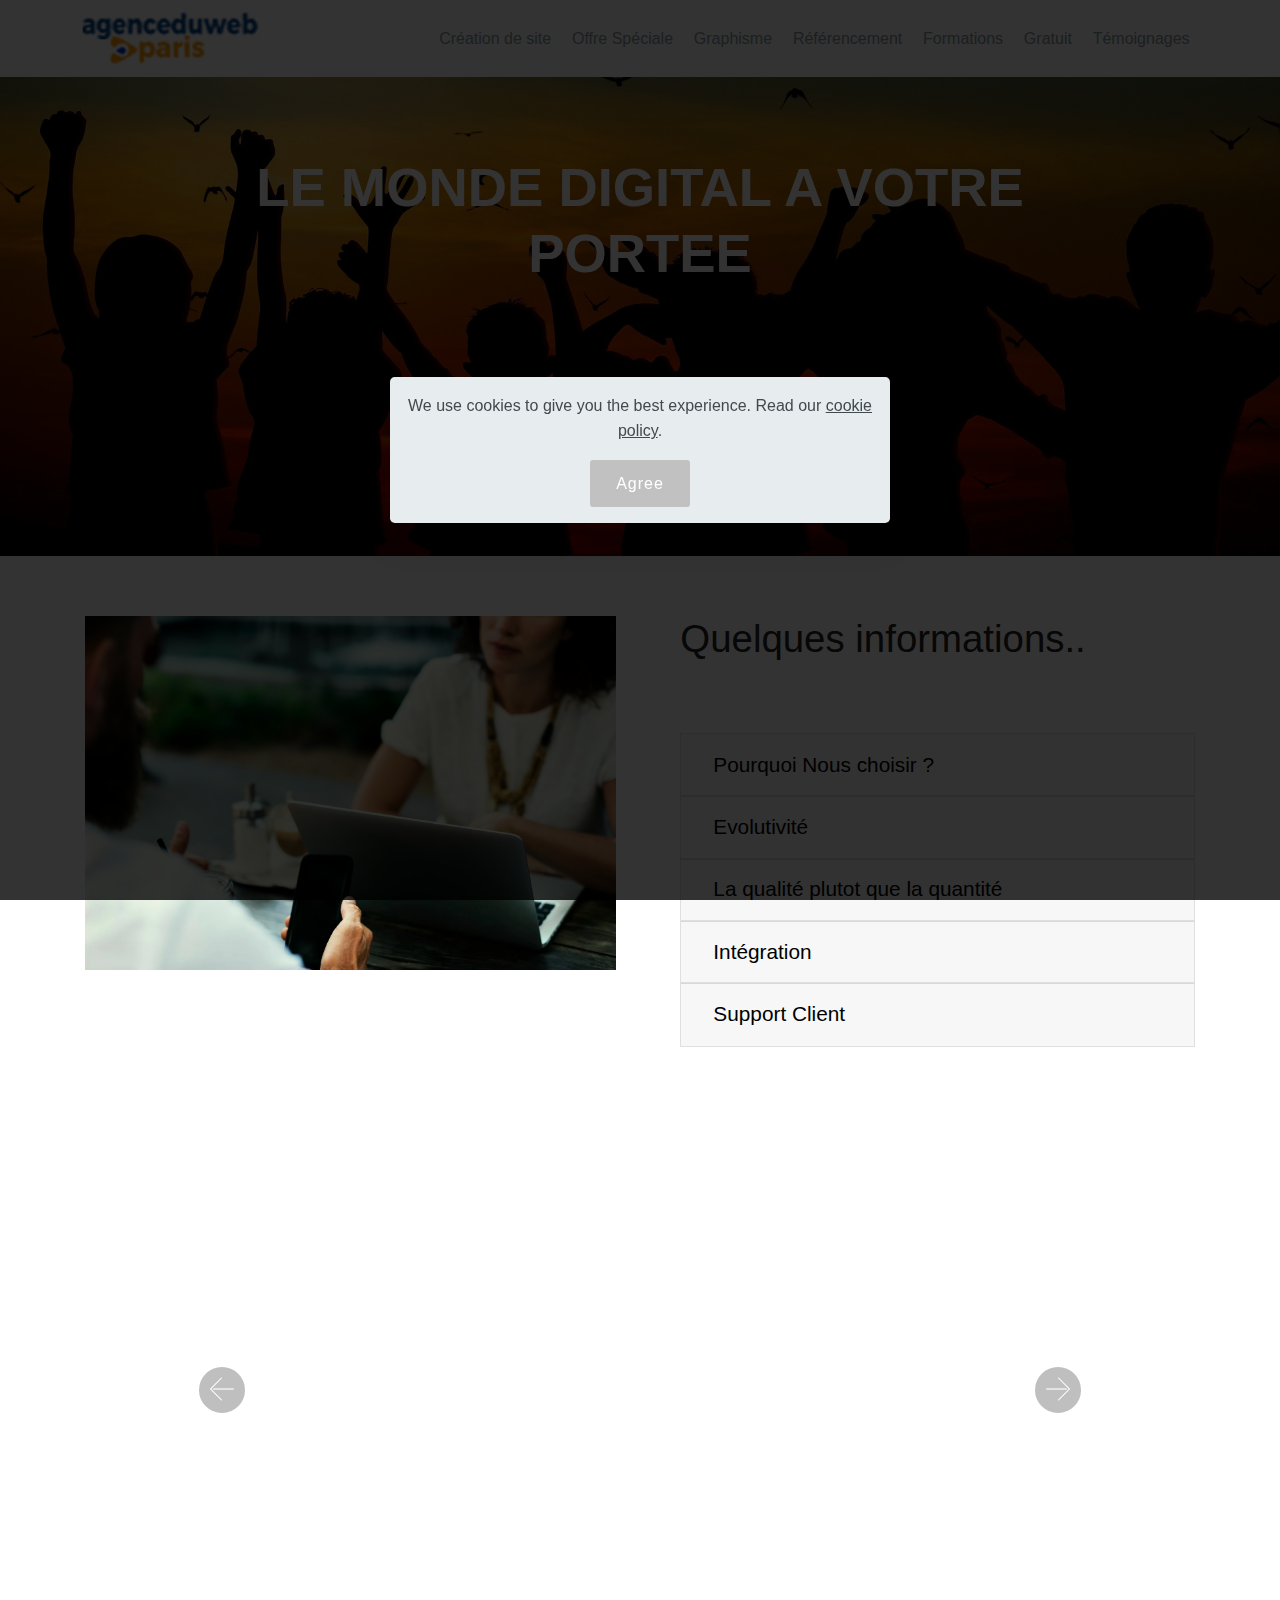
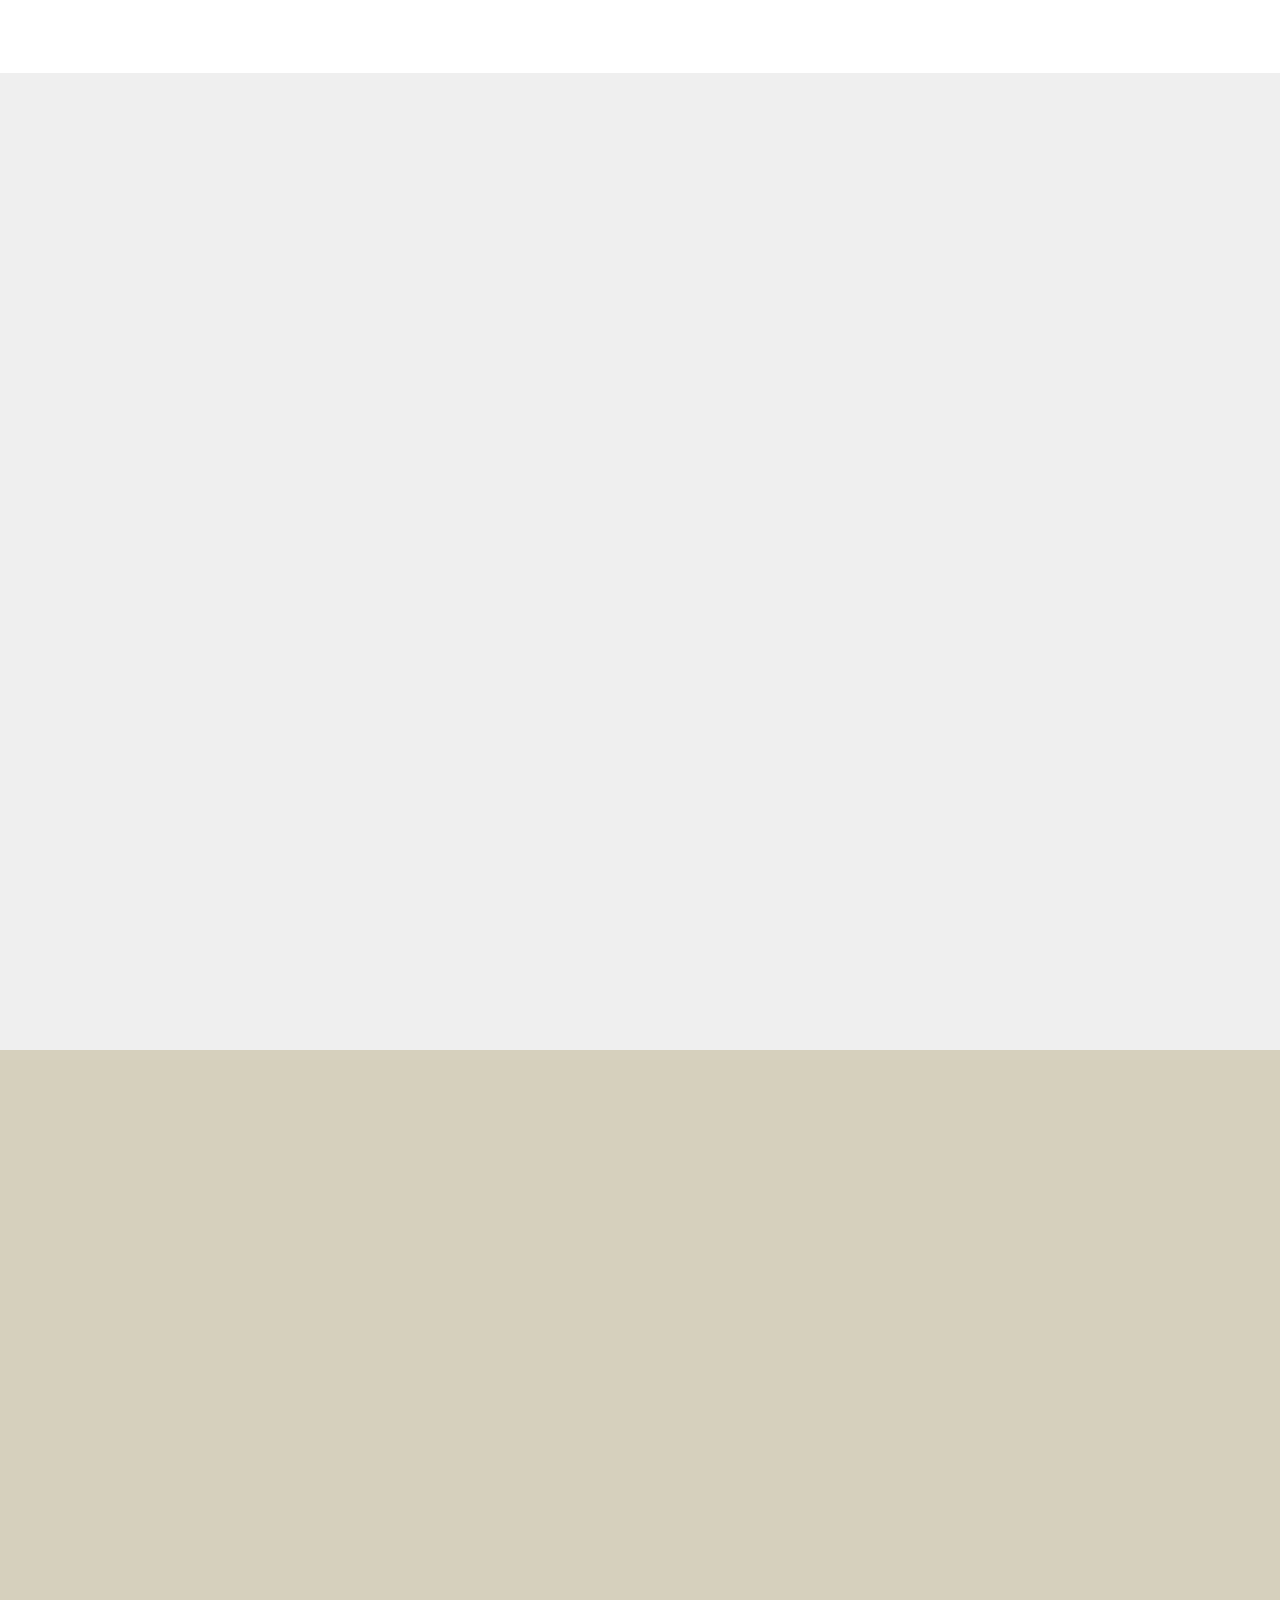
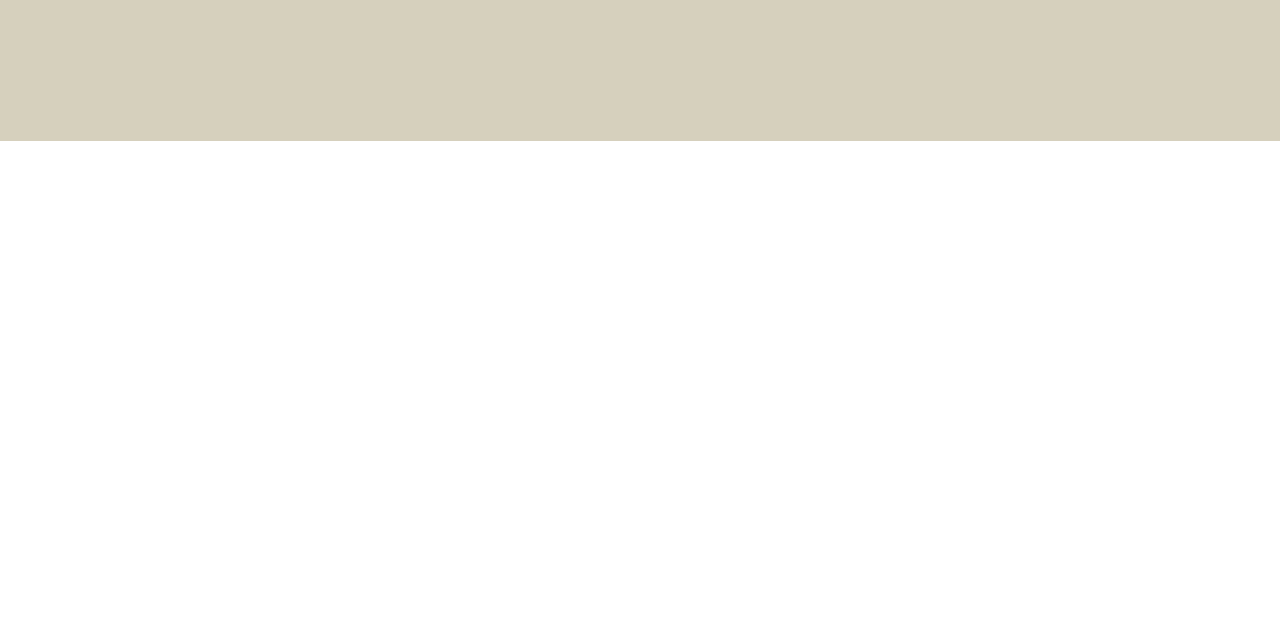
<file: temoignages.html>
<!DOCTYPE html>
<html  >
<head>
  
  <meta charset="UTF-8">
  <meta http-equiv="X-UA-Compatible" content="IE=edge">
  
  <meta name="viewport" content="width=device-width, initial-scale=1, minimum-scale=1">
  <link rel="shortcut icon" href="assets/images/awp-log1-134x45.png" type="image/x-icon">
  <meta name="description" content="Agenceduwebaparis | ils nous fait confiance pour leur  creation de site, référencement, graphisme web,">
  
  
  <title>temoignages -ils nous fait confiance </title>
  <link rel="stylesheet" href="assets/web/assets/mobirise-icons/mobirise-icons.css">
  <link rel="stylesheet" href="assets/bootstrap/css/bootstrap.min.css">
  <link rel="stylesheet" href="assets/bootstrap/css/bootstrap-grid.min.css">
  <link rel="stylesheet" href="assets/bootstrap/css/bootstrap-reboot.min.css">
  <link rel="stylesheet" href="assets/tether/tether.min.css">
  <link rel="stylesheet" href="assets/animatecss/animate.min.css">
  <link rel="stylesheet" href="assets/dropdown/css/style.css">
  <link rel="stylesheet" href="assets/socicon/css/styles.css">
  <link rel="stylesheet" href="assets/theme/css/style.css">
  <link rel="stylesheet" href="assets/recaptcha.css">
  <link rel="preload" href="https://fonts.googleapis.com/css?family=Montserrat:100,100i,200,200i,300,300i,400,400i,500,500i,600,600i,700,700i,800,800i,900,900i&display=swap" as="style" onload="this.onload=null;this.rel='stylesheet'">
  <noscript><link rel="stylesheet" href="https://fonts.googleapis.com/css?family=Montserrat:100,100i,200,200i,300,300i,400,400i,500,500i,600,600i,700,700i,800,800i,900,900i&display=swap"></noscript>
  <link rel="preload" href="https://fonts.googleapis.com/css?family=PT+Sans:400,400i,700,700i&display=swap" as="style" onload="this.onload=null;this.rel='stylesheet'">
  <noscript><link rel="stylesheet" href="https://fonts.googleapis.com/css?family=PT+Sans:400,400i,700,700i&display=swap"></noscript>
  <link rel="preload" href="https://fonts.googleapis.com/css?family=Open+Sans:300,300i,400,400i,600,600i,700,700i,800,800i&display=swap" as="style" onload="this.onload=null;this.rel='stylesheet'">
  <noscript><link rel="stylesheet" href="https://fonts.googleapis.com/css?family=Open+Sans:300,300i,400,400i,600,600i,700,700i,800,800i&display=swap"></noscript>
  <link rel="preload" as="style" href="assets/mobirise/css/mbr-additional.css"><link rel="stylesheet" href="assets/mobirise/css/mbr-additional.css" type="text/css">
  
  <script src="assets/web/assets/lazyload/lazyload.js"></script>

  
  
<meta name="theme-color" content="#c1c1c1">
<link rel="manifest" href="manifest.json">
<script src="sw-connect.js"></script>
<meta name="apple-mobile-web-app-capable" content="yes">
<link rel="apple-touch-startup-image" media="(device-width: 320px) and (device-height: 568px) and (-webkit-device-pixel-ratio: 2) and (orientation: portrait)" href="assets/images/apple-launch-640x1136.png">
<link rel="apple-touch-startup-image" media="(device-width: 375px) and (device-height: 667px) and (-webkit-device-pixel-ratio: 2) and (orientation: portrait)" href="assets/images/apple-launch-750x1334.png">
<link rel="apple-touch-startup-image" media="(device-width: 414px) and (device-height: 736px) and (-webkit-device-pixel-ratio: 3) and (orientation: portrait)" href="assets/images/apple-launch-1242x2208.png">
<link rel="apple-touch-startup-image" media="(device-width: 375px) and (device-height: 812px) and (-webkit-device-pixel-ratio: 3) and (orientation: portrait)" href="assets/images/apple-launch-1125x2436.png">
<link rel="apple-touch-startup-image" media="(device-width: 768px) and (device-height: 1024px) and (-webkit-device-pixel-ratio: 2) and (orientation: portrait)" href="assets/images/apple-launch-1536x2048.png">
<link rel="apple-touch-startup-image" media="(device-width: 834px) and (device-height: 1112px) and (-webkit-device-pixel-ratio: 2) and (orientation: portrait)" href="assets/images/apple-launch-1668x2224.png">
<link rel="apple-touch-startup-image" media="(device-width: 1024px) and (device-height: 1366px) and (-webkit-device-pixel-ratio: 2) and (orientation: portrait)" href="assets/images/apple-launch-2048x2732.png">
<meta name="apple-mobile-web-app-status-bar-style" content="default">
<meta name="apple-mobile-web-app-title" content="">
<link rel="apple-touch-icon" href="apple-touch-icon.png">
</head>
<body>
  
  <section class="menu cid-qCyw5XQ345" once="menu" id="menu2-1m">

    

    <nav class="navbar navbar-expand beta-menu navbar-dropdown align-items-center navbar-fixed-top navbar-toggleable-sm">
        <button class="navbar-toggler navbar-toggler-right" type="button" data-toggle="collapse" data-target="#navbarSupportedContent" aria-controls="navbarSupportedContent" aria-expanded="false" aria-label="Toggle navigation">
            <div class="hamburger">
                <span></span>
                <span></span>
                <span></span>
                <span></span>
            </div>
        </button>
        <div class="menu-logo">
            <div class="navbar-brand">
                <span class="navbar-logo">
                    <a href="index.html">
                        <img src="assets/images/awp-log1-134x45.png" alt=" " title="" style="height: 3.8rem;">
                    </a>
                </span>
                
            </div>
        </div>
        <div class="collapse navbar-collapse" id="navbarSupportedContent">
            <ul class="navbar-nav nav-dropdown nav-right" data-app-modern-menu="true"><li class="nav-item"><a class="nav-link link text-warning text-primary display-4" href="index.html" aria-expanded="false">Création de site</a></li><li class="nav-item"><a class="nav-link link text-warning text-primary display-4" href="offres.html#top">Offre Spéciale</a></li><li class="nav-item"><a class="nav-link link text-warning text-primary display-4" href="graphisme.html#top">Graphisme</a></li><li class="nav-item dropdown"><a class="nav-link link text-warning text-primary display-4" href="seo.html#top" aria-expanded="false">Référencement</a></li>
                <li class="nav-item dropdown">
                    <a class="nav-link link text-warning text-primary display-4" href="seo.html#top" aria-expanded="false">Formations</a>
                </li><li class="nav-item"><a class="nav-link link text-warning text-primary display-4" href="offres.html" aria-expanded="false">Gratuit</a></li><li class="nav-item"><a class="nav-link link text-warning text-primary display-4" href="temoignages.html">Témoignages</a></li></ul>
            
        </div>
    </nav>
</section>

<section class="header1 cid-qCxMPNJCud" id="header1-s">

    

    <div class="mbr-overlay" style="opacity: 0.2; background-color: rgb(0, 0, 0);">
    </div>

    <div class="container">
        <div class="row justify-content-md-center">
            <div class="mbr-white col-md-10">
                <h1 class="mbr-section-title align-center mbr-bold pb-3 mbr-fonts-style display-1"><br>LE MONDE DIGITAL A VOTRE PORTEE</h1>
                <h3 class="mbr-section-subtitle align-center mbr-light pb-3 mbr-fonts-style display-2"></h3>
                <p class="mbr-text align-center pb-3 mbr-fonts-style display-5"><br><br><br></p>
                
            </div>
        </div>
    </div>

</section>

<section class="toggle2 cid-qCxCcWQlxj" id="toggle2-q">
    
        

    
        <div class="container">
            <div class="media-container-row">
                    <div class="toggle-content">
                        <h2 class="mbr-section-title pb-3 align-left mbr-fonts-style display-2">Quelques informations..</h2>
                        
                        <div id="bootstrap-toggle" class="toggle-panel accordionStyles tab-content pt-5 mt-2">
                            <div class="card">
                                <div class="card-header" role="tab" id="headingOne">
                                    <a role="button" class="collapsed panel-title text-black" data-toggle="collapse" data-parent="#accordion" data-core="" href="#collapse1_16" aria-expanded="false" aria-controls="collapse1">
                                        <h4 class="mbr-fonts-style display-5">Pourquoi Nous choisir ?<br></h4>
                                    </a>
                                </div>
                                <div id="collapse1_16" class="panel-collapse noScroll collapse" role="tabpanel" aria-labelledby="headingOne">
                                    <div class="panel-body p-4">
                                        <p class="mbr-fonts-style panel-text display-7"><strong>20 années d'experience feront toujours la différence.<br>de plus notre approche a toujours été globale<br>associant &nbsp;le site à son référencement, aux medias sociaux &amp; au marketing qui en decoule.</strong></p>
                                    </div>
                                </div>
                            </div>
                            <div class="card">
                                <div class="card-header" role="tab" id="headingTwo">
                                    <a role="button" class="collapsed panel-title text-black" data-toggle="collapse" data-parent="#accordion" data-core="" href="#collapse2_16" aria-expanded="false" aria-controls="collapse2">
                                        <h4 class="mbr-fonts-style display-5">Evolutivité</h4>
                                    </a>
                                </div>
                                <div id="collapse2_16" class="panel-collapse noScroll collapse" role="tabpanel" aria-labelledby="headingTwo">
                                    <div class="panel-body p-4">
                                        <p class="mbr-fonts-style panel-text display-7"><strong>Un site est par essence évolutif. Il doit bouger avec vous, avec votre entrepeise, Vivre &amp; grandir. C'est pourquoi la formation est essentielle pour vous sonner la posibilité de personnaliser votre outil au fur et à mesure des besoins</strong></p>
                                    </div>
                                </div>
                            </div>
                            <div class="card">
                                <div class="card-header" role="tab" id="headingThree">
                                    <a role="button" class="collapsed panel-title text-black" data-toggle="collapse" data-parent="#accordion" data-core="" href="#collapse3_16" aria-expanded="true" aria-controls="collapse3">
                                        <h4 class="mbr-fonts-style display-5">La qualité plutot que la quantité<br></h4>
                                    </a>
                                </div>
                                <div id="collapse3_16" class="panel-collapse noScroll collapse" role="tabpanel" aria-labelledby="headingThree">
                                    <div class="panel-body p-4">
                                        <p class="mbr-fonts-style panel-text display-7"><strong>nous réalisons des sites sur mesure selon les demandes de nos clients et selon la taille de l'entreprise. Nous vous proposerons un outil adapté à vos besoins et aux necessités de votre marché</strong></p>
                                    </div>
                                </div>
                            </div>
                            <div class="card">
                                <div class="card-header" role="tab" id="headingThree">
                                    <a role="button" class="collapsed panel-title  text-black" data-toggle="collapse" data-parent="#accordion" data-core="" href="#collapse4_16" aria-expanded="false" aria-controls="collapse4">
                                        <h4 class="mbr-fonts-style display-5">Intégration<br></h4>
                                    </a>
                                </div>
                                <div id="collapse4_16" class="panel-collapse noScroll collapse" role="tabpanel" aria-labelledby="headingThree">
                                    <div class="panel-body p-4">
                                        <p class="mbr-fonts-style panel-text display-7"><strong>Nous intégrons des la conception du site les elements de referencement et les strategies ds medias sociaux comme partie integrante du site ou de sa refonte.<br>La formation est une des composantes de ces besoins</strong></p>
                                    </div>
                                </div>
                            </div>
                            <div class="card">
                                <div class="card-header" role="tab" id="headingThree">
                                    <a role="button" class="collapsed panel-title text-black" data-toggle="collapse" data-parent="#accordion" data-core="" href="#collapse5_16" aria-expanded="false" aria-controls="collapse5">
                                        <h4 class="mbr-fonts-style display-5">Support Client</h4>
                                    </a>
                                </div>
                                <div id="collapse5_16" class="panel-collapse noScroll collapse" role="tabpanel" aria-labelledby="headingThree">
                                    <div class="panel-body p-4">
                                        <p class="mbr-fonts-style panel-text display-7"><strong>Comme dans tous les metiers de services, le support client est primordial.Nous nous engageons à vous fournir une assistance téléphonique sous 3 heures pendant les heures de bureau et sous 24H par email.</strong></p>
                                    </div>
                                </div>
                            </div>
                            
                        </div>
                    </div>
                <div class="mbr-figure" style="width: 109%;">
                     <a href="#top"><img src="assets/images/apropos-1618x1080.png" alt="" title=""></a>
                </div>
            </div>
        </div>
</section>

<section class="carousel slide cid-qCykv0Pcag" data-interval="false" id="slider2-y">

    
    <div class="container content-slider">
        <div class="content-slider-wrap">
            <div><div class="mbr-slider slide carousel" data-keyboard="false" data-ride="false" data-interval="4000" data-pause="true"><div class="carousel-inner" role="listbox"><div class="carousel-item slider-fullscreen-image" data-bg-video-slide="false" style="background-image: url(assets/images/girls-weekend-1-1400x1173.png);"><div class="container container-slide"><div class="image_wrapper"><div class="mbr-overlay"></div><img src="assets/images/girls-weekend-1-1400x1173.png" title="<b>BEAUTE<br>SOINS<br>COIFFURE<br>MANUCURE</b><br>&amp;nbsp;&amp;nbsp;"><div class="carousel-caption justify-content-center"><div class="col-10 align-center"><h2 class="mbr-fonts-style display-2"></h2></div></div></div></div></div><div class="carousel-item slider-fullscreen-image" data-bg-video-slide="false" style="background-image: url(assets/images/isolation-1341x644.jpg);"><div class="container container-slide"><div class="image_wrapper"><div class="mbr-overlay"></div><img src="assets/images/isolation-1341x644.jpg" title="<b>BATIMENT<br>ISOLATION<br>REPARATION<br>ENTRETIEN</b>"><div class="carousel-caption justify-content-center"><div class="col-10 align-center"><h2 class="mbr-fonts-style display-2"></h2></div></div></div></div></div><div class="carousel-item slider-fullscreen-image" data-bg-video-slide="false" style="background-image: url(assets/images/orpi-1340x645.jpg);"><div class="container container-slide"><div class="image_wrapper"><div class="mbr-overlay"></div><img src="assets/images/orpi-1340x645.jpg" title="<b>IMMOBILER <br>AGENCE<br>PROMOTEUR<br>AMENAGEUR</b>"><div class="carousel-caption justify-content-center"><div class="col-10 align-center"><h2 class="mbr-fonts-style display-2"></h2></div></div></div></div></div><div class="carousel-item slider-fullscreen-image" data-bg-video-slide="false" style="background-image: url(assets/images/ada-1337x634.jpg);"><div class="container container-slide"><div class="image_wrapper"><div class="mbr-overlay"></div><img src="assets/images/ada-1337x634.jpg" title="<b>ARTISAN<br>DEPANNAGE<br>SYNDICS<br>GESTION</b>"><div class="carousel-caption justify-content-center"><div class="col-10 align-center"><h2 class="mbr-fonts-style display-2"></h2></div></div></div></div></div><div class="carousel-item slider-fullscreen-image active" data-bg-video-slide="false" style="background-image: url(assets/images/made-in-fr-610x374.jpg);"><div class="container container-slide"><div class="image_wrapper"><div class="mbr-overlay" style="opacity: 0.2; background-color: rgb(35, 35, 35);"></div><img src="assets/images/made-in-fr-610x374.jpg" title="<br><br><br><b>VIDEO <br>MARKETING<br>AGENCE WEB</b><br><br><br>"><div class="carousel-caption justify-content-center"><div class="col-10 align-center"><h2 class="mbr-fonts-style display-2"></h2></div></div></div></div></div><div class="carousel-item slider-fullscreen-image" data-bg-video-slide="false" style="background-image: url(assets/images/basket-1324x638.jpg);"><div class="container container-slide"><div class="image_wrapper"><div class="mbr-overlay" style="opacity: 0.2; background-color: rgb(35, 35, 35);"></div><img src="assets/images/basket-1324x638.jpg" title="<br><br><br>BLOG SPORTIF<br>ACTUALITES<br>PODCAST<br><br>"><div class="carousel-caption justify-content-center"><div class="col-10 align-center"><h2 class="mbr-fonts-style display-2"></h2></div></div></div></div></div><div class="carousel-item slider-fullscreen-image" data-bg-video-slide="false" style="background-image: url(assets/images/screenshot-4-1340x639.jpg);"><div class="container container-slide"><div class="image_wrapper"><div class="mbr-overlay" style="opacity: 0.2; background-color: rgb(35, 35, 35);"></div><img src="assets/images/screenshot-4-1340x639.jpg" title="<br>PEINTURE &amp;nbsp;<br>DECORATION<br>BRICOLAGR<br><br>"><div class="carousel-caption justify-content-center"><div class="col-10 align-center"><h2 class="mbr-fonts-style display-2"></h2></div></div></div></div></div><div class="carousel-item slider-fullscreen-image" data-bg-video-slide="false" style="background-image: url(assets/images/mbr-4-1620x1080.jpg);"><div class="container container-slide"><div class="image_wrapper"><div class="mbr-overlay" style="opacity: 0.2; background-color: rgb(35, 35, 35);"></div><img src="assets/images/mbr-4-1620x1080.jpg" title="EDUCATION<br>LIVRES<br>CULTURES"><div class="carousel-caption justify-content-center"><div class="col-10 align-center"><h2 class="mbr-fonts-style display-2"></h2></div></div></div></div></div></div><a data-app-prevent-settings="" class="carousel-control carousel-control-prev" role="button" data-slide="prev" href="#slider2-y"><span aria-hidden="true" class="mbri-left mbr-iconfont"></span><span class="sr-only">Previous</span></a><a data-app-prevent-settings="" class="carousel-control carousel-control-next" role="button" data-slide="next" href="#slider2-y"><span aria-hidden="true" class="mbri-right mbr-iconfont"></span><span class="sr-only">Next</span></a></div></div> 
        </div>
    </div>
</section>

<section class="clients cid-qCxCkzb8ZC" id="clients-r">
      

    
        <div class="container mb-5">
            <div class="media-container-row">
                <div class="col-12 align-center">
                    <h2 class="mbr-section-title pb-3 mbr-fonts-style display-2">Nos &nbsp;Références &nbsp;Clients</h2>
                    
                </div>
            </div>
        </div>

    <div class="container">
        <div class="carousel slide" data-ride="carousel" role="listbox">
            <div class="carousel-inner" data-visible="4">
                
                
                
                
                
            <div class="carousel-item ">
                    <div class="media-container-row">
                        <div class="col-md-12">
                            <div class="wrap-img ">
                                <img src="assets/images/4-120x100.png" class="img-responsive clients-img" alt="" title="">
                            </div>
                        </div>
                    </div>
                </div><div class="carousel-item ">
                    <div class="media-container-row">
                        <div class="col-md-12">
                            <div class="wrap-img ">
                                <img src="assets/images/2-120x100.png" class="img-responsive clients-img" alt="" title="">
                            </div>
                        </div>
                    </div>
                </div><div class="carousel-item ">
                    <div class="media-container-row">
                        <div class="col-md-12">
                            <div class="wrap-img ">
                                <img src="assets/images/3-120x100.png" class="img-responsive clients-img" alt="" title="">
                            </div>
                        </div>
                    </div>
                </div><div class="carousel-item ">
                    <div class="media-container-row">
                        <div class="col-md-12">
                            <div class="wrap-img ">
                                <img src="assets/images/5-120x100.png" class="img-responsive clients-img" alt="" title="">
                            </div>
                        </div>
                    </div>
                </div><div class="carousel-item ">
                    <div class="media-container-row">
                        <div class="col-md-12">
                            <div class="wrap-img ">
                                <img src="assets/images/1-120x100.png" class="img-responsive clients-img" alt="" title="">
                            </div>
                        </div>
                    </div>
                </div></div>
            <div class="carousel-controls">
                <a data-app-prevent-settings="" class="carousel-control carousel-control-prev" role="button" data-slide="prev">
                    <span aria-hidden="true" class="mbri-left mbr-iconfont"></span>
                    <span class="sr-only">Previous</span>
                </a>
                <a data-app-prevent-settings="" class="carousel-control carousel-control-next" role="button" data-slide="next">
                    <span aria-hidden="true" class="mbri-right mbr-iconfont"></span>
                    <span class="sr-only">Next</span>
                </a>
            </div>
        </div>
    </div>
</section>

<section class="mbr-section form1 cid-qGfd6JJNo2 mbr-parallax-background" id="form1-1x">

    

    <div class="mbr-overlay" style="opacity: 0.4; background-color: rgb(177, 163, 116);">
    </div>
    <div class="container">
        <div class="row justify-content-center">
            <div class="title col-12 col-lg-8">
                <h2 class="mbr-section-title align-center pb-3 mbr-fonts-style display-2"><strong>
                    CONTACTEZ NOUS</strong></h2>
                
            </div>
        </div>
    </div>
    <div class="container">
        <div class="row justify-content-center">
            <div class="media-container-column col-lg-8" data-form-type="formoid">
                    <div data-form-alert="" hidden="">Thanks for filling out the form!</div>
            
                    <form class="mbr-form" action="https://mobirise.eu/" method="post" data-form-title="Mobirise Form"><input type="hidden" name="email" data-form-email="true" value="5y8J17v23iaAdk8pQF4VUyGIJsQyWjOFT3JfFFMP9iQAZfhE+r3Y/I4cqqYdQclKMvFXxPqlZ5HGdwLEDljJxZvFapOZ4SS41BtKaqRVxpkP6wmLsyUQqJWqggesbfvB">
                        <div class="row row-sm-offset">
                            <div class="col-md-4 multi-horizontal" data-for="name">
                                <div class="form-group">
                                    <label class="form-control-label mbr-fonts-style display-7" for="name-form1-1x">Name</label>
                                    <input type="text" class="form-control" name="name" data-form-field="Name" required="" id="name-form1-1x">
                                </div>
                            </div>
                            <div class="col-md-4 multi-horizontal" data-for="email">
                                <div class="form-group">
                                    <label class="form-control-label mbr-fonts-style display-7" for="email-form1-1x">Email</label>
                                    <input type="email" class="form-control" name="email" data-form-field="Email" required="" id="email-form1-1x">
                                </div>
                            </div>
                            <div class="col-md-4 multi-horizontal" data-for="phone">
                                <div class="form-group">
                                    <label class="form-control-label mbr-fonts-style display-7" for="phone-form1-1x">Phone</label>
                                    <input type="tel" class="form-control" name="phone" data-form-field="Phone" id="phone-form1-1x">
                                </div>
                            </div>
                        </div>
                        <div class="form-group" data-for="message">
                            <label class="form-control-label mbr-fonts-style display-7" for="message-form1-1x">Message</label>
                            <textarea type="text" class="form-control" name="message" rows="7" data-form-field="Message" id="message-form1-1x"></textarea>
                        </div>
            
                        <span class="input-group-btn"><button href="" type="submit" class="btn btn-primary btn-form display-4">ENVOYER LE FORMULAIRE</button></span>
                    </form>
            </div>
        </div>
    </div>
</section>

<section class="footer3 cid-rxdGhxPE02 mbr-reveal" id="footer3-3s">

    

    

    <div class="container">
        <div class="media-container-row content">
            <div class="col-md-2 col-sm-4">
                <div class="mb-3 img-logo">
                    <a href="#top">
                         <img src="assets/images/minilog-1-129x40.png" alt="madebygideon" title="">
                    </a>
                </div>
                <p class="mbr-fonts-style foot-logo display-4">agenceduwebparis</p>
            </div>
            <div class="col-md-3 col-sm-4">
                <p class="mb-4 mbr-fonts-style foot-title display-7">MENU</p>
                <p class="mbr-text mbr-links-column mbr-fonts-style display-7"><a href="temoignages.html">Qui sommes nous</a><br><a href="index.html" class="text-primary">&nbsp;</a><a href="site_internet.html">Nos&nbsp;Services
</a><br><a href="seo.html#form1-21" target="_blank">Nous rejoindre</a><br><a href="seo.html#form1-21" target="_blank"><br></a><br><a href="legal.html" target="_blank">Mentions Legales</a></p>
            </div>
            <div class="col-md-3 col-sm-4">
                <p class="mb-4 mbr-fonts-style foot-title display-7">CATEGORIES</p>
                <p class="mbr-text mbr-fonts-style mbr-links-column display-7"><a href="seo.html">Referencement</a><br><a href="site_internet.html">Creation de Sites</a><br><a href="formations .html">Formations</a><br><a href="seo.html#features18-e">Medias Sociaux</a><br><a href="seo.html#features5-d">Marketing Digital</a></p>
            </div>
            <div class="col-md-4 col-sm-12">
                <p class="mb-4 mbr-fonts-style foot-title display-7">Nous Suivre</p>
                <p class="mbr-text form-text mbr-fonts-style display-7"></p><p><a href="index.html#form1-1r">Restez en Contact. </a><br><br><a href="offres.html#header15-3c">Recevez nos offres.</a></p><p></p>
                <div class="media-container-column" data-form-type="formoid">
                    <div data-form-alert="" hidden="" class="align-center">Merci!</div>

                    <form class="form-inline" action="https://mobirise.eu/" method="post" data-form-title="Mobirise Form">
                        <input type="hidden" value="xTIIPM/mIGUgDkLUAwYIn4k6QJc5v0/jZBW6Uqb/qv8ZsF/GyhL/9u8KHzUj4cykOYEaLA1IeAUS9Zx6p88LlHY1mkDWW5BsRPn9mcCyI9+JuOoAXawIWRusRQAKTFFF" data-form-email="true">
                        <div class="form-group">
                            <input type="email" class="form-control input-sm input-inverse my-2" name="email" required="" data-form-field="Email" placeholder="Votre Email nos promotions" id="email-footer3-3s">
                        </div>
                        <div class="input-group-btn m-2"><button href="" class="btn btn-primary display-4" type="submit" role="button">Envoyez moi vos offres</button></div>
                    </form>
                </div>

            </div>
        </div>
        <div class="footer-lower">
            <div class="media-container-row">
                <div class="col-sm-12">
                    <hr>
                </div>
            </div>
            <div class="media-container-row">
                <div class="col-sm-6 copyright">
                    <p class="mbr-text mbr-fonts-style display-7">© Copyright 2007-2019 l'agenceduwebaparis <br>design by MadeByGideon - All Rights Reserved</p>
                </div>
                <div class="col-md-6">
                    <div class="social-list align-right">
                        <div class="soc-item">
                            <a href="https://twitter.com/mobirise" target="_blank">
                                <span class="socicon-twitter socicon mbr-iconfont mbr-iconfont-social"></span>
                            </a>
                        </div>
                        <div class="soc-item">
                            <a href="https://www.facebook.com/pages/Mobirise/1616226671953247" target="_blank">
                                <span class="socicon-facebook socicon mbr-iconfont mbr-iconfont-social"></span>
                            </a>
                        </div>
                        <div class="soc-item">
                            <a href="https://www.youtube.com/c/mobirise" target="_blank">
                                <span class="socicon-youtube socicon mbr-iconfont mbr-iconfont-social"></span>
                            </a>
                        </div>
                        
                        
                        
                    </div>
                </div>
            </div>
        </div>
    </div>
</section>


<script src="assets/web/assets/jquery/jquery.min.js"></script>
  <script src="assets/popper/popper.min.js"></script>
  <script src="assets/bootstrap/js/bootstrap.min.js"></script>
  <script src="assets/web/assets/cookies-alert-plugin/cookies-alert-core.js"></script>
  <script src="assets/web/assets/cookies-alert-plugin/cookies-alert-script.js"></script>
  <script src="assets/tether/tether.min.js"></script>
  <script src="assets/smoothscroll/smooth-scroll.js"></script>
  <script src="assets/viewportchecker/jquery.viewportchecker.js"></script>
  <script src="assets/mbr-switch-arrow/mbr-switch-arrow.js"></script>
  <script src="assets/ytplayer/jquery.mb.ytplayer.min.js"></script>
  <script src="assets/vimeoplayer/jquery.mb.vimeo_player.js"></script>
  <script src="assets/bootstrapcarouselswipe/bootstrap-carousel-swipe.js"></script>
  <script src="assets/mbr-clients-slider/mbr-clients-slider.js"></script>
  <script src="assets/parallax/jarallax.min.js"></script>
  <script src="assets/dropdown/js/nav-dropdown.js"></script>
  <script src="assets/dropdown/js/navbar-dropdown.js"></script>
  <script src="assets/touchswipe/jquery.touch-swipe.min.js"></script>
  <script src="assets/theme/js/script.js"></script>
  <script src="assets/slidervideo/script.js"></script>
  <script src="assets/formoid.min.js"></script>
  
  
  
<div id="cookie-dialog" style="display: none;"><div id="cookiesdirective"><div style="position: fixed; top: 0; right: 0; bottom: 0; left: 0; background-color: rgb(0, 0, 0); opacity: 0.8; z-index: 9999;"></div><div style="position: fixed; top: 0; right: 0; bottom: 0; left: 0; display: flex; align-items: center; z-index: 10000"><div class="cookie-wrapper" style="position: relative; width: 100%; max-width: 500px; margin-right: auto; margin-left: auto; padding: 1rem; text-align: center; border-radius: .3rem; box-shadow: 0 10px 40px 0 rgba(0,0,0,0.2); color:#424a4d; background:rgba(234, 239, 241, 0.99);"><div class="mbr-text"><p class="display-7">We use cookies to give you the best experience. Read our <a style='color: #424a4d; text-decoration: underline;' href='privacy.html'>cookie policy</a>.</p></div><div class="mbr-section-btn"><a style="margin:0;;" class="btn btn-sm btn-primary display-7" id="impliedsubmit">Agree</a></div></div></div></div></div>
  <input name="cookieData" type="hidden" data-cookie-customDialogSelector='#cookie-dialog' data-cookie-colorText='#424a4d' data-cookie-colorBg='rgba(234, 239, 241, 0.99)' data-cookie-textButton='Agree' data-cookie-colorButton='' data-cookie-colorLink='#424a4d' data-cookie-underlineLink='true' data-cookie-text="We use cookies to give you the best experience. Read our <a href='privacy.html'>cookie policy</a>.">
    <input name="animation" type="hidden">
  
</body>
</html>
</file>
<file: assets/web/assets/mobirise-icons/mobirise-icons.css>
@font-face {
  font-family: 'MobiriseIcons';
  src:  url('mobirise-icons.eot?spat4u');
  src:  url('mobirise-icons.eot?spat4u#iefix') format('embedded-opentype'),
    url('mobirise-icons.ttf?spat4u') format('truetype'),
    url('mobirise-icons.woff?spat4u') format('woff'),
    url('mobirise-icons.svg?spat4u#MobiriseIcons') format('svg');
  font-weight: normal;
  font-style: normal;
  font-display: swap;
}

[class^="mbri-"], [class*=" mbri-"] {
  /* use !important to prevent issues with browser extensions that change fonts */
  font-family: MobiriseIcons !important;
  speak: none;
  font-style: normal;
  font-weight: normal;
  font-variant: normal;
  text-transform: none;
  line-height: 1;

  /* Better Font Rendering =========== */
  -webkit-font-smoothing: antialiased;
  -moz-osx-font-smoothing: grayscale;
}

.mbri-add-submenu:before {
  content: "\e900";
}
.mbri-alert:before {
  content: "\e901";
}
.mbri-align-center:before {
  content: "\e902";
}
.mbri-align-justify:before {
  content: "\e903";
}
.mbri-align-left:before {
  content: "\e904";
}
.mbri-align-right:before {
  content: "\e905";
}
.mbri-android:before {
  content: "\e906";
}
.mbri-apple:before {
  content: "\e907";
}
.mbri-arrow-down:before {
  content: "\e908";
}
.mbri-arrow-next:before {
  content: "\e909";
}
.mbri-arrow-prev:before {
  content: "\e90a";
}
.mbri-arrow-up:before {
  content: "\e90b";
}
.mbri-bold:before {
  content: "\e90c";
}
.mbri-bookmark:before {
  content: "\e90d";
}
.mbri-bootstrap:before {
  content: "\e90e";
}
.mbri-briefcase:before {
  content: "\e90f";
}
.mbri-browse:before {
  content: "\e910";
}
.mbri-bulleted-list:before {
  content: "\e911";
}
.mbri-calendar:before {
  content: "\e912";
}
.mbri-camera:before {
  content: "\e913";
}
.mbri-cart-add:before {
  content: "\e914";
}
.mbri-cart-full:before {
  content: "\e915";
}
.mbri-cash:before {
  content: "\e916";
}
.mbri-change-style:before {
  content: "\e917";
}
.mbri-chat:before {
  content: "\e918";
}
.mbri-clock:before {
  content: "\e919";
}
.mbri-close:before {
  content: "\e91a";
}
.mbri-cloud:before {
  content: "\e91b";
}
.mbri-code:before {
  content: "\e91c";
}
.mbri-contact-form:before {
  content: "\e91d";
}
.mbri-credit-card:before {
  content: "\e91e";
}
.mbri-cursor-click:before {
  content: "\e91f";
}
.mbri-cust-feedback:before {
  content: "\e920";
}
.mbri-database:before {
  content: "\e921";
}
.mbri-delivery:before {
  content: "\e922";
}
.mbri-desktop:before {
  content: "\e923";
}
.mbri-devices:before {
  content: "\e924";
}
.mbri-down:before {
  content: "\e925";
}
.mbri-download:before {
  content: "\e989";
}
.mbri-drag-n-drop:before {
  content: "\e927";
}
.mbri-drag-n-drop2:before {
  content: "\e928";
}
.mbri-edit:before {
  content: "\e929";
}
.mbri-edit2:before {
  content: "\e92a";
}
.mbri-error:before {
  content: "\e92b";
}
.mbri-extension:before {
  content: "\e92c";
}
.mbri-features:before {
  content: "\e92d";
}
.mbri-file:before {
  content: "\e92e";
}
.mbri-flag:before {
  content: "\e92f";
}
.mbri-folder:before {
  content: "\e930";
}
.mbri-gift:before {
  content: "\e931";
}
.mbri-github:before {
  content: "\e932";
}
.mbri-globe:before {
  content: "\e933";
}
.mbri-globe-2:before {
  content: "\e934";
}
.mbri-growing-chart:before {
  content: "\e935";
}
.mbri-hearth:before {
  content: "\e936";
}
.mbri-help:before {
  content: "\e937";
}
.mbri-home:before {
  content: "\e938";
}
.mbri-hot-cup:before {
  content: "\e939";
}
.mbri-idea:before {
  content: "\e93a";
}
.mbri-image-gallery:before {
  content: "\e93b";
}
.mbri-image-slider:before {
  content: "\e93c";
}
.mbri-info:before {
  content: "\e93d";
}
.mbri-italic:before {
  content: "\e93e";
}
.mbri-key:before {
  content: "\e93f";
}
.mbri-laptop:before {
  content: "\e940";
}
.mbri-layers:before {
  content: "\e941";
}
.mbri-left-right:before {
  content: "\e942";
}
.mbri-left:before {
  content: "\e943";
}
.mbri-letter:before {
  content: "\e944";
}
.mbri-like:before {
  content: "\e945";
}
.mbri-link:before {
  content: "\e946";
}
.mbri-lock:before {
  content: "\e947";
}
.mbri-login:before {
  content: "\e948";
}
.mbri-logout:before {
  content: "\e949";
}
.mbri-magic-stick:before {
  content: "\e94a";
}
.mbri-map-pin:before {
  content: "\e94b";
}
.mbri-menu:before {
  content: "\e94c";
}
.mbri-mobile:before {
  content: "\e94d";
}
.mbri-mobile2:before {
  content: "\e94e";
}
.mbri-mobirise:before {
  content: "\e94f";
}
.mbri-more-horizontal:before {
  content: "\e950";
}
.mbri-more-vertical:before {
  content: "\e951";
}
.mbri-music:before {
  content: "\e952";
}
.mbri-new-file:before {
  content: "\e953";
}
.mbri-numbered-list:before {
  content: "\e954";
}
.mbri-opened-folder:before {
  content: "\e955";
}
.mbri-pages:before {
  content: "\e956";
}
.mbri-paper-plane:before {
  content: "\e957";
}
.mbri-paperclip:before {
  content: "\e958";
}
.mbri-photo:before {
  content: "\e959";
}
.mbri-photos:before {
  content: "\e95a";
}
.mbri-pin:before {
  content: "\e95b";
}
.mbri-play:before {
  content: "\e95c";
}
.mbri-plus:before {
  content: "\e95d";
}
.mbri-preview:before {
  content: "\e95e";
}
.mbri-print:before {
  content: "\e95f";
}
.mbri-protect:before {
  content: "\e960";
}
.mbri-question:before {
  content: "\e961";
}
.mbri-quote-left:before {
  content: "\e962";
}
.mbri-quote-right:before {
  content: "\e963";
}
.mbri-refresh:before {
  content: "\e964";
}
.mbri-responsive:before {
  content: "\e965";
}
.mbri-right:before {
  content: "\e966";
}
.mbri-rocket:before {
  content: "\e967";
}
.mbri-sad-face:before {
  content: "\e968";
}
.mbri-sale:before {
  content: "\e969";
}
.mbri-save:before {
  content: "\e96a";
}
.mbri-search:before {
  content: "\e96b";
}
.mbri-setting:before {
  content: "\e96c";
}
.mbri-setting2:before {
  content: "\e96d";
}
.mbri-setting3:before {
  content: "\e96e";
}
.mbri-share:before {
  content: "\e96f";
}
.mbri-shopping-bag:before {
  content: "\e970";
}
.mbri-shopping-basket:before {
  content: "\e971";
}
.mbri-shopping-cart:before {
  content: "\e972";
}
.mbri-sites:before {
  content: "\e973";
}
.mbri-smile-face:before {
  content: "\e974";
}
.mbri-speed:before {
  content: "\e975";
}
.mbri-star:before {
  content: "\e976";
}
.mbri-success:before {
  content: "\e977";
}
.mbri-sun:before {
  content: "\e978";
}
.mbri-sun2:before {
  content: "\e979";
}
.mbri-tablet:before {
  content: "\e97a";
}
.mbri-tablet-vertical:before {
  content: "\e97b";
}
.mbri-target:before {
  content: "\e97c";
}
.mbri-timer:before {
  content: "\e97d";
}
.mbri-to-ftp:before {
  content: "\e97e";
}
.mbri-to-local-drive:before {
  content: "\e97f";
}
.mbri-touch-swipe:before {
  content: "\e980";
}
.mbri-touch:before {
  content: "\e981";
}
.mbri-trash:before {
  content: "\e982";
}
.mbri-underline:before {
  content: "\e983";
}
.mbri-unlink:before {
  content: "\e984";
}
.mbri-unlock:before {
  content: "\e985";
}
.mbri-up-down:before {
  content: "\e986";
}
.mbri-up:before {
  content: "\e987";
}
.mbri-update:before {
  content: "\e988";
}
.mbri-upload:before {
 content: "\e926"; 
}
.mbri-user:before {
  content: "\e98a";
}
.mbri-user2:before {
  content: "\e98b";
}
.mbri-users:before {
  content: "\e98c";
}
.mbri-video:before {
  content: "\e98d";
}
.mbri-video-play:before {
  content: "\e98e";
}
.mbri-watch:before {
  content: "\e98f";
}
.mbri-website-theme:before {
  content: "\e990";
}
.mbri-wifi:before {
  content: "\e991";
}
.mbri-windows:before {
  content: "\e992";
}
.mbri-zoom-out:before {
  content: "\e993";
}
.mbri-redo:before {
  content: "\e994";
}
.mbri-undo:before {
  content: "\e995";
}
</file>
<file: assets/web/assets/mobirise-icons2/mobirise2.css>
@font-face {
  font-family: 'Moririse2';
  font-display: swap;
  src:  url('mobirise2.eot?f2bix4');
  src:  url('mobirise2.eot?f2bix4#iefix') format('embedded-opentype'),
    url('mobirise2.ttf?f2bix4') format('truetype'),
    url('mobirise2.woff?f2bix4') format('woff'),
    url('mobirise2.svg?f2bix4#mobirise2') format('svg');
  font-weight: normal;
  font-style: normal;
}

[class^="mobi-"], [class*=" mobi-"] {
  /* use !important to prevent issues with browser extensions that change fonts */
  font-family: 'Moririse2' !important;
  speak: none;
  font-style: normal;
  font-weight: normal;
  font-variant: normal;
  text-transform: none;
  line-height: 1;

  /* Better Font Rendering =========== */
  -webkit-font-smoothing: antialiased;
  -moz-osx-font-smoothing: grayscale;
}

.mobi-mbri-add-submenu:before {
  content: "\e900";
}
.mobi-mbri-alert:before {
  content: "\e901";
}
.mobi-mbri-align-center:before {
  content: "\e902";
}
.mobi-mbri-align-justify:before {
  content: "\e903";
}
.mobi-mbri-align-left:before {
  content: "\e904";
}
.mobi-mbri-align-right:before {
  content: "\e905";
}
.mobi-mbri-android:before {
  content: "\e906";
}
.mobi-mbri-apple:before {
  content: "\e907";
}
.mobi-mbri-arrow-down:before {
  content: "\e908";
}
.mobi-mbri-arrow-next:before {
  content: "\e909";
}
.mobi-mbri-arrow-prev:before {
  content: "\e90a";
}
.mobi-mbri-arrow-up:before {
  content: "\e90b";
}
.mobi-mbri-bold:before {
  content: "\e90c";
}
.mobi-mbri-bookmark:before {
  content: "\e90d";
}
.mobi-mbri-bootstrap:before {
  content: "\e90e";
}
.mobi-mbri-briefcase:before {
  content: "\e90f";
}
.mobi-mbri-browse:before {
  content: "\e910";
}
.mobi-mbri-bulleted-list:before {
  content: "\e911";
}
.mobi-mbri-calendar:before {
  content: "\e912";
}
.mobi-mbri-camera:before {
  content: "\e913";
}
.mobi-mbri-cart-add:before {
  content: "\e914";
}
.mobi-mbri-cart-full:before {
  content: "\e915";
}
.mobi-mbri-cash:before {
  content: "\e916";
}
.mobi-mbri-change-style:before {
  content: "\e917";
}
.mobi-mbri-chat:before {
  content: "\e918";
}
.mobi-mbri-clock:before {
  content: "\e919";
}
.mobi-mbri-close:before {
  content: "\e91a";
}
.mobi-mbri-cloud:before {
  content: "\e91b";
}
.mobi-mbri-code:before {
  content: "\e91c";
}
.mobi-mbri-contact-form:before {
  content: "\e91d";
}
.mobi-mbri-credit-card:before {
  content: "\e91e";
}
.mobi-mbri-cursor-click:before {
  content: "\e91f";
}
.mobi-mbri-cust-feedback:before {
  content: "\e920";
}
.mobi-mbri-database:before {
  content: "\e921";
}
.mobi-mbri-delivery:before {
  content: "\e922";
}
.mobi-mbri-desktop:before {
  content: "\e923";
}
.mobi-mbri-devices:before {
  content: "\e924";
}
.mobi-mbri-down:before {
  content: "\e925";
}
.mobi-mbri-download-2:before {
  content: "\e926";
}
.mobi-mbri-download:before {
  content: "\e927";
}
.mobi-mbri-drag-n-drop-2:before {
  content: "\e928";
}
.mobi-mbri-drag-n-drop:before {
  content: "\e929";
}
.mobi-mbri-edit-2:before {
  content: "\e92a";
}
.mobi-mbri-edit:before {
  content: "\e92b";
}
.mobi-mbri-error:before {
  content: "\e92c";
}
.mobi-mbri-extension:before {
  content: "\e92d";
}
.mobi-mbri-features:before {
  content: "\e92e";
}
.mobi-mbri-file:before {
  content: "\e92f";
}
.mobi-mbri-flag:before {
  content: "\e930";
}
.mobi-mbri-folder:before {
  content: "\e931";
}
.mobi-mbri-gift:before {
  content: "\e932";
}
.mobi-mbri-github:before {
  content: "\e933";
}
.mobi-mbri-globe-2:before {
  content: "\e934";
}
.mobi-mbri-globe:before {
  content: "\e935";
}
.mobi-mbri-growing-chart:before {
  content: "\e936";
}
.mobi-mbri-hearth:before {
  content: "\e937";
}
.mobi-mbri-help:before {
  content: "\e938";
}
.mobi-mbri-home:before {
  content: "\e939";
}
.mobi-mbri-hot-cup:before {
  content: "\e93a";
}
.mobi-mbri-idea:before {
  content: "\e93b";
}
.mobi-mbri-image-gallery:before {
  content: "\e93c";
}
.mobi-mbri-image-slider:before {
  content: "\e93d";
}
.mobi-mbri-info:before {
  content: "\e93e";
}
.mobi-mbri-italic:before {
  content: "\e93f";
}
.mobi-mbri-key:before {
  content: "\e940";
}
.mobi-mbri-laptop:before {
  content: "\e941";
}
.mobi-mbri-layers:before {
  content: "\e942";
}
.mobi-mbri-left-right:before {
  content: "\e943";
}
.mobi-mbri-left:before {
  content: "\e944";
}
.mobi-mbri-letter:before {
  content: "\e945";
}
.mobi-mbri-like:before {
  content: "\e946";
}
.mobi-mbri-link:before {
  content: "\e947";
}
.mobi-mbri-lock:before {
  content: "\e948";
}
.mobi-mbri-login:before {
  content: "\e949";
}
.mobi-mbri-logout:before {
  content: "\e94a";
}
.mobi-mbri-magic-stick:before {
  content: "\e94b";
}
.mobi-mbri-map-pin:before {
  content: "\e94c";
}
.mobi-mbri-menu:before {
  content: "\e94d";
}
.mobi-mbri-mobile-2:before {
  content: "\e94e";
}
.mobi-mbri-mobile-horizontal:before {
  content: "\e94f";
}
.mobi-mbri-mobile:before {
  content: "\e950";
}
.mobi-mbri-mobirise:before {
  content: "\e951";
}
.mobi-mbri-more-horizontal:before {
  content: "\e952";
}
.mobi-mbri-more-vertical:before {
  content: "\e953";
}
.mobi-mbri-music:before {
  content: "\e954";
}
.mobi-mbri-new-file:before {
  content: "\e955";
}
.mobi-mbri-numbered-list:before {
  content: "\e956";
}
.mobi-mbri-opened-folder:before {
  content: "\e957";
}
.mobi-mbri-pages:before {
  content: "\e958";
}
.mobi-mbri-paper-plane:before {
  content: "\e959";
}
.mobi-mbri-paperclip:before {
  content: "\e95a";
}
.mobi-mbri-phone:before {
  content: "\e95b";
}
.mobi-mbri-photo:before {
  content: "\e95c";
}
.mobi-mbri-photos:before {
  content: "\e95d";
}
.mobi-mbri-pin:before {
  content: "\e95e";
}
.mobi-mbri-play:before {
  content: "\e95f";
}
.mobi-mbri-plus:before {
  content: "\e960";
}
.mobi-mbri-preview:before {
  content: "\e961";
}
.mobi-mbri-print:before {
  content: "\e962";
}
.mobi-mbri-protect:before {
  content: "\e963";
}
.mobi-mbri-question:before {
  content: "\e964";
}
.mobi-mbri-quote-left:before {
  content: "\e965";
}
.mobi-mbri-quote-right:before {
  content: "\e966";
}
.mobi-mbri-redo:before {
  content: "\e967";
}
.mobi-mbri-refresh:before {
  content: "\e968";
}
.mobi-mbri-responsive-2:before {
  content: "\e969";
}
.mobi-mbri-responsive:before {
  content: "\e96a";
}
.mobi-mbri-right:before {
  content: "\e96b";
}
.mobi-mbri-rocket:before {
  content: "\e96c";
}
.mobi-mbri-sad-face:before {
  content: "\e96d";
}
.mobi-mbri-sale:before {
  content: "\e96e";
}
.mobi-mbri-save:before {
  content: "\e96f";
}
.mobi-mbri-search:before {
  content: "\e970";
}
.mobi-mbri-setting-2:before {
  content: "\e971";
}
.mobi-mbri-setting-3:before {
  content: "\e972";
}
.mobi-mbri-setting:before {
  content: "\e973";
}
.mobi-mbri-share:before {
  content: "\e974";
}
.mobi-mbri-shopping-bag:before {
  content: "\e975";
}
.mobi-mbri-shopping-basket:before {
  content: "\e976";
}
.mobi-mbri-shopping-cart:before {
  content: "\e977";
}
.mobi-mbri-sites:before {
  content: "\e978";
}
.mobi-mbri-smile-face:before {
  content: "\e979";
}
.mobi-mbri-speed:before {
  content: "\e97a";
}
.mobi-mbri-star:before {
  content: "\e97b";
}
.mobi-mbri-success:before {
  content: "\e97c";
}
.mobi-mbri-sun:before {
  content: "\e97d";
}
.mobi-mbri-sun2:before {
  content: "\e97e";
}
.mobi-mbri-tablet-vertical:before {
  content: "\e97f";
}
.mobi-mbri-tablet:before {
  content: "\e980";
}
.mobi-mbri-target:before {
  content: "\e981";
}
.mobi-mbri-timer:before {
  content: "\e982";
}
.mobi-mbri-to-ftp:before {
  content: "\e983";
}
.mobi-mbri-to-local-drive:before {
  content: "\e984";
}
.mobi-mbri-touch-swipe:before {
  content: "\e985";
}
.mobi-mbri-touch:before {
  content: "\e986";
}
.mobi-mbri-trash:before {
  content: "\e987";
}
.mobi-mbri-underline:before {
  content: "\e988";
}
.mobi-mbri-undo:before {
  content: "\e989";
}
.mobi-mbri-unlink:before {
  content: "\e98a";
}
.mobi-mbri-unlock:before {
  content: "\e98b";
}
.mobi-mbri-up-down:before {
  content: "\e98c";
}
.mobi-mbri-up:before {
  content: "\e98d";
}
.mobi-mbri-update:before {
  content: "\e98e";
}
.mobi-mbri-upload-2:before {
  content: "\e98f";
}
.mobi-mbri-upload:before {
  content: "\e990";
}
.mobi-mbri-user-2:before {
  content: "\e991";
}
.mobi-mbri-user:before {
  content: "\e992";
}
.mobi-mbri-users:before {
  content: "\e993";
}
.mobi-mbri-video-play:before {
  content: "\e994";
}
.mobi-mbri-video:before {
  content: "\e995";
}
.mobi-mbri-watch:before {
  content: "\e996";
}
.mobi-mbri-website-theme-2:before {
  content: "\e997";
}
.mobi-mbri-website-theme:before {
  content: "\e998";
}
.mobi-mbri-wifi:before {
  content: "\e999";
}
.mobi-mbri-windows:before {
  content: "\e99a";
}
.mobi-mbri-zoom-in:before {
  content: "\e99b";
}
.mobi-mbri-zoom-out:before {
  content: "\e99c";
}
</file>
<file: assets/dropdown/css/style.css>
.navbar-dropdown {
  left: 0;
  padding: 0;
  position: absolute;
  right: 0;
  top: 0;
  transition: all 0.45s ease;
  z-index: 1030;
  background: #282828; }
  .navbar-dropdown .navbar-logo {
    margin-right: 0.8rem;
    transition: margin 0.3s ease-in-out;
    vertical-align: middle; }
    .navbar-dropdown .navbar-logo img {
      height: 3.125rem;
      transition: all 0.3s ease-in-out; }
    .navbar-dropdown .navbar-logo.mbr-iconfont {
      font-size: 3.125rem;
      line-height: 3.125rem; }
  .navbar-dropdown .navbar-caption {
    font-weight: 700;
    white-space: normal;
    vertical-align: -4px;
    line-height: 3.125rem !important; }
    .navbar-dropdown .navbar-caption, .navbar-dropdown .navbar-caption:hover {
      color: inherit;
      text-decoration: none; }
  .navbar-dropdown .mbr-iconfont + .navbar-caption {
    vertical-align: -1px; }
  .navbar-dropdown.navbar-fixed-top {
    position: fixed; }
  .navbar-dropdown .navbar-brand span {
    vertical-align: -4px; }
  .navbar-dropdown.bg-color.transparent {
    background: none; }
  .navbar-dropdown.navbar-short .navbar-brand {
    padding: 0.625rem 0; }
    .navbar-dropdown.navbar-short .navbar-brand span {
      vertical-align: -1px; }
  .navbar-dropdown.navbar-short .navbar-caption {
    line-height: 2.375rem !important;
    vertical-align: -2px; }
  .navbar-dropdown.navbar-short .navbar-logo {
    margin-right: 0.5rem; }
    .navbar-dropdown.navbar-short .navbar-logo img {
      height: 2.375rem; }
    .navbar-dropdown.navbar-short .navbar-logo.mbr-iconfont {
      font-size: 2.375rem;
      line-height: 2.375rem; }
  .navbar-dropdown.navbar-short .mbr-table-cell {
    height: 3.625rem; }
  .navbar-dropdown .navbar-close {
    left: 0.6875rem;
    position: fixed;
    top: 0.75rem;
    z-index: 1000; }
  .navbar-dropdown .hamburger-icon {
    content: "";
    display: inline-block;
    vertical-align: middle;
    width: 16px;
    -webkit-box-shadow: 0 -6px 0 1px #282828,0 0 0 1px #282828,0 6px 0 1px #282828;
    -moz-box-shadow: 0 -6px 0 1px #282828,0 0 0 1px #282828,0 6px 0 1px #282828;
    box-shadow: 0 -6px 0 1px #282828,0 0 0 1px #282828,0 6px 0 1px #282828; }

.dropdown-menu .dropdown-toggle[data-toggle="dropdown-submenu"]::after {
  border-bottom: 0.35em solid transparent;
  border-left: 0.35em solid;
  border-right: 0;
  border-top: 0.35em solid transparent;
  margin-left: 0.3rem; }

.dropdown-menu .dropdown-item:focus {
  outline: 0; }

.nav-dropdown {
  font-size: 0.75rem;
  font-weight: 500;
  height: auto !important; }
  .nav-dropdown .nav-btn {
    padding-left: 1rem; }
  .nav-dropdown .link {
    margin: .667em 1.667em;
    font-weight: 500;
    padding: 0;
    transition: color .2s ease-in-out; }
    .nav-dropdown .link.dropdown-toggle {
      margin-right: 2.583em; }
      .nav-dropdown .link.dropdown-toggle::after {
        margin-left: .25rem;
        border-top: 0.35em solid;
        border-right: 0.35em solid transparent;
        border-left: 0.35em solid transparent;
        border-bottom: 0; }
      .nav-dropdown .link.dropdown-toggle[aria-expanded="true"] {
        margin: 0;
        padding: 0.667em 3.263em  0.667em 1.667em; }
  .nav-dropdown .link::after,
  .nav-dropdown .dropdown-item::after {
    color: inherit; }
  .nav-dropdown .btn {
    font-size: 0.75rem;
    font-weight: 700;
    letter-spacing: 0;
    margin-bottom: 0;
    padding-left: 1.25rem;
    padding-right: 1.25rem; }
  .nav-dropdown .dropdown-menu {
    border-radius: 0;
    border: 0;
    left: 0;
    margin: 0;
    padding-bottom: 1.25rem;
    padding-top: 1.25rem;
    position: relative; }
  .nav-dropdown .dropdown-submenu {
    margin-left: 0.125rem;
    top: 0; }
  .nav-dropdown .dropdown-item {
    font-weight: 500;
    line-height: 2;
    padding: 0.3846em 4.615em 0.3846em 1.5385em;
    position: relative;
    transition: color .2s ease-in-out, background-color .2s ease-in-out; }
    .nav-dropdown .dropdown-item::after {
      margin-top: -0.3077em;
      position: absolute;
      right: 1.1538em;
      top: 50%; }
    .nav-dropdown .dropdown-item:focus, .nav-dropdown .dropdown-item:hover {
      background: none; }

@media (max-width: 767px) {
  .nav-dropdown.navbar-toggleable-sm {
    bottom: 0;
    display: none;
    left: 0;
    overflow-x: hidden;
    position: fixed;
    top: 0;
    transform: translateX(-100%);
    -ms-transform: translateX(-100%);
    -webkit-transform: translateX(-100%);
    width: 18.75rem;
    z-index: 999; } }
.nav-dropdown.navbar-toggleable-xl {
  bottom: 0;
  display: none;
  left: 0;
  overflow-x: hidden;
  position: fixed;
  top: 0;
  transform: translateX(-100%);
  -ms-transform: translateX(-100%);
  -webkit-transform: translateX(-100%);
  width: 18.75rem;
  z-index: 999; }

.nav-dropdown-sm {
  display: block !important;
  overflow-x: hidden;
  overflow: auto;
  padding-top: 3.875rem; }
  .nav-dropdown-sm::after {
    content: "";
    display: block;
    height: 3rem;
    width: 100%; }
  .nav-dropdown-sm.collapse.in ~ .navbar-close {
    display: block !important; }
  .nav-dropdown-sm.collapsing, .nav-dropdown-sm.collapse.in {
    transform: translateX(0);
    -ms-transform: translateX(0);
    -webkit-transform: translateX(0);
    transition: all 0.25s ease-out;
    -webkit-transition: all 0.25s ease-out;
    background: #282828; }
  .nav-dropdown-sm.collapsing[aria-expanded="false"] {
    transform: translateX(-100%);
    -ms-transform: translateX(-100%);
    -webkit-transform: translateX(-100%); }
  .nav-dropdown-sm .nav-item {
    display: block;
    margin-left: 0 !important;
    padding-left: 0; }
  .nav-dropdown-sm .link,
  .nav-dropdown-sm .dropdown-item {
    border-top: 1px dotted rgba(255, 255, 255, 0.1);
    font-size: 0.8125rem;
    line-height: 1.6;
    margin: 0 !important;
    padding: 0.875rem 2.4rem 0.875rem 1.5625rem !important;
    position: relative;
    white-space: normal; }
    .nav-dropdown-sm .link:focus, .nav-dropdown-sm .link:hover,
    .nav-dropdown-sm .dropdown-item:focus,
    .nav-dropdown-sm .dropdown-item:hover {
      background: rgba(0, 0, 0, 0.2) !important;
      color: #c0a375; }
  .nav-dropdown-sm .nav-btn {
    position: relative;
    padding: 1.5625rem 1.5625rem 0 1.5625rem; }
    .nav-dropdown-sm .nav-btn::before {
      border-top: 1px dotted rgba(255, 255, 255, 0.1);
      content: "";
      left: 0;
      position: absolute;
      top: 0;
      width: 100%; }
    .nav-dropdown-sm .nav-btn + .nav-btn {
      padding-top: 0.625rem; }
      .nav-dropdown-sm .nav-btn + .nav-btn::before {
        display: none; }
  .nav-dropdown-sm .btn {
    padding: 0.625rem 0; }
  .nav-dropdown-sm .dropdown-toggle[data-toggle="dropdown-submenu"]::after {
    margin-left: .25rem;
    border-top: 0.35em solid;
    border-right: 0.35em solid transparent;
    border-left: 0.35em solid transparent;
    border-bottom: 0; }
  .nav-dropdown-sm .dropdown-toggle[data-toggle="dropdown-submenu"][aria-expanded="true"]::after {
    border-top: 0;
    border-right: 0.35em solid transparent;
    border-left: 0.35em solid transparent;
    border-bottom: 0.35em solid; }
  .nav-dropdown-sm .dropdown-menu {
    margin: 0;
    padding: 0;
    position: relative;
    top: 0;
    left: 0;
    width: 100%;
    border: 0;
    float: none;
    border-radius: 0;
    background: none; }
  .nav-dropdown-sm .dropdown-submenu {
    left: 100%;
    margin-left: 0.125rem;
    margin-top: -1.25rem;
    top: 0; }

.navbar-toggleable-sm .nav-dropdown .dropdown-menu {
  position: absolute; }

.navbar-toggleable-sm .nav-dropdown .dropdown-submenu {
  left: 100%;
  margin-left: 0.125rem;
  margin-top: -1.25rem;
  top: 0; }

.navbar-toggleable-sm.opened .nav-dropdown .dropdown-menu {
  position: relative; }

.navbar-toggleable-sm.opened .nav-dropdown .dropdown-submenu {
  left: 0;
  margin-left: 00rem;
  margin-top: 0rem;
  top: 0; }

.is-builder .nav-dropdown.collapsing {
  transition: none !important; }

/*# sourceMappingURL=style.css.map */
</file>
<file: assets/socicon/css/styles.css>
@charset "UTF-8";

@font-face {
  font-family: 'Socicon';
  src:  url('../fonts/socicon.eot');
  src:  url('../fonts/socicon.eot?#iefix') format('embedded-opentype'),
    url('../fonts/socicon.woff2') format('woff2'),
    url('../fonts/socicon.ttf') format('truetype'),
    url('../fonts/socicon.woff') format('woff'),
    url('../fonts/socicon.svg#socicon') format('svg');
  font-weight: normal;
  font-style: normal;
}

[data-icon]:before {
  font-family: "socicon" !important;
  content: attr(data-icon);
  font-style: normal !important;
  font-weight: normal !important;
  font-variant: normal !important;
  text-transform: none !important;
  speak: none;
  line-height: 1;
  -webkit-font-smoothing: antialiased;
  -moz-osx-font-smoothing: grayscale;
}

[class^="socicon-"], [class*=" socicon-"] {
  /* use !important to prevent issues with browser extensions that change fonts */
  font-family: 'Socicon' !important;
  speak: none;
  font-style: normal;
  font-weight: normal;
  font-variant: normal;
  text-transform: none;
  line-height: 1;

  /* Better Font Rendering =========== */
  -webkit-font-smoothing: antialiased;
  -moz-osx-font-smoothing: grayscale;
}

.socicon-eitaa:before {
  content: "\e97c";
}
.socicon-soroush:before {
  content: "\e97d";
}
.socicon-bale:before {
  content: "\e97e";
}
.socicon-zazzle:before {
  content: "\e97b";
}
.socicon-society6:before {
  content: "\e97a";
}
.socicon-redbubble:before {
  content: "\e979";
}
.socicon-avvo:before {
  content: "\e978";
}
.socicon-stitcher:before {
  content: "\e977";
}
.socicon-googlehangouts:before {
  content: "\e974";
}
.socicon-dlive:before {
  content: "\e975";
}
.socicon-vsco:before {
  content: "\e976";
}
.socicon-flipboard:before {
  content: "\e973";
}
.socicon-ubuntu:before {
  content: "\e958";
}
.socicon-artstation:before {
  content: "\e959";
}
.socicon-invision:before {
  content: "\e95a";
}
.socicon-torial:before {
  content: "\e95b";
}
.socicon-collectorz:before {
  content: "\e95c";
}
.socicon-seenthis:before {
  content: "\e95d";
}
.socicon-googleplaymusic:before {
  content: "\e95e";
}
.socicon-debian:before {
  content: "\e95f";
}
.socicon-filmfreeway:before {
  content: "\e960";
}
.socicon-gnome:before {
  content: "\e961";
}
.socicon-itchio:before {
  content: "\e962";
}
.socicon-jamendo:before {
  content: "\e963";
}
.socicon-mix:before {
  content: "\e964";
}
.socicon-sharepoint:before {
  content: "\e965";
}
.socicon-tinder:before {
  content: "\e966";
}
.socicon-windguru:before {
  content: "\e967";
}
.socicon-cdbaby:before {
  content: "\e968";
}
.socicon-elementaryos:before {
  content: "\e969";
}
.socicon-stage32:before {
  content: "\e96a";
}
.socicon-tiktok:before {
  content: "\e96b";
}
.socicon-gitter:before {
  content: "\e96c";
}
.socicon-letterboxd:before {
  content: "\e96d";
}
.socicon-threema:before {
  content: "\e96e";
}
.socicon-splice:before {
  content: "\e96f";
}
.socicon-metapop:before {
  content: "\e970";
}
.socicon-naver:before {
  content: "\e971";
}
.socicon-remote:before {
  content: "\e972";
}
.socicon-internet:before {
  content: "\e957";
}
.socicon-moddb:before {
  content: "\e94b";
}
.socicon-indiedb:before {
  content: "\e94c";
}
.socicon-traxsource:before {
  content: "\e94d";
}
.socicon-gamefor:before {
  content: "\e94e";
}
.socicon-pixiv:before {
  content: "\e94f";
}
.socicon-myanimelist:before {
  content: "\e950";
}
.socicon-blackberry:before {
  content: "\e951";
}
.socicon-wickr:before {
  content: "\e952";
}
.socicon-spip:before {
  content: "\e953";
}
.socicon-napster:before {
  content: "\e954";
}
.socicon-beatport:before {
  content: "\e955";
}
.socicon-hackerone:before {
  content: "\e956";
}
.socicon-hackernews:before {
  content: "\e946";
}
.socicon-smashwords:before {
  content: "\e947";
}
.socicon-kobo:before {
  content: "\e948";
}
.socicon-bookbub:before {
  content: "\e949";
}
.socicon-mailru:before {
  content: "\e94a";
}
.socicon-gitlab:before {
  content: "\e945";
}
.socicon-instructables:before {
  content: "\e944";
}
.socicon-portfolio:before {
  content: "\e943";
}
.socicon-codered:before {
  content: "\e940";
}
.socicon-origin:before {
  content: "\e941";
}
.socicon-nextdoor:before {
  content: "\e942";
}
.socicon-udemy:before {
  content: "\e93f";
}
.socicon-livemaster:before {
  content: "\e93e";
}
.socicon-crunchbase:before {
  content: "\e93b";
}
.socicon-homefy:before {
  content: "\e93c";
}
.socicon-calendly:before {
  content: "\e93d";
}
.socicon-realtor:before {
  content: "\e90f";
}
.socicon-tidal:before {
  content: "\e910";
}
.socicon-qobuz:before {
  content: "\e911";
}
.socicon-natgeo:before {
  content: "\e912";
}
.socicon-mastodon:before {
  content: "\e913";
}
.socicon-unsplash:before {
  content: "\e914";
}
.socicon-homeadvisor:before {
  content: "\e915";
}
.socicon-angieslist:before {
  content: "\e916";
}
.socicon-codepen:before {
  content: "\e917";
}
.socicon-slack:before {
  content: "\e918";
}
.socicon-openaigym:before {
  content: "\e919";
}
.socicon-logmein:before {
  content: "\e91a";
}
.socicon-fiverr:before {
  content: "\e91b";
}
.socicon-gotomeeting:before {
  content: "\e91c";
}
.socicon-aliexpress:before {
  content: "\e91d";
}
.socicon-guru:before {
  content: "\e91e";
}
.socicon-appstore:before {
  content: "\e91f";
}
.socicon-homes:before {
  content: "\e920";
}
.socicon-zoom:before {
  content: "\e921";
}
.socicon-alibaba:before {
  content: "\e922";
}
.socicon-craigslist:before {
  content: "\e923";
}
.socicon-wix:before {
  content: "\e924";
}
.socicon-redfin:before {
  content: "\e925";
}
.socicon-googlecalendar:before {
  content: "\e926";
}
.socicon-shopify:before {
  content: "\e927";
}
.socicon-freelancer:before {
  content: "\e928";
}
.socicon-seedrs:before {
  content: "\e929";
}
.socicon-bing:before {
  content: "\e92a";
}
.socicon-doodle:before {
  content: "\e92b";
}
.socicon-bonanza:before {
  content: "\e92c";
}
.socicon-squarespace:before {
  content: "\e92d";
}
.socicon-toptal:before {
  content: "\e92e";
}
.socicon-gust:before {
  content: "\e92f";
}
.socicon-ask:before {
  content: "\e930";
}
.socicon-trulia:before {
  content: "\e931";
}
.socicon-loomly:before {
  content: "\e932";
}
.socicon-ghost:before {
  content: "\e933";
}
.socicon-upwork:before {
  content: "\e934";
}
.socicon-fundable:before {
  content: "\e935";
}
.socicon-booking:before {
  content: "\e936";
}
.socicon-googlemaps:before {
  content: "\e937";
}
.socicon-zillow:before {
  content: "\e938";
}
.socicon-niconico:before {
  content: "\e939";
}
.socicon-toneden:before {
  content: "\e93a";
}
.socicon-augment:before {
  content: "\e908";
}
.socicon-bitbucket:before {
  content: "\e909";
}
.socicon-fyuse:before {
  content: "\e90a";
}
.socicon-yt-gaming:before {
  content: "\e90b";
}
.socicon-sketchfab:before {
  content: "\e90c";
}
.socicon-mobcrush:before {
  content: "\e90d";
}
.socicon-microsoft:before {
  content: "\e90e";
}
.socicon-pandora:before {
  content: "\e907";
}
.socicon-messenger:before {
  content: "\e906";
}
.socicon-gamewisp:before {
  content: "\e905";
}
.socicon-bloglovin:before {
  content: "\e904";
}
.socicon-tunein:before {
  content: "\e903";
}
.socicon-gamejolt:before {
  content: "\e901";
}
.socicon-trello:before {
  content: "\e902";
}
.socicon-spreadshirt:before {
  content: "\e900";
}
.socicon-500px:before {
  content: "\e000";
}
.socicon-8tracks:before {
  content: "\e001";
}
.socicon-airbnb:before {
  content: "\e002";
}
.socicon-alliance:before {
  content: "\e003";
}
.socicon-amazon:before {
  content: "\e004";
}
.socicon-amplement:before {
  content: "\e005";
}
.socicon-android:before {
  content: "\e006";
}
.socicon-angellist:before {
  content: "\e007";
}
.socicon-apple:before {
  content: "\e008";
}
.socicon-appnet:before {
  content: "\e009";
}
.socicon-baidu:before {
  content: "\e00a";
}
.socicon-bandcamp:before {
  content: "\e00b";
}
.socicon-battlenet:before {
  content: "\e00c";
}
.socicon-mixer:before {
  content: "\e00d";
}
.socicon-bebee:before {
  content: "\e00e";
}
.socicon-bebo:before {
  content: "\e00f";
}
.socicon-behance:before {
  content: "\e010";
}
.socicon-blizzard:before {
  content: "\e011";
}
.socicon-blogger:before {
  content: "\e012";
}
.socicon-buffer:before {
  content: "\e013";
}
.socicon-chrome:before {
  content: "\e014";
}
.socicon-coderwall:before {
  content: "\e015";
}
.socicon-curse:before {
  content: "\e016";
}
.socicon-dailymotion:before {
  content: "\e017";
}
.socicon-deezer:before {
  content: "\e018";
}
.socicon-delicious:before {
  content: "\e019";
}
.socicon-deviantart:before {
  content: "\e01a";
}
.socicon-diablo:before {
  content: "\e01b";
}
.socicon-digg:before {
  content: "\e01c";
}
.socicon-discord:before {
  content: "\e01d";
}
.socicon-disqus:before {
  content: "\e01e";
}
.socicon-douban:before {
  content: "\e01f";
}
.socicon-draugiem:before {
  content: "\e020";
}
.socicon-dribbble:before {
  content: "\e021";
}
.socicon-drupal:before {
  content: "\e022";
}
.socicon-ebay:before {
  content: "\e023";
}
.socicon-ello:before {
  content: "\e024";
}
.socicon-endomodo:before {
  content: "\e025";
}
.socicon-envato:before {
  content: "\e026";
}
.socicon-etsy:before {
  content: "\e027";
}
.socicon-facebook:before {
  content: "\e028";
}
.socicon-feedburner:before {
  content: "\e029";
}
.socicon-filmweb:before {
  content: "\e02a";
}
.socicon-firefox:before {
  content: "\e02b";
}
.socicon-flattr:before {
  content: "\e02c";
}
.socicon-flickr:before {
  content: "\e02d";
}
.socicon-formulr:before {
  content: "\e02e";
}
.socicon-forrst:before {
  content: "\e02f";
}
.socicon-foursquare:before {
  content: "\e030";
}
.socicon-friendfeed:before {
  content: "\e031";
}
.socicon-github:before {
  content: "\e032";
}
.socicon-goodreads:before {
  content: "\e033";
}
.socicon-google:before {
  content: "\e034";
}
.socicon-googlescholar:before {
  content: "\e035";
}
.socicon-googlegroups:before {
  content: "\e036";
}
.socicon-googlephotos:before {
  content: "\e037";
}
.socicon-googleplus:before {
  content: "\e038";
}
.socicon-grooveshark:before {
  content: "\e039";
}
.socicon-hackerrank:before {
  content: "\e03a";
}
.socicon-hearthstone:before {
  content: "\e03b";
}
.socicon-hellocoton:before {
  content: "\e03c";
}
.socicon-heroes:before {
  content: "\e03d";
}
.socicon-smashcast:before {
  content: "\e03e";
}
.socicon-horde:before {
  content: "\e03f";
}
.socicon-houzz:before {
  content: "\e040";
}
.socicon-icq:before {
  content: "\e041";
}
.socicon-identica:before {
  content: "\e042";
}
.socicon-imdb:before {
  content: "\e043";
}
.socicon-instagram:before {
  content: "\e044";
}
.socicon-issuu:before {
  content: "\e045";
}
.socicon-istock:before {
  content: "\e046";
}
.socicon-itunes:before {
  content: "\e047";
}
.socicon-keybase:before {
  content: "\e048";
}
.socicon-lanyrd:before {
  content: "\e049";
}
.socicon-lastfm:before {
  content: "\e04a";
}
.socicon-line:before {
  content: "\e04b";
}
.socicon-linkedin:before {
  content: "\e04c";
}
.socicon-livejournal:before {
  content: "\e04d";
}
.socicon-lyft:before {
  content: "\e04e";
}
.socicon-macos:before {
  content: "\e04f";
}
.socicon-mail:before {
  content: "\e050";
}
.socicon-medium:before {
  content: "\e051";
}
.socicon-meetup:before {
  content: "\e052";
}
.socicon-mixcloud:before {
  content: "\e053";
}
.socicon-modelmayhem:before {
  content: "\e054";
}
.socicon-mumble:before {
  content: "\e055";
}
.socicon-myspace:before {
  content: "\e056";
}
.socicon-newsvine:before {
  content: "\e057";
}
.socicon-nintendo:before {
  content: "\e058";
}
.socicon-npm:before {
  content: "\e059";
}
.socicon-odnoklassniki:before {
  content: "\e05a";
}
.socicon-openid:before {
  content: "\e05b";
}
.socicon-opera:before {
  content: "\e05c";
}
.socicon-outlook:before {
  content: "\e05d";
}
.socicon-overwatch:before {
  content: "\e05e";
}
.socicon-patreon:before {
  content: "\e05f";
}
.socicon-paypal:before {
  content: "\e060";
}
.socicon-periscope:before {
  content: "\e061";
}
.socicon-persona:before {
  content: "\e062";
}
.socicon-pinterest:before {
  content: "\e063";
}
.socicon-play:before {
  content: "\e064";
}
.socicon-player:before {
  content: "\e065";
}
.socicon-playstation:before {
  content: "\e066";
}
.socicon-pocket:before {
  content: "\e067";
}
.socicon-qq:before {
  content: "\e068";
}
.socicon-quora:before {
  content: "\e069";
}
.socicon-raidcall:before {
  content: "\e06a";
}
.socicon-ravelry:before {
  content: "\e06b";
}
.socicon-reddit:before {
  content: "\e06c";
}
.socicon-renren:before {
  content: "\e06d";
}
.socicon-researchgate:before {
  content: "\e06e";
}
.socicon-residentadvisor:before {
  content: "\e06f";
}
.socicon-reverbnation:before {
  content: "\e070";
}
.socicon-rss:before {
  content: "\e071";
}
.socicon-sharethis:before {
  content: "\e072";
}
.socicon-skype:before {
  content: "\e073";
}
.socicon-slideshare:before {
  content: "\e074";
}
.socicon-smugmug:before {
  content: "\e075";
}
.socicon-snapchat:before {
  content: "\e076";
}
.socicon-songkick:before {
  content: "\e077";
}
.socicon-soundcloud:before {
  content: "\e078";
}
.socicon-spotify:before {
  content: "\e079";
}
.socicon-stackexchange:before {
  content: "\e07a";
}
.socicon-stackoverflow:before {
  content: "\e07b";
}
.socicon-starcraft:before {
  content: "\e07c";
}
.socicon-stayfriends:before {
  content: "\e07d";
}
.socicon-steam:before {
  content: "\e07e";
}
.socicon-storehouse:before {
  content: "\e07f";
}
.socicon-strava:before {
  content: "\e080";
}
.socicon-streamjar:before {
  content: "\e081";
}
.socicon-stumbleupon:before {
  content: "\e082";
}
.socicon-swarm:before {
  content: "\e083";
}
.socicon-teamspeak:before {
  content: "\e084";
}
.socicon-teamviewer:before {
  content: "\e085";
}
.socicon-technorati:before {
  content: "\e086";
}
.socicon-telegram:before {
  content: "\e087";
}
.socicon-tripadvisor:before {
  content: "\e088";
}
.socicon-tripit:before {
  content: "\e089";
}
.socicon-triplej:before {
  content: "\e08a";
}
.socicon-tumblr:before {
  content: "\e08b";
}
.socicon-twitch:before {
  content: "\e08c";
}
.socicon-twitter:before {
  content: "\e08d";
}
.socicon-uber:before {
  content: "\e08e";
}
.socicon-ventrilo:before {
  content: "\e08f";
}
.socicon-viadeo:before {
  content: "\e090";
}
.socicon-viber:before {
  content: "\e091";
}
.socicon-viewbug:before {
  content: "\e092";
}
.socicon-vimeo:before {
  content: "\e093";
}
.socicon-vine:before {
  content: "\e094";
}
.socicon-vkontakte:before {
  content: "\e095";
}
.socicon-warcraft:before {
  content: "\e096";
}
.socicon-wechat:before {
  content: "\e097";
}
.socicon-weibo:before {
  content: "\e098";
}
.socicon-whatsapp:before {
  content: "\e099";
}
.socicon-wikipedia:before {
  content: "\e09a";
}
.socicon-windows:before {
  content: "\e09b";
}
.socicon-wordpress:before {
  content: "\e09c";
}
.socicon-wykop:before {
  content: "\e09d";
}
.socicon-xbox:before {
  content: "\e09e";
}
.socicon-xing:before {
  content: "\e09f";
}
.socicon-yahoo:before {
  content: "\e0a0";
}
.socicon-yammer:before {
  content: "\e0a1";
}
.socicon-yandex:before {
  content: "\e0a2";
}
.socicon-yelp:before {
  content: "\e0a3";
}
.socicon-younow:before {
  content: "\e0a4";
}
.socicon-youtube:before {
  content: "\e0a5";
}
.socicon-zapier:before {
  content: "\e0a6";
}
.socicon-zerply:before {
  content: "\e0a7";
}
.socicon-zomato:before {
  content: "\e0a8";
}
.socicon-zynga:before {
  content: "\e0a9";
}
</file>
<file: assets/theme/css/style.css>
/*!
 * Mobirise v4 theme (https://mobirise.com/)
 * Copyright 2017 Mobirise
 */
section {
  background-color: #eeeeee;
}

.form-control:focus {
  box-shadow: none;
}

:focus {
  outline: none;
}

body {
  font-style: normal;
  line-height: 1.5;
}

section,
.container,
.container-fluid {
  position: relative;
  word-wrap: break-word;
}

a.mbr-iconfont:hover {
  text-decoration: none;
}

.article .lead p,
.article .lead ul,
.article .lead ol,
.article .lead pre,
.article .lead blockquote {
  margin-bottom: 0;
}

ul,
ol,
pre,
blockquote {
  margin-bottom: 2.3125rem;
}

pre {
  background: #f4f4f4;
  padding: 10px 24px;
  white-space: pre-wrap;
}

.inactive {
  -webkit-user-select: none;
  -moz-user-select: none;
  -ms-user-select: none;
  user-select: none;
  pointer-events: none;
  -webkit-user-drag: none;
  user-drag: none;
}

.mbr-section__comments .row {
  justify-content: center;
  -webkit-justify-content: center;
}

a {
  font-style: normal;
  font-weight: 400;
  cursor: pointer;
}

a, a:hover {
  text-decoration: none;
}

figure {
  margin-bottom: 0;
}

body {
  color: #232323;
}

h1,
h2,
h3,
h4,
h5,
h6,
.h1,
.h2,
.h3,
.h4,
.h5,
.h6,
.display-1,
.display-2,
.display-3,
.display-4 {
  line-height: 1;
  word-break: break-word;
  word-wrap: break-word;
}

.mbr-section-title {
  font-style: normal;
  line-height: 1.2;
}

.mbr-section-subtitle {
  line-height: 1.3;
}

.mbr-text {
  font-style: normal;
  line-height: 1.6;
}

b,
strong {
  font-weight: bold;
}

blockquote {
  padding: 10px 0 10px 20px;
  position: relative;
  border-left: 2px solid;
  border-color: #ff3366;
}

input:-webkit-autofill, input:-webkit-autofill:hover, input:-webkit-autofill:focus, input:-webkit-autofill:active {
  transition-delay: 9999s;
  transition-property: background-color, color;
}

textarea[type='hidden'] {
  display: none;
}

body {
  position: relative;
}

section {
  background-position: 50% 50%;
  background-repeat: no-repeat;
  background-size: cover;
}

section .mbr-background-video,
section .mbr-background-video-preview {
  position: absolute;
  bottom: 0;
  left: 0;
  right: 0;
  top: 0;
}

.hidden {
  visibility: hidden;
}

.mbr-z-index20 {
  z-index: 20;
}

/*! Base colors */
.mbr-white {
  color: #ffffff;
}

.mbr-black {
  color: #000000;
}

.mbr-bg-white {
  background-color: #ffffff;
}

.mbr-bg-black {
  background-color: #000000;
}

/*! Text-aligns */
.align-left {
  text-align: left;
}

.align-center {
  text-align: center;
}

.align-right {
  text-align: right;
}

@media (max-width: 767px) {
  .align-left,
  .align-center,
  .align-right,
  .mbr-section-btn,
  .mbr-section-title {
    text-align: center;
  }
}

/*! Font-weight  */
.mbr-light {
  font-weight: 300;
}

.mbr-regular {
  font-weight: 400;
}

.mbr-semibold {
  font-weight: 500;
}

.mbr-bold {
  font-weight: 700;
}

/*! Media  */
.media-size-item {
  -moz-flex: 1 1 auto;
  -o-flex: 1 1 auto;
  flex: 1 1 auto;
}

.media-content {
  flex-basis: 100%;
}

.media-container-row {
  display: flex;
  flex-direction: row;
  flex-wrap: wrap;
  justify-content: center;
  align-content: center;
  align-items: start;
}

.media-container-row .media-size-item {
  width: 400px;
}

.media-container-column {
  display: flex;
  flex-direction: column;
  flex-wrap: wrap;
  justify-content: center;
  align-content: center;
  align-items: stretch;
}

.media-container-column > * {
  width: 100%;
}

@media (min-width: 992px) {
  .media-container-row {
    flex-wrap: nowrap;
  }
}

figure {
  overflow: hidden;
}

figure[mbr-media-size] {
  transition: width 0.1s;
}

.mbr-figure img,
.mbr-figure iframe {
  display: block;
  width: 100%;
}

.card {
  background-color: transparent;
  border: none;
}

.card-box {
  width: 100%;
}

.card-img {
  text-align: center;
  flex-shrink: 0;
  -webkit-flex-shrink: 0;
}

.media {
  max-width: 100%;
  margin: 0 auto;
}

.mbr-figure {
  -ms-grid-row-align: center;
  align-self: center;
}

.media-container > div {
  max-width: 100%;
}

.mbr-figure img,
.card-img img {
  width: 100%;
}

@media (max-width: 991px) {
  .media-size-item {
    width: auto !important;
  }
  .media {
    width: auto;
  }
  .mbr-figure {
    width: 100% !important;
  }
}

/*! Buttons */
.btn {
  font-weight: 500;
  border-width: 2px;
  font-style: normal;
  letter-spacing: 1px;
  margin: .4rem .8rem;
  white-space: normal;
  transition: all .3s ease-in-out;
  display: inline-flex;
  align-items: center;
  justify-content: center;
  word-break: break-word;
  -webkit-align-items: center;
  -webkit-justify-content: center;
  display: -webkit-inline-flex;
}

.btn-sm {
  font-weight: 500;
  letter-spacing: 1px;
  transition: all .3s ease-in-out;
}

.btn-md {
  font-weight: 500;
  letter-spacing: 1px;
  margin: .4rem .8rem !important;
  transition: all .3s ease-in-out;
}

.btn-lg {
  font-weight: 500;
  letter-spacing: 1px;
  margin: .4rem .8rem !important;
  transition: all .3s ease-in-out;
}

.mbr-section-btn {
  margin-left: -0.25rem;
  margin-right: -0.25rem;
  font-size: 0;
}

nav .mbr-section-btn {
  margin-left: 0rem;
  margin-right: 0rem;
}

.btn-form {
  border-radius: 0;
}

.btn-form:hover {
  cursor: pointer;
}

/*! Btn icon margin */
.btn .mbr-iconfont,
.btn.btn-sm .mbr-iconfont {
  cursor: pointer;
  margin-right: 0.5rem;
}

.btn.btn-md .mbr-iconfont,
.btn.btn-md .mbr-iconfont {
  margin-right: 0.8rem;
}

.mbr-regular {
  font-weight: 400;
}

.mbr-semibold {
  font-weight: 500;
}

.mbr-bold {
  font-weight: 700;
}

[type='submit'] {
  -webkit-appearance: none;
}

/*! Full-screen */
.mbr-fullscreen .mbr-overlay {
  min-height: 100vh;
}

.mbr-fullscreen {
  display: flex;
  display: -moz-flex;
  display: -ms-flex;
  display: -o-flex;
  align-items: center;
  -webkit-align-items: center;
  min-height: 100vh;
  padding-top: 3rem;
  padding-bottom: 3rem;
}

/*! Map */
.map {
  height: 25rem;
  position: relative;
}

.map iframe {
  width: 100%;
  height: 100%;
}

.mbr-overlay {
  background-color: #000;
  bottom: 0;
  left: 0;
  opacity: .5;
  position: absolute;
  right: 0;
  top: 0;
  z-index: 0;
  pointer-events: none;
}

/* Form */
blockquote {
  font-style: italic;
  padding: 10px 0 10px 20px;
  font-size: 1.09rem;
  position: relative;
  border-width: 3px;
}

.form-control {
  background-color: #f5f5f5;
  box-shadow: none;
  color: #565656;
  line-height: 1.43;
  min-height: 3.5em;
  padding: 1.07em .5em;
}

.form-control, .form-control:focus {
  border: 1px solid #e8e8e8;
}

.form-active .form-control:invalid {
  border-color: red;
}

.form-control-label {
  position: relative;
  cursor: pointer;
  margin-bottom: .357em;
  padding: 0;
}

.alert {
  color: #ffffff;
  border-radius: 0;
  border: 0;
  font-size: .875rem;
  line-height: 1.5;
  margin-bottom: 1.875rem;
  padding: 1.25rem;
  position: relative;
}

.alert.alert-form::after {
  background-color: inherit;
  bottom: -7px;
  content: "";
  display: block;
  height: 14px;
  left: 50%;
  margin-left: -7px;
  position: absolute;
  transform: rotate(45deg);
  width: 14px;
  -webkit-transform: rotate(45deg);
}

.form-asterisk {
  font-family: initial;
  position: absolute;
  top: -2px;
  font-weight: normal;
}

/*! Scroll to top arrow */
#scrollToTop a i:before {
  content: '';
  position: absolute;
  height: 40%;
  top: 25%;
  background: #fff;
  width: 2px;
  left: calc(50% - 1px);
}

#scrollToTop a i:after {
  content: '';
  position: absolute;
  display: block;
  border-top: 2px solid #fff;
  border-right: 2px solid #fff;
  width: 40%;
  height: 40%;
  left: 30%;
  bottom: 30%;
  transform: rotate(135deg);
  -webkit-transform: rotate(135deg);
}

.mbr-arrow-up {
  bottom: 25px;
  right: 90px;
  position: fixed;
  text-align: right;
  z-index: 5000;
  color: #ffffff;
  font-size: 32px;
  transform: rotate(180deg);
  -webkit-transform: rotate(180deg);
}

.mbr-arrow-up a {
  background: rgba(0, 0, 0, 0.2);
  border-radius: 3px;
  color: #fff;
  display: inline-block;
  height: 60px;
  width: 60px;
  outline-style: none !important;
  position: relative;
  text-decoration: none;
  transition: all 0.3s ease-in-out;
  cursor: pointer;
  text-align: center;
}

.mbr-arrow-up a:hover {
  background-color: rgba(0, 0, 0, 0.4);
}

.mbr-arrow-up a i {
  line-height: 60px;
}

.mbr-arrow-up-icon {
  display: block;
  color: #fff;
}

.mbr-arrow-up-icon::before {
  content: '\203a';
  display: inline-block;
  font-family: serif;
  font-size: 32px;
  line-height: 1;
  font-style: normal;
  position: relative;
  top: 6px;
  left: -4px;
  -webkit-transform: rotate(-90deg);
  transform: rotate(-90deg);
}

/*! Arrow Down */
.mbr-arrow {
  position: absolute;
  bottom: 45px;
  left: 50%;
  width: 60px;
  height: 60px;
  cursor: pointer;
  background-color: rgba(80, 80, 80, 0.5);
  border-radius: 50%;
  -webkit-transform: translateX(-50%);
  transform: translateX(-50%);
}

.mbr-arrow > a {
  display: inline-block;
  text-decoration: none;
  outline-style: none;
  -webkit-animation: arrowdown 1.7s ease-in-out infinite;
  animation: arrowdown 1.7s ease-in-out infinite;
}

.mbr-arrow > a > i {
  position: absolute;
  top: -2px;
  left: 15px;
  font-size: 2rem;
}

@keyframes arrowdown {
  0% {
    transform: translateY(0px);
    -webkit-transform: translateY(0px);
  }
  50% {
    transform: translateY(-5px);
    -webkit-transform: translateY(-5px);
  }
  100% {
    transform: translateY(0px);
    -webkit-transform: translateY(0px);
  }
}

@-webkit-keyframes arrowdown {
  0% {
    transform: translateY(0px);
    -webkit-transform: translateY(0px);
  }
  50% {
    transform: translateY(-5px);
    -webkit-transform: translateY(-5px);
  }
  100% {
    transform: translateY(0px);
    -webkit-transform: translateY(0px);
  }
}

@media (max-width: 500px) {
  .mbr-arrow-up {
    left: 50%;
    right: auto;
    transform: translateX(-50%) rotate(180deg);
    -webkit-transform: translateX(-50%) rotate(180deg);
  }
}

/*Gradients animation*/
@keyframes gradient-animation {
  from {
    background-position: 0% 100%;
    -webkit-animation-timing-function: ease-in-out;
            animation-timing-function: ease-in-out;
  }
  to {
    background-position: 100% 0%;
    -webkit-animation-timing-function: ease-in-out;
            animation-timing-function: ease-in-out;
  }
}

@-webkit-keyframes gradient-animation {
  from {
    background-position: 0% 100%;
    -webkit-animation-timing-function: ease-in-out;
            animation-timing-function: ease-in-out;
  }
  to {
    background-position: 100% 0%;
    -webkit-animation-timing-function: ease-in-out;
            animation-timing-function: ease-in-out;
  }
}

.bg-gradient {
  background-size: 200% 200%;
  animation: gradient-animation 5s infinite alternate;
  -webkit-animation: gradient-animation 5s infinite alternate;
}

.menu .navbar-brand {
  display: -webkit-flex;
}

.menu .navbar-brand span {
  display: flex;
  display: -webkit-flex;
}

.menu .navbar-brand .navbar-caption-wrap {
  display: -webkit-flex;
}

.menu .navbar-brand .navbar-logo img {
  display: -webkit-flex;
}

@media (min-width: 768px) and (max-width: 1023px) {
  .menu .navbar-toggleable-sm .navbar-nav {
    display: -ms-flexbox;
  }
}

@media (max-width: 1023px) {
  .menu .navbar-collapse {
    max-height: 93.5vh;
  }
  .menu .navbar-collapse.show {
    overflow: auto;
  }
}

@media (min-width: 1024px) {
  .menu .navbar-nav.nav-dropdown {
    display: -webkit-flex;
  }
  .menu .navbar-toggleable-sm .navbar-collapse {
    display: -webkit-flex !important;
  }
  .menu .collapsed .navbar-collapse {
    max-height: 93.5vh;
  }
  .menu .collapsed .navbar-collapse.show {
    overflow: auto;
  }
}

@media (max-width: 767px) {
  .menu .navbar-collapse {
    max-height: 80vh;
  }
}

/* Others*/
.note-check a[data-value=Rubik] {
  font-style: normal;
}

.mbr-arrow a {
  color: #ffffff;
}

@media (max-width: 767px) {
  .mbr-arrow {
    display: none;
  }
}

.navbar {
  display: -webkit-flex;
  -webkit-flex-wrap: wrap;
  -webkit-align-items: center;
  -webkit-justify-content: space-between;
}

.navbar-collapse {
  -webkit-flex-basis: 100%;
  -webkit-flex-grow: 1;
  -webkit-align-items: center;
}

.nav-dropdown .link {
  padding: 0.667em 1.667em !important;
  margin: 0 !important;
}

.nav {
  display: -webkit-flex;
  -webkit-flex-wrap: wrap;
}

.row {
  display: -webkit-flex;
  -webkit-flex-wrap: wrap;
}

.justify-content-center {
  -webkit-justify-content: center;
}

.form-inline {
  display: -webkit-flex;
  -webkit-align-items: center;
}

.card-wrapper {
  -webkit-flex: 1;
}

.carousel-control {
  z-index: 10;
  display: -webkit-flex;
  -webkit-align-items: center;
  -webkit-justify-content: center;
}

.carousel-controls {
  display: -webkit-flex;
}

.media {
  display: -webkit-flex;
}

.form-group:focus {
  outline: none;
}

.jq-selectbox__select {
  padding: 1.07em 0.5em;
  position: absolute;
  top: 0;
  left: 0;
  width: 100%;
}

.jq-selectbox__dropdown {
  position: absolute;
  top: 100%;
  left: 0 !important;
  width: 100% !important;
}

.jq-selectbox__trigger-arrow {
  -webkit-transform: translateY(-50%);
          transform: translateY(-50%);
}

.jq-selectbox li {
  padding: 1.07em 0.5em;
}

input[type='range'] {
  padding-left: 0 !important;
  padding-right: 0 !important;
}

.modal-dialog,
.modal-content {
  height: 100%;
}

.modal-dialog .carousel-inner {
  height: calc(100vh - 1.75rem);
}

@media (max-width: 575px) {
  .modal-dialog .carousel-inner {
    height: calc(100vh - 1rem);
  }
}

.carousel-item {
  text-align: center;
}

.carousel-item img {
  margin: auto;
}

.navbar-toggler {
  align-self: flex-start;
  padding: 0.25rem 0.75rem;
  font-size: 1.25rem;
  line-height: 1;
  background: transparent;
  border: 1px solid transparent;
  border-radius: 0.25rem;
}

.navbar-toggler:focus,
.navbar-toggler:hover {
  text-decoration: none;
}

.navbar-toggler-icon {
  display: inline-block;
  width: 1.5em;
  height: 1.5em;
  vertical-align: middle;
  content: '';
  background: no-repeat center center;
  background-size: 100% 100%;
}

.navbar-toggler-left {
  position: absolute;
  left: 1rem;
}

.navbar-toggler-right {
  position: absolute;
  right: 1rem;
}

@media (max-width: 575px) {
  .navbar-toggleable .navbar-nav .dropdown-menu {
    position: static;
    float: none;
  }
  .navbar-toggleable > .container {
    padding-right: 0;
    padding-left: 0;
  }
}

@media (min-width: 576px) {
  .navbar-toggleable {
    flex-direction: row;
    flex-wrap: nowrap;
    align-items: center;
  }
  .navbar-toggleable .navbar-nav {
    flex-direction: row;
  }
  .navbar-toggleable .navbar-nav .nav-link {
    padding-right: 0.5rem;
    padding-left: 0.5rem;
  }
  .navbar-toggleable > .container {
    display: flex;
    flex-wrap: nowrap;
    align-items: center;
  }
  .navbar-toggleable .navbar-collapse {
    display: flex !important;
    width: 100%;
  }
  .navbar-toggleable .navbar-toggler {
    display: none;
  }
}

@media (max-width: 767px) {
  .navbar-toggleable-sm .navbar-nav .dropdown-menu {
    position: static;
    float: none;
  }
  .navbar-toggleable-sm > .container {
    padding-right: 0;
    padding-left: 0;
  }
}

@media (min-width: 768px) {
  .navbar-toggleable-sm {
    flex-direction: row;
    flex-wrap: nowrap;
    align-items: center;
  }
  .navbar-toggleable-sm .navbar-nav {
    flex-direction: row;
  }
  .navbar-toggleable-sm .navbar-nav .nav-link {
    padding-right: 0.5rem;
    padding-left: 0.5rem;
  }
  .navbar-toggleable-sm > .container {
    display: flex;
    flex-wrap: nowrap;
    align-items: center;
  }
  .navbar-toggleable-sm .navbar-collapse {
    display: none;
    width: 100%;
  }
  .navbar-toggleable-sm .navbar-toggler {
    display: none;
  }
}

@media (max-width: 1023px) {
  .navbar-toggleable-md .navbar-nav .dropdown-menu {
    position: static;
    float: none;
  }
  .navbar-toggleable-md > .container {
    padding-right: 0;
    padding-left: 0;
  }
}

@media (min-width: 1024px) {
  .navbar-toggleable-md {
    flex-direction: row;
    flex-wrap: nowrap;
    align-items: center;
  }
  .navbar-toggleable-md .navbar-nav {
    flex-direction: row;
  }
  .navbar-toggleable-md .navbar-nav .nav-link {
    padding-right: 0.5rem;
    padding-left: 0.5rem;
  }
  .navbar-toggleable-md > .container {
    display: flex;
    flex-wrap: nowrap;
    align-items: center;
  }
  .navbar-toggleable-md .navbar-collapse {
    display: flex !important;
    width: 100%;
  }
  .navbar-toggleable-md .navbar-toggler {
    display: none;
  }
}

@media (max-width: 1199px) {
  .navbar-toggleable-lg .navbar-nav .dropdown-menu {
    position: static;
    float: none;
  }
  .navbar-toggleable-lg > .container {
    padding-right: 0;
    padding-left: 0;
  }
}

@media (min-width: 1200px) {
  .navbar-toggleable-lg {
    flex-direction: row;
    flex-wrap: nowrap;
    align-items: center;
  }
  .navbar-toggleable-lg .navbar-nav {
    flex-direction: row;
  }
  .navbar-toggleable-lg .navbar-nav .nav-link {
    padding-right: 0.5rem;
    padding-left: 0.5rem;
  }
  .navbar-toggleable-lg > .container {
    display: flex;
    flex-wrap: nowrap;
    align-items: center;
  }
  .navbar-toggleable-lg .navbar-collapse {
    display: flex !important;
    width: 100%;
  }
  .navbar-toggleable-lg .navbar-toggler {
    display: none;
  }
}

.navbar-toggleable-xl {
  flex-direction: row;
  flex-wrap: nowrap;
  align-items: center;
}

.navbar-toggleable-xl .navbar-nav .dropdown-menu {
  position: static;
  float: none;
}

.navbar-toggleable-xl > .container {
  padding-right: 0;
  padding-left: 0;
}

.navbar-toggleable-xl .navbar-nav {
  flex-direction: row;
}

.navbar-toggleable-xl .navbar-nav .nav-link {
  padding-right: 0.5rem;
  padding-left: 0.5rem;
}

.navbar-toggleable-xl > .container {
  display: flex;
  flex-wrap: nowrap;
  align-items: center;
}

.navbar-toggleable-xl .navbar-collapse {
  display: flex !important;
  width: 100%;
}

.navbar-toggleable-xl .navbar-toggler {
  display: none;
}

.card-img {
  width: auto;
}

.menu .navbar.collapsed:not(.beta-menu) {
  flex-direction: column;
}

.carousel-item.active,
.carousel-item-next,
.carousel-item-prev {
  display: flex;
}

.note-air-layout .dropup .dropdown-menu,
.note-air-layout .navbar-fixed-bottom .dropdown .dropdown-menu {
  bottom: initial !important;
}

html,
body {
  height: auto;
  min-height: 100vh;
}

.dropup .dropdown-toggle::after {
  display: none;
}
</file>
<file: assets/recaptcha.css>
.grecaptcha-badge{
	visibility: collapse !important;  
}
</file>
<file: assets/mobirise/css/mbr-additional.css>
body {
  font-family: Rubik;
}
.display-1 {
  font-family: 'Montserrat', sans-serif;
  font-size: 3.4rem;
  font-display: swap;
}
.display-1 > .mbr-iconfont {
  font-size: 5.44rem;
}
.display-2 {
  font-family: 'PT Sans', sans-serif;
  font-size: 2.4rem;
  font-display: swap;
}
.display-2 > .mbr-iconfont {
  font-size: 3.84rem;
}
.display-4 {
  font-family: 'Open Sans', sans-serif;
  font-size: 1rem;
  font-display: swap;
}
.display-4 > .mbr-iconfont {
  font-size: 1.6rem;
}
.display-5 {
  font-family: 'Open Sans', sans-serif;
  font-size: 1.3rem;
  font-display: swap;
}
.display-5 > .mbr-iconfont {
  font-size: 2.08rem;
}
.display-7 {
  font-family: 'PT Sans', sans-serif;
  font-size: 1rem;
  font-display: swap;
}
.display-7 > .mbr-iconfont {
  font-size: 1.6rem;
}
/* ---- Fluid typography for mobile devices ---- */
/* 1.4 - font scale ratio ( bootstrap == 1.42857 ) */
/* 100vw - current viewport width */
/* (48 - 20)  48 == 48rem == 768px, 20 == 20rem == 320px(minimal supported viewport) */
/* 0.65 - min scale variable, may vary */
@media (max-width: 768px) {
  .display-1 {
    font-size: 2.72rem;
    font-size: calc( 1.8399999999999999rem + (3.4 - 1.8399999999999999) * ((100vw - 20rem) / (48 - 20)));
    line-height: calc( 1.4 * (1.8399999999999999rem + (3.4 - 1.8399999999999999) * ((100vw - 20rem) / (48 - 20))));
  }
  .display-2 {
    font-size: 1.92rem;
    font-size: calc( 1.49rem + (2.4 - 1.49) * ((100vw - 20rem) / (48 - 20)));
    line-height: calc( 1.4 * (1.49rem + (2.4 - 1.49) * ((100vw - 20rem) / (48 - 20))));
  }
  .display-4 {
    font-size: 0.8rem;
    font-size: calc( 1rem + (1 - 1) * ((100vw - 20rem) / (48 - 20)));
    line-height: calc( 1.4 * (1rem + (1 - 1) * ((100vw - 20rem) / (48 - 20))));
  }
  .display-5 {
    font-size: 1.04rem;
    font-size: calc( 1.105rem + (1.3 - 1.105) * ((100vw - 20rem) / (48 - 20)));
    line-height: calc( 1.4 * (1.105rem + (1.3 - 1.105) * ((100vw - 20rem) / (48 - 20))));
  }
}
/* Buttons */
.btn {
  padding: 1rem 3rem;
  border-radius: 3px;
}
.btn-sm {
  padding: 0.6rem 1.5rem;
  border-radius: 3px;
}
.btn-md {
  padding: 1rem 3rem;
  border-radius: 3px;
}
.btn-lg {
  padding: 1.2rem 3.2rem;
  border-radius: 3px;
}
.bg-primary {
  background-color: #c1c1c1 !important;
}
.bg-success {
  background-color: #ffffff !important;
}
.bg-info {
  background-color: #cccccc !important;
}
.bg-warning {
  background-color: #879a9f !important;
}
.bg-danger {
  background-color: #b1a374 !important;
}
.btn-primary,
.btn-primary:active {
  background-color: #c1c1c1 !important;
  border-color: #c1c1c1 !important;
  color: #ffffff !important;
}
.btn-primary:hover,
.btn-primary:focus,
.btn-primary.focus,
.btn-primary.active {
  color: #ffffff !important;
  background-color: #9b9b9b !important;
  border-color: #9b9b9b !important;
}
.btn-primary.disabled,
.btn-primary:disabled {
  color: #ffffff !important;
  background-color: #9b9b9b !important;
  border-color: #9b9b9b !important;
}
.btn-secondary,
.btn-secondary:active {
  background-color: #ff3366 !important;
  border-color: #ff3366 !important;
  color: #ffffff !important;
}
.btn-secondary:hover,
.btn-secondary:focus,
.btn-secondary.focus,
.btn-secondary.active {
  color: #ffffff !important;
  background-color: #e50039 !important;
  border-color: #e50039 !important;
}
.btn-secondary.disabled,
.btn-secondary:disabled {
  color: #ffffff !important;
  background-color: #e50039 !important;
  border-color: #e50039 !important;
}
.btn-info,
.btn-info:active {
  background-color: #cccccc !important;
  border-color: #cccccc !important;
  color: #4d4d4d !important;
}
.btn-info:hover,
.btn-info:focus,
.btn-info.focus,
.btn-info.active {
  color: #4d4d4d !important;
  background-color: #a6a6a6 !important;
  border-color: #a6a6a6 !important;
}
.btn-info.disabled,
.btn-info:disabled {
  color: #4d4d4d !important;
  background-color: #a6a6a6 !important;
  border-color: #a6a6a6 !important;
}
.btn-success,
.btn-success:active {
  background-color: #ffffff !important;
  border-color: #ffffff !important;
  color: #808080 !important;
}
.btn-success:hover,
.btn-success:focus,
.btn-success.focus,
.btn-success.active {
  color: #808080 !important;
  background-color: #d9d9d9 !important;
  border-color: #d9d9d9 !important;
}
.btn-success.disabled,
.btn-success:disabled {
  color: #808080 !important;
  background-color: #d9d9d9 !important;
  border-color: #d9d9d9 !important;
}
.btn-warning,
.btn-warning:active {
  background-color: #879a9f !important;
  border-color: #879a9f !important;
  color: #ffffff !important;
}
.btn-warning:hover,
.btn-warning:focus,
.btn-warning.focus,
.btn-warning.active {
  color: #ffffff !important;
  background-color: #617479 !important;
  border-color: #617479 !important;
}
.btn-warning.disabled,
.btn-warning:disabled {
  color: #ffffff !important;
  background-color: #617479 !important;
  border-color: #617479 !important;
}
.btn-danger,
.btn-danger:active {
  background-color: #b1a374 !important;
  border-color: #b1a374 !important;
  color: #ffffff !important;
}
.btn-danger:hover,
.btn-danger:focus,
.btn-danger.focus,
.btn-danger.active {
  color: #ffffff !important;
  background-color: #8b7d4e !important;
  border-color: #8b7d4e !important;
}
.btn-danger.disabled,
.btn-danger:disabled {
  color: #ffffff !important;
  background-color: #8b7d4e !important;
  border-color: #8b7d4e !important;
}
.btn-white {
  color: #333333 !important;
}
.btn-white,
.btn-white:active {
  background-color: #ffffff !important;
  border-color: #ffffff !important;
  color: #808080 !important;
}
.btn-white:hover,
.btn-white:focus,
.btn-white.focus,
.btn-white.active {
  color: #808080 !important;
  background-color: #d9d9d9 !important;
  border-color: #d9d9d9 !important;
}
.btn-white.disabled,
.btn-white:disabled {
  color: #808080 !important;
  background-color: #d9d9d9 !important;
  border-color: #d9d9d9 !important;
}
.btn-black,
.btn-black:active {
  background-color: #333333 !important;
  border-color: #333333 !important;
  color: #ffffff !important;
}
.btn-black:hover,
.btn-black:focus,
.btn-black.focus,
.btn-black.active {
  color: #ffffff !important;
  background-color: #0d0d0d !important;
  border-color: #0d0d0d !important;
}
.btn-black.disabled,
.btn-black:disabled {
  color: #ffffff !important;
  background-color: #0d0d0d !important;
  border-color: #0d0d0d !important;
}
.btn-primary-outline,
.btn-primary-outline:active {
  background: none;
  border-color: #8e8e8e;
  color: #8e8e8e;
}
.btn-primary-outline:hover,
.btn-primary-outline:focus,
.btn-primary-outline.focus,
.btn-primary-outline.active {
  color: #ffffff;
  background-color: #c1c1c1;
  border-color: #c1c1c1;
}
.btn-primary-outline.disabled,
.btn-primary-outline:disabled {
  color: #ffffff !important;
  background-color: #c1c1c1 !important;
  border-color: #c1c1c1 !important;
}
.btn-secondary-outline,
.btn-secondary-outline:active {
  background: none;
  border-color: #cc0033;
  color: #cc0033;
}
.btn-secondary-outline:hover,
.btn-secondary-outline:focus,
.btn-secondary-outline.focus,
.btn-secondary-outline.active {
  color: #ffffff;
  background-color: #ff3366;
  border-color: #ff3366;
}
.btn-secondary-outline.disabled,
.btn-secondary-outline:disabled {
  color: #ffffff !important;
  background-color: #ff3366 !important;
  border-color: #ff3366 !important;
}
.btn-info-outline,
.btn-info-outline:active {
  background: none;
  border-color: #999999;
  color: #999999;
}
.btn-info-outline:hover,
.btn-info-outline:focus,
.btn-info-outline.focus,
.btn-info-outline.active {
  color: #4d4d4d;
  background-color: #cccccc;
  border-color: #cccccc;
}
.btn-info-outline.disabled,
.btn-info-outline:disabled {
  color: #4d4d4d !important;
  background-color: #cccccc !important;
  border-color: #cccccc !important;
}
.btn-success-outline,
.btn-success-outline:active {
  background: none;
  border-color: #cccccc;
  color: #cccccc;
}
.btn-success-outline:hover,
.btn-success-outline:focus,
.btn-success-outline.focus,
.btn-success-outline.active {
  color: #808080;
  background-color: #ffffff;
  border-color: #ffffff;
}
.btn-success-outline.disabled,
.btn-success-outline:disabled {
  color: #808080 !important;
  background-color: #ffffff !important;
  border-color: #ffffff !important;
}
.btn-warning-outline,
.btn-warning-outline:active {
  background: none;
  border-color: #55666b;
  color: #55666b;
}
.btn-warning-outline:hover,
.btn-warning-outline:focus,
.btn-warning-outline.focus,
.btn-warning-outline.active {
  color: #ffffff;
  background-color: #879a9f;
  border-color: #879a9f;
}
.btn-warning-outline.disabled,
.btn-warning-outline:disabled {
  color: #ffffff !important;
  background-color: #879a9f !important;
  border-color: #879a9f !important;
}
.btn-danger-outline,
.btn-danger-outline:active {
  background: none;
  border-color: #7a6e45;
  color: #7a6e45;
}
.btn-danger-outline:hover,
.btn-danger-outline:focus,
.btn-danger-outline.focus,
.btn-danger-outline.active {
  color: #ffffff;
  background-color: #b1a374;
  border-color: #b1a374;
}
.btn-danger-outline.disabled,
.btn-danger-outline:disabled {
  color: #ffffff !important;
  background-color: #b1a374 !important;
  border-color: #b1a374 !important;
}
.btn-black-outline,
.btn-black-outline:active {
  background: none;
  border-color: #000000;
  color: #000000;
}
.btn-black-outline:hover,
.btn-black-outline:focus,
.btn-black-outline.focus,
.btn-black-outline.active {
  color: #ffffff;
  background-color: #333333;
  border-color: #333333;
}
.btn-black-outline.disabled,
.btn-black-outline:disabled {
  color: #ffffff !important;
  background-color: #333333 !important;
  border-color: #333333 !important;
}
.btn-white-outline,
.btn-white-outline:active,
.btn-white-outline.active {
  background: none;
  border-color: #ffffff;
  color: #ffffff;
}
.btn-white-outline:hover,
.btn-white-outline:focus,
.btn-white-outline.focus {
  color: #333333;
  background-color: #ffffff;
  border-color: #ffffff;
}
.text-primary {
  color: #c1c1c1 !important;
}
.text-secondary {
  color: #ff3366 !important;
}
.text-success {
  color: #ffffff !important;
}
.text-info {
  color: #cccccc !important;
}
.text-warning {
  color: #879a9f !important;
}
.text-danger {
  color: #b1a374 !important;
}
.text-white {
  color: #ffffff !important;
}
.text-black {
  color: #000000 !important;
}
a.text-primary:hover,
a.text-primary:focus {
  color: #8e8e8e !important;
}
a.text-secondary:hover,
a.text-secondary:focus {
  color: #cc0033 !important;
}
a.text-success:hover,
a.text-success:focus {
  color: #cccccc !important;
}
a.text-info:hover,
a.text-info:focus {
  color: #999999 !important;
}
a.text-warning:hover,
a.text-warning:focus {
  color: #55666b !important;
}
a.text-danger:hover,
a.text-danger:focus {
  color: #7a6e45 !important;
}
a.text-white:hover,
a.text-white:focus {
  color: #b3b3b3 !important;
}
a.text-black:hover,
a.text-black:focus {
  color: #4d4d4d !important;
}
.alert-success {
  background-color: #70c770;
}
.alert-info {
  background-color: #cccccc;
}
.alert-warning {
  background-color: #879a9f;
}
.alert-danger {
  background-color: #b1a374;
}
.mbr-section-btn a.btn:not(.btn-form):hover,
.mbr-section-btn a.btn:not(.btn-form):focus {
  box-shadow: none !important;
}
.mbr-gallery-filter li.active .btn {
  background-color: #c1c1c1;
  border-color: #c1c1c1;
  color: #ffffff;
}
.mbr-gallery-filter li.active .btn:focus {
  box-shadow: none;
}
a,
a:hover {
  color: #c1c1c1;
}
.mbr-plan-header.bg-primary .mbr-plan-subtitle,
.mbr-plan-header.bg-primary .mbr-plan-price-desc {
  color: #ffffff;
}
.mbr-plan-header.bg-success .mbr-plan-subtitle,
.mbr-plan-header.bg-success .mbr-plan-price-desc {
  color: #ffffff;
}
.mbr-plan-header.bg-info .mbr-plan-subtitle,
.mbr-plan-header.bg-info .mbr-plan-price-desc {
  color: #ffffff;
}
.mbr-plan-header.bg-warning .mbr-plan-subtitle,
.mbr-plan-header.bg-warning .mbr-plan-price-desc {
  color: #ced6d8;
}
.mbr-plan-header.bg-danger .mbr-plan-subtitle,
.mbr-plan-header.bg-danger .mbr-plan-price-desc {
  color: #dfd9c6;
}
/* Scroll to top button*/
.scrollToTop_wraper {
  display: none;
}
.form-control {
  font-family: 'PT Sans', sans-serif;
  font-size: 1rem;
  font-display: swap;
}
.form-control > .mbr-iconfont {
  font-size: 1.6rem;
}
blockquote {
  border-color: #c1c1c1;
}
/* Forms */
.mbr-form .btn {
  margin: .4rem 0;
}
@media (max-width: 767px) {
  .btn {
    font-size: .75rem !important;
  }
  .btn .mbr-iconfont {
    font-size: 1rem !important;
  }
}
/* Footer */
.mbr-footer-content li::before,
.mbr-footer .mbr-contacts li::before {
  background: #c1c1c1;
}
.mbr-footer-content li a:hover,
.mbr-footer .mbr-contacts li a:hover {
  color: #c1c1c1;
}
/* Headers*/
@media screen and (-ms-high-contrast: active), (-ms-high-contrast: none) {
  .card-wrapper {
    flex: auto !important;
  }
}
.jq-selectbox li:hover,
.jq-selectbox li.selected {
  background-color: #c1c1c1;
  color: #ffffff;
}
.jq-selectbox .jq-selectbox__trigger-arrow,
.jq-number__spin.minus:after,
.jq-number__spin.plus:after {
  transition: 0.4s;
  border-top-color: currentColor;
  border-bottom-color: currentColor;
}
.jq-selectbox:hover .jq-selectbox__trigger-arrow,
.jq-number__spin.minus:hover:after,
.jq-number__spin.plus:hover:after {
  border-top-color: #c1c1c1;
  border-bottom-color: #c1c1c1;
}
.xdsoft_datetimepicker .xdsoft_calendar td.xdsoft_default,
.xdsoft_datetimepicker .xdsoft_calendar td.xdsoft_current,
.xdsoft_datetimepicker .xdsoft_timepicker .xdsoft_time_box > div > div.xdsoft_current {
  color: #000000 !important;
  background-color: #c1c1c1 !important;
  box-shadow: none !important;
}
.xdsoft_datetimepicker .xdsoft_calendar td:hover,
.xdsoft_datetimepicker .xdsoft_timepicker .xdsoft_time_box > div > div:hover {
  color: #ffffff !important;
  background: #ff3366 !important;
  box-shadow: none !important;
}
.lazy-bg {
  background-image: none !important;
}
.lazy-placeholder:not(section),
.lazy-none {
  display: block;
  position: relative;
  padding-bottom: 56.25%;
}
iframe.lazy-placeholder,
.lazy-placeholder:after {
  content: '';
  position: absolute;
  width: 100px;
  height: 100px;
  background: transparent no-repeat center;
  background-size: contain;
  top: 50%;
  left: 50%;
  transform: translateX(-50%) translateY(-50%);
  background-image: url("data:image/svg+xml;charset=UTF-8,%3csvg width='32' height='32' viewBox='0 0 64 64' xmlns='http://www.w3.org/2000/svg' stroke='%23c1c1c1' %3e%3cg fill='none' fill-rule='evenodd'%3e%3cg transform='translate(16 16)' stroke-width='2'%3e%3ccircle stroke-opacity='.5' cx='16' cy='16' r='16'/%3e%3cpath d='M32 16c0-9.94-8.06-16-16-16'%3e%3canimateTransform attributeName='transform' type='rotate' from='0 16 16' to='360 16 16' dur='1s' repeatCount='indefinite'/%3e%3c/path%3e%3c/g%3e%3c/g%3e%3c/svg%3e");
}
section.lazy-placeholder:after {
  opacity: 0.3;
}
.cid-qCxeKxhIn2 .navbar {
  background: #ffffff;
  transition: none;
  min-height: 77px;
  padding: .5rem 0;
}
.cid-qCxeKxhIn2 .navbar-dropdown.bg-color.transparent.opened {
  background: #ffffff;
}
.cid-qCxeKxhIn2 a {
  font-style: normal;
}
.cid-qCxeKxhIn2 .nav-item span {
  padding-right: 0.4em;
  line-height: 0.5em;
  vertical-align: text-bottom;
  position: relative;
  text-decoration: none;
}
.cid-qCxeKxhIn2 .nav-item a {
  display: flex;
  align-items: center;
  justify-content: center;
  padding: 0.7rem 0 !important;
  margin: 0rem .65rem !important;
}
.cid-qCxeKxhIn2 .nav-item:focus,
.cid-qCxeKxhIn2 .nav-link:focus {
  outline: none;
}
.cid-qCxeKxhIn2 .btn {
  padding: 0.4rem 1.5rem;
  display: inline-flex;
  align-items: center;
}
.cid-qCxeKxhIn2 .btn .mbr-iconfont {
  font-size: 1.6rem;
}
.cid-qCxeKxhIn2 .menu-logo {
  margin-right: auto;
}
.cid-qCxeKxhIn2 .menu-logo .navbar-brand {
  display: flex;
  margin-left: 5rem;
  padding: 0;
  transition: padding .2s;
  min-height: 3.8rem;
  align-items: center;
}
.cid-qCxeKxhIn2 .menu-logo .navbar-brand .navbar-caption-wrap {
  display: flex;
  -webkit-align-items: center;
  align-items: center;
  word-break: break-word;
  min-width: 7rem;
  margin: .3rem 0;
}
.cid-qCxeKxhIn2 .menu-logo .navbar-brand .navbar-caption-wrap .navbar-caption {
  line-height: 1.2rem !important;
  padding-right: 2rem;
}
.cid-qCxeKxhIn2 .menu-logo .navbar-brand .navbar-logo {
  font-size: 4rem;
  transition: font-size 0.25s;
}
.cid-qCxeKxhIn2 .menu-logo .navbar-brand .navbar-logo img {
  display: flex;
}
.cid-qCxeKxhIn2 .menu-logo .navbar-brand .navbar-logo .mbr-iconfont {
  transition: font-size 0.25s;
}
.cid-qCxeKxhIn2 .navbar-toggleable-sm .navbar-collapse {
  justify-content: flex-end;
  -webkit-justify-content: flex-end;
  padding-right: 5rem;
  width: auto;
}
.cid-qCxeKxhIn2 .navbar-toggleable-sm .navbar-collapse .navbar-nav {
  flex-wrap: wrap;
  -webkit-flex-wrap: wrap;
  padding-left: 0;
}
.cid-qCxeKxhIn2 .navbar-toggleable-sm .navbar-collapse .navbar-nav .nav-item {
  -webkit-align-self: center;
  align-self: center;
}
.cid-qCxeKxhIn2 .navbar-toggleable-sm .navbar-collapse .navbar-buttons {
  padding-left: 0;
  padding-bottom: 0;
}
.cid-qCxeKxhIn2 .dropdown .dropdown-menu {
  background: #ffffff;
  display: none;
  position: absolute;
  min-width: 5rem;
  padding-top: 1.4rem;
  padding-bottom: 1.4rem;
  text-align: left;
}
.cid-qCxeKxhIn2 .dropdown .dropdown-menu .dropdown-item {
  width: auto;
  padding: 0.235em 1.5385em 0.235em 1.5385em !important;
}
.cid-qCxeKxhIn2 .dropdown .dropdown-menu .dropdown-item::after {
  right: 0.5rem;
}
.cid-qCxeKxhIn2 .dropdown .dropdown-menu .dropdown-submenu {
  margin: 0;
}
.cid-qCxeKxhIn2 .dropdown.open > .dropdown-menu {
  display: block;
}
.cid-qCxeKxhIn2 .navbar-toggleable-sm.opened:after {
  position: absolute;
  width: 100vw;
  height: 100vh;
  content: '';
  background-color: rgba(0, 0, 0, 0.1);
  left: 0;
  bottom: 0;
  transform: translateY(100%);
  -webkit-transform: translateY(100%);
  z-index: 1000;
}
.cid-qCxeKxhIn2 .navbar.navbar-short {
  min-height: 60px;
  transition: all .2s;
}
.cid-qCxeKxhIn2 .navbar.navbar-short .navbar-toggler-right {
  top: 20px;
}
.cid-qCxeKxhIn2 .navbar.navbar-short .navbar-logo a {
  font-size: 2.5rem !important;
  line-height: 2.5rem;
  transition: font-size 0.25s;
}
.cid-qCxeKxhIn2 .navbar.navbar-short .navbar-logo a .mbr-iconfont {
  font-size: 2.5rem !important;
}
.cid-qCxeKxhIn2 .navbar.navbar-short .navbar-logo a img {
  height: 3rem !important;
}
.cid-qCxeKxhIn2 .navbar.navbar-short .navbar-brand {
  min-height: 3rem;
}
.cid-qCxeKxhIn2 button.navbar-toggler {
  width: 31px;
  height: 18px;
  cursor: pointer;
  transition: all .2s;
  top: 1.5rem;
  right: 1rem;
}
.cid-qCxeKxhIn2 button.navbar-toggler:focus {
  outline: none;
}
.cid-qCxeKxhIn2 button.navbar-toggler .hamburger span {
  position: absolute;
  right: 0;
  width: 30px;
  height: 2px;
  border-right: 5px;
  background-color: #ffb533;
}
.cid-qCxeKxhIn2 button.navbar-toggler .hamburger span:nth-child(1) {
  top: 0;
  transition: all .2s;
}
.cid-qCxeKxhIn2 button.navbar-toggler .hamburger span:nth-child(2) {
  top: 8px;
  transition: all .15s;
}
.cid-qCxeKxhIn2 button.navbar-toggler .hamburger span:nth-child(3) {
  top: 8px;
  transition: all .15s;
}
.cid-qCxeKxhIn2 button.navbar-toggler .hamburger span:nth-child(4) {
  top: 16px;
  transition: all .2s;
}
.cid-qCxeKxhIn2 nav.opened .hamburger span:nth-child(1) {
  top: 8px;
  width: 0;
  opacity: 0;
  right: 50%;
  transition: all .2s;
}
.cid-qCxeKxhIn2 nav.opened .hamburger span:nth-child(2) {
  -webkit-transform: rotate(45deg);
  transform: rotate(45deg);
  transition: all .25s;
}
.cid-qCxeKxhIn2 nav.opened .hamburger span:nth-child(3) {
  -webkit-transform: rotate(-45deg);
  transform: rotate(-45deg);
  transition: all .25s;
}
.cid-qCxeKxhIn2 nav.opened .hamburger span:nth-child(4) {
  top: 8px;
  width: 0;
  opacity: 0;
  right: 50%;
  transition: all .2s;
}
.cid-qCxeKxhIn2 .collapsed.navbar-expand {
  flex-direction: column;
}
.cid-qCxeKxhIn2 .collapsed .btn {
  display: flex;
}
.cid-qCxeKxhIn2 .collapsed .navbar-collapse {
  display: none !important;
  padding-right: 0 !important;
}
.cid-qCxeKxhIn2 .collapsed .navbar-collapse.collapsing,
.cid-qCxeKxhIn2 .collapsed .navbar-collapse.show {
  display: block !important;
}
.cid-qCxeKxhIn2 .collapsed .navbar-collapse.collapsing .navbar-nav,
.cid-qCxeKxhIn2 .collapsed .navbar-collapse.show .navbar-nav {
  display: block;
  text-align: center;
}
.cid-qCxeKxhIn2 .collapsed .navbar-collapse.collapsing .navbar-nav .nav-item,
.cid-qCxeKxhIn2 .collapsed .navbar-collapse.show .navbar-nav .nav-item {
  clear: both;
}
.cid-qCxeKxhIn2 .collapsed .navbar-collapse.collapsing .navbar-nav .nav-item:last-child,
.cid-qCxeKxhIn2 .collapsed .navbar-collapse.show .navbar-nav .nav-item:last-child {
  margin-bottom: 1rem;
}
.cid-qCxeKxhIn2 .collapsed .navbar-collapse.collapsing .navbar-buttons,
.cid-qCxeKxhIn2 .collapsed .navbar-collapse.show .navbar-buttons {
  text-align: center;
}
.cid-qCxeKxhIn2 .collapsed .navbar-collapse.collapsing .navbar-buttons:last-child,
.cid-qCxeKxhIn2 .collapsed .navbar-collapse.show .navbar-buttons:last-child {
  margin-bottom: 1rem;
}
.cid-qCxeKxhIn2 .collapsed button.navbar-toggler {
  display: block;
}
.cid-qCxeKxhIn2 .collapsed .navbar-brand {
  margin-left: 1rem !important;
}
.cid-qCxeKxhIn2 .collapsed .navbar-toggleable-sm {
  flex-direction: column;
  -webkit-flex-direction: column;
}
.cid-qCxeKxhIn2 .collapsed .dropdown .dropdown-menu {
  width: 100%;
  text-align: center;
  position: relative;
  opacity: 0;
  display: block;
  height: 0;
  visibility: hidden;
  padding: 0;
  transition-duration: .5s;
  transition-property: opacity,padding,height;
}
.cid-qCxeKxhIn2 .collapsed .dropdown.open > .dropdown-menu {
  position: relative;
  opacity: 1;
  height: auto;
  padding: 1.4rem 0;
  visibility: visible;
}
.cid-qCxeKxhIn2 .collapsed .dropdown .dropdown-submenu {
  left: 0;
  text-align: center;
  width: 100%;
}
.cid-qCxeKxhIn2 .collapsed .dropdown .dropdown-toggle[data-toggle="dropdown-submenu"]::after {
  margin-top: 0;
  position: inherit;
  right: 0;
  top: 50%;
  display: inline-block;
  width: 0;
  height: 0;
  margin-left: .3em;
  vertical-align: middle;
  content: "";
  border-top: .30em solid;
  border-right: .30em solid transparent;
  border-left: .30em solid transparent;
}
@media (max-width: 991px) {
  .cid-qCxeKxhIn2.navbar-expand {
    flex-direction: column;
  }
  .cid-qCxeKxhIn2 img {
    height: 3.8rem !important;
  }
  .cid-qCxeKxhIn2 .btn {
    display: flex;
  }
  .cid-qCxeKxhIn2 button.navbar-toggler {
    display: block;
  }
  .cid-qCxeKxhIn2 .navbar-brand {
    margin-left: 1rem !important;
  }
  .cid-qCxeKxhIn2 .navbar-toggleable-sm {
    flex-direction: column;
    -webkit-flex-direction: column;
  }
  .cid-qCxeKxhIn2 .navbar-collapse {
    display: none !important;
    padding-right: 0 !important;
  }
  .cid-qCxeKxhIn2 .navbar-collapse.collapsing,
  .cid-qCxeKxhIn2 .navbar-collapse.show {
    display: block !important;
  }
  .cid-qCxeKxhIn2 .navbar-collapse.collapsing .navbar-nav,
  .cid-qCxeKxhIn2 .navbar-collapse.show .navbar-nav {
    display: block;
    text-align: center;
  }
  .cid-qCxeKxhIn2 .navbar-collapse.collapsing .navbar-nav .nav-item,
  .cid-qCxeKxhIn2 .navbar-collapse.show .navbar-nav .nav-item {
    clear: both;
  }
  .cid-qCxeKxhIn2 .navbar-collapse.collapsing .navbar-nav .nav-item:last-child,
  .cid-qCxeKxhIn2 .navbar-collapse.show .navbar-nav .nav-item:last-child {
    margin-bottom: 1rem;
  }
  .cid-qCxeKxhIn2 .navbar-collapse.collapsing .navbar-buttons,
  .cid-qCxeKxhIn2 .navbar-collapse.show .navbar-buttons {
    text-align: center;
  }
  .cid-qCxeKxhIn2 .navbar-collapse.collapsing .navbar-buttons:last-child,
  .cid-qCxeKxhIn2 .navbar-collapse.show .navbar-buttons:last-child {
    margin-bottom: 1rem;
  }
  .cid-qCxeKxhIn2 .dropdown .dropdown-menu {
    width: 100%;
    text-align: center;
    position: relative;
    opacity: 0;
    display: block;
    height: 0;
    visibility: hidden;
    padding: 0;
    transition-duration: .5s;
    transition-property: opacity,padding,height;
  }
  .cid-qCxeKxhIn2 .dropdown.open > .dropdown-menu {
    position: relative;
    opacity: 1;
    height: auto;
    padding: 1.4rem 0;
    visibility: visible;
  }
  .cid-qCxeKxhIn2 .dropdown .dropdown-submenu {
    left: 0;
    text-align: center;
    width: 100%;
  }
  .cid-qCxeKxhIn2 .dropdown .dropdown-toggle[data-toggle="dropdown-submenu"]::after {
    margin-top: 0;
    position: inherit;
    right: 0;
    top: 50%;
    display: inline-block;
    width: 0;
    height: 0;
    margin-left: .3em;
    vertical-align: middle;
    content: "";
    border-top: .30em solid;
    border-right: .30em solid transparent;
    border-left: .30em solid transparent;
  }
}
@media (min-width: 767px) {
  .cid-qCxeKxhIn2 .menu-logo {
    flex-shrink: 0;
  }
}
.cid-qCxeKxhIn2 .navbar-collapse {
  flex-basis: auto;
}
.cid-qCxeKxhIn2 .nav-link:hover,
.cid-qCxeKxhIn2 .dropdown-item:hover {
  color: #ffb533 !important;
}
.cid-qCyOnA1zaN {
  padding-top: 0px;
  padding-bottom: 0px;
  background-color: #efefef;
}
.cid-qCyOnA1zaN .line {
  background-color: #ffffff;
  color: #ffffff;
  align: center;
  height: 2px;
  margin: 0 auto;
}
.cid-qCyOnA1zaN .section-text {
  padding: 2rem 0;
  text-align: center;
  color: #c1c1c1;
}
.cid-qCyOnA1zaN .inner-container {
  margin: 0 auto;
}
@media (max-width: 768px) {
  .cid-qCyOnA1zaN .inner-container {
    width: 100% !important;
  }
}
.cid-qCyOnA1zaN .section-text B {
  color: #767676;
}
.cid-rwESrdKHxE {
  background-image: url("../../../assets/images/boss1-2x.jpg");
}
.cid-rwESrdKHxE .form-container {
  transition: all .2s;
  border: 1px solid #ffffff;
  padding: 1rem;
}
.cid-rwESrdKHxE .input-group-btn {
  justify-content: center;
}
@media (min-width: 768px) {
  .cid-rwESrdKHxE .content-container {
    padding-right: 5rem;
  }
}
.cid-rwF102JZ2h {
  padding-top: 60px;
  padding-bottom: 60px;
  background-color: #f9f9f9;
}
.cid-rwF102JZ2h .nav-tabs {
  -webkit-justify-content: center;
  justify-content: center;
  -webkit-flex-wrap: wrap;
  flex-wrap: wrap;
  border-bottom: none;
}
.cid-rwF102JZ2h .nav-tabs .nav-link {
  box-sizing: border-box;
  color: #767676;
  font-style: normal;
  font-weight: 500;
  border-radius: 3px;
  border: 1px solid #767676;
  padding: 1rem 3rem;
  margin: 0.4rem .8rem !important;
  transition: all .3s;
}
.cid-rwF102JZ2h .nav-tabs .nav-link:hover {
  background-color: #ff3366;
}
.cid-rwF102JZ2h .nav-tabs .nav-link:focus {
  box-shadow: none;
  background-color: #ff3366;
}
.cid-rwF102JZ2h .nav-tabs .nav-link.active {
  font-weight: 500;
  color: #ffffff;
  font-style: normal;
  border: none;
  background: #ff3366;
}
.cid-rwF102JZ2h .nav-tabs .nav-link.active:hover {
  border: none;
}
.cid-rwF102JZ2h .mbr-section-subtitle {
  color: #767676;
}
.cid-rwF102JZ2h p {
  color: #767676;
}
.cid-rwF102JZ2h .media-container-row {
  -webkit-flex-direction: row-reverse;
  flex-direction: row-reverse;
}
.cid-rwF102JZ2h .mbr-figure {
  -webkit-flex-shrink: 0;
  flex-shrink: 0;
  -webkit-align-self: flex-start;
  align-self: flex-start;
  padding-right: 4rem;
  padding-right: 0;
  padding-left: 4rem;
}
.cid-rwF102JZ2h .mbr-text {
  word-break: break-word;
}
@media (max-width: 991px) {
  .cid-rwF102JZ2h .media-container-row {
    -webkit-flex-direction: column-reverse;
    flex-direction: column-reverse;
  }
  .cid-rwF102JZ2h .mbr-figure {
    padding-right: 0;
    padding-left: 0;
    padding-bottom: 2rem;
    padding-bottom: 0;
    padding-top: 2rem;
  }
}
.cid-rwF102JZ2h P {
  text-align: center;
}
.cid-qCysA43mGl {
  background-image: url("../../../assets/images/andrew-seaman-547774-unsplash-1823x1208.jpg");
}
.cid-qCysA43mGl H1 {
  color: #ffffff;
}
.cid-rwVK7GBHci {
  padding-top: 90px;
  padding-bottom: 90px;
  background-color: #f9f9f9;
}
.cid-rwVK7GBHci h2 {
  text-align: left;
}
.cid-rwVK7GBHci h4 {
  text-align: left;
  font-weight: 500;
}
.cid-rwVK7GBHci p {
  color: #767676;
  text-align: left;
}
.cid-rwVK7GBHci .aside-content {
  flex-basis: 100%;
}
.cid-rwVK7GBHci .block-content {
  display: -webkit-flex;
  flex-direction: column;
  -webkit-flex-direction: column;
  word-break: break-word;
}
.cid-rwVK7GBHci .media {
  margin: initial;
  align-items: center;
}
.cid-rwVK7GBHci .mbr-figure {
  align-self: flex-start;
  -webkit-align-self: flex-start;
  -webkit-flex-shrink: 0;
  flex-shrink: 0;
}
.cid-rwVK7GBHci .card-img {
  padding-right: 2rem;
  width: auto;
}
.cid-rwVK7GBHci .card-img span {
  font-size: 72px;
  color: #707070;
}
@media (min-width: 992px) {
  .cid-rwVK7GBHci .mbr-figure {
    padding-right: 4rem;
    padding-right: 0;
    padding-left: 4rem;
  }
  .cid-rwVK7GBHci .media-container-row {
    -webkit-flex-direction: row-reverse;
  }
}
@media (max-width: 991px) {
  .cid-rwVK7GBHci .mbr-figure {
    padding-right: 0;
    padding-bottom: 1rem;
    margin-bottom: 2rem;
    padding-bottom: 0;
    margin-bottom: 0;
    padding-top: 1rem;
    margin-top: 2rem;
  }
  .cid-rwVK7GBHci .media-container-row {
    -webkit-flex-direction: column-reverse;
  }
}
@media (max-width: 300px) {
  .cid-rwVK7GBHci .card-img span {
    font-size: 40px !important;
  }
}
.cid-rwVK7GBHci H2 {
  color: #767676;
}
.cid-qCyOGp0qWj {
  padding-top: 90px;
  padding-bottom: 90px;
  background-image: url("../../../assets/images/15639658899-91fa6ff085-b-1000x667.jpg");
}
.cid-qCyOGp0qWj .title {
  margin-bottom: 2rem;
}
.cid-qCyOGp0qWj .mbr-section-subtitle {
  color: #767676;
}
.cid-qCyOGp0qWj a:not([href]):not([tabindex]) {
  color: #fff;
  border-radius: 3px;
}
.cid-qCyOGp0qWj a.btn-white:not([href]):not([tabindex]) {
  color: #333;
}
.cid-qCyOGp0qWj .multi-horizontal {
  flex-grow: 1;
  -webkit-flex-grow: 1;
  max-width: 100%;
}
.cid-qCyOGp0qWj .input-group-btn {
  display: block;
  text-align: center;
}
.cid-qCyOGp0qWj H2 {
  color: #efefef;
}
.cid-qCyOGp0qWj LABEL {
  color: #ffffff;
}
.cid-qCxwL5tEcW {
  padding-top: 60px;
  padding-bottom: 60px;
  background-color: #60071e;
}
.cid-qCxwL5tEcW .form-text {
  color: #767676;
}
@media (max-width: 767px) {
  .cid-qCxwL5tEcW .content {
    text-align: center;
  }
  .cid-qCxwL5tEcW .content > div:not(:last-child) {
    margin-bottom: 2rem;
  }
}
.cid-qCxwL5tEcW .input-group {
  flex-wrap: wrap;
  -webkit-flex-wrap: wrap;
  justify-content: center;
}
.cid-qCxwL5tEcW .input-group-btn {
  display: inline-block;
}
.cid-qCxwL5tEcW .input-group-btn a.btn {
  margin: 0 !important;
  color: #fff;
}
.cid-qCxwL5tEcW .img-logo img {
  height: 6rem;
}
.cid-qCxwL5tEcW [type="email"] {
  font-size: .75rem;
  text-align: center;
  min-width: 150px;
}
.cid-qCxwL5tEcW [type="submit"] {
  padding: .75rem 1.5625rem !important;
  margin-left: .625rem;
  text-transform: none;
  text-align: center;
}
.cid-qCxwL5tEcW .copyright .mbr-text {
  color: #767676;
}
@media (max-width: 767px) {
  .cid-qCxwL5tEcW .footer-lower .copyright {
    margin-bottom: 1rem;
    text-align: center;
  }
}
.cid-qCxwL5tEcW .footer-lower hr {
  margin: 1rem 0;
  border-color: #000;
  opacity: .05;
}
.cid-qCxwL5tEcW .footer-lower .social-list {
  padding-left: 0;
  margin-bottom: 0;
  list-style: none;
  display: flex;
  flex-wrap: wrap;
  justify-content: flex-end;
  -webkit-justify-content: flex-end;
}
.cid-qCxwL5tEcW .footer-lower .social-list .mbr-iconfont-social {
  font-size: 1.3rem;
  color: #232323;
}
.cid-qCxwL5tEcW .footer-lower .social-list .soc-item {
  margin: 0 .5rem;
}
.cid-qCxwL5tEcW .footer-lower .social-list a {
  margin: 0;
  opacity: .5;
  -webkit-transition: .2s linear;
  transition: .2s linear;
}
.cid-qCxwL5tEcW .footer-lower .social-list a:hover {
  opacity: 1;
}
@media (max-width: 767px) {
  .cid-qCxwL5tEcW .footer-lower .social-list {
    justify-content: center;
    -webkit-justify-content: center;
  }
}
.cid-qCxwL5tEcW form .input-group input.form-control,
.cid-qCxwL5tEcW form .input-group-btn .btn {
  border-top-right-radius: 3px;
  border-bottom-right-radius: 3px;
  border-top-left-radius: 3px;
  border-bottom-left-radius: 3px;
}
.cid-qCxwL5tEcW .form-inline {
  justify-content: center;
}
.cid-qCxwL5tEcW .form-group {
  margin: 0;
}
@media (max-width: 767px) {
  .cid-qCxwL5tEcW .foot-logo {
    text-align: center !important;
  }
  .cid-qCxwL5tEcW .foot-title {
    text-align: center !important;
  }
  .cid-qCxwL5tEcW .mbr-text {
    text-align: center !important;
  }
}
.cid-qCxwL5tEcW .foot-logo {
  text-align: left;
  color: #fc9f01;
}
.cid-qCxeKxhIn2 .navbar {
  background: #ffffff;
  transition: none;
  min-height: 77px;
  padding: .5rem 0;
}
.cid-qCxeKxhIn2 .navbar-dropdown.bg-color.transparent.opened {
  background: #ffffff;
}
.cid-qCxeKxhIn2 a {
  font-style: normal;
}
.cid-qCxeKxhIn2 .nav-item span {
  padding-right: 0.4em;
  line-height: 0.5em;
  vertical-align: text-bottom;
  position: relative;
  text-decoration: none;
}
.cid-qCxeKxhIn2 .nav-item a {
  display: flex;
  align-items: center;
  justify-content: center;
  padding: 0.7rem 0 !important;
  margin: 0rem .65rem !important;
}
.cid-qCxeKxhIn2 .nav-item:focus,
.cid-qCxeKxhIn2 .nav-link:focus {
  outline: none;
}
.cid-qCxeKxhIn2 .btn {
  padding: 0.4rem 1.5rem;
  display: inline-flex;
  align-items: center;
}
.cid-qCxeKxhIn2 .btn .mbr-iconfont {
  font-size: 1.6rem;
}
.cid-qCxeKxhIn2 .menu-logo {
  margin-right: auto;
}
.cid-qCxeKxhIn2 .menu-logo .navbar-brand {
  display: flex;
  margin-left: 5rem;
  padding: 0;
  transition: padding .2s;
  min-height: 3.8rem;
  align-items: center;
}
.cid-qCxeKxhIn2 .menu-logo .navbar-brand .navbar-caption-wrap {
  display: flex;
  -webkit-align-items: center;
  align-items: center;
  word-break: break-word;
  min-width: 7rem;
  margin: .3rem 0;
}
.cid-qCxeKxhIn2 .menu-logo .navbar-brand .navbar-caption-wrap .navbar-caption {
  line-height: 1.2rem !important;
  padding-right: 2rem;
}
.cid-qCxeKxhIn2 .menu-logo .navbar-brand .navbar-logo {
  font-size: 4rem;
  transition: font-size 0.25s;
}
.cid-qCxeKxhIn2 .menu-logo .navbar-brand .navbar-logo img {
  display: flex;
}
.cid-qCxeKxhIn2 .menu-logo .navbar-brand .navbar-logo .mbr-iconfont {
  transition: font-size 0.25s;
}
.cid-qCxeKxhIn2 .navbar-toggleable-sm .navbar-collapse {
  justify-content: flex-end;
  -webkit-justify-content: flex-end;
  padding-right: 5rem;
  width: auto;
}
.cid-qCxeKxhIn2 .navbar-toggleable-sm .navbar-collapse .navbar-nav {
  flex-wrap: wrap;
  -webkit-flex-wrap: wrap;
  padding-left: 0;
}
.cid-qCxeKxhIn2 .navbar-toggleable-sm .navbar-collapse .navbar-nav .nav-item {
  -webkit-align-self: center;
  align-self: center;
}
.cid-qCxeKxhIn2 .navbar-toggleable-sm .navbar-collapse .navbar-buttons {
  padding-left: 0;
  padding-bottom: 0;
}
.cid-qCxeKxhIn2 .dropdown .dropdown-menu {
  background: #ffffff;
  display: none;
  position: absolute;
  min-width: 5rem;
  padding-top: 1.4rem;
  padding-bottom: 1.4rem;
  text-align: left;
}
.cid-qCxeKxhIn2 .dropdown .dropdown-menu .dropdown-item {
  width: auto;
  padding: 0.235em 1.5385em 0.235em 1.5385em !important;
}
.cid-qCxeKxhIn2 .dropdown .dropdown-menu .dropdown-item::after {
  right: 0.5rem;
}
.cid-qCxeKxhIn2 .dropdown .dropdown-menu .dropdown-submenu {
  margin: 0;
}
.cid-qCxeKxhIn2 .dropdown.open > .dropdown-menu {
  display: block;
}
.cid-qCxeKxhIn2 .navbar-toggleable-sm.opened:after {
  position: absolute;
  width: 100vw;
  height: 100vh;
  content: '';
  background-color: rgba(0, 0, 0, 0.1);
  left: 0;
  bottom: 0;
  transform: translateY(100%);
  -webkit-transform: translateY(100%);
  z-index: 1000;
}
.cid-qCxeKxhIn2 .navbar.navbar-short {
  min-height: 60px;
  transition: all .2s;
}
.cid-qCxeKxhIn2 .navbar.navbar-short .navbar-toggler-right {
  top: 20px;
}
.cid-qCxeKxhIn2 .navbar.navbar-short .navbar-logo a {
  font-size: 2.5rem !important;
  line-height: 2.5rem;
  transition: font-size 0.25s;
}
.cid-qCxeKxhIn2 .navbar.navbar-short .navbar-logo a .mbr-iconfont {
  font-size: 2.5rem !important;
}
.cid-qCxeKxhIn2 .navbar.navbar-short .navbar-logo a img {
  height: 3rem !important;
}
.cid-qCxeKxhIn2 .navbar.navbar-short .navbar-brand {
  min-height: 3rem;
}
.cid-qCxeKxhIn2 button.navbar-toggler {
  width: 31px;
  height: 18px;
  cursor: pointer;
  transition: all .2s;
  top: 1.5rem;
  right: 1rem;
}
.cid-qCxeKxhIn2 button.navbar-toggler:focus {
  outline: none;
}
.cid-qCxeKxhIn2 button.navbar-toggler .hamburger span {
  position: absolute;
  right: 0;
  width: 30px;
  height: 2px;
  border-right: 5px;
  background-color: #ffb533;
}
.cid-qCxeKxhIn2 button.navbar-toggler .hamburger span:nth-child(1) {
  top: 0;
  transition: all .2s;
}
.cid-qCxeKxhIn2 button.navbar-toggler .hamburger span:nth-child(2) {
  top: 8px;
  transition: all .15s;
}
.cid-qCxeKxhIn2 button.navbar-toggler .hamburger span:nth-child(3) {
  top: 8px;
  transition: all .15s;
}
.cid-qCxeKxhIn2 button.navbar-toggler .hamburger span:nth-child(4) {
  top: 16px;
  transition: all .2s;
}
.cid-qCxeKxhIn2 nav.opened .hamburger span:nth-child(1) {
  top: 8px;
  width: 0;
  opacity: 0;
  right: 50%;
  transition: all .2s;
}
.cid-qCxeKxhIn2 nav.opened .hamburger span:nth-child(2) {
  -webkit-transform: rotate(45deg);
  transform: rotate(45deg);
  transition: all .25s;
}
.cid-qCxeKxhIn2 nav.opened .hamburger span:nth-child(3) {
  -webkit-transform: rotate(-45deg);
  transform: rotate(-45deg);
  transition: all .25s;
}
.cid-qCxeKxhIn2 nav.opened .hamburger span:nth-child(4) {
  top: 8px;
  width: 0;
  opacity: 0;
  right: 50%;
  transition: all .2s;
}
.cid-qCxeKxhIn2 .collapsed.navbar-expand {
  flex-direction: column;
}
.cid-qCxeKxhIn2 .collapsed .btn {
  display: flex;
}
.cid-qCxeKxhIn2 .collapsed .navbar-collapse {
  display: none !important;
  padding-right: 0 !important;
}
.cid-qCxeKxhIn2 .collapsed .navbar-collapse.collapsing,
.cid-qCxeKxhIn2 .collapsed .navbar-collapse.show {
  display: block !important;
}
.cid-qCxeKxhIn2 .collapsed .navbar-collapse.collapsing .navbar-nav,
.cid-qCxeKxhIn2 .collapsed .navbar-collapse.show .navbar-nav {
  display: block;
  text-align: center;
}
.cid-qCxeKxhIn2 .collapsed .navbar-collapse.collapsing .navbar-nav .nav-item,
.cid-qCxeKxhIn2 .collapsed .navbar-collapse.show .navbar-nav .nav-item {
  clear: both;
}
.cid-qCxeKxhIn2 .collapsed .navbar-collapse.collapsing .navbar-nav .nav-item:last-child,
.cid-qCxeKxhIn2 .collapsed .navbar-collapse.show .navbar-nav .nav-item:last-child {
  margin-bottom: 1rem;
}
.cid-qCxeKxhIn2 .collapsed .navbar-collapse.collapsing .navbar-buttons,
.cid-qCxeKxhIn2 .collapsed .navbar-collapse.show .navbar-buttons {
  text-align: center;
}
.cid-qCxeKxhIn2 .collapsed .navbar-collapse.collapsing .navbar-buttons:last-child,
.cid-qCxeKxhIn2 .collapsed .navbar-collapse.show .navbar-buttons:last-child {
  margin-bottom: 1rem;
}
.cid-qCxeKxhIn2 .collapsed button.navbar-toggler {
  display: block;
}
.cid-qCxeKxhIn2 .collapsed .navbar-brand {
  margin-left: 1rem !important;
}
.cid-qCxeKxhIn2 .collapsed .navbar-toggleable-sm {
  flex-direction: column;
  -webkit-flex-direction: column;
}
.cid-qCxeKxhIn2 .collapsed .dropdown .dropdown-menu {
  width: 100%;
  text-align: center;
  position: relative;
  opacity: 0;
  display: block;
  height: 0;
  visibility: hidden;
  padding: 0;
  transition-duration: .5s;
  transition-property: opacity,padding,height;
}
.cid-qCxeKxhIn2 .collapsed .dropdown.open > .dropdown-menu {
  position: relative;
  opacity: 1;
  height: auto;
  padding: 1.4rem 0;
  visibility: visible;
}
.cid-qCxeKxhIn2 .collapsed .dropdown .dropdown-submenu {
  left: 0;
  text-align: center;
  width: 100%;
}
.cid-qCxeKxhIn2 .collapsed .dropdown .dropdown-toggle[data-toggle="dropdown-submenu"]::after {
  margin-top: 0;
  position: inherit;
  right: 0;
  top: 50%;
  display: inline-block;
  width: 0;
  height: 0;
  margin-left: .3em;
  vertical-align: middle;
  content: "";
  border-top: .30em solid;
  border-right: .30em solid transparent;
  border-left: .30em solid transparent;
}
@media (max-width: 991px) {
  .cid-qCxeKxhIn2.navbar-expand {
    flex-direction: column;
  }
  .cid-qCxeKxhIn2 img {
    height: 3.8rem !important;
  }
  .cid-qCxeKxhIn2 .btn {
    display: flex;
  }
  .cid-qCxeKxhIn2 button.navbar-toggler {
    display: block;
  }
  .cid-qCxeKxhIn2 .navbar-brand {
    margin-left: 1rem !important;
  }
  .cid-qCxeKxhIn2 .navbar-toggleable-sm {
    flex-direction: column;
    -webkit-flex-direction: column;
  }
  .cid-qCxeKxhIn2 .navbar-collapse {
    display: none !important;
    padding-right: 0 !important;
  }
  .cid-qCxeKxhIn2 .navbar-collapse.collapsing,
  .cid-qCxeKxhIn2 .navbar-collapse.show {
    display: block !important;
  }
  .cid-qCxeKxhIn2 .navbar-collapse.collapsing .navbar-nav,
  .cid-qCxeKxhIn2 .navbar-collapse.show .navbar-nav {
    display: block;
    text-align: center;
  }
  .cid-qCxeKxhIn2 .navbar-collapse.collapsing .navbar-nav .nav-item,
  .cid-qCxeKxhIn2 .navbar-collapse.show .navbar-nav .nav-item {
    clear: both;
  }
  .cid-qCxeKxhIn2 .navbar-collapse.collapsing .navbar-nav .nav-item:last-child,
  .cid-qCxeKxhIn2 .navbar-collapse.show .navbar-nav .nav-item:last-child {
    margin-bottom: 1rem;
  }
  .cid-qCxeKxhIn2 .navbar-collapse.collapsing .navbar-buttons,
  .cid-qCxeKxhIn2 .navbar-collapse.show .navbar-buttons {
    text-align: center;
  }
  .cid-qCxeKxhIn2 .navbar-collapse.collapsing .navbar-buttons:last-child,
  .cid-qCxeKxhIn2 .navbar-collapse.show .navbar-buttons:last-child {
    margin-bottom: 1rem;
  }
  .cid-qCxeKxhIn2 .dropdown .dropdown-menu {
    width: 100%;
    text-align: center;
    position: relative;
    opacity: 0;
    display: block;
    height: 0;
    visibility: hidden;
    padding: 0;
    transition-duration: .5s;
    transition-property: opacity,padding,height;
  }
  .cid-qCxeKxhIn2 .dropdown.open > .dropdown-menu {
    position: relative;
    opacity: 1;
    height: auto;
    padding: 1.4rem 0;
    visibility: visible;
  }
  .cid-qCxeKxhIn2 .dropdown .dropdown-submenu {
    left: 0;
    text-align: center;
    width: 100%;
  }
  .cid-qCxeKxhIn2 .dropdown .dropdown-toggle[data-toggle="dropdown-submenu"]::after {
    margin-top: 0;
    position: inherit;
    right: 0;
    top: 50%;
    display: inline-block;
    width: 0;
    height: 0;
    margin-left: .3em;
    vertical-align: middle;
    content: "";
    border-top: .30em solid;
    border-right: .30em solid transparent;
    border-left: .30em solid transparent;
  }
}
@media (min-width: 767px) {
  .cid-qCxeKxhIn2 .menu-logo {
    flex-shrink: 0;
  }
}
.cid-qCxeKxhIn2 .navbar-collapse {
  flex-basis: auto;
}
.cid-qCxeKxhIn2 .nav-link:hover,
.cid-qCxeKxhIn2 .dropdown-item:hover {
  color: #ffb533 !important;
}
.cid-qNLF36sEyc .modal-body .close {
  background: #1b1b1b;
}
.cid-qNLF36sEyc .modal-body .close span {
  font-style: normal;
}
.cid-qNLF36sEyc .carousel-inner > .active,
.cid-qNLF36sEyc .carousel-inner > .next,
.cid-qNLF36sEyc .carousel-inner > .prev {
  display: table;
}
.cid-qNLF36sEyc .carousel-control .icon-next,
.cid-qNLF36sEyc .carousel-control .icon-prev {
  margin-top: -18px;
  font-size: 40px;
  line-height: 27px;
}
.cid-qNLF36sEyc .carousel-control:hover {
  background: #1b1b1b;
  color: #fff;
  opacity: 1;
}
@media (max-width: 767px) {
  .cid-qNLF36sEyc .container .carousel-control {
    margin-bottom: 0;
  }
}
.cid-qNLF36sEyc .boxed-slider {
  position: relative;
  padding: 93px 0;
}
.cid-qNLF36sEyc .boxed-slider > div {
  position: relative;
}
.cid-qNLF36sEyc .container img {
  width: 100%;
}
.cid-qNLF36sEyc .container img + .row {
  position: absolute;
  top: 50%;
  left: 0;
  right: 0;
  -webkit-transform: translateY(-50%);
  -moz-transform: translateY(-50%);
  transform: translateY(-50%);
  z-index: 2;
}
.cid-qNLF36sEyc .mbr-section {
  padding: 0;
  background-attachment: scroll;
}
.cid-qNLF36sEyc .mbr-table-cell {
  padding: 0;
}
.cid-qNLF36sEyc .container .carousel-indicators {
  margin-bottom: 3px;
}
.cid-qNLF36sEyc .carousel-caption {
  top: 50%;
  right: 0;
  bottom: auto;
  left: 0;
  display: flex;
  align-items: center;
  -webkit-transform: translateY(-50%);
  transform: translateY(-50%);
}
.cid-qNLF36sEyc .mbr-overlay {
  z-index: 1;
}
.cid-qNLF36sEyc .container-slide.container {
  min-width: 100%;
  min-height: 100vh;
  padding: 0;
}
.cid-qNLF36sEyc .carousel-item {
  background-position: 50% 50%;
  background-repeat: no-repeat;
  background-size: cover;
  -o-transition: -o-transform 0.6s ease-in-out;
  -webkit-transition: -webkit-transform 0.6s ease-in-out;
  transition: transform 0.6s ease-in-out, -webkit-transform 0.6s ease-in-out, -o-transform 0.6s ease-in-out;
  -webkit-backface-visibility: hidden;
  backface-visibility: hidden;
  -webkit-perspective: 1000px;
  perspective: 1000px;
}
@media (max-width: 576px) {
  .cid-qNLF36sEyc .carousel-item .container {
    width: 100%;
  }
}
.cid-qNLF36sEyc .carousel-item-next.carousel-item-left,
.cid-qNLF36sEyc .carousel-item-prev.carousel-item-right {
  -webkit-transform: translate3d(0, 0, 0);
  transform: translate3d(0, 0, 0);
}
.cid-qNLF36sEyc .active.carousel-item-right,
.cid-qNLF36sEyc .carousel-item-next {
  -webkit-transform: translate3d(100%, 0, 0);
  transform: translate3d(100%, 0, 0);
}
.cid-qNLF36sEyc .active.carousel-item-left,
.cid-qNLF36sEyc .carousel-item-prev {
  -webkit-transform: translate3d(-100%, 0, 0);
  transform: translate3d(-100%, 0, 0);
}
.cid-qNLF36sEyc .mbr-slider .carousel-control {
  top: 50%;
  width: 70px;
  height: 70px;
  margin-top: -1.5rem;
  font-size: 35px;
  background-color: rgba(0, 0, 0, 0.5);
  border: 2px solid #fff;
  border-radius: 50%;
  transition: all .3s;
}
.cid-qNLF36sEyc .mbr-slider .carousel-control.carousel-control-prev {
  left: 0;
  margin-left: 2.5rem;
}
.cid-qNLF36sEyc .mbr-slider .carousel-control.carousel-control-next {
  right: 0;
  margin-right: 2.5rem;
}
.cid-qNLF36sEyc .mbr-slider .carousel-control .mbr-iconfont {
  font-size: 2rem;
}
@media (max-width: 767px) {
  .cid-qNLF36sEyc .mbr-slider .carousel-control {
    top: auto;
    bottom: 1rem;
  }
}
.cid-qNLF36sEyc .mbr-slider .carousel-indicators {
  position: absolute;
  bottom: 0;
  margin-bottom: 1.5rem !important;
}
.cid-qNLF36sEyc .mbr-slider .carousel-indicators li {
  max-width: 20px;
  width: 20px;
  height: 20px;
  max-height: 20px;
  margin: 3px;
  background-color: rgba(0, 0, 0, 0.5);
  border: 2px solid #fff;
  border-radius: 50%;
  opacity: .5;
  transition: all .3s;
}
.cid-qNLF36sEyc .mbr-slider .carousel-indicators li.active,
.cid-qNLF36sEyc .mbr-slider .carousel-indicators li:hover {
  opacity: .9;
}
.cid-qNLF36sEyc .mbr-slider .carousel-indicators li::after,
.cid-qNLF36sEyc .mbr-slider .carousel-indicators li::before {
  content: none;
}
.cid-qNLF36sEyc .mbr-slider .carousel-indicators.ie-fix {
  left: 50%;
  display: block;
  width: 60%;
  margin-left: -30%;
  text-align: center;
}
@media (max-width: 576px) {
  .cid-qNLF36sEyc .mbr-slider .carousel-indicators {
    display: none !important;
  }
}
.cid-qNLF36sEyc .mbr-slider > .container img {
  width: 100%;
}
.cid-qNLF36sEyc .mbr-slider > .container img + .row {
  position: absolute;
  top: 50%;
  right: 0;
  left: 0;
  z-index: 2;
  -moz-transform: translateY(-50%);
  -webkit-transform: translateY(-50%);
  transform: translateY(-50%);
}
.cid-qNLF36sEyc .mbr-slider > .container .carousel-indicators {
  margin-bottom: 3px;
}
@media (max-width: 576px) {
  .cid-qNLF36sEyc .mbr-slider > .container .carousel-control {
    margin-bottom: 0;
  }
}
.cid-qNLF36sEyc .mbr-slider .mbr-section {
  padding: 0;
  background-attachment: scroll;
}
.cid-qNLF36sEyc .mbr-slider .mbr-table-cell {
  padding: 0;
}
.cid-qNLF36sEyc .carousel-item .container.container-slide {
  position: initial;
  width: auto;
  min-height: 0;
}
.cid-qNLF36sEyc .full-screen .slider-fullscreen-image {
  min-height: 100vh;
  background-repeat: no-repeat;
  background-position: 50% 50%;
  background-size: cover;
}
.cid-qNLF36sEyc .full-screen .slider-fullscreen-image.active {
  display: -o-flex;
}
.cid-qNLF36sEyc .full-screen .container {
  width: auto;
  padding-right: 0;
  padding-left: 0;
}
.cid-qNLF36sEyc .full-screen .carousel-item .container.container-slide {
  width: 100%;
  min-height: 100vh;
  padding: 0;
}
.cid-qNLF36sEyc .full-screen .carousel-item .container.container-slide img {
  display: none;
}
.cid-qNLF36sEyc .mbr-background-video-preview {
  position: absolute;
  top: 0;
  right: 0;
  bottom: 0;
  left: 0;
}
.cid-qNLF36sEyc .mbr-overlay ~ .container-slide {
  z-index: auto;
}
.cid-qNLFgx4yOw {
  padding-top: 90px;
  padding-bottom: 90px;
  background-color: #f8f8f8;
}
.cid-qNLFgx4yOw .mbr-section-subtitle {
  color: #767676;
  text-align: center;
  font-weight: 300;
}
.cid-qNLFgx4yOw .timeline-text-content {
  padding: 2rem 2.5rem;
  background: #e7e7e7;
  margin-right: 2rem;
  transition: all .4s;
}
.cid-qNLFgx4yOw .timeline-text-content p {
  margin-bottom: 0;
}
.cid-qNLFgx4yOw .timeline-element {
  margin-bottom: 50px;
  position: relative;
  word-wrap: break-word;
  word-break: break-word;
  display: -webkit-flex;
  flex-direction: row;
  -webkit-flex-direction: row;
}
.cid-qNLFgx4yOw .timeline-element:hover .timeline-text-content {
  box-shadow: 0 7px 20px 0px rgba(0, 0, 0, 0.08);
  transition: all .4s;
}
.cid-qNLFgx4yOw .reverse {
  flex-direction: row-reverse;
  -webkit-flex-direction: row-reverse;
}
.cid-qNLFgx4yOw .reverse .timeline-text-content {
  margin-left: 2rem;
  margin-right: 0;
}
.cid-qNLFgx4yOw .iconsBackground {
  position: absolute;
  left: 50%;
  width: 60px;
  height: 60px;
  line-height: 30px;
  text-align: center;
  border-radius: 50%;
  display: inline-block;
  background-color: #e7e7e7;
  top: 20px;
  margin-left: -30px;
}
.cid-qNLFgx4yOw .mbr-iconfont {
  position: absolute;
  text-align: center;
  font-size: 35px;
  display: inline-block;
  z-index: 3;
  top: 13px;
  left: 13px;
}
.cid-qNLFgx4yOw .separline:before {
  top: 20px;
  bottom: 0;
  position: absolute;
  content: "";
  width: 2px;
  background-color: #e7e7e7;
  left: calc(50% - 1px);
  height: calc(100% + 4rem);
}
@media (max-width: 768px) {
  .cid-qNLFgx4yOw .iconsBackground {
    left: 1.5rem;
  }
  .cid-qNLFgx4yOw .separline:before {
    left: calc(1.5rem - 1px);
  }
  .cid-qNLFgx4yOw .timeline-text-content {
    margin-left: 3rem !important;
    margin-right: 0 !important;
  }
  .cid-qNLFgx4yOw .reverse .timeline-text-content {
    margin-right: 0 !important;
  }
}
.cid-qNLGoMtB8d {
  padding-top: 90px;
  padding-bottom: 90px;
  background-color: #ffffff;
}
.cid-qNLGoMtB8d .mbr-slider .carousel-control {
  background: #1b1b1b;
}
.cid-qNLGoMtB8d .mbr-slider .carousel-control-prev {
  left: 0;
  margin-left: 2.5rem;
}
.cid-qNLGoMtB8d .mbr-slider .carousel-control-next {
  right: 0;
  margin-right: 2.5rem;
}
.cid-qNLGoMtB8d .mbr-slider .modal-body .close {
  background: #1b1b1b;
}
.cid-qNLGoMtB8d .mbr-gallery-item > div::before {
  content: '';
  position: absolute;
  left: 0;
  top: 0;
  width: 100%;
  height: 100%;
  background: #554346;
  background: linear-gradient(to left, #554346, #45505b) !important;
  opacity: 0;
  -webkit-transition: 0.2s opacity ease-in-out;
  transition: 0.2s opacity ease-in-out;
}
.cid-qNLGoMtB8d .mbr-gallery-item > div:hover .mbr-gallery-title::before {
  background: transparent !important;
}
.cid-qNLGoMtB8d .mbr-gallery-item > div:hover:before {
  opacity: 0.7 !important;
}
.cid-qNLGoMtB8d .mbr-gallery-title {
  font-size: .9em;
  position: absolute;
  display: block;
  width: 100%;
  bottom: 0;
  padding: 1rem;
  color: #fff;
  z-index: 2;
}
.cid-qNLGoMtB8d .mbr-gallery-title:before {
  content: " ";
  width: 100%;
  height: 100%;
  top: 0;
  left: 0;
  z-index: -1;
  position: absolute;
  background: #554346 !important;
  background: linear-gradient(to left, #554346, #45505b) !important;
  opacity: 0.7;
  -webkit-transition: 0.2s background ease-in-out;
  transition: 0.2s background ease-in-out;
}
.cid-qNLG8en0BM {
  padding-top: 90px;
  padding-bottom: 90px;
  background-image: url("../../../assets/images/hero-home-3-1920x1100.jpg");
}
.cid-qNLG8en0BM .title {
  margin-bottom: 2rem;
}
.cid-qNLG8en0BM .mbr-section-subtitle {
  color: #767676;
}
.cid-qNLG8en0BM a:not([href]):not([tabindex]) {
  color: #fff;
  border-radius: 3px;
}
.cid-qNLG8en0BM a.btn-white:not([href]):not([tabindex]) {
  color: #333;
}
.cid-qNLG8en0BM .multi-horizontal {
  flex-grow: 1;
  -webkit-flex-grow: 1;
  max-width: 100%;
}
.cid-qNLG8en0BM .input-group-btn {
  display: block;
  text-align: center;
}
.cid-qNLG8en0BM B {
  color: #efefef;
}
.cid-rxdGrduqpO {
  padding-top: 60px;
  padding-bottom: 60px;
  background-color: #60071e;
}
.cid-rxdGrduqpO .form-text {
  color: #767676;
}
@media (max-width: 767px) {
  .cid-rxdGrduqpO .content {
    text-align: center;
  }
  .cid-rxdGrduqpO .content > div:not(:last-child) {
    margin-bottom: 2rem;
  }
}
.cid-rxdGrduqpO .input-group {
  flex-wrap: wrap;
  -webkit-flex-wrap: wrap;
  justify-content: center;
}
.cid-rxdGrduqpO .input-group-btn {
  display: inline-block;
}
.cid-rxdGrduqpO .input-group-btn a.btn {
  margin: 0 !important;
  color: #fff;
}
.cid-rxdGrduqpO .img-logo img {
  height: 6rem;
}
.cid-rxdGrduqpO [type="email"] {
  font-size: .75rem;
  text-align: center;
  min-width: 150px;
}
.cid-rxdGrduqpO [type="submit"] {
  padding: .75rem 1.5625rem !important;
  margin-left: .625rem;
  text-transform: none;
  text-align: center;
}
.cid-rxdGrduqpO .copyright .mbr-text {
  color: #767676;
}
@media (max-width: 767px) {
  .cid-rxdGrduqpO .footer-lower .copyright {
    margin-bottom: 1rem;
    text-align: center;
  }
}
.cid-rxdGrduqpO .footer-lower hr {
  margin: 1rem 0;
  border-color: #000;
  opacity: .05;
}
.cid-rxdGrduqpO .footer-lower .social-list {
  padding-left: 0;
  margin-bottom: 0;
  list-style: none;
  display: flex;
  flex-wrap: wrap;
  justify-content: flex-end;
  -webkit-justify-content: flex-end;
}
.cid-rxdGrduqpO .footer-lower .social-list .mbr-iconfont-social {
  font-size: 1.3rem;
  color: #232323;
}
.cid-rxdGrduqpO .footer-lower .social-list .soc-item {
  margin: 0 .5rem;
}
.cid-rxdGrduqpO .footer-lower .social-list a {
  margin: 0;
  opacity: .5;
  -webkit-transition: .2s linear;
  transition: .2s linear;
}
.cid-rxdGrduqpO .footer-lower .social-list a:hover {
  opacity: 1;
}
@media (max-width: 767px) {
  .cid-rxdGrduqpO .footer-lower .social-list {
    justify-content: center;
    -webkit-justify-content: center;
  }
}
.cid-rxdGrduqpO form .input-group input.form-control,
.cid-rxdGrduqpO form .input-group-btn .btn {
  border-top-right-radius: 3px;
  border-bottom-right-radius: 3px;
  border-top-left-radius: 3px;
  border-bottom-left-radius: 3px;
}
.cid-rxdGrduqpO .form-inline {
  justify-content: center;
}
.cid-rxdGrduqpO .form-group {
  margin: 0;
}
@media (max-width: 767px) {
  .cid-rxdGrduqpO .foot-logo {
    text-align: center !important;
  }
  .cid-rxdGrduqpO .foot-title {
    text-align: center !important;
  }
  .cid-rxdGrduqpO .mbr-text {
    text-align: center !important;
  }
}
.cid-rxdGrduqpO .foot-logo {
  text-align: left;
  color: #fc9f01;
}
.cid-qCxMPNJCud {
  padding-top: 90px;
  padding-bottom: 90px;
  background-image: url("../../../assets/images/mbr-1920x1273.jpg");
}
.cid-qCxCcWQlxj {
  padding-top: 60px;
  padding-bottom: 60px;
  background-color: #ffffff;
  position: relative;
}
.cid-qCxCcWQlxj p {
  color: #767676;
}
.cid-qCxCcWQlxj .mbr-section-subtitle {
  color: #767676;
  font-weight: 300;
}
.cid-qCxCcWQlxj .toggle-content {
  flex-basis: 100%;
  -webkit-flex-basis: 100%;
}
.cid-qCxCcWQlxj .card {
  border-radius: 0px;
  margin-bottom: -1px;
}
.cid-qCxCcWQlxj .card .card-header {
  border-radius: 0px;
  border: 0px;
  padding: 0;
}
.cid-qCxCcWQlxj .card .card-header a.panel-title {
  margin-bottom: 0;
  margin-top: -1px;
  font-weight: 500;
  font-style: normal;
  display: block;
  text-decoration: none !important;
}
.cid-qCxCcWQlxj .card .card-header a.panel-title:focus {
  text-decoration: none !important;
}
.cid-qCxCcWQlxj .card .card-header a.panel-title h4 {
  border: 1px solid #dfdfdf;
  padding: 1.3rem 2rem;
  margin-bottom: 0;
}
.cid-qCxCcWQlxj .card .card-header a.panel-title h4 .sign {
  padding-right: 1rem;
}
.cid-qCxCcWQlxj .mbr-figure {
  align-self: flex-start;
  -webkit-align-self: flex-start;
}
@media (max-width: 991px) {
  .cid-qCxCcWQlxj .mbr-figure {
    padding-top: 2rem;
    padding-top: 0;
    padding-bottom: 2rem;
  }
  .cid-qCxCcWQlxj .media-container-row {
    -webkit-flex-direction: column-reverse;
    flex-direction: column-reverse;
  }
}
@media (min-width: 992px) {
  .cid-qCxCcWQlxj .mbr-figure {
    padding-left: 4rem;
    padding-left: 0;
    padding-right: 4rem;
  }
  .cid-qCxCcWQlxj .media-container-row {
    -webkit-flex-direction: row-reverse;
    flex-direction: row-reverse;
  }
}
.cid-qCykv0Pcag {
  padding-top: 45px;
  padding-bottom: 45px;
  background-color: #ffffff;
}
.cid-qCykv0Pcag .content-slider {
  display: flex;
  justify-content: center;
}
.cid-qCykv0Pcag .modal-body .close {
  background: #1b1b1b;
}
.cid-qCykv0Pcag .modal-body .close span {
  font-style: normal;
}
.cid-qCykv0Pcag .carousel-inner > .active,
.cid-qCykv0Pcag .carousel-inner > .next,
.cid-qCykv0Pcag .carousel-inner > .prev {
  display: flex;
}
.cid-qCykv0Pcag .carousel-control .icon-next,
.cid-qCykv0Pcag .carousel-control .icon-prev {
  margin-top: -18px;
  font-size: 40px;
  line-height: 27px;
}
.cid-qCykv0Pcag .carousel-control:hover {
  background: #1b1b1b;
  color: #fff;
  opacity: 1;
}
@media (max-width: 767px) {
  .cid-qCykv0Pcag .container .carousel-control {
    margin-bottom: 0;
  }
  .cid-qCykv0Pcag .content-slider-wrap {
    width: 100%!important;
  }
}
.cid-qCykv0Pcag .boxed-slider {
  position: relative;
  padding: 93px 0;
}
.cid-qCykv0Pcag .boxed-slider > div {
  position: relative;
}
.cid-qCykv0Pcag .container img {
  width: 100%;
}
.cid-qCykv0Pcag .container img + .row {
  position: absolute;
  top: 50%;
  left: 0;
  right: 0;
  -webkit-transform: translateY(-50%);
  -moz-transform: translateY(-50%);
  transform: translateY(-50%);
  z-index: 2;
}
.cid-qCykv0Pcag .mbr-section {
  padding: 0;
  background-attachment: scroll;
}
.cid-qCykv0Pcag .mbr-table-cell {
  padding: 0;
}
.cid-qCykv0Pcag .container .carousel-indicators {
  margin-bottom: 3px;
}
.cid-qCykv0Pcag .carousel-caption {
  top: 50%;
  right: 0;
  bottom: auto;
  left: 0;
  display: flex;
  align-items: center;
  -webkit-transform: translateY(-50%);
  transform: translateY(-50%);
}
.cid-qCykv0Pcag .mbr-overlay {
  z-index: 1;
}
.cid-qCykv0Pcag .container-slide.container {
  width: 100%;
  min-height: 100vh;
  padding: 0;
}
.cid-qCykv0Pcag .carousel-item {
  background-position: 50% 50%;
  background-repeat: no-repeat;
  background-size: cover;
  -o-transition: -o-transform 0.6s ease-in-out;
  -webkit-transition: -webkit-transform 0.6s ease-in-out;
  transition: transform 0.6s ease-in-out, -webkit-transform 0.6s ease-in-out, -o-transform 0.6s ease-in-out;
  -webkit-backface-visibility: hidden;
  backface-visibility: hidden;
  -webkit-perspective: 1000px;
  perspective: 1000px;
}
@media (max-width: 576px) {
  .cid-qCykv0Pcag .carousel-item .container {
    width: 100%;
  }
}
.cid-qCykv0Pcag .carousel-item-next.carousel-item-left,
.cid-qCykv0Pcag .carousel-item-prev.carousel-item-right {
  -webkit-transform: translate3d(0, 0, 0);
  transform: translate3d(0, 0, 0);
}
.cid-qCykv0Pcag .active.carousel-item-right,
.cid-qCykv0Pcag .carousel-item-next {
  -webkit-transform: translate3d(100%, 0, 0);
  transform: translate3d(100%, 0, 0);
}
.cid-qCykv0Pcag .active.carousel-item-left,
.cid-qCykv0Pcag .carousel-item-prev {
  -webkit-transform: translate3d(-100%, 0, 0);
  transform: translate3d(-100%, 0, 0);
}
.cid-qCykv0Pcag .mbr-slider .carousel-control {
  top: 50%;
  width: 50px;
  height: 50px;
  margin-top: -1.5rem;
  font-size: 35px;
  background-color: rgba(0, 0, 0, 0.5);
  border: 2px solid #fff;
  border-radius: 50%;
  transition: all .3s;
}
.cid-qCykv0Pcag .mbr-slider .carousel-control.carousel-control-prev {
  left: 0;
  margin-left: 2.5rem;
}
.cid-qCykv0Pcag .mbr-slider .carousel-control.carousel-control-next {
  right: 0;
  margin-right: 2.5rem;
}
.cid-qCykv0Pcag .mbr-slider .carousel-control .mbr-iconfont {
  font-size: 1.5rem;
}
@media (max-width: 767px) {
  .cid-qCykv0Pcag .mbr-slider .carousel-control {
    top: auto;
    bottom: 1rem;
  }
}
.cid-qCykv0Pcag .mbr-slider .carousel-indicators {
  position: absolute;
  bottom: 0;
  margin-bottom: 1.5rem !important;
}
.cid-qCykv0Pcag .mbr-slider .carousel-indicators li {
  max-width: 15px;
  height: 15px;
  max-height: 15px;
  margin: 3px;
  background-color: rgba(0, 0, 0, 0.5);
  border: 2px solid #fff;
  border-radius: 50%;
  opacity: .5;
  transition: all .3s;
}
.cid-qCykv0Pcag .mbr-slider .carousel-indicators li.active,
.cid-qCykv0Pcag .mbr-slider .carousel-indicators li:hover {
  opacity: .9;
}
.cid-qCykv0Pcag .mbr-slider .carousel-indicators li::after,
.cid-qCykv0Pcag .mbr-slider .carousel-indicators li::before {
  content: none;
}
.cid-qCykv0Pcag .mbr-slider .carousel-indicators.ie-fix {
  left: 50%;
  display: block;
  width: 60%;
  margin-left: -30%;
  text-align: center;
}
@media (max-width: 576px) {
  .cid-qCykv0Pcag .mbr-slider .carousel-indicators {
    display: none !important;
  }
}
.cid-qCykv0Pcag .mbr-slider > .container img {
  width: 100%;
}
.cid-qCykv0Pcag .mbr-slider > .container img + .row {
  position: absolute;
  top: 50%;
  right: 0;
  left: 0;
  z-index: 2;
  -moz-transform: translateY(-50%);
  -webkit-transform: translateY(-50%);
  transform: translateY(-50%);
}
.cid-qCykv0Pcag .mbr-slider > .container .carousel-indicators {
  margin-bottom: 3px;
}
@media (max-width: 576px) {
  .cid-qCykv0Pcag .mbr-slider > .container .carousel-control {
    margin-bottom: 0;
  }
}
.cid-qCykv0Pcag .mbr-slider .mbr-section {
  padding: 0;
  background-attachment: scroll;
}
.cid-qCykv0Pcag .mbr-slider .mbr-table-cell {
  padding: 0;
}
.cid-qCykv0Pcag .carousel-item .container.container-slide {
  position: initial;
  width: auto;
  min-height: 0;
}
.cid-qCykv0Pcag .full-screen .slider-fullscreen-image {
  min-height: 100vh;
  background-repeat: no-repeat;
  background-position: 50% 50%;
  background-size: cover;
}
.cid-qCykv0Pcag .full-screen .slider-fullscreen-image.active {
  display: -o-flex;
}
.cid-qCykv0Pcag .full-screen .container {
  width: auto;
  padding-right: 0;
  padding-left: 0;
}
.cid-qCykv0Pcag .full-screen .carousel-item .container.container-slide {
  width: 100%;
  min-height: 100vh;
  padding: 0;
}
.cid-qCykv0Pcag .full-screen .carousel-item .container.container-slide img {
  display: none;
}
.cid-qCykv0Pcag .mbr-background-video-preview {
  position: absolute;
  top: 0;
  right: 0;
  bottom: 0;
  left: 0;
}
.cid-qCykv0Pcag .mbr-overlay ~ .container-slide {
  z-index: auto;
}
.cid-qCykv0Pcag .mbr-slider.slide .container {
  overflow: hidden;
  padding: 0;
}
.cid-qCykv0Pcag .carousel-inner {
  height: 100%;
}
.cid-qCykv0Pcag .slider-fullscreen-image {
  height: 100%;
  background: transparent !important;
}
.cid-qCykv0Pcag .image_wrapper {
  height: 470px;
  width: 100%;
  position: relative;
  display: inline-block;
}
.cid-qCykv0Pcag .image_wrapper img {
  width: auto !important;
  height: 100%;
}
.cid-qCykv0Pcag .carousel-item .container-slide {
  text-align: center;
}
.cid-qCykv0Pcag .content-slider-wrap {
  width: 87%;
}
.cid-qCykv0Pcag H2 {
  color: #55b4d4;
}
.cid-qCykv0Pcag B {
  color: #ffffff;
}
.cid-qCxCkzb8ZC {
  padding-top: 90px;
  padding-bottom: 90px;
  background-color: #efefef;
}
.cid-qCxCkzb8ZC .carousel-control {
  background: #000;
}
.cid-qCxCkzb8ZC .mbr-section-subtitle {
  color: #767676;
}
.cid-qCxCkzb8ZC .carousel-item {
  -webkit-justify-content: center;
  justify-content: center;
}
.cid-qCxCkzb8ZC .carousel-item .media-container-row {
  -webkit-flex-grow: 1;
  flex-grow: 1;
}
.cid-qCxCkzb8ZC .carousel-item .wrap-img {
  text-align: center;
}
.cid-qCxCkzb8ZC .carousel-item .wrap-img img {
  max-height: 150px;
  width: auto;
  max-width: 100%;
}
.cid-qCxCkzb8ZC .carousel-controls {
  display: flex;
  -webkit-justify-content: center;
  justify-content: center;
}
.cid-qCxCkzb8ZC .carousel-controls .carousel-control {
  background: #000;
  border-radius: 50%;
  position: static;
  width: 40px;
  height: 40px;
  margin-top: 2rem;
  border-width: 1px;
}
.cid-qCxCkzb8ZC .carousel-controls .carousel-control.carousel-control-prev {
  left: auto;
  margin-right: 20px;
  margin-left: 0;
}
.cid-qCxCkzb8ZC .carousel-controls .carousel-control.carousel-control-next {
  right: auto;
  margin-right: 0;
}
.cid-qCxCkzb8ZC .carousel-controls .carousel-control .mbr-iconfont {
  font-size: 1rem;
}
.cid-qCxCkzb8ZC .cloneditem-1,
.cid-qCxCkzb8ZC .cloneditem-2,
.cid-qCxCkzb8ZC .cloneditem-3,
.cid-qCxCkzb8ZC .cloneditem-4,
.cid-qCxCkzb8ZC .cloneditem-5 {
  display: none;
}
.cid-qCxCkzb8ZC .col-lg-15 {
  -webkit-box-flex: 0;
  -ms-flex: 0 0 100%;
  -webkit-flex: 0 0 100%;
  flex: 0 0 100%;
  max-width: 100%;
  position: relative;
  min-height: 1px;
  padding-right: 10px;
  padding-left: 10px;
  width: 100%;
}
@media (min-width: 992px) {
  .cid-qCxCkzb8ZC .col-lg-15 {
    -ms-flex: 0 0 20%;
    -webkit-flex: 0 0 20%;
    flex: 0 0 20%;
    max-width: 20%;
    width: 20%;
  }
  .cid-qCxCkzb8ZC .carousel-inner.slides2 > .carousel-item.active.carousel-item-right,
  .cid-qCxCkzb8ZC .carousel-inner.slides2 > .carousel-item.carousel-item-next {
    left: 0;
    -webkit-transform: translate3d(50%, 0, 0);
    transform: translate3d(50%, 0, 0);
  }
  .cid-qCxCkzb8ZC .carousel-inner.slides2 > .carousel-item.active.carousel-item-left,
  .cid-qCxCkzb8ZC .carousel-inner.slides2 > .carousel-item.carousel-item-prev {
    left: 0;
    -webkit-transform: translate3d(-50%, 0, 0);
    transform: translate3d(-50%, 0, 0);
  }
  .cid-qCxCkzb8ZC .carousel-inner.slides2 > .carousel-item.carousel-item-left,
  .cid-qCxCkzb8ZC .carousel-inner.slides2 > .carousel-item.carousel-item-prev.carousel-item-right,
  .cid-qCxCkzb8ZC .carousel-inner.slides2 > .carousel-item.active {
    left: 0;
    -webkit-transform: translate3d(0, 0, 0);
    transform: translate3d(0, 0, 0);
  }
  .cid-qCxCkzb8ZC .carousel-inner.slides2 .cloneditem-1,
  .cid-qCxCkzb8ZC .carousel-inner.slides2 .cloneditem-2,
  .cid-qCxCkzb8ZC .carousel-inner.slides2 .cloneditem-3 {
    display: block;
  }
  .cid-qCxCkzb8ZC .carousel-inner.slides3 > .carousel-item.active.carousel-item-right,
  .cid-qCxCkzb8ZC .carousel-inner.slides3 > .carousel-item.carousel-item-next {
    left: 0;
    -webkit-transform: translate3d(33.333333%, 0, 0);
    transform: translate3d(33.333333%, 0, 0);
  }
  .cid-qCxCkzb8ZC .carousel-inner.slides3 > .carousel-item.active.carousel-item-left,
  .cid-qCxCkzb8ZC .carousel-inner.slides3 > .carousel-item.carousel-item-prev {
    left: 0;
    -webkit-transform: translate3d(-33.333333%, 0, 0);
    transform: translate3d(-33.333333%, 0, 0);
  }
  .cid-qCxCkzb8ZC .carousel-inner.slides3 > .carousel-item.carousel-item-left,
  .cid-qCxCkzb8ZC .carousel-inner.slides3 > .carousel-item.carousel-item-prev.carousel-item-right,
  .cid-qCxCkzb8ZC .carousel-inner.slides3 > .carousel-item.active {
    left: 0;
    -webkit-transform: translate3d(0, 0, 0);
    transform: translate3d(0, 0, 0);
  }
  .cid-qCxCkzb8ZC .carousel-inner.slides3 .cloneditem-1,
  .cid-qCxCkzb8ZC .carousel-inner.slides3 .cloneditem-2,
  .cid-qCxCkzb8ZC .carousel-inner.slides3 .cloneditem-3 {
    display: block;
  }
  .cid-qCxCkzb8ZC .carousel-inner.slides4 > .carousel-item.active.carousel-item-right,
  .cid-qCxCkzb8ZC .carousel-inner.slides4 > .carousel-item.carousel-item-next {
    left: 0;
    -webkit-transform: translate3d(25%, 0, 0);
    transform: translate3d(25%, 0, 0);
  }
  .cid-qCxCkzb8ZC .carousel-inner.slides4 > .carousel-item.active.carousel-item-left,
  .cid-qCxCkzb8ZC .carousel-inner.slides4 > .carousel-item.carousel-item-prev {
    left: 0;
    -webkit-transform: translate3d(-25%, 0, 0);
    transform: translate3d(-25%, 0, 0);
  }
  .cid-qCxCkzb8ZC .carousel-inner.slides4 > .carousel-item.carousel-item-left,
  .cid-qCxCkzb8ZC .carousel-inner.slides4 > .carousel-item.carousel-item-prev.carousel-item-right,
  .cid-qCxCkzb8ZC .carousel-inner.slides4 > .carousel-item.active {
    left: 0;
    -webkit-transform: translate3d(0, 0, 0);
    transform: translate3d(0, 0, 0);
  }
  .cid-qCxCkzb8ZC .carousel-inner.slides4 .cloneditem-1,
  .cid-qCxCkzb8ZC .carousel-inner.slides4 .cloneditem-2,
  .cid-qCxCkzb8ZC .carousel-inner.slides4 .cloneditem-3 {
    display: block;
  }
  .cid-qCxCkzb8ZC .carousel-inner.slides5 > .carousel-item.active.carousel-item-right,
  .cid-qCxCkzb8ZC .carousel-inner.slides5 > .carousel-item.carousel-item-next {
    left: 0;
    -webkit-transform: translate3d(20%, 0, 0);
    transform: translate3d(20%, 0, 0);
  }
  .cid-qCxCkzb8ZC .carousel-inner.slides5 > .carousel-item.active.carousel-item-left,
  .cid-qCxCkzb8ZC .carousel-inner.slides5 > .carousel-item.carousel-item-prev {
    left: 0;
    -webkit-transform: translate3d(-20%, 0, 0);
    transform: translate3d(-20%, 0, 0);
  }
  .cid-qCxCkzb8ZC .carousel-inner.slides5 > .carousel-item.carousel-item-left,
  .cid-qCxCkzb8ZC .carousel-inner.slides5 > .carousel-item.carousel-item-prev.carousel-item-right,
  .cid-qCxCkzb8ZC .carousel-inner.slides5 > .carousel-item.active {
    left: 0;
    -webkit-transform: translate3d(0, 0, 0);
    transform: translate3d(0, 0, 0);
  }
  .cid-qCxCkzb8ZC .carousel-inner.slides5 .cloneditem-1,
  .cid-qCxCkzb8ZC .carousel-inner.slides5 .cloneditem-2,
  .cid-qCxCkzb8ZC .carousel-inner.slides5 .cloneditem-3,
  .cid-qCxCkzb8ZC .carousel-inner.slides5 .cloneditem-4 {
    display: block;
  }
  .cid-qCxCkzb8ZC .carousel-inner.slides6 > .carousel-item.active.carousel-item-right,
  .cid-qCxCkzb8ZC .carousel-inner.slides6 > .carousel-item.carousel-item-next {
    left: 0;
    -webkit-transform: translate3d(16.666667%, 0, 0);
    transform: translate3d(16.666667%, 0, 0);
  }
  .cid-qCxCkzb8ZC .carousel-inner.slides6 > .carousel-item.active.carousel-item-left,
  .cid-qCxCkzb8ZC .carousel-inner.slides6 > .carousel-item.carousel-item-prev {
    left: 0;
    -webkit-transform: translate3d(-16.666667%, 0, 0);
    transform: translate3d(-16.666667%, 0, 0);
  }
  .cid-qCxCkzb8ZC .carousel-inner.slides6 > .carousel-item.carousel-item-left,
  .cid-qCxCkzb8ZC .carousel-inner.slides6 > .carousel-item.carousel-item-prev.carousel-item-right,
  .cid-qCxCkzb8ZC .carousel-inner.slides6 > .carousel-item.active {
    left: 0;
    -webkit-transform: translate3d(0, 0, 0);
    transform: translate3d(0, 0, 0);
  }
  .cid-qCxCkzb8ZC .carousel-inner.slides6 .cloneditem-1,
  .cid-qCxCkzb8ZC .carousel-inner.slides6 .cloneditem-2,
  .cid-qCxCkzb8ZC .carousel-inner.slides6 .cloneditem-3,
  .cid-qCxCkzb8ZC .carousel-inner.slides6 .cloneditem-4,
  .cid-qCxCkzb8ZC .carousel-inner.slides6 .cloneditem-5 {
    display: block;
  }
}
.cid-qCxCkzb8ZC H2 {
  color: #55b4d4;
}
.cid-qGfd6JJNo2 {
  padding-top: 90px;
  padding-bottom: 90px;
  background-image: url("../../../assets/images/pexels-photo-546162-1280x859.jpg");
}
.cid-qGfd6JJNo2 .title {
  margin-bottom: 2rem;
}
.cid-qGfd6JJNo2 .mbr-section-subtitle {
  color: #767676;
}
.cid-qGfd6JJNo2 a:not([href]):not([tabindex]) {
  color: #fff;
  border-radius: 3px;
}
.cid-qGfd6JJNo2 a.btn-white:not([href]):not([tabindex]) {
  color: #333;
}
.cid-qGfd6JJNo2 .multi-horizontal {
  flex-grow: 1;
  -webkit-flex-grow: 1;
  max-width: 100%;
}
.cid-qGfd6JJNo2 .input-group-btn {
  display: block;
  text-align: center;
}
.cid-qGfd6JJNo2 H2 {
  color: #ffffff;
}
.cid-rxdGhxPE02 {
  padding-top: 60px;
  padding-bottom: 60px;
  background-color: #ffffff;
}
.cid-rxdGhxPE02 .form-text {
  color: #767676;
}
@media (max-width: 767px) {
  .cid-rxdGhxPE02 .content {
    text-align: center;
  }
  .cid-rxdGhxPE02 .content > div:not(:last-child) {
    margin-bottom: 2rem;
  }
}
.cid-rxdGhxPE02 .input-group {
  flex-wrap: wrap;
  -webkit-flex-wrap: wrap;
  justify-content: center;
}
.cid-rxdGhxPE02 .input-group-btn {
  display: inline-block;
}
.cid-rxdGhxPE02 .input-group-btn a.btn {
  margin: 0 !important;
  color: #fff;
}
.cid-rxdGhxPE02 .img-logo img {
  height: 6rem;
}
.cid-rxdGhxPE02 [type="email"] {
  font-size: .75rem;
  text-align: center;
  min-width: 150px;
}
.cid-rxdGhxPE02 [type="submit"] {
  padding: .75rem 1.5625rem !important;
  margin-left: .625rem;
  text-transform: none;
  text-align: center;
}
.cid-rxdGhxPE02 .copyright .mbr-text {
  color: #767676;
}
@media (max-width: 767px) {
  .cid-rxdGhxPE02 .footer-lower .copyright {
    margin-bottom: 1rem;
    text-align: center;
  }
}
.cid-rxdGhxPE02 .footer-lower hr {
  margin: 1rem 0;
  border-color: #000;
  opacity: .05;
}
.cid-rxdGhxPE02 .footer-lower .social-list {
  padding-left: 0;
  margin-bottom: 0;
  list-style: none;
  display: flex;
  flex-wrap: wrap;
  justify-content: flex-end;
  -webkit-justify-content: flex-end;
}
.cid-rxdGhxPE02 .footer-lower .social-list .mbr-iconfont-social {
  font-size: 1.3rem;
  color: #232323;
}
.cid-rxdGhxPE02 .footer-lower .social-list .soc-item {
  margin: 0 .5rem;
}
.cid-rxdGhxPE02 .footer-lower .social-list a {
  margin: 0;
  opacity: .5;
  -webkit-transition: .2s linear;
  transition: .2s linear;
}
.cid-rxdGhxPE02 .footer-lower .social-list a:hover {
  opacity: 1;
}
@media (max-width: 767px) {
  .cid-rxdGhxPE02 .footer-lower .social-list {
    justify-content: center;
    -webkit-justify-content: center;
  }
}
.cid-rxdGhxPE02 form .input-group input.form-control,
.cid-rxdGhxPE02 form .input-group-btn .btn {
  border-top-right-radius: 3px;
  border-bottom-right-radius: 3px;
  border-top-left-radius: 3px;
  border-bottom-left-radius: 3px;
}
.cid-rxdGhxPE02 .form-inline {
  justify-content: center;
}
.cid-rxdGhxPE02 .form-group {
  margin: 0;
}
@media (max-width: 767px) {
  .cid-rxdGhxPE02 .foot-logo {
    text-align: center !important;
  }
  .cid-rxdGhxPE02 .foot-title {
    text-align: center !important;
  }
  .cid-rxdGhxPE02 .mbr-text {
    text-align: center !important;
  }
}
.cid-rxdGhxPE02 .foot-logo {
  text-align: left;
  color: #fc9f01;
}
.cid-qCyw5XQ345 .navbar {
  background: #ffffff;
  transition: none;
  min-height: 77px;
  padding: .5rem 0;
}
.cid-qCyw5XQ345 .navbar-dropdown.bg-color.transparent.opened {
  background: #ffffff;
}
.cid-qCyw5XQ345 a {
  font-style: normal;
}
.cid-qCyw5XQ345 .nav-item span {
  padding-right: 0.4em;
  line-height: 0.5em;
  vertical-align: text-bottom;
  position: relative;
  text-decoration: none;
}
.cid-qCyw5XQ345 .nav-item a {
  display: flex;
  align-items: center;
  justify-content: center;
  padding: 0.7rem 0 !important;
  margin: 0rem .65rem !important;
}
.cid-qCyw5XQ345 .nav-item:focus,
.cid-qCyw5XQ345 .nav-link:focus {
  outline: none;
}
.cid-qCyw5XQ345 .btn {
  padding: 0.4rem 1.5rem;
  display: inline-flex;
  align-items: center;
}
.cid-qCyw5XQ345 .btn .mbr-iconfont {
  font-size: 1.6rem;
}
.cid-qCyw5XQ345 .menu-logo {
  margin-right: auto;
}
.cid-qCyw5XQ345 .menu-logo .navbar-brand {
  display: flex;
  margin-left: 5rem;
  padding: 0;
  transition: padding .2s;
  min-height: 3.8rem;
  align-items: center;
}
.cid-qCyw5XQ345 .menu-logo .navbar-brand .navbar-caption-wrap {
  display: flex;
  -webkit-align-items: center;
  align-items: center;
  word-break: break-word;
  min-width: 7rem;
  margin: .3rem 0;
}
.cid-qCyw5XQ345 .menu-logo .navbar-brand .navbar-caption-wrap .navbar-caption {
  line-height: 1.2rem !important;
  padding-right: 2rem;
}
.cid-qCyw5XQ345 .menu-logo .navbar-brand .navbar-logo {
  font-size: 4rem;
  transition: font-size 0.25s;
}
.cid-qCyw5XQ345 .menu-logo .navbar-brand .navbar-logo img {
  display: flex;
}
.cid-qCyw5XQ345 .menu-logo .navbar-brand .navbar-logo .mbr-iconfont {
  transition: font-size 0.25s;
}
.cid-qCyw5XQ345 .navbar-toggleable-sm .navbar-collapse {
  justify-content: flex-end;
  -webkit-justify-content: flex-end;
  padding-right: 5rem;
  width: auto;
}
.cid-qCyw5XQ345 .navbar-toggleable-sm .navbar-collapse .navbar-nav {
  flex-wrap: wrap;
  -webkit-flex-wrap: wrap;
  padding-left: 0;
}
.cid-qCyw5XQ345 .navbar-toggleable-sm .navbar-collapse .navbar-nav .nav-item {
  -webkit-align-self: center;
  align-self: center;
}
.cid-qCyw5XQ345 .navbar-toggleable-sm .navbar-collapse .navbar-buttons {
  padding-left: 0;
  padding-bottom: 0;
}
.cid-qCyw5XQ345 .dropdown .dropdown-menu {
  background: #ffffff;
  display: none;
  position: absolute;
  min-width: 5rem;
  padding-top: 1.4rem;
  padding-bottom: 1.4rem;
  text-align: left;
}
.cid-qCyw5XQ345 .dropdown .dropdown-menu .dropdown-item {
  width: auto;
  padding: 0.235em 1.5385em 0.235em 1.5385em !important;
}
.cid-qCyw5XQ345 .dropdown .dropdown-menu .dropdown-item::after {
  right: 0.5rem;
}
.cid-qCyw5XQ345 .dropdown .dropdown-menu .dropdown-submenu {
  margin: 0;
}
.cid-qCyw5XQ345 .dropdown.open > .dropdown-menu {
  display: block;
}
.cid-qCyw5XQ345 .navbar-toggleable-sm.opened:after {
  position: absolute;
  width: 100vw;
  height: 100vh;
  content: '';
  background-color: rgba(0, 0, 0, 0.1);
  left: 0;
  bottom: 0;
  transform: translateY(100%);
  -webkit-transform: translateY(100%);
  z-index: 1000;
}
.cid-qCyw5XQ345 .navbar.navbar-short {
  min-height: 60px;
  transition: all .2s;
}
.cid-qCyw5XQ345 .navbar.navbar-short .navbar-toggler-right {
  top: 20px;
}
.cid-qCyw5XQ345 .navbar.navbar-short .navbar-logo a {
  font-size: 2.5rem !important;
  line-height: 2.5rem;
  transition: font-size 0.25s;
}
.cid-qCyw5XQ345 .navbar.navbar-short .navbar-logo a .mbr-iconfont {
  font-size: 2.5rem !important;
}
.cid-qCyw5XQ345 .navbar.navbar-short .navbar-logo a img {
  height: 3rem !important;
}
.cid-qCyw5XQ345 .navbar.navbar-short .navbar-brand {
  min-height: 3rem;
}
.cid-qCyw5XQ345 button.navbar-toggler {
  width: 31px;
  height: 18px;
  cursor: pointer;
  transition: all .2s;
  top: 1.5rem;
  right: 1rem;
}
.cid-qCyw5XQ345 button.navbar-toggler:focus {
  outline: none;
}
.cid-qCyw5XQ345 button.navbar-toggler .hamburger span {
  position: absolute;
  right: 0;
  width: 30px;
  height: 2px;
  border-right: 5px;
  background-color: #ffb533;
}
.cid-qCyw5XQ345 button.navbar-toggler .hamburger span:nth-child(1) {
  top: 0;
  transition: all .2s;
}
.cid-qCyw5XQ345 button.navbar-toggler .hamburger span:nth-child(2) {
  top: 8px;
  transition: all .15s;
}
.cid-qCyw5XQ345 button.navbar-toggler .hamburger span:nth-child(3) {
  top: 8px;
  transition: all .15s;
}
.cid-qCyw5XQ345 button.navbar-toggler .hamburger span:nth-child(4) {
  top: 16px;
  transition: all .2s;
}
.cid-qCyw5XQ345 nav.opened .hamburger span:nth-child(1) {
  top: 8px;
  width: 0;
  opacity: 0;
  right: 50%;
  transition: all .2s;
}
.cid-qCyw5XQ345 nav.opened .hamburger span:nth-child(2) {
  -webkit-transform: rotate(45deg);
  transform: rotate(45deg);
  transition: all .25s;
}
.cid-qCyw5XQ345 nav.opened .hamburger span:nth-child(3) {
  -webkit-transform: rotate(-45deg);
  transform: rotate(-45deg);
  transition: all .25s;
}
.cid-qCyw5XQ345 nav.opened .hamburger span:nth-child(4) {
  top: 8px;
  width: 0;
  opacity: 0;
  right: 50%;
  transition: all .2s;
}
.cid-qCyw5XQ345 .collapsed.navbar-expand {
  flex-direction: column;
}
.cid-qCyw5XQ345 .collapsed .btn {
  display: flex;
}
.cid-qCyw5XQ345 .collapsed .navbar-collapse {
  display: none !important;
  padding-right: 0 !important;
}
.cid-qCyw5XQ345 .collapsed .navbar-collapse.collapsing,
.cid-qCyw5XQ345 .collapsed .navbar-collapse.show {
  display: block !important;
}
.cid-qCyw5XQ345 .collapsed .navbar-collapse.collapsing .navbar-nav,
.cid-qCyw5XQ345 .collapsed .navbar-collapse.show .navbar-nav {
  display: block;
  text-align: center;
}
.cid-qCyw5XQ345 .collapsed .navbar-collapse.collapsing .navbar-nav .nav-item,
.cid-qCyw5XQ345 .collapsed .navbar-collapse.show .navbar-nav .nav-item {
  clear: both;
}
.cid-qCyw5XQ345 .collapsed .navbar-collapse.collapsing .navbar-nav .nav-item:last-child,
.cid-qCyw5XQ345 .collapsed .navbar-collapse.show .navbar-nav .nav-item:last-child {
  margin-bottom: 1rem;
}
.cid-qCyw5XQ345 .collapsed .navbar-collapse.collapsing .navbar-buttons,
.cid-qCyw5XQ345 .collapsed .navbar-collapse.show .navbar-buttons {
  text-align: center;
}
.cid-qCyw5XQ345 .collapsed .navbar-collapse.collapsing .navbar-buttons:last-child,
.cid-qCyw5XQ345 .collapsed .navbar-collapse.show .navbar-buttons:last-child {
  margin-bottom: 1rem;
}
.cid-qCyw5XQ345 .collapsed button.navbar-toggler {
  display: block;
}
.cid-qCyw5XQ345 .collapsed .navbar-brand {
  margin-left: 1rem !important;
}
.cid-qCyw5XQ345 .collapsed .navbar-toggleable-sm {
  flex-direction: column;
  -webkit-flex-direction: column;
}
.cid-qCyw5XQ345 .collapsed .dropdown .dropdown-menu {
  width: 100%;
  text-align: center;
  position: relative;
  opacity: 0;
  display: block;
  height: 0;
  visibility: hidden;
  padding: 0;
  transition-duration: .5s;
  transition-property: opacity,padding,height;
}
.cid-qCyw5XQ345 .collapsed .dropdown.open > .dropdown-menu {
  position: relative;
  opacity: 1;
  height: auto;
  padding: 1.4rem 0;
  visibility: visible;
}
.cid-qCyw5XQ345 .collapsed .dropdown .dropdown-submenu {
  left: 0;
  text-align: center;
  width: 100%;
}
.cid-qCyw5XQ345 .collapsed .dropdown .dropdown-toggle[data-toggle="dropdown-submenu"]::after {
  margin-top: 0;
  position: inherit;
  right: 0;
  top: 50%;
  display: inline-block;
  width: 0;
  height: 0;
  margin-left: .3em;
  vertical-align: middle;
  content: "";
  border-top: .30em solid;
  border-right: .30em solid transparent;
  border-left: .30em solid transparent;
}
@media (max-width: 991px) {
  .cid-qCyw5XQ345.navbar-expand {
    flex-direction: column;
  }
  .cid-qCyw5XQ345 img {
    height: 3.8rem !important;
  }
  .cid-qCyw5XQ345 .btn {
    display: flex;
  }
  .cid-qCyw5XQ345 button.navbar-toggler {
    display: block;
  }
  .cid-qCyw5XQ345 .navbar-brand {
    margin-left: 1rem !important;
  }
  .cid-qCyw5XQ345 .navbar-toggleable-sm {
    flex-direction: column;
    -webkit-flex-direction: column;
  }
  .cid-qCyw5XQ345 .navbar-collapse {
    display: none !important;
    padding-right: 0 !important;
  }
  .cid-qCyw5XQ345 .navbar-collapse.collapsing,
  .cid-qCyw5XQ345 .navbar-collapse.show {
    display: block !important;
  }
  .cid-qCyw5XQ345 .navbar-collapse.collapsing .navbar-nav,
  .cid-qCyw5XQ345 .navbar-collapse.show .navbar-nav {
    display: block;
    text-align: center;
  }
  .cid-qCyw5XQ345 .navbar-collapse.collapsing .navbar-nav .nav-item,
  .cid-qCyw5XQ345 .navbar-collapse.show .navbar-nav .nav-item {
    clear: both;
  }
  .cid-qCyw5XQ345 .navbar-collapse.collapsing .navbar-nav .nav-item:last-child,
  .cid-qCyw5XQ345 .navbar-collapse.show .navbar-nav .nav-item:last-child {
    margin-bottom: 1rem;
  }
  .cid-qCyw5XQ345 .navbar-collapse.collapsing .navbar-buttons,
  .cid-qCyw5XQ345 .navbar-collapse.show .navbar-buttons {
    text-align: center;
  }
  .cid-qCyw5XQ345 .navbar-collapse.collapsing .navbar-buttons:last-child,
  .cid-qCyw5XQ345 .navbar-collapse.show .navbar-buttons:last-child {
    margin-bottom: 1rem;
  }
  .cid-qCyw5XQ345 .dropdown .dropdown-menu {
    width: 100%;
    text-align: center;
    position: relative;
    opacity: 0;
    display: block;
    height: 0;
    visibility: hidden;
    padding: 0;
    transition-duration: .5s;
    transition-property: opacity,padding,height;
  }
  .cid-qCyw5XQ345 .dropdown.open > .dropdown-menu {
    position: relative;
    opacity: 1;
    height: auto;
    padding: 1.4rem 0;
    visibility: visible;
  }
  .cid-qCyw5XQ345 .dropdown .dropdown-submenu {
    left: 0;
    text-align: center;
    width: 100%;
  }
  .cid-qCyw5XQ345 .dropdown .dropdown-toggle[data-toggle="dropdown-submenu"]::after {
    margin-top: 0;
    position: inherit;
    right: 0;
    top: 50%;
    display: inline-block;
    width: 0;
    height: 0;
    margin-left: .3em;
    vertical-align: middle;
    content: "";
    border-top: .30em solid;
    border-right: .30em solid transparent;
    border-left: .30em solid transparent;
  }
}
@media (min-width: 767px) {
  .cid-qCyw5XQ345 .menu-logo {
    flex-shrink: 0;
  }
}
.cid-qCyw5XQ345 .navbar-collapse {
  flex-basis: auto;
}
.cid-qCyw5XQ345 .nav-link:hover,
.cid-qCyw5XQ345 .dropdown-item:hover {
  color: #ffb533 !important;
}
.cid-qCyvVm8W3H .navbar {
  background: #ffffff;
  transition: none;
  min-height: 77px;
  padding: .5rem 0;
}
.cid-qCyvVm8W3H .navbar-dropdown.bg-color.transparent.opened {
  background: #ffffff;
}
.cid-qCyvVm8W3H a {
  font-style: normal;
}
.cid-qCyvVm8W3H .nav-item span {
  padding-right: 0.4em;
  line-height: 0.5em;
  vertical-align: text-bottom;
  position: relative;
  text-decoration: none;
}
.cid-qCyvVm8W3H .nav-item a {
  display: flex;
  align-items: center;
  justify-content: center;
  padding: 0.7rem 0 !important;
  margin: 0rem .65rem !important;
}
.cid-qCyvVm8W3H .nav-item:focus,
.cid-qCyvVm8W3H .nav-link:focus {
  outline: none;
}
.cid-qCyvVm8W3H .btn {
  padding: 0.4rem 1.5rem;
  display: inline-flex;
  align-items: center;
}
.cid-qCyvVm8W3H .btn .mbr-iconfont {
  font-size: 1.6rem;
}
.cid-qCyvVm8W3H .menu-logo {
  margin-right: auto;
}
.cid-qCyvVm8W3H .menu-logo .navbar-brand {
  display: flex;
  margin-left: 5rem;
  padding: 0;
  transition: padding .2s;
  min-height: 3.8rem;
  align-items: center;
}
.cid-qCyvVm8W3H .menu-logo .navbar-brand .navbar-caption-wrap {
  display: flex;
  -webkit-align-items: center;
  align-items: center;
  word-break: break-word;
  min-width: 7rem;
  margin: .3rem 0;
}
.cid-qCyvVm8W3H .menu-logo .navbar-brand .navbar-caption-wrap .navbar-caption {
  line-height: 1.2rem !important;
  padding-right: 2rem;
}
.cid-qCyvVm8W3H .menu-logo .navbar-brand .navbar-logo {
  font-size: 4rem;
  transition: font-size 0.25s;
}
.cid-qCyvVm8W3H .menu-logo .navbar-brand .navbar-logo img {
  display: flex;
}
.cid-qCyvVm8W3H .menu-logo .navbar-brand .navbar-logo .mbr-iconfont {
  transition: font-size 0.25s;
}
.cid-qCyvVm8W3H .navbar-toggleable-sm .navbar-collapse {
  justify-content: flex-end;
  -webkit-justify-content: flex-end;
  padding-right: 5rem;
  width: auto;
}
.cid-qCyvVm8W3H .navbar-toggleable-sm .navbar-collapse .navbar-nav {
  flex-wrap: wrap;
  -webkit-flex-wrap: wrap;
  padding-left: 0;
}
.cid-qCyvVm8W3H .navbar-toggleable-sm .navbar-collapse .navbar-nav .nav-item {
  -webkit-align-self: center;
  align-self: center;
}
.cid-qCyvVm8W3H .navbar-toggleable-sm .navbar-collapse .navbar-buttons {
  padding-left: 0;
  padding-bottom: 0;
}
.cid-qCyvVm8W3H .dropdown .dropdown-menu {
  background: #ffffff;
  display: none;
  position: absolute;
  min-width: 5rem;
  padding-top: 1.4rem;
  padding-bottom: 1.4rem;
  text-align: left;
}
.cid-qCyvVm8W3H .dropdown .dropdown-menu .dropdown-item {
  width: auto;
  padding: 0.235em 1.5385em 0.235em 1.5385em !important;
}
.cid-qCyvVm8W3H .dropdown .dropdown-menu .dropdown-item::after {
  right: 0.5rem;
}
.cid-qCyvVm8W3H .dropdown .dropdown-menu .dropdown-submenu {
  margin: 0;
}
.cid-qCyvVm8W3H .dropdown.open > .dropdown-menu {
  display: block;
}
.cid-qCyvVm8W3H .navbar-toggleable-sm.opened:after {
  position: absolute;
  width: 100vw;
  height: 100vh;
  content: '';
  background-color: rgba(0, 0, 0, 0.1);
  left: 0;
  bottom: 0;
  transform: translateY(100%);
  -webkit-transform: translateY(100%);
  z-index: 1000;
}
.cid-qCyvVm8W3H .navbar.navbar-short {
  min-height: 60px;
  transition: all .2s;
}
.cid-qCyvVm8W3H .navbar.navbar-short .navbar-toggler-right {
  top: 20px;
}
.cid-qCyvVm8W3H .navbar.navbar-short .navbar-logo a {
  font-size: 2.5rem !important;
  line-height: 2.5rem;
  transition: font-size 0.25s;
}
.cid-qCyvVm8W3H .navbar.navbar-short .navbar-logo a .mbr-iconfont {
  font-size: 2.5rem !important;
}
.cid-qCyvVm8W3H .navbar.navbar-short .navbar-logo a img {
  height: 3rem !important;
}
.cid-qCyvVm8W3H .navbar.navbar-short .navbar-brand {
  min-height: 3rem;
}
.cid-qCyvVm8W3H button.navbar-toggler {
  width: 31px;
  height: 18px;
  cursor: pointer;
  transition: all .2s;
  top: 1.5rem;
  right: 1rem;
}
.cid-qCyvVm8W3H button.navbar-toggler:focus {
  outline: none;
}
.cid-qCyvVm8W3H button.navbar-toggler .hamburger span {
  position: absolute;
  right: 0;
  width: 30px;
  height: 2px;
  border-right: 5px;
  background-color: #ffb533;
}
.cid-qCyvVm8W3H button.navbar-toggler .hamburger span:nth-child(1) {
  top: 0;
  transition: all .2s;
}
.cid-qCyvVm8W3H button.navbar-toggler .hamburger span:nth-child(2) {
  top: 8px;
  transition: all .15s;
}
.cid-qCyvVm8W3H button.navbar-toggler .hamburger span:nth-child(3) {
  top: 8px;
  transition: all .15s;
}
.cid-qCyvVm8W3H button.navbar-toggler .hamburger span:nth-child(4) {
  top: 16px;
  transition: all .2s;
}
.cid-qCyvVm8W3H nav.opened .hamburger span:nth-child(1) {
  top: 8px;
  width: 0;
  opacity: 0;
  right: 50%;
  transition: all .2s;
}
.cid-qCyvVm8W3H nav.opened .hamburger span:nth-child(2) {
  -webkit-transform: rotate(45deg);
  transform: rotate(45deg);
  transition: all .25s;
}
.cid-qCyvVm8W3H nav.opened .hamburger span:nth-child(3) {
  -webkit-transform: rotate(-45deg);
  transform: rotate(-45deg);
  transition: all .25s;
}
.cid-qCyvVm8W3H nav.opened .hamburger span:nth-child(4) {
  top: 8px;
  width: 0;
  opacity: 0;
  right: 50%;
  transition: all .2s;
}
.cid-qCyvVm8W3H .collapsed.navbar-expand {
  flex-direction: column;
}
.cid-qCyvVm8W3H .collapsed .btn {
  display: flex;
}
.cid-qCyvVm8W3H .collapsed .navbar-collapse {
  display: none !important;
  padding-right: 0 !important;
}
.cid-qCyvVm8W3H .collapsed .navbar-collapse.collapsing,
.cid-qCyvVm8W3H .collapsed .navbar-collapse.show {
  display: block !important;
}
.cid-qCyvVm8W3H .collapsed .navbar-collapse.collapsing .navbar-nav,
.cid-qCyvVm8W3H .collapsed .navbar-collapse.show .navbar-nav {
  display: block;
  text-align: center;
}
.cid-qCyvVm8W3H .collapsed .navbar-collapse.collapsing .navbar-nav .nav-item,
.cid-qCyvVm8W3H .collapsed .navbar-collapse.show .navbar-nav .nav-item {
  clear: both;
}
.cid-qCyvVm8W3H .collapsed .navbar-collapse.collapsing .navbar-nav .nav-item:last-child,
.cid-qCyvVm8W3H .collapsed .navbar-collapse.show .navbar-nav .nav-item:last-child {
  margin-bottom: 1rem;
}
.cid-qCyvVm8W3H .collapsed .navbar-collapse.collapsing .navbar-buttons,
.cid-qCyvVm8W3H .collapsed .navbar-collapse.show .navbar-buttons {
  text-align: center;
}
.cid-qCyvVm8W3H .collapsed .navbar-collapse.collapsing .navbar-buttons:last-child,
.cid-qCyvVm8W3H .collapsed .navbar-collapse.show .navbar-buttons:last-child {
  margin-bottom: 1rem;
}
.cid-qCyvVm8W3H .collapsed button.navbar-toggler {
  display: block;
}
.cid-qCyvVm8W3H .collapsed .navbar-brand {
  margin-left: 1rem !important;
}
.cid-qCyvVm8W3H .collapsed .navbar-toggleable-sm {
  flex-direction: column;
  -webkit-flex-direction: column;
}
.cid-qCyvVm8W3H .collapsed .dropdown .dropdown-menu {
  width: 100%;
  text-align: center;
  position: relative;
  opacity: 0;
  display: block;
  height: 0;
  visibility: hidden;
  padding: 0;
  transition-duration: .5s;
  transition-property: opacity,padding,height;
}
.cid-qCyvVm8W3H .collapsed .dropdown.open > .dropdown-menu {
  position: relative;
  opacity: 1;
  height: auto;
  padding: 1.4rem 0;
  visibility: visible;
}
.cid-qCyvVm8W3H .collapsed .dropdown .dropdown-submenu {
  left: 0;
  text-align: center;
  width: 100%;
}
.cid-qCyvVm8W3H .collapsed .dropdown .dropdown-toggle[data-toggle="dropdown-submenu"]::after {
  margin-top: 0;
  position: inherit;
  right: 0;
  top: 50%;
  display: inline-block;
  width: 0;
  height: 0;
  margin-left: .3em;
  vertical-align: middle;
  content: "";
  border-top: .30em solid;
  border-right: .30em solid transparent;
  border-left: .30em solid transparent;
}
@media (max-width: 991px) {
  .cid-qCyvVm8W3H.navbar-expand {
    flex-direction: column;
  }
  .cid-qCyvVm8W3H img {
    height: 3.8rem !important;
  }
  .cid-qCyvVm8W3H .btn {
    display: flex;
  }
  .cid-qCyvVm8W3H button.navbar-toggler {
    display: block;
  }
  .cid-qCyvVm8W3H .navbar-brand {
    margin-left: 1rem !important;
  }
  .cid-qCyvVm8W3H .navbar-toggleable-sm {
    flex-direction: column;
    -webkit-flex-direction: column;
  }
  .cid-qCyvVm8W3H .navbar-collapse {
    display: none !important;
    padding-right: 0 !important;
  }
  .cid-qCyvVm8W3H .navbar-collapse.collapsing,
  .cid-qCyvVm8W3H .navbar-collapse.show {
    display: block !important;
  }
  .cid-qCyvVm8W3H .navbar-collapse.collapsing .navbar-nav,
  .cid-qCyvVm8W3H .navbar-collapse.show .navbar-nav {
    display: block;
    text-align: center;
  }
  .cid-qCyvVm8W3H .navbar-collapse.collapsing .navbar-nav .nav-item,
  .cid-qCyvVm8W3H .navbar-collapse.show .navbar-nav .nav-item {
    clear: both;
  }
  .cid-qCyvVm8W3H .navbar-collapse.collapsing .navbar-nav .nav-item:last-child,
  .cid-qCyvVm8W3H .navbar-collapse.show .navbar-nav .nav-item:last-child {
    margin-bottom: 1rem;
  }
  .cid-qCyvVm8W3H .navbar-collapse.collapsing .navbar-buttons,
  .cid-qCyvVm8W3H .navbar-collapse.show .navbar-buttons {
    text-align: center;
  }
  .cid-qCyvVm8W3H .navbar-collapse.collapsing .navbar-buttons:last-child,
  .cid-qCyvVm8W3H .navbar-collapse.show .navbar-buttons:last-child {
    margin-bottom: 1rem;
  }
  .cid-qCyvVm8W3H .dropdown .dropdown-menu {
    width: 100%;
    text-align: center;
    position: relative;
    opacity: 0;
    display: block;
    height: 0;
    visibility: hidden;
    padding: 0;
    transition-duration: .5s;
    transition-property: opacity,padding,height;
  }
  .cid-qCyvVm8W3H .dropdown.open > .dropdown-menu {
    position: relative;
    opacity: 1;
    height: auto;
    padding: 1.4rem 0;
    visibility: visible;
  }
  .cid-qCyvVm8W3H .dropdown .dropdown-submenu {
    left: 0;
    text-align: center;
    width: 100%;
  }
  .cid-qCyvVm8W3H .dropdown .dropdown-toggle[data-toggle="dropdown-submenu"]::after {
    margin-top: 0;
    position: inherit;
    right: 0;
    top: 50%;
    display: inline-block;
    width: 0;
    height: 0;
    margin-left: .3em;
    vertical-align: middle;
    content: "";
    border-top: .30em solid;
    border-right: .30em solid transparent;
    border-left: .30em solid transparent;
  }
}
@media (min-width: 767px) {
  .cid-qCyvVm8W3H .menu-logo {
    flex-shrink: 0;
  }
}
.cid-qCyvVm8W3H .navbar-collapse {
  flex-basis: auto;
}
.cid-qCyvVm8W3H .nav-link:hover,
.cid-qCyvVm8W3H .dropdown-item:hover {
  color: #ffb533 !important;
}
.cid-qCyqBhuufY {
  padding-top: 135px;
  padding-bottom: 135px;
  background-image: url("../../../assets/images/mbr-1920x1200.jpeg");
}
.cid-qCxyD71w2w {
  padding-top: 90px;
  padding-bottom: 90px;
  background-color: #f9f9f9;
}
.cid-qCxyD71w2w h4 {
  text-align: left;
  font-weight: 500;
}
.cid-qCxyD71w2w p {
  color: #767676;
  text-align: left;
}
.cid-qCxyD71w2w .card-img {
  text-align: left;
}
.cid-qCxyD71w2w .card-img span {
  font-size: 72px;
  color: #707070;
}
.cid-qCxyLg4KSa {
  padding-top: 90px;
  padding-bottom: 90px;
  background-color: #efefef;
}
.cid-qCxyLg4KSa .mbr-section-subtitle {
  color: #767676;
}
.cid-qCxyLg4KSa .mbr-text {
  color: #767676;
}
.cid-qCxyLg4KSa .card {
  display: flex;
  position: relative;
  justify-content: center;
}
.cid-qCxyLg4KSa .card-wrapper {
  height: 100%;
  box-shadow: 0px 0px 0px 0px rgba(0, 0, 0, 0);
  transition: box-shadow 0.3s;
}
.cid-qCxyLg4KSa .card-wrapper .card-img {
  display: flex;
  flex-direction: column;
  align-items: center;
  justify-content: center;
  position: relative;
  overflow: hidden;
  border-bottom-right-radius: 0;
  border-bottom-left-radius: 0;
}
.cid-qCxyLg4KSa .card-wrapper .card-img .mbr-overlay {
  background-color: #efefef;
  display: none;
  transition: opacity .3s;
}
.cid-qCxyLg4KSa .card-wrapper .card-img .mbr-section-btn {
  display: flex;
  position: absolute;
  transition: opacity .3s;
  width: 100%;
  margin: auto;
  left: 0;
  justify-content: center;
  align-items: center;
}
.cid-qCxyLg4KSa .card-wrapper .card-img img {
  width: 100%;
  height: 100%;
}
.cid-qCxyLg4KSa .card-wrapper .card-box {
  background-color: #ffffff;
  padding: 0 2rem 2rem 2rem;
  border-bottom-left-radius: 0;
  border-bottom-right-radius: 0;
}
.cid-qCxyLg4KSa .card-wrapper .card-box h4 {
  font-weight: 500;
  margin-bottom: 0;
  padding-top: 2rem;
}
.cid-qCxyLg4KSa .card-wrapper .card-box p {
  margin-bottom: 0;
  padding-top: 1.5rem;
}
.cid-qCxyLg4KSa .card-wrapper:hover {
  box-shadow: 0px 0px 30px 0px rgba(0, 0, 0, 0.05);
  transition: box-shadow 0.3s;
}
.cid-qCxyLg4KSa .popup-btn .mbr-overlay {
  display: block !important;
  opacity: 0;
}
.cid-qCxyLg4KSa .popup-btn .mbr-section-btn {
  height: 100%;
  display: flex !important;
  opacity: 0;
}
.cid-qCxyLg4KSa .popup-btn:hover .mbr-overlay {
  opacity: .5;
}
.cid-qCxyLg4KSa .popup-btn:hover .mbr-section-btn {
  opacity: 1;
}
.cid-qGfdqxRW90 {
  padding-top: 90px;
  padding-bottom: 90px;
  background-image: url("../../../assets/images/selfie-group-holiday-680-680x452.jpg");
}
.cid-qGfdqxRW90 .title {
  margin-bottom: 2rem;
}
.cid-qGfdqxRW90 .mbr-section-subtitle {
  color: #767676;
}
.cid-qGfdqxRW90 a:not([href]):not([tabindex]) {
  color: #fff;
  border-radius: 3px;
}
.cid-qGfdqxRW90 a.btn-white:not([href]):not([tabindex]) {
  color: #333;
}
.cid-qGfdqxRW90 .multi-horizontal {
  flex-grow: 1;
  -webkit-flex-grow: 1;
  max-width: 100%;
}
.cid-qGfdqxRW90 .input-group-btn {
  display: block;
  text-align: center;
}
.cid-qGfdqxRW90 H2 {
  color: #ffffff;
}
.cid-rxdGbmfvbQ {
  padding-top: 60px;
  padding-bottom: 60px;
  background-color: #60071e;
}
.cid-rxdGbmfvbQ .form-text {
  color: #767676;
}
@media (max-width: 767px) {
  .cid-rxdGbmfvbQ .content {
    text-align: center;
  }
  .cid-rxdGbmfvbQ .content > div:not(:last-child) {
    margin-bottom: 2rem;
  }
}
.cid-rxdGbmfvbQ .input-group {
  flex-wrap: wrap;
  -webkit-flex-wrap: wrap;
  justify-content: center;
}
.cid-rxdGbmfvbQ .input-group-btn {
  display: inline-block;
}
.cid-rxdGbmfvbQ .input-group-btn a.btn {
  margin: 0 !important;
  color: #fff;
}
.cid-rxdGbmfvbQ .img-logo img {
  height: 6rem;
}
.cid-rxdGbmfvbQ [type="email"] {
  font-size: .75rem;
  text-align: center;
  min-width: 150px;
}
.cid-rxdGbmfvbQ [type="submit"] {
  padding: .75rem 1.5625rem !important;
  margin-left: .625rem;
  text-transform: none;
  text-align: center;
}
.cid-rxdGbmfvbQ .copyright .mbr-text {
  color: #767676;
}
@media (max-width: 767px) {
  .cid-rxdGbmfvbQ .footer-lower .copyright {
    margin-bottom: 1rem;
    text-align: center;
  }
}
.cid-rxdGbmfvbQ .footer-lower hr {
  margin: 1rem 0;
  border-color: #000;
  opacity: .05;
}
.cid-rxdGbmfvbQ .footer-lower .social-list {
  padding-left: 0;
  margin-bottom: 0;
  list-style: none;
  display: flex;
  flex-wrap: wrap;
  justify-content: flex-end;
  -webkit-justify-content: flex-end;
}
.cid-rxdGbmfvbQ .footer-lower .social-list .mbr-iconfont-social {
  font-size: 1.3rem;
  color: #232323;
}
.cid-rxdGbmfvbQ .footer-lower .social-list .soc-item {
  margin: 0 .5rem;
}
.cid-rxdGbmfvbQ .footer-lower .social-list a {
  margin: 0;
  opacity: .5;
  -webkit-transition: .2s linear;
  transition: .2s linear;
}
.cid-rxdGbmfvbQ .footer-lower .social-list a:hover {
  opacity: 1;
}
@media (max-width: 767px) {
  .cid-rxdGbmfvbQ .footer-lower .social-list {
    justify-content: center;
    -webkit-justify-content: center;
  }
}
.cid-rxdGbmfvbQ form .input-group input.form-control,
.cid-rxdGbmfvbQ form .input-group-btn .btn {
  border-top-right-radius: 3px;
  border-bottom-right-radius: 3px;
  border-top-left-radius: 3px;
  border-bottom-left-radius: 3px;
}
.cid-rxdGbmfvbQ .form-inline {
  justify-content: center;
}
.cid-rxdGbmfvbQ .form-group {
  margin: 0;
}
@media (max-width: 767px) {
  .cid-rxdGbmfvbQ .foot-logo {
    text-align: center !important;
  }
  .cid-rxdGbmfvbQ .foot-title {
    text-align: center !important;
  }
  .cid-rxdGbmfvbQ .mbr-text {
    text-align: center !important;
  }
}
.cid-rxdGbmfvbQ .foot-logo {
  text-align: left;
  color: #fc9f01;
}
.cid-qCyrD372L4 {
  background-image: url("../../../assets/images/6876-810x460.jpg");
}
.cid-qCyrD372L4 H1 {
  color: #ffffff;
}
.cid-qCyrD53em2 {
  padding-top: 60px;
  padding-bottom: 60px;
  background-color: #ffffff;
}
@media (min-width: 992px) {
  .cid-qCyrD53em2 .mbr-figure {
    padding-right: 4rem;
  }
}
@media (max-width: 992px) {
  .cid-qCyrD53em2 .mbr-figure {
    padding-bottom: 1rem;
  }
}
.cid-qCyrD53em2 .mbr-text {
  color: #767676;
}
.cid-qCyrD6j4Nz {
  padding-top: 60px;
  padding-bottom: 60px;
  background-color: #ffffff;
}
@media (min-width: 992px) {
  .cid-qCyrD6j4Nz .mbr-figure {
    padding-left: 4rem;
  }
}
@media (max-width: 992px) {
  .cid-qCyrD6j4Nz .mbr-figure {
    padding-top: 1rem;
  }
}
.cid-qCyrD6j4Nz .mbr-text {
  color: #767676;
}
.cid-qCyrD7FoD5 {
  padding-top: 60px;
  padding-bottom: 60px;
  background-color: #ffffff;
}
@media (min-width: 992px) {
  .cid-qCyrD7FoD5 .mbr-figure {
    padding-right: 4rem;
  }
}
@media (max-width: 992px) {
  .cid-qCyrD7FoD5 .mbr-figure {
    padding-bottom: 1rem;
  }
}
.cid-qCyrD7FoD5 .mbr-text {
  color: #767676;
}
.cid-rl90MFKKAK {
  padding-top: 105px;
  padding-bottom: 90px;
  background-image: url("../../../assets/images/08-oschuscheniya-vpodarok-1920x480.jpg");
}
.cid-rl90MFKKAK .pricing {
  padding: 3.3rem;
  color: #767676;
  background-color: #fff;
}
@media (max-width: 767px) {
  .cid-rl90MFKKAK .pricing {
    padding: 1.5rem;
  }
}
.cid-rl90MFKKAK .plan-header,
.cid-rl90MFKKAK .plan-body {
  background-color: #fff;
}
.cid-rl90MFKKAK .plan-title {
  margin-top: 1.4rem;
  text-align: center;
}
.cid-rl90MFKKAK .price-figure {
  font-weight: 700;
  color: #232323;
  text-align: left;
}
@media (max-width: 550px) {
  .cid-rl90MFKKAK .price-figure {
    font-size: 4.25rem;
  }
}
.cid-rl90MFKKAK .price-value {
  font-weight: 700;
  vertical-align: top;
}
.cid-rl90MFKKAK hr {
  margin: 2rem 0;
}
.cid-rl90MFKKAK P {
  text-align: center;
}
.cid-qGNTPfdWan .modal-body .close {
  background: #1b1b1b;
}
.cid-qGNTPfdWan .modal-body .close span {
  font-style: normal;
}
.cid-qGNTPfdWan .carousel-inner > .active,
.cid-qGNTPfdWan .carousel-inner > .next,
.cid-qGNTPfdWan .carousel-inner > .prev {
  display: table;
}
.cid-qGNTPfdWan .carousel-control .icon-next,
.cid-qGNTPfdWan .carousel-control .icon-prev {
  margin-top: -18px;
  font-size: 40px;
  line-height: 27px;
}
.cid-qGNTPfdWan .carousel-control:hover {
  background: #1b1b1b;
  color: #fff;
  opacity: 1;
}
@media (max-width: 767px) {
  .cid-qGNTPfdWan .container .carousel-control {
    margin-bottom: 0;
  }
}
.cid-qGNTPfdWan .boxed-slider {
  position: relative;
  padding: 93px 0;
}
.cid-qGNTPfdWan .boxed-slider > div {
  position: relative;
}
.cid-qGNTPfdWan .container img {
  width: 100%;
}
.cid-qGNTPfdWan .container img + .row {
  position: absolute;
  top: 50%;
  left: 0;
  right: 0;
  -webkit-transform: translateY(-50%);
  -moz-transform: translateY(-50%);
  transform: translateY(-50%);
  z-index: 2;
}
.cid-qGNTPfdWan .mbr-section {
  padding: 0;
  background-attachment: scroll;
}
.cid-qGNTPfdWan .mbr-table-cell {
  padding: 0;
}
.cid-qGNTPfdWan .container .carousel-indicators {
  margin-bottom: 3px;
}
.cid-qGNTPfdWan .carousel-caption {
  top: 50%;
  right: 0;
  bottom: auto;
  left: 0;
  display: flex;
  align-items: center;
  -webkit-transform: translateY(-50%);
  transform: translateY(-50%);
}
.cid-qGNTPfdWan .mbr-overlay {
  z-index: 1;
}
.cid-qGNTPfdWan .container-slide.container {
  min-width: 100%;
  min-height: 100vh;
  padding: 0;
}
.cid-qGNTPfdWan .carousel-item {
  background-position: 50% 50%;
  background-repeat: no-repeat;
  background-size: cover;
  -o-transition: -o-transform 0.6s ease-in-out;
  -webkit-transition: -webkit-transform 0.6s ease-in-out;
  transition: transform 0.6s ease-in-out, -webkit-transform 0.6s ease-in-out, -o-transform 0.6s ease-in-out;
  -webkit-backface-visibility: hidden;
  backface-visibility: hidden;
  -webkit-perspective: 1000px;
  perspective: 1000px;
}
@media (max-width: 576px) {
  .cid-qGNTPfdWan .carousel-item .container {
    width: 100%;
  }
}
.cid-qGNTPfdWan .carousel-item-next.carousel-item-left,
.cid-qGNTPfdWan .carousel-item-prev.carousel-item-right {
  -webkit-transform: translate3d(0, 0, 0);
  transform: translate3d(0, 0, 0);
}
.cid-qGNTPfdWan .active.carousel-item-right,
.cid-qGNTPfdWan .carousel-item-next {
  -webkit-transform: translate3d(100%, 0, 0);
  transform: translate3d(100%, 0, 0);
}
.cid-qGNTPfdWan .active.carousel-item-left,
.cid-qGNTPfdWan .carousel-item-prev {
  -webkit-transform: translate3d(-100%, 0, 0);
  transform: translate3d(-100%, 0, 0);
}
.cid-qGNTPfdWan .mbr-slider .carousel-control {
  top: 50%;
  width: 70px;
  height: 70px;
  margin-top: -1.5rem;
  font-size: 35px;
  background-color: rgba(0, 0, 0, 0.5);
  border: 2px solid #fff;
  border-radius: 50%;
  transition: all .3s;
}
.cid-qGNTPfdWan .mbr-slider .carousel-control.carousel-control-prev {
  left: 0;
  margin-left: 2.5rem;
}
.cid-qGNTPfdWan .mbr-slider .carousel-control.carousel-control-next {
  right: 0;
  margin-right: 2.5rem;
}
.cid-qGNTPfdWan .mbr-slider .carousel-control .mbr-iconfont {
  font-size: 2rem;
}
@media (max-width: 767px) {
  .cid-qGNTPfdWan .mbr-slider .carousel-control {
    top: auto;
    bottom: 1rem;
  }
}
.cid-qGNTPfdWan .mbr-slider .carousel-indicators {
  position: absolute;
  bottom: 0;
  margin-bottom: 1.5rem !important;
}
.cid-qGNTPfdWan .mbr-slider .carousel-indicators li {
  max-width: 20px;
  width: 20px;
  height: 20px;
  max-height: 20px;
  margin: 3px;
  background-color: rgba(0, 0, 0, 0.5);
  border: 2px solid #fff;
  border-radius: 50%;
  opacity: .5;
  transition: all .3s;
}
.cid-qGNTPfdWan .mbr-slider .carousel-indicators li.active,
.cid-qGNTPfdWan .mbr-slider .carousel-indicators li:hover {
  opacity: .9;
}
.cid-qGNTPfdWan .mbr-slider .carousel-indicators li::after,
.cid-qGNTPfdWan .mbr-slider .carousel-indicators li::before {
  content: none;
}
.cid-qGNTPfdWan .mbr-slider .carousel-indicators.ie-fix {
  left: 50%;
  display: block;
  width: 60%;
  margin-left: -30%;
  text-align: center;
}
@media (max-width: 576px) {
  .cid-qGNTPfdWan .mbr-slider .carousel-indicators {
    display: none !important;
  }
}
.cid-qGNTPfdWan .mbr-slider > .container img {
  width: 100%;
}
.cid-qGNTPfdWan .mbr-slider > .container img + .row {
  position: absolute;
  top: 50%;
  right: 0;
  left: 0;
  z-index: 2;
  -moz-transform: translateY(-50%);
  -webkit-transform: translateY(-50%);
  transform: translateY(-50%);
}
.cid-qGNTPfdWan .mbr-slider > .container .carousel-indicators {
  margin-bottom: 3px;
}
@media (max-width: 576px) {
  .cid-qGNTPfdWan .mbr-slider > .container .carousel-control {
    margin-bottom: 0;
  }
}
.cid-qGNTPfdWan .mbr-slider .mbr-section {
  padding: 0;
  background-attachment: scroll;
}
.cid-qGNTPfdWan .mbr-slider .mbr-table-cell {
  padding: 0;
}
.cid-qGNTPfdWan .carousel-item .container.container-slide {
  position: initial;
  width: auto;
  min-height: 0;
}
.cid-qGNTPfdWan .full-screen .slider-fullscreen-image {
  min-height: 100vh;
  background-repeat: no-repeat;
  background-position: 50% 50%;
  background-size: cover;
}
.cid-qGNTPfdWan .full-screen .slider-fullscreen-image.active {
  display: -o-flex;
}
.cid-qGNTPfdWan .full-screen .container {
  width: auto;
  padding-right: 0;
  padding-left: 0;
}
.cid-qGNTPfdWan .full-screen .carousel-item .container.container-slide {
  width: 100%;
  min-height: 100vh;
  padding: 0;
}
.cid-qGNTPfdWan .full-screen .carousel-item .container.container-slide img {
  display: none;
}
.cid-qGNTPfdWan .mbr-background-video-preview {
  position: absolute;
  top: 0;
  right: 0;
  bottom: 0;
  left: 0;
}
.cid-qGNTPfdWan .mbr-overlay ~ .container-slide {
  z-index: auto;
}
.cid-qGNTPfdWan H2 {
  text-align: center;
}
.cid-qGNTPfdWan B {
  color: #ffffff;
}
.cid-rl90RrjAYF {
  padding-top: 90px;
  padding-bottom: 90px;
  background-color: #efefef;
}
.cid-rl90RrjAYF .mbr-section-subtitle {
  color: #b2ccd2;
  text-align: center;
  font-weight: 300;
}
.cid-rl90RrjAYF .timeline-text-content {
  padding: 2rem 2.5rem;
  background: #e4d295;
  margin-left: 2rem;
}
.cid-rl90RrjAYF .timeline-text-content p {
  margin-bottom: 0;
}
.cid-rl90RrjAYF .time-line-date-content {
  margin-right: 2rem;
}
.cid-rl90RrjAYF .time-line-date-content p {
  padding: 2rem 2.5rem;
  background: #e4d295;
  float: right;
}
.cid-rl90RrjAYF .timeline-element {
  margin-bottom: 50px;
  position: relative;
  word-wrap: break-word;
  word-break: break-word;
  display: -webkit-flex;
  flex-direction: row;
  -webkit-flex-direction: row;
}
.cid-rl90RrjAYF .timeline-element:hover .mbr-timeline-date {
  box-shadow: 0 7px 20px 0px rgba(0, 0, 0, 0.08);
  transition: all .4s;
}
.cid-rl90RrjAYF .timeline-element:hover .timeline-text-content {
  box-shadow: 0 7px 20px 0px rgba(0, 0, 0, 0.08);
  transition: all .4s;
}
.cid-rl90RrjAYF .mbr-timeline-date,
.cid-rl90RrjAYF .timeline-text-content {
  transition: all .4s;
}
.cid-rl90RrjAYF .reverse {
  flex-direction: row-reverse;
  -webkit-flex-direction: row-reverse;
}
.cid-rl90RrjAYF .reverse .timeline-text-content {
  margin-right: 2rem;
  margin-left: 0;
}
.cid-rl90RrjAYF .reverse .time-line-date-content {
  margin-left: 2rem;
  margin-right: 0rem;
}
.cid-rl90RrjAYF .reverse .time-line-date-content p {
  float: left;
}
.cid-rl90RrjAYF .iconBackground {
  position: absolute;
  left: 50%;
  width: 20px;
  height: 20px;
  line-height: 30px;
  text-align: center;
  border-radius: 50%;
  font-size: 30px;
  display: inline-block;
  background-color: #e4d295;
  top: 20px;
  margin-left: -10px;
}
.cid-rl90RrjAYF .separline:before {
  top: 20px;
  bottom: 0;
  position: absolute;
  content: "";
  width: 2px;
  background-color: #e4d295;
  left: calc(50% - 1px);
  height: calc(100% + 4rem);
}
@media (max-width: 768px) {
  .cid-rl90RrjAYF .iconBackground {
    left: 0 !important;
  }
  .cid-rl90RrjAYF .separline:before {
    left: 0!important;
  }
  .cid-rl90RrjAYF .timeline-text-content {
    margin-left: 0 !important;
  }
  .cid-rl90RrjAYF .time-line-date-content {
    margin-right: 0 !important;
  }
  .cid-rl90RrjAYF .time-line-date-content p {
    float: left !important;
  }
  .cid-rl90RrjAYF .reverse .time-line-date-content {
    margin-left: 0 !important;
  }
  .cid-rl90RrjAYF .reverse .timeline-text-content {
    margin-right: 0 !important;
  }
}
.cid-rl90RrjAYF .mbr-section-title {
  color: #ffb533;
}
.cid-rl90RrjAYF .mbr-section-subtitle B {
  color: #e4d295;
}
.cid-qCyrDbh4BL {
  padding-top: 90px;
  padding-bottom: 90px;
  background-image: url("../../../assets/images/shutterstock-18558820-1024x736.jpg");
}
.cid-qCyrDbh4BL .title {
  margin-bottom: 2rem;
}
.cid-qCyrDbh4BL .mbr-section-subtitle {
  color: #767676;
}
.cid-qCyrDbh4BL a:not([href]):not([tabindex]) {
  color: #fff;
  border-radius: 3px;
}
.cid-qCyrDbh4BL a.btn-white:not([href]):not([tabindex]) {
  color: #333;
}
.cid-qCyrDbh4BL .multi-horizontal {
  flex-grow: 1;
  -webkit-flex-grow: 1;
  max-width: 100%;
}
.cid-qCyrDbh4BL .input-group-btn {
  display: block;
  text-align: center;
}
.cid-qCyrDbh4BL H2 {
  color: #ffffff;
}
.cid-rxdGnPtjIt {
  padding-top: 60px;
  padding-bottom: 60px;
  background-color: #60071e;
}
.cid-rxdGnPtjIt .form-text {
  color: #767676;
}
@media (max-width: 767px) {
  .cid-rxdGnPtjIt .content {
    text-align: center;
  }
  .cid-rxdGnPtjIt .content > div:not(:last-child) {
    margin-bottom: 2rem;
  }
}
.cid-rxdGnPtjIt .input-group {
  flex-wrap: wrap;
  -webkit-flex-wrap: wrap;
  justify-content: center;
}
.cid-rxdGnPtjIt .input-group-btn {
  display: inline-block;
}
.cid-rxdGnPtjIt .input-group-btn a.btn {
  margin: 0 !important;
  color: #fff;
}
.cid-rxdGnPtjIt .img-logo img {
  height: 6rem;
}
.cid-rxdGnPtjIt [type="email"] {
  font-size: .75rem;
  text-align: center;
  min-width: 150px;
}
.cid-rxdGnPtjIt [type="submit"] {
  padding: .75rem 1.5625rem !important;
  margin-left: .625rem;
  text-transform: none;
  text-align: center;
}
.cid-rxdGnPtjIt .copyright .mbr-text {
  color: #767676;
}
@media (max-width: 767px) {
  .cid-rxdGnPtjIt .footer-lower .copyright {
    margin-bottom: 1rem;
    text-align: center;
  }
}
.cid-rxdGnPtjIt .footer-lower hr {
  margin: 1rem 0;
  border-color: #000;
  opacity: .05;
}
.cid-rxdGnPtjIt .footer-lower .social-list {
  padding-left: 0;
  margin-bottom: 0;
  list-style: none;
  display: flex;
  flex-wrap: wrap;
  justify-content: flex-end;
  -webkit-justify-content: flex-end;
}
.cid-rxdGnPtjIt .footer-lower .social-list .mbr-iconfont-social {
  font-size: 1.3rem;
  color: #232323;
}
.cid-rxdGnPtjIt .footer-lower .social-list .soc-item {
  margin: 0 .5rem;
}
.cid-rxdGnPtjIt .footer-lower .social-list a {
  margin: 0;
  opacity: .5;
  -webkit-transition: .2s linear;
  transition: .2s linear;
}
.cid-rxdGnPtjIt .footer-lower .social-list a:hover {
  opacity: 1;
}
@media (max-width: 767px) {
  .cid-rxdGnPtjIt .footer-lower .social-list {
    justify-content: center;
    -webkit-justify-content: center;
  }
}
.cid-rxdGnPtjIt form .input-group input.form-control,
.cid-rxdGnPtjIt form .input-group-btn .btn {
  border-top-right-radius: 3px;
  border-bottom-right-radius: 3px;
  border-top-left-radius: 3px;
  border-bottom-left-radius: 3px;
}
.cid-rxdGnPtjIt .form-inline {
  justify-content: center;
}
.cid-rxdGnPtjIt .form-group {
  margin: 0;
}
@media (max-width: 767px) {
  .cid-rxdGnPtjIt .foot-logo {
    text-align: center !important;
  }
  .cid-rxdGnPtjIt .foot-title {
    text-align: center !important;
  }
  .cid-rxdGnPtjIt .mbr-text {
    text-align: center !important;
  }
}
.cid-rxdGnPtjIt .foot-logo {
  text-align: left;
  color: #fc9f01;
}
.cid-qCywb0A860 .navbar {
  background: #ffffff;
  transition: none;
  min-height: 77px;
  padding: .5rem 0;
}
.cid-qCywb0A860 .navbar-dropdown.bg-color.transparent.opened {
  background: #ffffff;
}
.cid-qCywb0A860 a {
  font-style: normal;
}
.cid-qCywb0A860 .nav-item span {
  padding-right: 0.4em;
  line-height: 0.5em;
  vertical-align: text-bottom;
  position: relative;
  text-decoration: none;
}
.cid-qCywb0A860 .nav-item a {
  display: flex;
  align-items: center;
  justify-content: center;
  padding: 0.7rem 0 !important;
  margin: 0rem .65rem !important;
}
.cid-qCywb0A860 .nav-item:focus,
.cid-qCywb0A860 .nav-link:focus {
  outline: none;
}
.cid-qCywb0A860 .btn {
  padding: 0.4rem 1.5rem;
  display: inline-flex;
  align-items: center;
}
.cid-qCywb0A860 .btn .mbr-iconfont {
  font-size: 1.6rem;
}
.cid-qCywb0A860 .menu-logo {
  margin-right: auto;
}
.cid-qCywb0A860 .menu-logo .navbar-brand {
  display: flex;
  margin-left: 5rem;
  padding: 0;
  transition: padding .2s;
  min-height: 3.8rem;
  align-items: center;
}
.cid-qCywb0A860 .menu-logo .navbar-brand .navbar-caption-wrap {
  display: flex;
  -webkit-align-items: center;
  align-items: center;
  word-break: break-word;
  min-width: 7rem;
  margin: .3rem 0;
}
.cid-qCywb0A860 .menu-logo .navbar-brand .navbar-caption-wrap .navbar-caption {
  line-height: 1.2rem !important;
  padding-right: 2rem;
}
.cid-qCywb0A860 .menu-logo .navbar-brand .navbar-logo {
  font-size: 4rem;
  transition: font-size 0.25s;
}
.cid-qCywb0A860 .menu-logo .navbar-brand .navbar-logo img {
  display: flex;
}
.cid-qCywb0A860 .menu-logo .navbar-brand .navbar-logo .mbr-iconfont {
  transition: font-size 0.25s;
}
.cid-qCywb0A860 .navbar-toggleable-sm .navbar-collapse {
  justify-content: flex-end;
  -webkit-justify-content: flex-end;
  padding-right: 5rem;
  width: auto;
}
.cid-qCywb0A860 .navbar-toggleable-sm .navbar-collapse .navbar-nav {
  flex-wrap: wrap;
  -webkit-flex-wrap: wrap;
  padding-left: 0;
}
.cid-qCywb0A860 .navbar-toggleable-sm .navbar-collapse .navbar-nav .nav-item {
  -webkit-align-self: center;
  align-self: center;
}
.cid-qCywb0A860 .navbar-toggleable-sm .navbar-collapse .navbar-buttons {
  padding-left: 0;
  padding-bottom: 0;
}
.cid-qCywb0A860 .dropdown .dropdown-menu {
  background: #ffffff;
  display: none;
  position: absolute;
  min-width: 5rem;
  padding-top: 1.4rem;
  padding-bottom: 1.4rem;
  text-align: left;
}
.cid-qCywb0A860 .dropdown .dropdown-menu .dropdown-item {
  width: auto;
  padding: 0.235em 1.5385em 0.235em 1.5385em !important;
}
.cid-qCywb0A860 .dropdown .dropdown-menu .dropdown-item::after {
  right: 0.5rem;
}
.cid-qCywb0A860 .dropdown .dropdown-menu .dropdown-submenu {
  margin: 0;
}
.cid-qCywb0A860 .dropdown.open > .dropdown-menu {
  display: block;
}
.cid-qCywb0A860 .navbar-toggleable-sm.opened:after {
  position: absolute;
  width: 100vw;
  height: 100vh;
  content: '';
  background-color: rgba(0, 0, 0, 0.1);
  left: 0;
  bottom: 0;
  transform: translateY(100%);
  -webkit-transform: translateY(100%);
  z-index: 1000;
}
.cid-qCywb0A860 .navbar.navbar-short {
  min-height: 60px;
  transition: all .2s;
}
.cid-qCywb0A860 .navbar.navbar-short .navbar-toggler-right {
  top: 20px;
}
.cid-qCywb0A860 .navbar.navbar-short .navbar-logo a {
  font-size: 2.5rem !important;
  line-height: 2.5rem;
  transition: font-size 0.25s;
}
.cid-qCywb0A860 .navbar.navbar-short .navbar-logo a .mbr-iconfont {
  font-size: 2.5rem !important;
}
.cid-qCywb0A860 .navbar.navbar-short .navbar-logo a img {
  height: 3rem !important;
}
.cid-qCywb0A860 .navbar.navbar-short .navbar-brand {
  min-height: 3rem;
}
.cid-qCywb0A860 button.navbar-toggler {
  width: 31px;
  height: 18px;
  cursor: pointer;
  transition: all .2s;
  top: 1.5rem;
  right: 1rem;
}
.cid-qCywb0A860 button.navbar-toggler:focus {
  outline: none;
}
.cid-qCywb0A860 button.navbar-toggler .hamburger span {
  position: absolute;
  right: 0;
  width: 30px;
  height: 2px;
  border-right: 5px;
  background-color: #ffb533;
}
.cid-qCywb0A860 button.navbar-toggler .hamburger span:nth-child(1) {
  top: 0;
  transition: all .2s;
}
.cid-qCywb0A860 button.navbar-toggler .hamburger span:nth-child(2) {
  top: 8px;
  transition: all .15s;
}
.cid-qCywb0A860 button.navbar-toggler .hamburger span:nth-child(3) {
  top: 8px;
  transition: all .15s;
}
.cid-qCywb0A860 button.navbar-toggler .hamburger span:nth-child(4) {
  top: 16px;
  transition: all .2s;
}
.cid-qCywb0A860 nav.opened .hamburger span:nth-child(1) {
  top: 8px;
  width: 0;
  opacity: 0;
  right: 50%;
  transition: all .2s;
}
.cid-qCywb0A860 nav.opened .hamburger span:nth-child(2) {
  -webkit-transform: rotate(45deg);
  transform: rotate(45deg);
  transition: all .25s;
}
.cid-qCywb0A860 nav.opened .hamburger span:nth-child(3) {
  -webkit-transform: rotate(-45deg);
  transform: rotate(-45deg);
  transition: all .25s;
}
.cid-qCywb0A860 nav.opened .hamburger span:nth-child(4) {
  top: 8px;
  width: 0;
  opacity: 0;
  right: 50%;
  transition: all .2s;
}
.cid-qCywb0A860 .collapsed.navbar-expand {
  flex-direction: column;
}
.cid-qCywb0A860 .collapsed .btn {
  display: flex;
}
.cid-qCywb0A860 .collapsed .navbar-collapse {
  display: none !important;
  padding-right: 0 !important;
}
.cid-qCywb0A860 .collapsed .navbar-collapse.collapsing,
.cid-qCywb0A860 .collapsed .navbar-collapse.show {
  display: block !important;
}
.cid-qCywb0A860 .collapsed .navbar-collapse.collapsing .navbar-nav,
.cid-qCywb0A860 .collapsed .navbar-collapse.show .navbar-nav {
  display: block;
  text-align: center;
}
.cid-qCywb0A860 .collapsed .navbar-collapse.collapsing .navbar-nav .nav-item,
.cid-qCywb0A860 .collapsed .navbar-collapse.show .navbar-nav .nav-item {
  clear: both;
}
.cid-qCywb0A860 .collapsed .navbar-collapse.collapsing .navbar-nav .nav-item:last-child,
.cid-qCywb0A860 .collapsed .navbar-collapse.show .navbar-nav .nav-item:last-child {
  margin-bottom: 1rem;
}
.cid-qCywb0A860 .collapsed .navbar-collapse.collapsing .navbar-buttons,
.cid-qCywb0A860 .collapsed .navbar-collapse.show .navbar-buttons {
  text-align: center;
}
.cid-qCywb0A860 .collapsed .navbar-collapse.collapsing .navbar-buttons:last-child,
.cid-qCywb0A860 .collapsed .navbar-collapse.show .navbar-buttons:last-child {
  margin-bottom: 1rem;
}
.cid-qCywb0A860 .collapsed button.navbar-toggler {
  display: block;
}
.cid-qCywb0A860 .collapsed .navbar-brand {
  margin-left: 1rem !important;
}
.cid-qCywb0A860 .collapsed .navbar-toggleable-sm {
  flex-direction: column;
  -webkit-flex-direction: column;
}
.cid-qCywb0A860 .collapsed .dropdown .dropdown-menu {
  width: 100%;
  text-align: center;
  position: relative;
  opacity: 0;
  display: block;
  height: 0;
  visibility: hidden;
  padding: 0;
  transition-duration: .5s;
  transition-property: opacity,padding,height;
}
.cid-qCywb0A860 .collapsed .dropdown.open > .dropdown-menu {
  position: relative;
  opacity: 1;
  height: auto;
  padding: 1.4rem 0;
  visibility: visible;
}
.cid-qCywb0A860 .collapsed .dropdown .dropdown-submenu {
  left: 0;
  text-align: center;
  width: 100%;
}
.cid-qCywb0A860 .collapsed .dropdown .dropdown-toggle[data-toggle="dropdown-submenu"]::after {
  margin-top: 0;
  position: inherit;
  right: 0;
  top: 50%;
  display: inline-block;
  width: 0;
  height: 0;
  margin-left: .3em;
  vertical-align: middle;
  content: "";
  border-top: .30em solid;
  border-right: .30em solid transparent;
  border-left: .30em solid transparent;
}
@media (max-width: 991px) {
  .cid-qCywb0A860.navbar-expand {
    flex-direction: column;
  }
  .cid-qCywb0A860 img {
    height: 3.8rem !important;
  }
  .cid-qCywb0A860 .btn {
    display: flex;
  }
  .cid-qCywb0A860 button.navbar-toggler {
    display: block;
  }
  .cid-qCywb0A860 .navbar-brand {
    margin-left: 1rem !important;
  }
  .cid-qCywb0A860 .navbar-toggleable-sm {
    flex-direction: column;
    -webkit-flex-direction: column;
  }
  .cid-qCywb0A860 .navbar-collapse {
    display: none !important;
    padding-right: 0 !important;
  }
  .cid-qCywb0A860 .navbar-collapse.collapsing,
  .cid-qCywb0A860 .navbar-collapse.show {
    display: block !important;
  }
  .cid-qCywb0A860 .navbar-collapse.collapsing .navbar-nav,
  .cid-qCywb0A860 .navbar-collapse.show .navbar-nav {
    display: block;
    text-align: center;
  }
  .cid-qCywb0A860 .navbar-collapse.collapsing .navbar-nav .nav-item,
  .cid-qCywb0A860 .navbar-collapse.show .navbar-nav .nav-item {
    clear: both;
  }
  .cid-qCywb0A860 .navbar-collapse.collapsing .navbar-nav .nav-item:last-child,
  .cid-qCywb0A860 .navbar-collapse.show .navbar-nav .nav-item:last-child {
    margin-bottom: 1rem;
  }
  .cid-qCywb0A860 .navbar-collapse.collapsing .navbar-buttons,
  .cid-qCywb0A860 .navbar-collapse.show .navbar-buttons {
    text-align: center;
  }
  .cid-qCywb0A860 .navbar-collapse.collapsing .navbar-buttons:last-child,
  .cid-qCywb0A860 .navbar-collapse.show .navbar-buttons:last-child {
    margin-bottom: 1rem;
  }
  .cid-qCywb0A860 .dropdown .dropdown-menu {
    width: 100%;
    text-align: center;
    position: relative;
    opacity: 0;
    display: block;
    height: 0;
    visibility: hidden;
    padding: 0;
    transition-duration: .5s;
    transition-property: opacity,padding,height;
  }
  .cid-qCywb0A860 .dropdown.open > .dropdown-menu {
    position: relative;
    opacity: 1;
    height: auto;
    padding: 1.4rem 0;
    visibility: visible;
  }
  .cid-qCywb0A860 .dropdown .dropdown-submenu {
    left: 0;
    text-align: center;
    width: 100%;
  }
  .cid-qCywb0A860 .dropdown .dropdown-toggle[data-toggle="dropdown-submenu"]::after {
    margin-top: 0;
    position: inherit;
    right: 0;
    top: 50%;
    display: inline-block;
    width: 0;
    height: 0;
    margin-left: .3em;
    vertical-align: middle;
    content: "";
    border-top: .30em solid;
    border-right: .30em solid transparent;
    border-left: .30em solid transparent;
  }
}
@media (min-width: 767px) {
  .cid-qCywb0A860 .menu-logo {
    flex-shrink: 0;
  }
}
.cid-qCywb0A860 .navbar-collapse {
  flex-basis: auto;
}
.cid-qCywb0A860 .nav-link:hover,
.cid-qCywb0A860 .dropdown-item:hover {
  color: #ffb533 !important;
}
.cid-qCyvQtSSQs .navbar {
  background: #ffffff;
  transition: none;
  min-height: 77px;
  padding: .5rem 0;
}
.cid-qCyvQtSSQs .navbar-dropdown.bg-color.transparent.opened {
  background: #ffffff;
}
.cid-qCyvQtSSQs a {
  font-style: normal;
}
.cid-qCyvQtSSQs .nav-item span {
  padding-right: 0.4em;
  line-height: 0.5em;
  vertical-align: text-bottom;
  position: relative;
  text-decoration: none;
}
.cid-qCyvQtSSQs .nav-item a {
  display: flex;
  align-items: center;
  justify-content: center;
  padding: 0.7rem 0 !important;
  margin: 0rem .65rem !important;
}
.cid-qCyvQtSSQs .nav-item:focus,
.cid-qCyvQtSSQs .nav-link:focus {
  outline: none;
}
.cid-qCyvQtSSQs .btn {
  padding: 0.4rem 1.5rem;
  display: inline-flex;
  align-items: center;
}
.cid-qCyvQtSSQs .btn .mbr-iconfont {
  font-size: 1.6rem;
}
.cid-qCyvQtSSQs .menu-logo {
  margin-right: auto;
}
.cid-qCyvQtSSQs .menu-logo .navbar-brand {
  display: flex;
  margin-left: 5rem;
  padding: 0;
  transition: padding .2s;
  min-height: 3.8rem;
  align-items: center;
}
.cid-qCyvQtSSQs .menu-logo .navbar-brand .navbar-caption-wrap {
  display: flex;
  -webkit-align-items: center;
  align-items: center;
  word-break: break-word;
  min-width: 7rem;
  margin: .3rem 0;
}
.cid-qCyvQtSSQs .menu-logo .navbar-brand .navbar-caption-wrap .navbar-caption {
  line-height: 1.2rem !important;
  padding-right: 2rem;
}
.cid-qCyvQtSSQs .menu-logo .navbar-brand .navbar-logo {
  font-size: 4rem;
  transition: font-size 0.25s;
}
.cid-qCyvQtSSQs .menu-logo .navbar-brand .navbar-logo img {
  display: flex;
}
.cid-qCyvQtSSQs .menu-logo .navbar-brand .navbar-logo .mbr-iconfont {
  transition: font-size 0.25s;
}
.cid-qCyvQtSSQs .navbar-toggleable-sm .navbar-collapse {
  justify-content: flex-end;
  -webkit-justify-content: flex-end;
  padding-right: 5rem;
  width: auto;
}
.cid-qCyvQtSSQs .navbar-toggleable-sm .navbar-collapse .navbar-nav {
  flex-wrap: wrap;
  -webkit-flex-wrap: wrap;
  padding-left: 0;
}
.cid-qCyvQtSSQs .navbar-toggleable-sm .navbar-collapse .navbar-nav .nav-item {
  -webkit-align-self: center;
  align-self: center;
}
.cid-qCyvQtSSQs .navbar-toggleable-sm .navbar-collapse .navbar-buttons {
  padding-left: 0;
  padding-bottom: 0;
}
.cid-qCyvQtSSQs .dropdown .dropdown-menu {
  background: #ffffff;
  display: none;
  position: absolute;
  min-width: 5rem;
  padding-top: 1.4rem;
  padding-bottom: 1.4rem;
  text-align: left;
}
.cid-qCyvQtSSQs .dropdown .dropdown-menu .dropdown-item {
  width: auto;
  padding: 0.235em 1.5385em 0.235em 1.5385em !important;
}
.cid-qCyvQtSSQs .dropdown .dropdown-menu .dropdown-item::after {
  right: 0.5rem;
}
.cid-qCyvQtSSQs .dropdown .dropdown-menu .dropdown-submenu {
  margin: 0;
}
.cid-qCyvQtSSQs .dropdown.open > .dropdown-menu {
  display: block;
}
.cid-qCyvQtSSQs .navbar-toggleable-sm.opened:after {
  position: absolute;
  width: 100vw;
  height: 100vh;
  content: '';
  background-color: rgba(0, 0, 0, 0.1);
  left: 0;
  bottom: 0;
  transform: translateY(100%);
  -webkit-transform: translateY(100%);
  z-index: 1000;
}
.cid-qCyvQtSSQs .navbar.navbar-short {
  min-height: 60px;
  transition: all .2s;
}
.cid-qCyvQtSSQs .navbar.navbar-short .navbar-toggler-right {
  top: 20px;
}
.cid-qCyvQtSSQs .navbar.navbar-short .navbar-logo a {
  font-size: 2.5rem !important;
  line-height: 2.5rem;
  transition: font-size 0.25s;
}
.cid-qCyvQtSSQs .navbar.navbar-short .navbar-logo a .mbr-iconfont {
  font-size: 2.5rem !important;
}
.cid-qCyvQtSSQs .navbar.navbar-short .navbar-logo a img {
  height: 3rem !important;
}
.cid-qCyvQtSSQs .navbar.navbar-short .navbar-brand {
  min-height: 3rem;
}
.cid-qCyvQtSSQs button.navbar-toggler {
  width: 31px;
  height: 18px;
  cursor: pointer;
  transition: all .2s;
  top: 1.5rem;
  right: 1rem;
}
.cid-qCyvQtSSQs button.navbar-toggler:focus {
  outline: none;
}
.cid-qCyvQtSSQs button.navbar-toggler .hamburger span {
  position: absolute;
  right: 0;
  width: 30px;
  height: 2px;
  border-right: 5px;
  background-color: #ffb533;
}
.cid-qCyvQtSSQs button.navbar-toggler .hamburger span:nth-child(1) {
  top: 0;
  transition: all .2s;
}
.cid-qCyvQtSSQs button.navbar-toggler .hamburger span:nth-child(2) {
  top: 8px;
  transition: all .15s;
}
.cid-qCyvQtSSQs button.navbar-toggler .hamburger span:nth-child(3) {
  top: 8px;
  transition: all .15s;
}
.cid-qCyvQtSSQs button.navbar-toggler .hamburger span:nth-child(4) {
  top: 16px;
  transition: all .2s;
}
.cid-qCyvQtSSQs nav.opened .hamburger span:nth-child(1) {
  top: 8px;
  width: 0;
  opacity: 0;
  right: 50%;
  transition: all .2s;
}
.cid-qCyvQtSSQs nav.opened .hamburger span:nth-child(2) {
  -webkit-transform: rotate(45deg);
  transform: rotate(45deg);
  transition: all .25s;
}
.cid-qCyvQtSSQs nav.opened .hamburger span:nth-child(3) {
  -webkit-transform: rotate(-45deg);
  transform: rotate(-45deg);
  transition: all .25s;
}
.cid-qCyvQtSSQs nav.opened .hamburger span:nth-child(4) {
  top: 8px;
  width: 0;
  opacity: 0;
  right: 50%;
  transition: all .2s;
}
.cid-qCyvQtSSQs .collapsed.navbar-expand {
  flex-direction: column;
}
.cid-qCyvQtSSQs .collapsed .btn {
  display: flex;
}
.cid-qCyvQtSSQs .collapsed .navbar-collapse {
  display: none !important;
  padding-right: 0 !important;
}
.cid-qCyvQtSSQs .collapsed .navbar-collapse.collapsing,
.cid-qCyvQtSSQs .collapsed .navbar-collapse.show {
  display: block !important;
}
.cid-qCyvQtSSQs .collapsed .navbar-collapse.collapsing .navbar-nav,
.cid-qCyvQtSSQs .collapsed .navbar-collapse.show .navbar-nav {
  display: block;
  text-align: center;
}
.cid-qCyvQtSSQs .collapsed .navbar-collapse.collapsing .navbar-nav .nav-item,
.cid-qCyvQtSSQs .collapsed .navbar-collapse.show .navbar-nav .nav-item {
  clear: both;
}
.cid-qCyvQtSSQs .collapsed .navbar-collapse.collapsing .navbar-nav .nav-item:last-child,
.cid-qCyvQtSSQs .collapsed .navbar-collapse.show .navbar-nav .nav-item:last-child {
  margin-bottom: 1rem;
}
.cid-qCyvQtSSQs .collapsed .navbar-collapse.collapsing .navbar-buttons,
.cid-qCyvQtSSQs .collapsed .navbar-collapse.show .navbar-buttons {
  text-align: center;
}
.cid-qCyvQtSSQs .collapsed .navbar-collapse.collapsing .navbar-buttons:last-child,
.cid-qCyvQtSSQs .collapsed .navbar-collapse.show .navbar-buttons:last-child {
  margin-bottom: 1rem;
}
.cid-qCyvQtSSQs .collapsed button.navbar-toggler {
  display: block;
}
.cid-qCyvQtSSQs .collapsed .navbar-brand {
  margin-left: 1rem !important;
}
.cid-qCyvQtSSQs .collapsed .navbar-toggleable-sm {
  flex-direction: column;
  -webkit-flex-direction: column;
}
.cid-qCyvQtSSQs .collapsed .dropdown .dropdown-menu {
  width: 100%;
  text-align: center;
  position: relative;
  opacity: 0;
  display: block;
  height: 0;
  visibility: hidden;
  padding: 0;
  transition-duration: .5s;
  transition-property: opacity,padding,height;
}
.cid-qCyvQtSSQs .collapsed .dropdown.open > .dropdown-menu {
  position: relative;
  opacity: 1;
  height: auto;
  padding: 1.4rem 0;
  visibility: visible;
}
.cid-qCyvQtSSQs .collapsed .dropdown .dropdown-submenu {
  left: 0;
  text-align: center;
  width: 100%;
}
.cid-qCyvQtSSQs .collapsed .dropdown .dropdown-toggle[data-toggle="dropdown-submenu"]::after {
  margin-top: 0;
  position: inherit;
  right: 0;
  top: 50%;
  display: inline-block;
  width: 0;
  height: 0;
  margin-left: .3em;
  vertical-align: middle;
  content: "";
  border-top: .30em solid;
  border-right: .30em solid transparent;
  border-left: .30em solid transparent;
}
@media (max-width: 991px) {
  .cid-qCyvQtSSQs.navbar-expand {
    flex-direction: column;
  }
  .cid-qCyvQtSSQs img {
    height: 3.8rem !important;
  }
  .cid-qCyvQtSSQs .btn {
    display: flex;
  }
  .cid-qCyvQtSSQs button.navbar-toggler {
    display: block;
  }
  .cid-qCyvQtSSQs .navbar-brand {
    margin-left: 1rem !important;
  }
  .cid-qCyvQtSSQs .navbar-toggleable-sm {
    flex-direction: column;
    -webkit-flex-direction: column;
  }
  .cid-qCyvQtSSQs .navbar-collapse {
    display: none !important;
    padding-right: 0 !important;
  }
  .cid-qCyvQtSSQs .navbar-collapse.collapsing,
  .cid-qCyvQtSSQs .navbar-collapse.show {
    display: block !important;
  }
  .cid-qCyvQtSSQs .navbar-collapse.collapsing .navbar-nav,
  .cid-qCyvQtSSQs .navbar-collapse.show .navbar-nav {
    display: block;
    text-align: center;
  }
  .cid-qCyvQtSSQs .navbar-collapse.collapsing .navbar-nav .nav-item,
  .cid-qCyvQtSSQs .navbar-collapse.show .navbar-nav .nav-item {
    clear: both;
  }
  .cid-qCyvQtSSQs .navbar-collapse.collapsing .navbar-nav .nav-item:last-child,
  .cid-qCyvQtSSQs .navbar-collapse.show .navbar-nav .nav-item:last-child {
    margin-bottom: 1rem;
  }
  .cid-qCyvQtSSQs .navbar-collapse.collapsing .navbar-buttons,
  .cid-qCyvQtSSQs .navbar-collapse.show .navbar-buttons {
    text-align: center;
  }
  .cid-qCyvQtSSQs .navbar-collapse.collapsing .navbar-buttons:last-child,
  .cid-qCyvQtSSQs .navbar-collapse.show .navbar-buttons:last-child {
    margin-bottom: 1rem;
  }
  .cid-qCyvQtSSQs .dropdown .dropdown-menu {
    width: 100%;
    text-align: center;
    position: relative;
    opacity: 0;
    display: block;
    height: 0;
    visibility: hidden;
    padding: 0;
    transition-duration: .5s;
    transition-property: opacity,padding,height;
  }
  .cid-qCyvQtSSQs .dropdown.open > .dropdown-menu {
    position: relative;
    opacity: 1;
    height: auto;
    padding: 1.4rem 0;
    visibility: visible;
  }
  .cid-qCyvQtSSQs .dropdown .dropdown-submenu {
    left: 0;
    text-align: center;
    width: 100%;
  }
  .cid-qCyvQtSSQs .dropdown .dropdown-toggle[data-toggle="dropdown-submenu"]::after {
    margin-top: 0;
    position: inherit;
    right: 0;
    top: 50%;
    display: inline-block;
    width: 0;
    height: 0;
    margin-left: .3em;
    vertical-align: middle;
    content: "";
    border-top: .30em solid;
    border-right: .30em solid transparent;
    border-left: .30em solid transparent;
  }
}
@media (min-width: 767px) {
  .cid-qCyvQtSSQs .menu-logo {
    flex-shrink: 0;
  }
}
.cid-qCyvQtSSQs .navbar-collapse {
  flex-basis: auto;
}
.cid-qCyvQtSSQs .nav-link:hover,
.cid-qCyvQtSSQs .dropdown-item:hover {
  color: #ffb533 !important;
}
.cid-qGIaKsE5lc {
  background: linear-gradient(45deg, #fbac7f, #e5658a);
}
.cid-qGIaKsE5lc .mbr-section-subtitle {
  font-style: italic;
  letter-spacing: 1rem;
}
.cid-rxdG6VNDck {
  padding-top: 60px;
  padding-bottom: 60px;
  background-color: #60071e;
}
.cid-rxdG6VNDck .form-text {
  color: #767676;
}
@media (max-width: 767px) {
  .cid-rxdG6VNDck .content {
    text-align: center;
  }
  .cid-rxdG6VNDck .content > div:not(:last-child) {
    margin-bottom: 2rem;
  }
}
.cid-rxdG6VNDck .input-group {
  flex-wrap: wrap;
  -webkit-flex-wrap: wrap;
  justify-content: center;
}
.cid-rxdG6VNDck .input-group-btn {
  display: inline-block;
}
.cid-rxdG6VNDck .input-group-btn a.btn {
  margin: 0 !important;
  color: #fff;
}
.cid-rxdG6VNDck .img-logo img {
  height: 6rem;
}
.cid-rxdG6VNDck [type="email"] {
  font-size: .75rem;
  text-align: center;
  min-width: 150px;
}
.cid-rxdG6VNDck [type="submit"] {
  padding: .75rem 1.5625rem !important;
  margin-left: .625rem;
  text-transform: none;
  text-align: center;
}
.cid-rxdG6VNDck .copyright .mbr-text {
  color: #767676;
}
@media (max-width: 767px) {
  .cid-rxdG6VNDck .footer-lower .copyright {
    margin-bottom: 1rem;
    text-align: center;
  }
}
.cid-rxdG6VNDck .footer-lower hr {
  margin: 1rem 0;
  border-color: #000;
  opacity: .05;
}
.cid-rxdG6VNDck .footer-lower .social-list {
  padding-left: 0;
  margin-bottom: 0;
  list-style: none;
  display: flex;
  flex-wrap: wrap;
  justify-content: flex-end;
  -webkit-justify-content: flex-end;
}
.cid-rxdG6VNDck .footer-lower .social-list .mbr-iconfont-social {
  font-size: 1.3rem;
  color: #232323;
}
.cid-rxdG6VNDck .footer-lower .social-list .soc-item {
  margin: 0 .5rem;
}
.cid-rxdG6VNDck .footer-lower .social-list a {
  margin: 0;
  opacity: .5;
  -webkit-transition: .2s linear;
  transition: .2s linear;
}
.cid-rxdG6VNDck .footer-lower .social-list a:hover {
  opacity: 1;
}
@media (max-width: 767px) {
  .cid-rxdG6VNDck .footer-lower .social-list {
    justify-content: center;
    -webkit-justify-content: center;
  }
}
.cid-rxdG6VNDck form .input-group input.form-control,
.cid-rxdG6VNDck form .input-group-btn .btn {
  border-top-right-radius: 3px;
  border-bottom-right-radius: 3px;
  border-top-left-radius: 3px;
  border-bottom-left-radius: 3px;
}
.cid-rxdG6VNDck .form-inline {
  justify-content: center;
}
.cid-rxdG6VNDck .form-group {
  margin: 0;
}
@media (max-width: 767px) {
  .cid-rxdG6VNDck .foot-logo {
    text-align: center !important;
  }
  .cid-rxdG6VNDck .foot-title {
    text-align: center !important;
  }
  .cid-rxdG6VNDck .mbr-text {
    text-align: center !important;
  }
}
.cid-rxdG6VNDck .foot-logo {
  text-align: left;
  color: #fc9f01;
}
.cid-qCxeKxhIn2 .navbar {
  background: #ffffff;
  transition: none;
  min-height: 77px;
  padding: .5rem 0;
}
.cid-qCxeKxhIn2 .navbar-dropdown.bg-color.transparent.opened {
  background: #ffffff;
}
.cid-qCxeKxhIn2 a {
  font-style: normal;
}
.cid-qCxeKxhIn2 .nav-item span {
  padding-right: 0.4em;
  line-height: 0.5em;
  vertical-align: text-bottom;
  position: relative;
  text-decoration: none;
}
.cid-qCxeKxhIn2 .nav-item a {
  display: flex;
  align-items: center;
  justify-content: center;
  padding: 0.7rem 0 !important;
  margin: 0rem .65rem !important;
}
.cid-qCxeKxhIn2 .nav-item:focus,
.cid-qCxeKxhIn2 .nav-link:focus {
  outline: none;
}
.cid-qCxeKxhIn2 .btn {
  padding: 0.4rem 1.5rem;
  display: inline-flex;
  align-items: center;
}
.cid-qCxeKxhIn2 .btn .mbr-iconfont {
  font-size: 1.6rem;
}
.cid-qCxeKxhIn2 .menu-logo {
  margin-right: auto;
}
.cid-qCxeKxhIn2 .menu-logo .navbar-brand {
  display: flex;
  margin-left: 5rem;
  padding: 0;
  transition: padding .2s;
  min-height: 3.8rem;
  align-items: center;
}
.cid-qCxeKxhIn2 .menu-logo .navbar-brand .navbar-caption-wrap {
  display: flex;
  -webkit-align-items: center;
  align-items: center;
  word-break: break-word;
  min-width: 7rem;
  margin: .3rem 0;
}
.cid-qCxeKxhIn2 .menu-logo .navbar-brand .navbar-caption-wrap .navbar-caption {
  line-height: 1.2rem !important;
  padding-right: 2rem;
}
.cid-qCxeKxhIn2 .menu-logo .navbar-brand .navbar-logo {
  font-size: 4rem;
  transition: font-size 0.25s;
}
.cid-qCxeKxhIn2 .menu-logo .navbar-brand .navbar-logo img {
  display: flex;
}
.cid-qCxeKxhIn2 .menu-logo .navbar-brand .navbar-logo .mbr-iconfont {
  transition: font-size 0.25s;
}
.cid-qCxeKxhIn2 .navbar-toggleable-sm .navbar-collapse {
  justify-content: flex-end;
  -webkit-justify-content: flex-end;
  padding-right: 5rem;
  width: auto;
}
.cid-qCxeKxhIn2 .navbar-toggleable-sm .navbar-collapse .navbar-nav {
  flex-wrap: wrap;
  -webkit-flex-wrap: wrap;
  padding-left: 0;
}
.cid-qCxeKxhIn2 .navbar-toggleable-sm .navbar-collapse .navbar-nav .nav-item {
  -webkit-align-self: center;
  align-self: center;
}
.cid-qCxeKxhIn2 .navbar-toggleable-sm .navbar-collapse .navbar-buttons {
  padding-left: 0;
  padding-bottom: 0;
}
.cid-qCxeKxhIn2 .dropdown .dropdown-menu {
  background: #ffffff;
  display: none;
  position: absolute;
  min-width: 5rem;
  padding-top: 1.4rem;
  padding-bottom: 1.4rem;
  text-align: left;
}
.cid-qCxeKxhIn2 .dropdown .dropdown-menu .dropdown-item {
  width: auto;
  padding: 0.235em 1.5385em 0.235em 1.5385em !important;
}
.cid-qCxeKxhIn2 .dropdown .dropdown-menu .dropdown-item::after {
  right: 0.5rem;
}
.cid-qCxeKxhIn2 .dropdown .dropdown-menu .dropdown-submenu {
  margin: 0;
}
.cid-qCxeKxhIn2 .dropdown.open > .dropdown-menu {
  display: block;
}
.cid-qCxeKxhIn2 .navbar-toggleable-sm.opened:after {
  position: absolute;
  width: 100vw;
  height: 100vh;
  content: '';
  background-color: rgba(0, 0, 0, 0.1);
  left: 0;
  bottom: 0;
  transform: translateY(100%);
  -webkit-transform: translateY(100%);
  z-index: 1000;
}
.cid-qCxeKxhIn2 .navbar.navbar-short {
  min-height: 60px;
  transition: all .2s;
}
.cid-qCxeKxhIn2 .navbar.navbar-short .navbar-toggler-right {
  top: 20px;
}
.cid-qCxeKxhIn2 .navbar.navbar-short .navbar-logo a {
  font-size: 2.5rem !important;
  line-height: 2.5rem;
  transition: font-size 0.25s;
}
.cid-qCxeKxhIn2 .navbar.navbar-short .navbar-logo a .mbr-iconfont {
  font-size: 2.5rem !important;
}
.cid-qCxeKxhIn2 .navbar.navbar-short .navbar-logo a img {
  height: 3rem !important;
}
.cid-qCxeKxhIn2 .navbar.navbar-short .navbar-brand {
  min-height: 3rem;
}
.cid-qCxeKxhIn2 button.navbar-toggler {
  width: 31px;
  height: 18px;
  cursor: pointer;
  transition: all .2s;
  top: 1.5rem;
  right: 1rem;
}
.cid-qCxeKxhIn2 button.navbar-toggler:focus {
  outline: none;
}
.cid-qCxeKxhIn2 button.navbar-toggler .hamburger span {
  position: absolute;
  right: 0;
  width: 30px;
  height: 2px;
  border-right: 5px;
  background-color: #ffb533;
}
.cid-qCxeKxhIn2 button.navbar-toggler .hamburger span:nth-child(1) {
  top: 0;
  transition: all .2s;
}
.cid-qCxeKxhIn2 button.navbar-toggler .hamburger span:nth-child(2) {
  top: 8px;
  transition: all .15s;
}
.cid-qCxeKxhIn2 button.navbar-toggler .hamburger span:nth-child(3) {
  top: 8px;
  transition: all .15s;
}
.cid-qCxeKxhIn2 button.navbar-toggler .hamburger span:nth-child(4) {
  top: 16px;
  transition: all .2s;
}
.cid-qCxeKxhIn2 nav.opened .hamburger span:nth-child(1) {
  top: 8px;
  width: 0;
  opacity: 0;
  right: 50%;
  transition: all .2s;
}
.cid-qCxeKxhIn2 nav.opened .hamburger span:nth-child(2) {
  -webkit-transform: rotate(45deg);
  transform: rotate(45deg);
  transition: all .25s;
}
.cid-qCxeKxhIn2 nav.opened .hamburger span:nth-child(3) {
  -webkit-transform: rotate(-45deg);
  transform: rotate(-45deg);
  transition: all .25s;
}
.cid-qCxeKxhIn2 nav.opened .hamburger span:nth-child(4) {
  top: 8px;
  width: 0;
  opacity: 0;
  right: 50%;
  transition: all .2s;
}
.cid-qCxeKxhIn2 .collapsed.navbar-expand {
  flex-direction: column;
}
.cid-qCxeKxhIn2 .collapsed .btn {
  display: flex;
}
.cid-qCxeKxhIn2 .collapsed .navbar-collapse {
  display: none !important;
  padding-right: 0 !important;
}
.cid-qCxeKxhIn2 .collapsed .navbar-collapse.collapsing,
.cid-qCxeKxhIn2 .collapsed .navbar-collapse.show {
  display: block !important;
}
.cid-qCxeKxhIn2 .collapsed .navbar-collapse.collapsing .navbar-nav,
.cid-qCxeKxhIn2 .collapsed .navbar-collapse.show .navbar-nav {
  display: block;
  text-align: center;
}
.cid-qCxeKxhIn2 .collapsed .navbar-collapse.collapsing .navbar-nav .nav-item,
.cid-qCxeKxhIn2 .collapsed .navbar-collapse.show .navbar-nav .nav-item {
  clear: both;
}
.cid-qCxeKxhIn2 .collapsed .navbar-collapse.collapsing .navbar-nav .nav-item:last-child,
.cid-qCxeKxhIn2 .collapsed .navbar-collapse.show .navbar-nav .nav-item:last-child {
  margin-bottom: 1rem;
}
.cid-qCxeKxhIn2 .collapsed .navbar-collapse.collapsing .navbar-buttons,
.cid-qCxeKxhIn2 .collapsed .navbar-collapse.show .navbar-buttons {
  text-align: center;
}
.cid-qCxeKxhIn2 .collapsed .navbar-collapse.collapsing .navbar-buttons:last-child,
.cid-qCxeKxhIn2 .collapsed .navbar-collapse.show .navbar-buttons:last-child {
  margin-bottom: 1rem;
}
.cid-qCxeKxhIn2 .collapsed button.navbar-toggler {
  display: block;
}
.cid-qCxeKxhIn2 .collapsed .navbar-brand {
  margin-left: 1rem !important;
}
.cid-qCxeKxhIn2 .collapsed .navbar-toggleable-sm {
  flex-direction: column;
  -webkit-flex-direction: column;
}
.cid-qCxeKxhIn2 .collapsed .dropdown .dropdown-menu {
  width: 100%;
  text-align: center;
  position: relative;
  opacity: 0;
  display: block;
  height: 0;
  visibility: hidden;
  padding: 0;
  transition-duration: .5s;
  transition-property: opacity,padding,height;
}
.cid-qCxeKxhIn2 .collapsed .dropdown.open > .dropdown-menu {
  position: relative;
  opacity: 1;
  height: auto;
  padding: 1.4rem 0;
  visibility: visible;
}
.cid-qCxeKxhIn2 .collapsed .dropdown .dropdown-submenu {
  left: 0;
  text-align: center;
  width: 100%;
}
.cid-qCxeKxhIn2 .collapsed .dropdown .dropdown-toggle[data-toggle="dropdown-submenu"]::after {
  margin-top: 0;
  position: inherit;
  right: 0;
  top: 50%;
  display: inline-block;
  width: 0;
  height: 0;
  margin-left: .3em;
  vertical-align: middle;
  content: "";
  border-top: .30em solid;
  border-right: .30em solid transparent;
  border-left: .30em solid transparent;
}
@media (max-width: 991px) {
  .cid-qCxeKxhIn2.navbar-expand {
    flex-direction: column;
  }
  .cid-qCxeKxhIn2 img {
    height: 3.8rem !important;
  }
  .cid-qCxeKxhIn2 .btn {
    display: flex;
  }
  .cid-qCxeKxhIn2 button.navbar-toggler {
    display: block;
  }
  .cid-qCxeKxhIn2 .navbar-brand {
    margin-left: 1rem !important;
  }
  .cid-qCxeKxhIn2 .navbar-toggleable-sm {
    flex-direction: column;
    -webkit-flex-direction: column;
  }
  .cid-qCxeKxhIn2 .navbar-collapse {
    display: none !important;
    padding-right: 0 !important;
  }
  .cid-qCxeKxhIn2 .navbar-collapse.collapsing,
  .cid-qCxeKxhIn2 .navbar-collapse.show {
    display: block !important;
  }
  .cid-qCxeKxhIn2 .navbar-collapse.collapsing .navbar-nav,
  .cid-qCxeKxhIn2 .navbar-collapse.show .navbar-nav {
    display: block;
    text-align: center;
  }
  .cid-qCxeKxhIn2 .navbar-collapse.collapsing .navbar-nav .nav-item,
  .cid-qCxeKxhIn2 .navbar-collapse.show .navbar-nav .nav-item {
    clear: both;
  }
  .cid-qCxeKxhIn2 .navbar-collapse.collapsing .navbar-nav .nav-item:last-child,
  .cid-qCxeKxhIn2 .navbar-collapse.show .navbar-nav .nav-item:last-child {
    margin-bottom: 1rem;
  }
  .cid-qCxeKxhIn2 .navbar-collapse.collapsing .navbar-buttons,
  .cid-qCxeKxhIn2 .navbar-collapse.show .navbar-buttons {
    text-align: center;
  }
  .cid-qCxeKxhIn2 .navbar-collapse.collapsing .navbar-buttons:last-child,
  .cid-qCxeKxhIn2 .navbar-collapse.show .navbar-buttons:last-child {
    margin-bottom: 1rem;
  }
  .cid-qCxeKxhIn2 .dropdown .dropdown-menu {
    width: 100%;
    text-align: center;
    position: relative;
    opacity: 0;
    display: block;
    height: 0;
    visibility: hidden;
    padding: 0;
    transition-duration: .5s;
    transition-property: opacity,padding,height;
  }
  .cid-qCxeKxhIn2 .dropdown.open > .dropdown-menu {
    position: relative;
    opacity: 1;
    height: auto;
    padding: 1.4rem 0;
    visibility: visible;
  }
  .cid-qCxeKxhIn2 .dropdown .dropdown-submenu {
    left: 0;
    text-align: center;
    width: 100%;
  }
  .cid-qCxeKxhIn2 .dropdown .dropdown-toggle[data-toggle="dropdown-submenu"]::after {
    margin-top: 0;
    position: inherit;
    right: 0;
    top: 50%;
    display: inline-block;
    width: 0;
    height: 0;
    margin-left: .3em;
    vertical-align: middle;
    content: "";
    border-top: .30em solid;
    border-right: .30em solid transparent;
    border-left: .30em solid transparent;
  }
}
@media (min-width: 767px) {
  .cid-qCxeKxhIn2 .menu-logo {
    flex-shrink: 0;
  }
}
.cid-qCxeKxhIn2 .navbar-collapse {
  flex-basis: auto;
}
.cid-qCxeKxhIn2 .nav-link:hover,
.cid-qCxeKxhIn2 .dropdown-item:hover {
  color: #ffb533 !important;
}
.cid-r6I2vOWw5h {
  padding-top: 135px;
  padding-bottom: 90px;
  background-image: url("../../../assets/images/9569783f-e991-4894-b801-0fcba9780013-index-banner.jpeg");
}
.cid-r6I2vOWw5h .form-container {
  transition: all .2s;
  border: 1px solid #ffffff;
  padding: 1rem;
}
.cid-r6I2vOWw5h .input-group-btn {
  justify-content: center;
}
@media (min-width: 768px) {
  .cid-r6I2vOWw5h .content-container {
    padding-right: 5rem;
  }
}
.cid-r6I6D8ASZe {
  padding-top: 60px;
  padding-bottom: 0px;
  background-color: #efefef;
}
.cid-r6I6D8ASZe .mbr-section-subtitle {
  color: #767676;
}
.cid-r6I6D8ASZe H2 {
  color: #767676;
}
.cid-r6I6DWYYCB {
  padding-top: 90px;
  padding-bottom: 90px;
  background-color: #efefef;
}
.cid-r6I6DWYYCB .mbr-text {
  color: #767676;
}
.cid-r6I6DWYYCB h4 {
  text-align: center;
}
.cid-r6I6DWYYCB p {
  text-align: center;
}
.cid-r6I6DWYYCB .card-img span {
  font-size: 96px;
  color: #149dcc;
}
.cid-r6I6zzZgNH {
  padding-top: 90px;
  padding-bottom: 90px;
  background-image: url("../../../assets/images/10836009-1280x854.jpg");
}
.cid-r6I6zzZgNH .title {
  margin-bottom: 2rem;
}
.cid-r6I6zzZgNH .mbr-section-subtitle {
  color: #767676;
}
.cid-r6I6zzZgNH a:not([href]):not([tabindex]) {
  color: #fff;
  border-radius: 3px;
}
.cid-r6I6zzZgNH a.btn-white:not([href]):not([tabindex]) {
  color: #333;
}
.cid-r6I6zzZgNH .multi-horizontal {
  flex-grow: 1;
  -webkit-flex-grow: 1;
  max-width: 100%;
}
.cid-r6I6zzZgNH .input-group-btn {
  display: block;
  text-align: center;
}
.cid-rxdGyzIAoF {
  padding-top: 60px;
  padding-bottom: 60px;
  background-color: #60071e;
}
.cid-rxdGyzIAoF .form-text {
  color: #767676;
}
@media (max-width: 767px) {
  .cid-rxdGyzIAoF .content {
    text-align: center;
  }
  .cid-rxdGyzIAoF .content > div:not(:last-child) {
    margin-bottom: 2rem;
  }
}
.cid-rxdGyzIAoF .input-group {
  flex-wrap: wrap;
  -webkit-flex-wrap: wrap;
  justify-content: center;
}
.cid-rxdGyzIAoF .input-group-btn {
  display: inline-block;
}
.cid-rxdGyzIAoF .input-group-btn a.btn {
  margin: 0 !important;
  color: #fff;
}
.cid-rxdGyzIAoF .img-logo img {
  height: 6rem;
}
.cid-rxdGyzIAoF [type="email"] {
  font-size: .75rem;
  text-align: center;
  min-width: 150px;
}
.cid-rxdGyzIAoF [type="submit"] {
  padding: .75rem 1.5625rem !important;
  margin-left: .625rem;
  text-transform: none;
  text-align: center;
}
.cid-rxdGyzIAoF .copyright .mbr-text {
  color: #767676;
}
@media (max-width: 767px) {
  .cid-rxdGyzIAoF .footer-lower .copyright {
    margin-bottom: 1rem;
    text-align: center;
  }
}
.cid-rxdGyzIAoF .footer-lower hr {
  margin: 1rem 0;
  border-color: #000;
  opacity: .05;
}
.cid-rxdGyzIAoF .footer-lower .social-list {
  padding-left: 0;
  margin-bottom: 0;
  list-style: none;
  display: flex;
  flex-wrap: wrap;
  justify-content: flex-end;
  -webkit-justify-content: flex-end;
}
.cid-rxdGyzIAoF .footer-lower .social-list .mbr-iconfont-social {
  font-size: 1.3rem;
  color: #232323;
}
.cid-rxdGyzIAoF .footer-lower .social-list .soc-item {
  margin: 0 .5rem;
}
.cid-rxdGyzIAoF .footer-lower .social-list a {
  margin: 0;
  opacity: .5;
  -webkit-transition: .2s linear;
  transition: .2s linear;
}
.cid-rxdGyzIAoF .footer-lower .social-list a:hover {
  opacity: 1;
}
@media (max-width: 767px) {
  .cid-rxdGyzIAoF .footer-lower .social-list {
    justify-content: center;
    -webkit-justify-content: center;
  }
}
.cid-rxdGyzIAoF form .input-group input.form-control,
.cid-rxdGyzIAoF form .input-group-btn .btn {
  border-top-right-radius: 3px;
  border-bottom-right-radius: 3px;
  border-top-left-radius: 3px;
  border-bottom-left-radius: 3px;
}
.cid-rxdGyzIAoF .form-inline {
  justify-content: center;
}
.cid-rxdGyzIAoF .form-group {
  margin: 0;
}
@media (max-width: 767px) {
  .cid-rxdGyzIAoF .foot-logo {
    text-align: center !important;
  }
  .cid-rxdGyzIAoF .foot-title {
    text-align: center !important;
  }
  .cid-rxdGyzIAoF .mbr-text {
    text-align: center !important;
  }
}
.cid-rxdGyzIAoF .foot-logo {
  text-align: left;
  color: #fc9f01;
}
.cid-qCyr1PL7jw {
  background-image: url("../../../assets/images/mbr-1-1920x1280.jpg");
}
.cid-qCxAnZnSYl {
  padding-top: 90px;
  padding-bottom: 0px;
  background-color: #f9f9f9;
}
.cid-qCxAnZnSYl h4 {
  text-align: left;
  font-weight: 500;
}
.cid-qCxAnZnSYl p {
  color: #767676;
  text-align: left;
}
.cid-qCxAnZnSYl .card-img {
  text-align: left;
}
.cid-qCxAnZnSYl .card-img span {
  font-size: 72px;
  color: #707070;
}
.cid-qCxAsIWrbN {
  padding-top: 90px;
  padding-bottom: 0px;
  background-color: #f9f9f9;
}
.cid-qCxAsIWrbN h4 {
  text-align: left;
  font-weight: 500;
}
.cid-qCxAsIWrbN p {
  color: #767676;
  text-align: left;
}
.cid-qCxAsIWrbN .card-img {
  text-align: left;
}
.cid-qCxAsIWrbN .card-img span {
  font-size: 72px;
  color: #707070;
}
.cid-qGfdiIBRtg {
  padding-top: 90px;
  padding-bottom: 90px;
  background-image: url("../../../assets/images/2233-2000x1333.jpg");
}
.cid-qGfdiIBRtg .title {
  margin-bottom: 2rem;
}
.cid-qGfdiIBRtg .mbr-section-subtitle {
  color: #767676;
}
.cid-qGfdiIBRtg a:not([href]):not([tabindex]) {
  color: #fff;
  border-radius: 3px;
}
.cid-qGfdiIBRtg a.btn-white:not([href]):not([tabindex]) {
  color: #333;
}
.cid-qGfdiIBRtg .multi-horizontal {
  flex-grow: 1;
  -webkit-flex-grow: 1;
  max-width: 100%;
}
.cid-qGfdiIBRtg .input-group-btn {
  display: block;
  text-align: center;
}
.cid-qCyvZu9Pt5 .navbar {
  background: #ffffff;
  transition: none;
  min-height: 77px;
  padding: .5rem 0;
}
.cid-qCyvZu9Pt5 .navbar-dropdown.bg-color.transparent.opened {
  background: #ffffff;
}
.cid-qCyvZu9Pt5 a {
  font-style: normal;
}
.cid-qCyvZu9Pt5 .nav-item span {
  padding-right: 0.4em;
  line-height: 0.5em;
  vertical-align: text-bottom;
  position: relative;
  text-decoration: none;
}
.cid-qCyvZu9Pt5 .nav-item a {
  display: flex;
  align-items: center;
  justify-content: center;
  padding: 0.7rem 0 !important;
  margin: 0rem .65rem !important;
}
.cid-qCyvZu9Pt5 .nav-item:focus,
.cid-qCyvZu9Pt5 .nav-link:focus {
  outline: none;
}
.cid-qCyvZu9Pt5 .btn {
  padding: 0.4rem 1.5rem;
  display: inline-flex;
  align-items: center;
}
.cid-qCyvZu9Pt5 .btn .mbr-iconfont {
  font-size: 1.6rem;
}
.cid-qCyvZu9Pt5 .menu-logo {
  margin-right: auto;
}
.cid-qCyvZu9Pt5 .menu-logo .navbar-brand {
  display: flex;
  margin-left: 5rem;
  padding: 0;
  transition: padding .2s;
  min-height: 3.8rem;
  align-items: center;
}
.cid-qCyvZu9Pt5 .menu-logo .navbar-brand .navbar-caption-wrap {
  display: flex;
  -webkit-align-items: center;
  align-items: center;
  word-break: break-word;
  min-width: 7rem;
  margin: .3rem 0;
}
.cid-qCyvZu9Pt5 .menu-logo .navbar-brand .navbar-caption-wrap .navbar-caption {
  line-height: 1.2rem !important;
  padding-right: 2rem;
}
.cid-qCyvZu9Pt5 .menu-logo .navbar-brand .navbar-logo {
  font-size: 4rem;
  transition: font-size 0.25s;
}
.cid-qCyvZu9Pt5 .menu-logo .navbar-brand .navbar-logo img {
  display: flex;
}
.cid-qCyvZu9Pt5 .menu-logo .navbar-brand .navbar-logo .mbr-iconfont {
  transition: font-size 0.25s;
}
.cid-qCyvZu9Pt5 .navbar-toggleable-sm .navbar-collapse {
  justify-content: flex-end;
  -webkit-justify-content: flex-end;
  padding-right: 5rem;
  width: auto;
}
.cid-qCyvZu9Pt5 .navbar-toggleable-sm .navbar-collapse .navbar-nav {
  flex-wrap: wrap;
  -webkit-flex-wrap: wrap;
  padding-left: 0;
}
.cid-qCyvZu9Pt5 .navbar-toggleable-sm .navbar-collapse .navbar-nav .nav-item {
  -webkit-align-self: center;
  align-self: center;
}
.cid-qCyvZu9Pt5 .navbar-toggleable-sm .navbar-collapse .navbar-buttons {
  padding-left: 0;
  padding-bottom: 0;
}
.cid-qCyvZu9Pt5 .dropdown .dropdown-menu {
  background: #ffffff;
  display: none;
  position: absolute;
  min-width: 5rem;
  padding-top: 1.4rem;
  padding-bottom: 1.4rem;
  text-align: left;
}
.cid-qCyvZu9Pt5 .dropdown .dropdown-menu .dropdown-item {
  width: auto;
  padding: 0.235em 1.5385em 0.235em 1.5385em !important;
}
.cid-qCyvZu9Pt5 .dropdown .dropdown-menu .dropdown-item::after {
  right: 0.5rem;
}
.cid-qCyvZu9Pt5 .dropdown .dropdown-menu .dropdown-submenu {
  margin: 0;
}
.cid-qCyvZu9Pt5 .dropdown.open > .dropdown-menu {
  display: block;
}
.cid-qCyvZu9Pt5 .navbar-toggleable-sm.opened:after {
  position: absolute;
  width: 100vw;
  height: 100vh;
  content: '';
  background-color: rgba(0, 0, 0, 0.1);
  left: 0;
  bottom: 0;
  transform: translateY(100%);
  -webkit-transform: translateY(100%);
  z-index: 1000;
}
.cid-qCyvZu9Pt5 .navbar.navbar-short {
  min-height: 60px;
  transition: all .2s;
}
.cid-qCyvZu9Pt5 .navbar.navbar-short .navbar-toggler-right {
  top: 20px;
}
.cid-qCyvZu9Pt5 .navbar.navbar-short .navbar-logo a {
  font-size: 2.5rem !important;
  line-height: 2.5rem;
  transition: font-size 0.25s;
}
.cid-qCyvZu9Pt5 .navbar.navbar-short .navbar-logo a .mbr-iconfont {
  font-size: 2.5rem !important;
}
.cid-qCyvZu9Pt5 .navbar.navbar-short .navbar-logo a img {
  height: 3rem !important;
}
.cid-qCyvZu9Pt5 .navbar.navbar-short .navbar-brand {
  min-height: 3rem;
}
.cid-qCyvZu9Pt5 button.navbar-toggler {
  width: 31px;
  height: 18px;
  cursor: pointer;
  transition: all .2s;
  top: 1.5rem;
  right: 1rem;
}
.cid-qCyvZu9Pt5 button.navbar-toggler:focus {
  outline: none;
}
.cid-qCyvZu9Pt5 button.navbar-toggler .hamburger span {
  position: absolute;
  right: 0;
  width: 30px;
  height: 2px;
  border-right: 5px;
  background-color: #ffb533;
}
.cid-qCyvZu9Pt5 button.navbar-toggler .hamburger span:nth-child(1) {
  top: 0;
  transition: all .2s;
}
.cid-qCyvZu9Pt5 button.navbar-toggler .hamburger span:nth-child(2) {
  top: 8px;
  transition: all .15s;
}
.cid-qCyvZu9Pt5 button.navbar-toggler .hamburger span:nth-child(3) {
  top: 8px;
  transition: all .15s;
}
.cid-qCyvZu9Pt5 button.navbar-toggler .hamburger span:nth-child(4) {
  top: 16px;
  transition: all .2s;
}
.cid-qCyvZu9Pt5 nav.opened .hamburger span:nth-child(1) {
  top: 8px;
  width: 0;
  opacity: 0;
  right: 50%;
  transition: all .2s;
}
.cid-qCyvZu9Pt5 nav.opened .hamburger span:nth-child(2) {
  -webkit-transform: rotate(45deg);
  transform: rotate(45deg);
  transition: all .25s;
}
.cid-qCyvZu9Pt5 nav.opened .hamburger span:nth-child(3) {
  -webkit-transform: rotate(-45deg);
  transform: rotate(-45deg);
  transition: all .25s;
}
.cid-qCyvZu9Pt5 nav.opened .hamburger span:nth-child(4) {
  top: 8px;
  width: 0;
  opacity: 0;
  right: 50%;
  transition: all .2s;
}
.cid-qCyvZu9Pt5 .collapsed.navbar-expand {
  flex-direction: column;
}
.cid-qCyvZu9Pt5 .collapsed .btn {
  display: flex;
}
.cid-qCyvZu9Pt5 .collapsed .navbar-collapse {
  display: none !important;
  padding-right: 0 !important;
}
.cid-qCyvZu9Pt5 .collapsed .navbar-collapse.collapsing,
.cid-qCyvZu9Pt5 .collapsed .navbar-collapse.show {
  display: block !important;
}
.cid-qCyvZu9Pt5 .collapsed .navbar-collapse.collapsing .navbar-nav,
.cid-qCyvZu9Pt5 .collapsed .navbar-collapse.show .navbar-nav {
  display: block;
  text-align: center;
}
.cid-qCyvZu9Pt5 .collapsed .navbar-collapse.collapsing .navbar-nav .nav-item,
.cid-qCyvZu9Pt5 .collapsed .navbar-collapse.show .navbar-nav .nav-item {
  clear: both;
}
.cid-qCyvZu9Pt5 .collapsed .navbar-collapse.collapsing .navbar-nav .nav-item:last-child,
.cid-qCyvZu9Pt5 .collapsed .navbar-collapse.show .navbar-nav .nav-item:last-child {
  margin-bottom: 1rem;
}
.cid-qCyvZu9Pt5 .collapsed .navbar-collapse.collapsing .navbar-buttons,
.cid-qCyvZu9Pt5 .collapsed .navbar-collapse.show .navbar-buttons {
  text-align: center;
}
.cid-qCyvZu9Pt5 .collapsed .navbar-collapse.collapsing .navbar-buttons:last-child,
.cid-qCyvZu9Pt5 .collapsed .navbar-collapse.show .navbar-buttons:last-child {
  margin-bottom: 1rem;
}
.cid-qCyvZu9Pt5 .collapsed button.navbar-toggler {
  display: block;
}
.cid-qCyvZu9Pt5 .collapsed .navbar-brand {
  margin-left: 1rem !important;
}
.cid-qCyvZu9Pt5 .collapsed .navbar-toggleable-sm {
  flex-direction: column;
  -webkit-flex-direction: column;
}
.cid-qCyvZu9Pt5 .collapsed .dropdown .dropdown-menu {
  width: 100%;
  text-align: center;
  position: relative;
  opacity: 0;
  display: block;
  height: 0;
  visibility: hidden;
  padding: 0;
  transition-duration: .5s;
  transition-property: opacity,padding,height;
}
.cid-qCyvZu9Pt5 .collapsed .dropdown.open > .dropdown-menu {
  position: relative;
  opacity: 1;
  height: auto;
  padding: 1.4rem 0;
  visibility: visible;
}
.cid-qCyvZu9Pt5 .collapsed .dropdown .dropdown-submenu {
  left: 0;
  text-align: center;
  width: 100%;
}
.cid-qCyvZu9Pt5 .collapsed .dropdown .dropdown-toggle[data-toggle="dropdown-submenu"]::after {
  margin-top: 0;
  position: inherit;
  right: 0;
  top: 50%;
  display: inline-block;
  width: 0;
  height: 0;
  margin-left: .3em;
  vertical-align: middle;
  content: "";
  border-top: .30em solid;
  border-right: .30em solid transparent;
  border-left: .30em solid transparent;
}
@media (max-width: 991px) {
  .cid-qCyvZu9Pt5.navbar-expand {
    flex-direction: column;
  }
  .cid-qCyvZu9Pt5 img {
    height: 3.8rem !important;
  }
  .cid-qCyvZu9Pt5 .btn {
    display: flex;
  }
  .cid-qCyvZu9Pt5 button.navbar-toggler {
    display: block;
  }
  .cid-qCyvZu9Pt5 .navbar-brand {
    margin-left: 1rem !important;
  }
  .cid-qCyvZu9Pt5 .navbar-toggleable-sm {
    flex-direction: column;
    -webkit-flex-direction: column;
  }
  .cid-qCyvZu9Pt5 .navbar-collapse {
    display: none !important;
    padding-right: 0 !important;
  }
  .cid-qCyvZu9Pt5 .navbar-collapse.collapsing,
  .cid-qCyvZu9Pt5 .navbar-collapse.show {
    display: block !important;
  }
  .cid-qCyvZu9Pt5 .navbar-collapse.collapsing .navbar-nav,
  .cid-qCyvZu9Pt5 .navbar-collapse.show .navbar-nav {
    display: block;
    text-align: center;
  }
  .cid-qCyvZu9Pt5 .navbar-collapse.collapsing .navbar-nav .nav-item,
  .cid-qCyvZu9Pt5 .navbar-collapse.show .navbar-nav .nav-item {
    clear: both;
  }
  .cid-qCyvZu9Pt5 .navbar-collapse.collapsing .navbar-nav .nav-item:last-child,
  .cid-qCyvZu9Pt5 .navbar-collapse.show .navbar-nav .nav-item:last-child {
    margin-bottom: 1rem;
  }
  .cid-qCyvZu9Pt5 .navbar-collapse.collapsing .navbar-buttons,
  .cid-qCyvZu9Pt5 .navbar-collapse.show .navbar-buttons {
    text-align: center;
  }
  .cid-qCyvZu9Pt5 .navbar-collapse.collapsing .navbar-buttons:last-child,
  .cid-qCyvZu9Pt5 .navbar-collapse.show .navbar-buttons:last-child {
    margin-bottom: 1rem;
  }
  .cid-qCyvZu9Pt5 .dropdown .dropdown-menu {
    width: 100%;
    text-align: center;
    position: relative;
    opacity: 0;
    display: block;
    height: 0;
    visibility: hidden;
    padding: 0;
    transition-duration: .5s;
    transition-property: opacity,padding,height;
  }
  .cid-qCyvZu9Pt5 .dropdown.open > .dropdown-menu {
    position: relative;
    opacity: 1;
    height: auto;
    padding: 1.4rem 0;
    visibility: visible;
  }
  .cid-qCyvZu9Pt5 .dropdown .dropdown-submenu {
    left: 0;
    text-align: center;
    width: 100%;
  }
  .cid-qCyvZu9Pt5 .dropdown .dropdown-toggle[data-toggle="dropdown-submenu"]::after {
    margin-top: 0;
    position: inherit;
    right: 0;
    top: 50%;
    display: inline-block;
    width: 0;
    height: 0;
    margin-left: .3em;
    vertical-align: middle;
    content: "";
    border-top: .30em solid;
    border-right: .30em solid transparent;
    border-left: .30em solid transparent;
  }
}
@media (min-width: 767px) {
  .cid-qCyvZu9Pt5 .menu-logo {
    flex-shrink: 0;
  }
}
.cid-qCyvZu9Pt5 .navbar-collapse {
  flex-basis: auto;
}
.cid-qCyvZu9Pt5 .nav-link:hover,
.cid-qCyvZu9Pt5 .dropdown-item:hover {
  color: #ffb533 !important;
}
.cid-rxdGdX1sAe {
  padding-top: 60px;
  padding-bottom: 60px;
  background-color: #ffffff;
}
.cid-rxdGdX1sAe .form-text {
  color: #767676;
}
@media (max-width: 767px) {
  .cid-rxdGdX1sAe .content {
    text-align: center;
  }
  .cid-rxdGdX1sAe .content > div:not(:last-child) {
    margin-bottom: 2rem;
  }
}
.cid-rxdGdX1sAe .input-group {
  flex-wrap: wrap;
  -webkit-flex-wrap: wrap;
  justify-content: center;
}
.cid-rxdGdX1sAe .input-group-btn {
  display: inline-block;
}
.cid-rxdGdX1sAe .input-group-btn a.btn {
  margin: 0 !important;
  color: #fff;
}
.cid-rxdGdX1sAe .img-logo img {
  height: 6rem;
}
.cid-rxdGdX1sAe [type="email"] {
  font-size: .75rem;
  text-align: center;
  min-width: 150px;
}
.cid-rxdGdX1sAe [type="submit"] {
  padding: .75rem 1.5625rem !important;
  margin-left: .625rem;
  text-transform: none;
  text-align: center;
}
.cid-rxdGdX1sAe .copyright .mbr-text {
  color: #767676;
}
@media (max-width: 767px) {
  .cid-rxdGdX1sAe .footer-lower .copyright {
    margin-bottom: 1rem;
    text-align: center;
  }
}
.cid-rxdGdX1sAe .footer-lower hr {
  margin: 1rem 0;
  border-color: #000;
  opacity: .05;
}
.cid-rxdGdX1sAe .footer-lower .social-list {
  padding-left: 0;
  margin-bottom: 0;
  list-style: none;
  display: flex;
  flex-wrap: wrap;
  justify-content: flex-end;
  -webkit-justify-content: flex-end;
}
.cid-rxdGdX1sAe .footer-lower .social-list .mbr-iconfont-social {
  font-size: 1.3rem;
  color: #232323;
}
.cid-rxdGdX1sAe .footer-lower .social-list .soc-item {
  margin: 0 .5rem;
}
.cid-rxdGdX1sAe .footer-lower .social-list a {
  margin: 0;
  opacity: .5;
  -webkit-transition: .2s linear;
  transition: .2s linear;
}
.cid-rxdGdX1sAe .footer-lower .social-list a:hover {
  opacity: 1;
}
@media (max-width: 767px) {
  .cid-rxdGdX1sAe .footer-lower .social-list {
    justify-content: center;
    -webkit-justify-content: center;
  }
}
.cid-rxdGdX1sAe form .input-group input.form-control,
.cid-rxdGdX1sAe form .input-group-btn .btn {
  border-top-right-radius: 3px;
  border-bottom-right-radius: 3px;
  border-top-left-radius: 3px;
  border-bottom-left-radius: 3px;
}
.cid-rxdGdX1sAe .form-inline {
  justify-content: center;
}
.cid-rxdGdX1sAe .form-group {
  margin: 0;
}
@media (max-width: 767px) {
  .cid-rxdGdX1sAe .foot-logo {
    text-align: center !important;
  }
  .cid-rxdGdX1sAe .foot-title {
    text-align: center !important;
  }
  .cid-rxdGdX1sAe .mbr-text {
    text-align: center !important;
  }
}
.cid-rxdGdX1sAe .foot-logo {
  text-align: left;
  color: #fc9f01;
}
</file>
<file: assets/gallery/style.css>
/*-------

   Gallery

-------*/
.mbr-gallery .mbr-gallery-item {
  position: relative;
  display: inline-block;
  width: 25%;
  cursor: pointer; }

@media (max-width: 768px) {
  .mbr-gallery .mbr-gallery-item {
    width: 50%; } }
@media (max-width: 400px) {
  .mbr-gallery .mbr-gallery-item {
    width: 100%; } }
.mbr-gallery .icon-focus,
.mbr-gallery .icon-video {
  position: absolute;
  top: calc(50% - 32px);
  left: calc(50% - 24px);
  font-family: 'MobiriseIcons' !important;
  font-size: 3rem !important;
  color: #fff;
  opacity: 0;
  transition: .2s opacity ease-in-out;
  z-index: 5; }

.mbr-gallery .icon-focus::before {
  content: '\e96b'; }

.mbr-gallery .icon-video::before {
  content: '\e95c'; }

.mbr-gallery .mbr-gallery-item > div:hover .icon-focus,
.mbr-gallery .mbr-gallery-item > div:hover .icon-video {
  opacity: 1; }

.mbr-gallery .mbr-gallery-item img {
  width: 100%;
  opacity: 1;
  -webkit-transition: .2s opacity ease-in-out;
  transition: .2s opacity ease-in-out; }

.mbr-gallery .mbr-gallery-item > div:hover img {
  opacity: 1; }

.mbr-gallery .mbr-gallery-item > div {
  background: #fff;
  display: block;
  outline: none;
  position: relative; }

.mbr-gallery .mbr-gallery-item .icon {
  -webkit-transform: translateX(-50%) translateY(-50%);
  -webkit-transition: .2s opacity ease-in-out;
  color: #000;
  font-size: 30px;
  height: 69px;
  left: 50%;
  opacity: 0;
  position: absolute;
  top: 50%;
  transform: translateX(-50%) translateY(-50%);
  transition: .2s opacity ease-in-out;
  width: 69px; }

.mbr-gallery .mbr-gallery-item .icon::after,
.mbr-gallery .mbr-gallery-item .icon::before {
  content: '';
  display: block;
  position: absolute;
  height: 69px;
  width: 1px;
  margin-left: 34.5px;
  background-color: #fff; }

.mbr-gallery .mbr-gallery-item .icon::after {
  width: 69px;
  height: 1px;
  margin-left: 0;
  margin-top: 34.5px; }

.mbr-gallery .mbr-gallery-item > div:hover .icon {
  opacity: 1; }

.mbr-gallery .mbr-gallery-item > div:hover::before {
  opacity: .9; }

.mbr-gallery .mbr-gallery-item > div:hover .mbr-gallery-title {
  background: transparent !important; }

/* remove spacing */
.mbr-gallery .mbr-gallery-row.no-gutter {
  margin: 0; }

.mbr-gallery .mbr-gallery-row.no-gutter .mbr-gallery-item {
  padding: 0; }

/* container */
.mbr-gallery .container.mbr-gallery-layout-default {
  padding: 93px 0; }

/* fix horizontal scrollbar */
.mbr-gallery .mbr-gallery-layout-article,
.mbr-gallery .mbr-gallery-layout-default {
  overflow: hidden; }

/* lightbox */
.mbr-gallery .modal {
  position: fixed;
  overflow: hidden;
  padding-right: 0 !important; }

.mbr-gallery .modal-content {
  border-radius: 0;
  border: none;
  background: transparent; }

.mbr-gallery .modal-body {
  padding: 0; }

.mbr-gallery .modal-body img {
  width: 100%; }

.mbr-gallery .modal .close {
  position: fixed;
  background: #1b1b1b;
  opacity: .5;
  font-size: 35px;
  font-weight: 300;
  width: 70px;
  height: 70px;
  border-radius: 50%;
  color: #fff;
  top: 2.5rem;
  right: 2.5rem;
  line-height: 70px;
  border: none;
  text-align: center;
  text-shadow: none;
  z-index: 5;
  -webkit-transition: opacity .3s ease;
  -moz-transition: opacity .3s ease;
  -o-transition: opacity .3s ease;
  transition: opacity .3s ease;
  font-family: 'MobiriseIcons'; }
  .mbr-gallery .modal .close::before {
    content: '\e91a'; }

.mbr-gallery .modal .close:hover {
  opacity: 1;
  background: #000;
  color: #fff; }

.mbr-gallery .modal-dialog {
  max-width: 100% !important; }

.mbr-gallery .modal.in .modal-dialog {
  margin: 0 auto; }

/* modal back color opacity */
.modal-backdrop.in {
  opacity: .8;
  filter: alpha(opacity=80); }

@media (max-width: 768px) {
  .mbr-gallery .carousel-control,
  .mbr-gallery .carousel-indicators,
  .mbr-gallery .modal .close {
    position: fixed; } }
/* fix fade in effect */
.mbr-gallery .modal.fade .modal-dialog {
  -webkit-transition: margin-top .3s ease-out;
  -moz-transition: margin-top .3s ease-out;
  -o-transition: margin-top .3s ease-out;
  transition: margin-top .3s ease-out; }

.mbr-gallery .modal.fade .modal-dialog,
.mbr-gallery .modal.in .modal-dialog {
  -webkit-transform: none;
  -ms-transform: none;
  -o-transform: none;
  transform: none; }

/*-------

   Slider

-------*/
.mbr-slider .carousel-inner > .active,
.mbr-slider .carousel-inner > .next,
.mbr-slider .carousel-inner > .prev {
  display: table; }

.mbr-slider .carousel-control {
  position: absolute;
  width: 70px;
  height: 70px;
  top: 50%;
  margin-top: -35px;
  line-height: 70px;
  border-radius: 50%;
  font-size: 35px;
  border: 0;
  opacity: .5;
  text-shadow: none;
  z-index: 5;
  color: #fff;
  -webkit-transition: all .2s ease-in-out 0s;
  -o-transition: all .2s ease-in-out 0s;
  transition: all .2s ease-in-out 0s; }

.mbr-gallery .mbr-slider .carousel-control {
  position: fixed; }

@media (max-width: 991px) {
  .mbr-gallery .mbr-slider .carousel-control {
    bottom: 2.5rem;
    margin-top: 0;
    top: auto;
    z-index: 17; } }
.mbr-gallery .mbr-slider .carousel-inner > .active {
  display: block; }

.mbr-slider .carousel-control.left {
  left: 0;
  margin-left: 2.5rem; }

.mbr-slider .carousel-control.right {
  right: 0;
  margin-right: 2.5rem; }

.mbr-slider .carousel-control .icon-next,
.mbr-slider .carousel-control .icon-prev {
  margin-top: -18px;
  font-size: 40px;
  line-height: 27px; }

.mbr-slider .carousel-control:hover {
  background: #1b1b1b;
  color: #fff;
  opacity: 1; }

.mbr-slider .carousel-indicators {
  position: absolute;
  bottom: 0;
  margin-bottom: 1.5rem !important; }

@media (max-width: 543px) {
  .mbr-slider .carousel-indicators {
    display: none; } }
.carousel-indicators .active,
.carousel-indicators li {
  width: 15px;
  height: 15px;
  margin: 3px;
  background: #1b1b1b;
  opacity: .5; }

.carousel-indicators .active {
  background: #fff; }

.carousel-indicators li {
  max-width: 15px;
  max-height: 15px;
  border-radius: 50%; }

.container .carousel-indicators {
  margin-bottom: 3px; }

.mbr-gallery .mbr-slider .carousel-indicators {
  position: fixed;
  margin-bottom: 2.5rem !important; }

@media (max-width: 991px) {
  .mbr-gallery .mbr-slider .carousel-indicators {
    margin-bottom: 3.625rem !important;
    padding-left: 2.5rem;
    padding-right: 2.5rem; } }
.mbr-slider .carousel-indicators .active,
.mbr-slider .carousel-indicators li {
  width: 7px;
  height: 7px;
  margin: 3px;
  background: #1b1b1b;
  border: 4px solid #1b1b1b;
  opacity: .5; }

.mbr-slider .carousel-indicators .active {
  background: #fff; }

@media (max-width: 767px) {
  .mbr-slider .carousel-control {
    top: auto;
    bottom: 20px; }

  .mbr-slider > .container .carousel-control {
    margin-bottom: 0; } }
/* boxed slider */
.mbr-slider > .boxed-slider {
  position: relative;
  padding: 93px 0; }

.mbr-slider > .boxed-slider > div {
  position: relative; }

.mbr-slider > .container img {
  width: 100%; }

.mbr-slider > .container img + .row {
  position: absolute;
  top: 50%;
  left: 0;
  right: 0;
  -webkit-transform: translateY(-50%);
  -moz-transform: translateY(-50%);
  transform: translateY(-50%);
  z-index: 2; }

.mbr-slider .mbr-section {
  padding: 0;
  background-attachment: scroll; }

.mbr-slider .mbr-table-cell {
  padding: 0; }

.mbr-slider > .container .carousel-indicators {
  margin-bottom: 3px; }

/* article slider */
.mbr-slider > .article-slider .mbr-section,
.mbr-slider > .article-slider .mbr-section .mbr-table-cell {
  padding-top: 0;
  padding-bottom: 0; }

.modal-backdrop.show {
  opacity: .7; }

.video-container .mbr-background-video iframe {
  width: 100%;
  height: 100%; }

.mbr-gallery-item__hided {
  position: absolute !important;
  left: 0 !important;
  width: 0 !important;
  height: 0;
  padding: 0 !important; }

.mbr-gallery-item__hided img {
  display: none !important; }

.mbr-gallery-item__hided span {
  display: none !important; }

.mbr-gallery-filter {
  padding-top: 30px;
  padding-bottom: 30px;
  text-align: center; }
  .mbr-gallery-filter li {
    display: inline-block;
    padding: 5px 0;
    transition: all .3s ease-out; }
    .mbr-gallery-filter li .btn {
      cursor: pointer; }
  .mbr-gallery-filter.gallery-filter__bg li {
    color: #fff; }
  .mbr-gallery-filter.gallery-filter__bg .active {
    color: #000;
    background-color: #fff; }
  .mbr-gallery-filter ul {
    display: inline-block;
    width: 100%;
    padding-left: 0;
    margin-bottom: 0;
    list-style: none; }

.mbr-gallery-item > div {
  position: relative; }

.mbr-gallery-item--p1 {
  padding: 0.5rem; }

.mbr-gallery-item--p2 {
  padding: 1rem; }

.mbr-gallery-item--p3 {
  padding: 1.5rem; }

.mbr-gallery-item--p4 {
  padding: 2rem; }

.mbr-gallery-item--p5 {
  padding: 2.5rem; }

.mbr-gallery-item--p6 {
  padding: 3rem; }

.mbr-gallery .mbr-gallery-item--p4 {
  width: 33.333%; }

.mbr-gallery .mbr-gallery-item--p6, .mbr-gallery .mbr-gallery-item--p5 {
  width: 50%; }

@media (max-width: 992px) {
  .mbr-gallery-item--p1 {
    padding: 0.5rem; }

  .mbr-gallery-item--p2 {
    padding: 0.8rem; }

  .mbr-gallery-item--p3 {
    padding: 1rem; }

  .mbr-gallery-item--p4 {
    padding: 1.5rem; }

  .mbr-gallery-item--p5 {
    padding: 1.8rem; }

  .mbr-gallery-item--p6 {
    padding: 2rem; }

  .mbr-gallery .mbr-gallery-item--p2,
  .mbr-gallery .mbr-gallery-item--p3 {
    width: 50%; }

  .mbr-gallery .mbr-gallery-item--p6,
  .mbr-gallery .mbr-gallery-item--p5,
  .mbr-gallery .mbr-gallery-item--p4 {
    width: 100%; } }
@media (max-width: 400px) {
  .mbr-gallery .mbr-gallery-item--p3,
  .mbr-gallery .mbr-gallery-item--p2,
  .mbr-gallery .mbr-gallery-item--p1 {
    width: 100%; } }

/*# sourceMappingURL=style.css.map */
</file>
